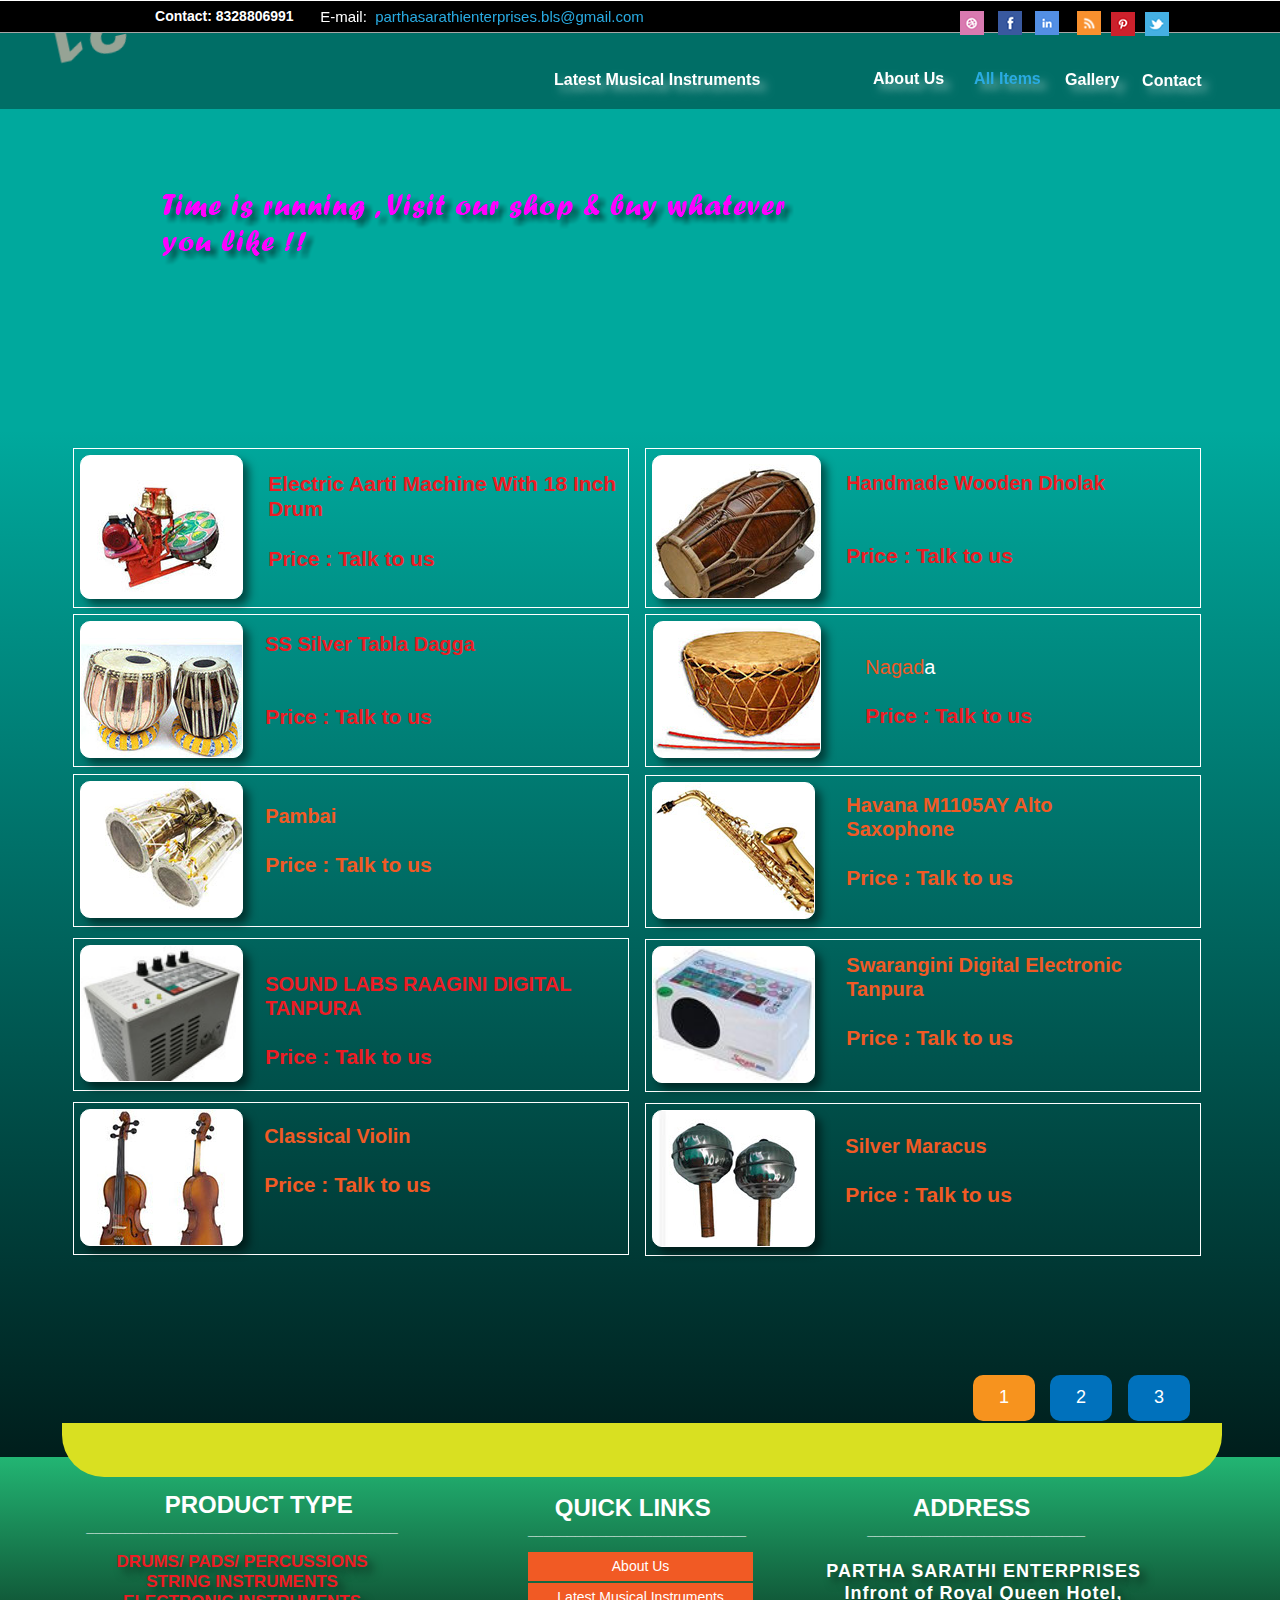
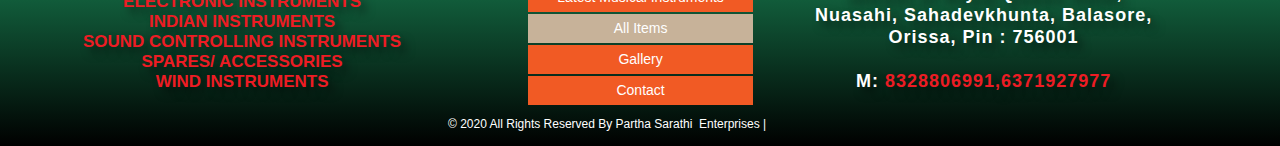
<file: all-items.html>
<!DOCTYPE html>
<html class="nojs html css_verticalspacer" lang="en-GB">
 <head>

  <meta http-equiv="Content-type" content="text/html;charset=UTF-8"/>
  <meta name="generator" content="2018.1.1.386"/>
  <meta name="viewport" content="width=device-width, initial-scale=1.0"/>
  
  <script type="text/javascript">
   // Update the 'nojs'/'js' class on the html node
document.documentElement.className = document.documentElement.className.replace(/\bnojs\b/g, 'js');

// Check that all required assets are uploaded and up-to-date
if(typeof Muse == "undefined") window.Muse = {}; window.Muse.assets = {"required":["museutils.js", "museconfig.js", "jquery.watch.js", "jquery.musepolyfill.bgsize.js", "jquery.musemenu.js", "webpro.js", "musewpslideshow.js", "jquery.museoverlay.js", "touchswipe.js", "jquery.museresponsive.js", "require.js", "all-items.css"], "outOfDate":[]};
</script>
  
  <title>All Items</title>
  <!-- CSS -->
  <link rel="stylesheet" type="text/css" href="css/site_global.css?crc=444006867"/>
  <link rel="stylesheet" type="text/css" href="css/all-items.css?crc=3835988454" id="pagesheet"/>
  <!-- IE-only CSS -->
  <!--[if lt IE 9]>
  <link rel="stylesheet" type="text/css" href="css/nomq_all-items.css?crc=62553836" id="nomq_pagesheet"/>
  <![endif]-->
  <!-- JS includes -->
  <!--[if lt IE 9]>
  <script src="scripts/html5shiv.js?crc=4241844378" type="text/javascript"></script>
  <![endif]-->
    <!--HTML Widget code-->
  
<style>
#screen { width: 100%; height: 394px; background: #00A99D; }
</style>

<style>
#screen { width: 100%; height: 398px; background: #00A99D; }
</style>

 </head>
 <body>

  <div class="breakpoint active" id="bp_infinity" data-min-width="361"><!-- responsive breakpoint node -->
   <div class="clearfix borderbox" id="page"><!-- group -->
    <div class="clearfix grpelem" id="ppu2399"><!-- column -->
     <div class="clearfix colelem" id="pu2399"><!-- group -->
      <div class="browser_width grpelem" id="u2399-bw">
       <div id="u2399"><!-- group -->
        <div class="clearfix" id="u2399_align_to_page">
         <div class="clearfix grpelem shared_content" id="u2401-4" data-content-guid="u2401-4_content"><!-- content -->
          <p>Contact: 8328806991</p>
         </div>
        </div>
       </div>
      </div>
      <div class="clip_frame grpelem shared_content" id="u2403" data-sizePolicy="fixed" data-pintopage="page_fluidx" data-content-guid="u2403_content"><!-- image -->
       <img class="block temp_no_img_src" id="u2403_img" data-orig-src="images/dribble.jpg?crc=4280254567" alt="" width="24" height="24" src="images/blank.gif?crc=4208392903"/>
      </div>
      <div class="clip_frame grpelem shared_content" id="u2405" data-sizePolicy="fixed" data-pintopage="page_fluidx" data-content-guid="u2405_content"><!-- image -->
       <img class="block temp_no_img_src" id="u2405_img" data-orig-src="images/facebook.jpg?crc=4123022462" alt="" width="24" height="24" src="images/blank.gif?crc=4208392903"/>
      </div>
      <div class="clip_frame grpelem shared_content" id="u2407" data-sizePolicy="fixed" data-pintopage="page_fluidx" data-content-guid="u2407_content"><!-- image -->
       <img class="block temp_no_img_src" id="u2407_img" data-orig-src="images/linkedin.jpg?crc=3814020931" alt="" width="24" height="24" src="images/blank.gif?crc=4208392903"/>
      </div>
      <div class="clip_frame grpelem shared_content" id="u2409" data-sizePolicy="fixed" data-pintopage="page_fluidx" data-content-guid="u2409_content"><!-- image -->
       <img class="block temp_no_img_src" id="u2409_img" data-orig-src="images/pinterest.jpg?crc=217599108" alt="" width="24" height="24" src="images/blank.gif?crc=4208392903"/>
      </div>
      <div class="clip_frame grpelem shared_content" id="u2411" data-sizePolicy="fixed" data-pintopage="page_fluidx" data-content-guid="u2411_content"><!-- image -->
       <img class="block temp_no_img_src" id="u2411_img" data-orig-src="images/rss.png?crc=4144695932" alt="" width="24" height="24" src="images/blank.gif?crc=4208392903"/>
      </div>
      <div class="clip_frame grpelem shared_content" id="u2413" data-sizePolicy="fixed" data-pintopage="page_fluidx" data-content-guid="u2413_content"><!-- image -->
       <img class="block temp_no_img_src" id="u2413_img" data-orig-src="images/twitter.jpg?crc=476929557" alt="" width="24" height="24" src="images/blank.gif?crc=4208392903"/>
      </div>
     </div>
     <div class="clearfix colelem" id="pu2468"><!-- group -->
      <div class="browser_width grpelem shared_content" id="u2468-bw" data-content-guid="u2468-bw_content">
       <div class="size_browser_width" id="u2468"><!-- custom html -->
        
	 <!-- This Adobe Muse widget was created by the team at Musefree.com -->
<canvas id="screen"></canvas>
    
       </div>
      </div>
      <div class="browser_width grpelem" id="u2400-bw">
       <div class="rgba-background" id="u2400"><!-- group -->
        <div class="clearfix" id="u2400_align_to_page">
         <div class="clearfix grpelem" id="pu2402-8"><!-- column -->
          <div class="clearfix colelem shared_content" id="u2402-8" data-content-guid="u2402-8_content"><!-- content -->
           <p id="u2402-4">&nbsp;<span id="u2402-2">E-mail:&nbsp; </span><span id="u2402-3">parthasarathienterprises.bls@gmail.com</span></p>
           <p>&nbsp;</p>
           <p>&nbsp;</p>
          </div>
          <a class="nonblock nontext clearfix colelem" id="u2415-4" href="latest-musical-instruments.html" data-sizePolicy="fixed" data-pintopage="page_fluidx"><!-- content --><p>Latest Musical Instruments</p></a>
         </div>
         <a class="nonblock nontext clearfix grpelem" id="u2416-4" href="index.html" data-sizePolicy="fixed" data-pintopage="page_fluidx"><!-- content --><p>About Us</p></a>
         <a class="nonblock nontext MuseLinkActive clearfix grpelem" id="u2417-4" href="all-items.html" data-sizePolicy="fixed" data-pintopage="page_fluidx"><!-- content --><p>All Items</p></a>
         <a class="nonblock nontext clearfix grpelem" id="u2418-4" href="gallery.html" data-sizePolicy="fixed" data-pintopage="page_fluidx"><!-- content --><p>Gallery</p></a>
         <a class="nonblock nontext clearfix grpelem" id="u2419-4" href="contact.html" data-sizePolicy="fixed" data-pintopage="page_fluidx"><!-- content --><p>Contact</p></a>
        </div>
       </div>
      </div>
      <img class="grpelem temp_no_img_src" id="u2596-4" alt="Time is running , Visit our shop &amp; buy whatever you like !!" width="665" height="161" data-orig-src="images/u2596-4.png?crc=4087605048" src="images/blank.gif?crc=4208392903"/><!-- rasterized frame -->
     </div>
     <div class="clearfix colelem shared_content" id="pu2479" data-content-guid="pu2479_content"><!-- group -->
      <div class="clearfix grpelem" id="u2479"><!-- group -->
       <div class="shadow museBGSize rounded-corners grpelem" id="u2485"><!-- simple frame --></div>
       <div class="clearfix grpelem" id="u5787-7"><!-- content -->
        <p>Electric Aarti Machine With 18 Inch Drum</p>
        <p>&nbsp;</p>
        <p>Price : Talk to us</p>
       </div>
      </div>
      <div class="clearfix grpelem" id="u2511"><!-- group -->
       <div class="shadow museBGSize rounded-corners grpelem" id="u2512"><!-- simple frame --></div>
       <div class="clearfix grpelem" id="u5796-8"><!-- content -->
        <p id="u5796-2">Handmade Wooden Dholak</p>
        <p id="u5796-3">&nbsp;</p>
        <p id="u5796-4">&nbsp;</p>
        <p id="u5796-6">Price : Talk to us</p>
       </div>
      </div>
     </div>
     <div class="clearfix colelem" id="pu2525"><!-- group -->
      <div class="clearfix grpelem" id="u2525"><!-- group -->
       <div class="shadow museBGSize rounded-corners grpelem" id="u2526"><!-- simple frame --></div>
       <div class="clearfix grpelem shared_content" id="u5799-8" data-content-guid="u5799-8_content"><!-- content -->
        <p id="u5799-2">SS Silver Tabla Dagga</p>
        <p id="u5799-3">&nbsp;</p>
        <p id="u5799-4">&nbsp;</p>
        <p id="u5799-6">Price : Talk to us</p>
       </div>
      </div>
      <div class="clearfix grpelem shared_content" id="u2531" data-content-guid="u2531_content"><!-- group -->
       <div class="shadow museBGSize rounded-corners grpelem" id="u2532"><!-- simple frame --></div>
       <div class="clearfix grpelem" id="u5868-8"><!-- content -->
        <p id="u5868-3"><span id="u5868">Nagad</span>a</p>
        <p id="u5868-4">&nbsp;</p>
        <p id="u5868-6">Price : Talk to us</p>
       </div>
      </div>
     </div>
     <div class="clearfix colelem" id="pu2553"><!-- group -->
      <div class="clearfix grpelem" id="u2553"><!-- group -->
       <div class="shadow museBGSize rounded-corners grpelem" id="u2554"><!-- simple frame --></div>
       <div class="clearfix grpelem shared_content" id="u5871-7" data-content-guid="u5871-7_content"><!-- content -->
        <p id="u5871-2">Pambai</p>
        <p id="u5871-3">&nbsp;</p>
        <p id="u5871-5">Price : Talk to us</p>
       </div>
      </div>
      <div class="clearfix grpelem shared_content" id="u2559" data-content-guid="u2559_content"><!-- group -->
       <div class="shadow museBGSize rounded-corners grpelem" id="u2560"><!-- simple frame --></div>
       <div class="clearfix grpelem" id="u5802-7"><!-- content -->
        <p id="u5802-2">Havana M1105AY Alto Saxophone</p>
        <p id="u5802-3">&nbsp;</p>
        <p id="u5802-5">Price : Talk to us</p>
       </div>
      </div>
     </div>
     <div class="clearfix colelem" id="pu5011"><!-- group -->
      <div class="clearfix grpelem" id="u5011"><!-- group -->
       <div class="shadow museBGSize rounded-corners grpelem" id="u5012"><!-- simple frame --></div>
       <div class="clearfix grpelem shared_content" id="u5841-7" data-content-guid="u5841-7_content"><!-- content -->
        <p id="u5841-2">SOUND LABS RAAGINI DIGITAL TANPURA</p>
        <p id="u5841-3">&nbsp;</p>
        <p id="u5841-5">Price : Talk to us</p>
       </div>
      </div>
      <div class="clearfix grpelem shared_content" id="u5013" data-content-guid="u5013_content"><!-- group -->
       <div class="shadow museBGSize rounded-corners grpelem" id="u5014"><!-- simple frame --></div>
       <div class="clearfix grpelem" id="u5793-7"><!-- content -->
        <p id="u5793-2">Swarangini Digital Electronic Tanpura</p>
        <p id="u5793-3">&nbsp;</p>
        <p id="u5793-5">Price : Talk to us</p>
       </div>
      </div>
     </div>
     <div class="clearfix colelem" id="pu5026"><!-- group -->
      <div class="clearfix grpelem" id="u5026"><!-- group -->
       <div class="shadow museBGSize rounded-corners grpelem" id="u5027"><!-- simple frame --></div>
       <div class="clearfix grpelem shared_content" id="u5882-7" data-content-guid="u5882-7_content"><!-- content -->
        <p id="u5882-2">Classical Violin</p>
        <p id="u5882-3">&nbsp;</p>
        <p id="u5882-5">Price : Talk to us</p>
       </div>
      </div>
      <div class="clearfix grpelem" id="u5028"><!-- group -->
       <div class="shadow museBGSize rounded-corners grpelem" id="u5029"><!-- simple frame --></div>
       <div class="clearfix grpelem shared_content" id="u5865-7" data-content-guid="u5865-7_content"><!-- content -->
        <p id="u5865-2">Silver Maracus</p>
        <p id="u5865-3">&nbsp;</p>
        <p id="u5865-5">Price : Talk to us</p>
       </div>
      </div>
     </div>
     <div class="clearfix colelem shared_content" id="pbuttonu2578" data-content-guid="pbuttonu2578_content"><!-- group -->
      <a class="nonblock nontext Button ButtonSelected rounded-corners clearfix grpelem" id="buttonu2578" href="all-items.html" data-visibility="changed" style="visibility:hidden"><!-- container box --><div class="clearfix grpelem" id="u2579-4"><!-- content --><p>1</p></div></a>
      <a class="nonblock nontext Button rounded-corners clearfix grpelem" id="buttonu2584" href="page2.html" data-visibility="changed" style="visibility:hidden"><!-- container box --><div class="clearfix grpelem" id="u2585-4"><!-- content --><p>2</p></div></a>
      <a class="nonblock nontext Button rounded-corners clearfix grpelem" id="buttonu2590" href="page3.html" data-visibility="changed" style="visibility:hidden"><!-- container box --><div class="clearfix grpelem" id="u2591-4"><!-- content --><p>3</p></div></a>
     </div>
    </div>
    <div class="verticalspacer" data-offset-top="1413" data-content-above-spacer="1412" data-content-below-spacer="308" data-sizePolicy="fixed" data-pintopage="page_fixedLeft"></div>
    <div class="clearfix grpelem" id="pu5025"><!-- group -->
     <div class="browser_width grpelem shared_content" id="u5025-bw" data-content-guid="u5025-bw_content">
      <div class="gradient" id="u5025"><!-- simple frame --></div>
     </div>
     <div class="browser_width grpelem" id="u5368-bw">
      <div class="gradient" id="u5368"><!-- group -->
       <div class="clearfix" id="u5368_align_to_page">
        <div class="clearfix grpelem" id="pu5370-7"><!-- column -->
         <div class="clearfix colelem shared_content" id="u5370-7" data-sizePolicy="fixed" data-pintopage="page_fluidx" data-content-guid="u5370-7_content"><!-- content -->
          <p id="u5370-2">&nbsp;&nbsp;&nbsp;&nbsp; PRODUCT TYPE</p>
          <p id="u5370-4">________________________________________</p>
          <p>&nbsp;</p>
         </div>
         <div class="clearfix colelem shared_content" id="u5369-16" data-sizePolicy="fixed" data-pintopage="page_fluidx" data-content-guid="u5369-16_content"><!-- content -->
          <p>DRUMS/ PADS/ PERCUSSIONS</p>
          <p>STRING INSTRUMENTS</p>
          <p>ELECTRONIC INSTRUMENTS</p>
          <p>INDIAN INSTRUMENTS</p>
          <p>SOUND CONTROLLING INSTRUMENTS</p>
          <p>SPARES/ ACCESSORIES</p>
          <p>WIND INSTRUMENTS</p>
         </div>
        </div>
        <div class="clearfix grpelem" id="ppu5371-7"><!-- column -->
         <div class="clearfix colelem" id="pu5371-7"><!-- group -->
          <div class="clearfix grpelem" id="u5371-7" data-sizePolicy="fixed" data-pintopage="page_fluidx"><!-- content -->
           <p id="u5371-2">&nbsp;&nbsp;&nbsp; QUICK LINKS</p>
           <p id="u5371-4">____________________________</p>
           <p>&nbsp;</p>
          </div>
          <div class="clearfix grpelem shared_content" id="u5408-7" data-sizePolicy="fixed" data-pintopage="page_fluidx" data-content-guid="u5408-7_content"><!-- content -->
           <p id="u5408-2">&nbsp;&nbsp;&nbsp;&nbsp;&nbsp;&nbsp; ADDRESS</p>
           <p id="u5408-4">____________________________</p>
           <p>&nbsp;</p>
          </div>
         </div>
         <div class="clearfix colelem" id="pmenuu5372"><!-- group -->
          <nav class="MenuBar clearfix grpelem" id="menuu5372"><!-- vertical box -->
           <div class="MenuItemContainer clearfix colelem" id="u11764"><!-- horizontal box -->
            <a class="nonblock nontext MenuItem MenuItemWithSubMenu borderbox clearfix grpelem" id="u11765" href="index.html"><!-- horizontal box --><div class="MenuItemLabel clearfix grpelem" id="u11768-4"><!-- content --><p>About Us</p></div></a>
           </div>
           <div class="MenuItemContainer clearfix colelem" id="u5373"><!-- horizontal box -->
            <a class="nonblock nontext MenuItem MenuItemWithSubMenu borderbox clearfix grpelem" id="u5374" href="latest-musical-instruments.html"><!-- horizontal box --><div class="MenuItemLabel clearfix grpelem" id="u5376-4"><!-- content --><p>Latest Musical Instruments</p></div></a>
           </div>
           <div class="MenuItemContainer clearfix colelem" id="u5394"><!-- horizontal box -->
            <a class="nonblock nontext MenuItem MenuItemWithSubMenu MuseMenuActive borderbox clearfix grpelem" id="u5397" href="all-items.html"><!-- horizontal box --><div class="MenuItemLabel clearfix grpelem" id="u5399-4"><!-- content --><p>All Items</p></div></a>
           </div>
           <div class="MenuItemContainer clearfix colelem" id="u5387"><!-- horizontal box -->
            <a class="nonblock nontext MenuItem MenuItemWithSubMenu borderbox clearfix grpelem" id="u5388" href="gallery.html"><!-- horizontal box --><div class="MenuItemLabel clearfix grpelem" id="u5391-4"><!-- content --><p>Gallery</p></div></a>
           </div>
           <div class="MenuItemContainer clearfix colelem" id="u5401"><!-- horizontal box -->
            <a class="nonblock nontext MenuItem MenuItemWithSubMenu borderbox clearfix grpelem" id="u5404" href="contact.html"><!-- horizontal box --><div class="MenuItemLabel clearfix grpelem" id="u5407-4"><!-- content --><p>Contact</p></div></a>
           </div>
          </nav>
          <div class="clearfix grpelem shared_content" id="u5409-14" data-sizePolicy="fixed" data-pintopage="page_fluidx" data-content-guid="u5409-14_content"><!-- content -->
           <p>PARTHA SARATHI ENTERPRISES</p>
           <p>Infront of Royal Queen Hotel,</p>
           <p>Nuasahi, Sahadevkhunta, Balasore,</p>
           <p>Orissa, Pin : 756001</p>
           <p>&nbsp;</p>
           <p>M:<span id="u5409-11"> 8328806991,6371927977</span></p>
          </div>
         </div>
         <div class="clearfix colelem shared_content" id="u5411-4" data-content-guid="u5411-4_content"><!-- content -->
          <p>© 2020 All Rights Reserved By Partha Sarathi&nbsp; Enterprises |</p>
         </div>
        </div>
       </div>
      </div>
     </div>
     <div class="rounded-corners grpelem shared_content" id="u5410" data-content-guid="u5410_content"><!-- simple frame --></div>
    </div>
   </div>
  </div>
  <div class="breakpoint" id="bp_360" data-max-width="360"><!-- responsive breakpoint node -->
   <div class="clearfix borderbox temp_no_id" data-orig-id="page"><!-- group -->
    <div class="clearfix grpelem temp_no_id" data-orig-id="pu2399"><!-- column -->
     <div class="browser_width colelem temp_no_id" data-orig-id="u2399-bw">
      <div class="temp_no_id" data-orig-id="u2399"><!-- group -->
       <div class="clearfix temp_no_id" data-orig-id="u2399_align_to_page">
        <span class="clip_frame grpelem placeholder" data-placeholder-for="u2403_content"><!-- placeholder node --></span>
        <span class="clip_frame grpelem placeholder" data-placeholder-for="u2411_content"><!-- placeholder node --></span>
        <span class="clip_frame grpelem placeholder" data-placeholder-for="u2407_content"><!-- placeholder node --></span>
        <span class="clip_frame grpelem placeholder" data-placeholder-for="u2405_content"><!-- placeholder node --></span>
        <span class="clip_frame grpelem placeholder" data-placeholder-for="u2409_content"><!-- placeholder node --></span>
        <span class="clip_frame grpelem placeholder" data-placeholder-for="u2413_content"><!-- placeholder node --></span>
       </div>
      </div>
     </div>
     <div class="clearfix colelem temp_no_id" data-orig-id="pu2468"><!-- group -->
      <span class="browser_width grpelem placeholder" data-placeholder-for="u2468-bw_content"><!-- placeholder node --></span>
      <div class="browser_width grpelem temp_no_id" data-orig-id="u2400-bw">
       <div class="rgba-background temp_no_id" data-orig-id="u2400"><!-- column -->
        <div class="clearfix temp_no_id" data-orig-id="u2400_align_to_page">
         <div class="position_content" id="u2400_position_content">
          <div class="clearfix colelem" id="pu2401-4"><!-- group -->
           <span class="clearfix grpelem placeholder" data-placeholder-for="u2401-4_content"><!-- placeholder node --></span>
           <div class="clearfix grpelem" id="u14612"><!-- group -->
            <div class="clearfix grpelem" id="u14658"><!-- group -->
             <div class="clearfix grpelem" id="u14660"><!-- column -->
              <div class="colelem" id="u14661"><!-- simple frame --></div>
              <div class="colelem" id="u14662"><!-- simple frame --></div>
              <div class="colelem" id="u14659"><!-- simple frame --></div>
             </div>
            </div>
            <div class="PamphletWidget clearfix allow_click_through widget_invisible grpelem" id="pamphletu14613" data-visibility="changed" style="visibility:hidden" data-islightbox="true"><!-- none box -->
             <div class="clearfix" id="pu14656"><!-- column -->
              <div class="popup_anchor allow_click_through colelem" data-col-pos="4" id="u14656popup">
               <div class="PamphletCloseButton PamphletLightboxPart popup_element clearfix" data-col-pos="4" id="u14656"><!-- group -->
                <div class="clearfix grpelem" id="u14657-4" data-sizePolicy="fixed" data-pintopage="page_fluidx"><!-- content -->
                 <p>X</p>
                </div>
               </div>
              </div>
              <div class="popup_anchor allow_click_through colelem" data-col-pos="1" id="u14616popup" data-lightbox="true">
               <div class="ContainerGroup clearfix" data-col-pos="1" id="u14616"><!-- stack box -->
                <div class="Container clearfix grpelem" data-col-pos="0" id="u14617"><!-- group -->
                 <nav class="MenuBar clearfix grpelem" id="menuu14618"><!-- vertical box -->
                  <div class="MenuItemContainer clearfix colelem" id="u14640"><!-- horizontal box -->
                   <a class="nonblock nontext MenuItem MenuItemWithSubMenu borderbox clearfix grpelem" id="u14643" href="index.html"><!-- horizontal box --><div class="MenuItemLabel clearfix grpelem" id="u14646-4"><!-- content --><p>About Us</p></div></a>
                  </div>
                  <div class="MenuItemContainer clearfix colelem" id="u14647"><!-- horizontal box -->
                   <a class="nonblock nontext MenuItem MenuItemWithSubMenu borderbox clearfix grpelem" id="u14650" href="latest-musical-instruments.html"><!-- horizontal box --><div class="MenuItemLabel clearfix grpelem" id="u14651-4"><!-- content --><p>Latest Musical Instruments</p></div></a>
                  </div>
                  <div class="MenuItemContainer clearfix colelem" id="u14619"><!-- horizontal box -->
                   <a class="nonblock nontext MenuItem MenuItemWithSubMenu MuseMenuActive borderbox clearfix grpelem" id="u14622" href="all-items.html"><!-- horizontal box --><div class="MenuItemLabel clearfix grpelem" id="u14623-4"><!-- content --><p>All Items</p></div></a>
                  </div>
                  <div class="MenuItemContainer clearfix colelem" id="u14633"><!-- horizontal box -->
                   <a class="nonblock nontext MenuItem MenuItemWithSubMenu borderbox clearfix grpelem" id="u14636" href="gallery.html"><!-- horizontal box --><div class="MenuItemLabel clearfix grpelem" id="u14638-4"><!-- content --><p>Gallery</p></div></a>
                  </div>
                  <div class="MenuItemContainer clearfix colelem" id="u14626"><!-- horizontal box -->
                   <a class="nonblock nontext MenuItem MenuItemWithSubMenu borderbox clearfix grpelem" id="u14629" href="contact.html"><!-- horizontal box --><div class="MenuItemLabel clearfix grpelem" id="u14631-4"><!-- content --><p>Contact</p></div></a>
                  </div>
                 </nav>
                </div>
               </div>
              </div>
             </div>
             <div class="ThumbGroup clearfix grpelem" data-col-pos="0" id="u14614"><!-- none box -->
              <div class="popup_anchor allow_click_through grpelem" data-col-pos="0" id="u14615popup">
               <div class="Thumb popup_element" data-col-pos="0" id="u14615"><!-- simple frame --></div>
              </div>
             </div>
            </div>
           </div>
          </div>
          <span class="clearfix colelem placeholder" data-placeholder-for="u2402-8_content"><!-- placeholder node --></span>
         </div>
        </div>
       </div>
      </div>
      <img class="grpelem temp_no_id temp_no_img_src" alt="Time is running , Visit our shop &amp; buy whatever you like !!" width="300" height="161" data-orig-src="images/u2596-42.png?crc=347298241" data-orig-id="u2596-4" src="images/blank.gif?crc=4208392903"/><!-- rasterized frame -->
     </div>
     <span class="clearfix colelem placeholder" data-placeholder-for="pu2479_content"><!-- placeholder node --></span>
     <div class="clearfix colelem temp_no_id" data-orig-id="pu2525"><!-- group -->
      <div class="clearfix grpelem temp_no_id" data-orig-id="u2525"><!-- group -->
       <div class="shadow museBGSize rounded-corners clearfix grpelem temp_no_id" data-orig-id="u2526"><!-- group -->
        <span class="clearfix grpelem placeholder" data-placeholder-for="u5799-8_content"><!-- placeholder node --></span>
       </div>
      </div>
      <span class="clearfix grpelem placeholder" data-placeholder-for="u2531_content"><!-- placeholder node --></span>
     </div>
     <div class="clearfix colelem temp_no_id" data-orig-id="pu2553"><!-- group -->
      <div class="clearfix grpelem temp_no_id" data-orig-id="u2553"><!-- group -->
       <div class="shadow museBGSize rounded-corners clearfix grpelem temp_no_id" data-orig-id="u2554"><!-- group -->
        <span class="clearfix grpelem placeholder" data-placeholder-for="u5871-7_content"><!-- placeholder node --></span>
       </div>
      </div>
      <span class="clearfix grpelem placeholder" data-placeholder-for="u2559_content"><!-- placeholder node --></span>
     </div>
     <div class="clearfix colelem temp_no_id" data-orig-id="pu5011"><!-- group -->
      <div class="clearfix grpelem temp_no_id" data-orig-id="u5011"><!-- group -->
       <div class="shadow museBGSize rounded-corners clearfix grpelem temp_no_id" data-orig-id="u5012"><!-- group -->
        <span class="clearfix grpelem placeholder" data-placeholder-for="u5841-7_content"><!-- placeholder node --></span>
       </div>
      </div>
      <span class="clearfix grpelem placeholder" data-placeholder-for="u5013_content"><!-- placeholder node --></span>
     </div>
     <div class="clearfix colelem temp_no_id" data-orig-id="pu5026"><!-- group -->
      <div class="clearfix grpelem temp_no_id" data-orig-id="u5026"><!-- group -->
       <div class="shadow museBGSize rounded-corners clearfix grpelem temp_no_id" data-orig-id="u5027"><!-- group -->
        <span class="clearfix grpelem placeholder" data-placeholder-for="u5882-7_content"><!-- placeholder node --></span>
       </div>
      </div>
      <div class="clearfix grpelem temp_no_id" data-orig-id="u5028"><!-- group -->
       <div class="shadow museBGSize rounded-corners clearfix grpelem temp_no_id" data-orig-id="u5029"><!-- group -->
        <span class="clearfix grpelem placeholder" data-placeholder-for="u5865-7_content"><!-- placeholder node --></span>
       </div>
      </div>
     </div>
     <span class="clearfix colelem placeholder" data-placeholder-for="pbuttonu2578_content"><!-- placeholder node --></span>
    </div>
    <div class="verticalspacer" data-offset-top="1807" data-content-above-spacer="1806" data-content-below-spacer="589" data-sizePolicy="fixed" data-pintopage="page_fixedLeft"></div>
    <div class="clearfix grpelem temp_no_id" data-orig-id="pu5025"><!-- group -->
     <span class="browser_width grpelem placeholder" data-placeholder-for="u5025-bw_content"><!-- placeholder node --></span>
     <div class="browser_width grpelem temp_no_id" data-orig-id="u5368-bw">
      <div class="gradient temp_no_id" data-orig-id="u5368"><!-- column -->
       <div class="clearfix temp_no_id" data-orig-id="u5368_align_to_page">
        <div class="position_content" id="u5368_position_content">
         <span class="clearfix colelem placeholder" data-placeholder-for="u5370-7_content"><!-- placeholder node --></span>
         <span class="clearfix colelem placeholder" data-placeholder-for="u5369-16_content"><!-- placeholder node --></span>
         <span class="clearfix colelem placeholder" data-placeholder-for="u5408-7_content"><!-- placeholder node --></span>
         <span class="clearfix colelem placeholder" data-placeholder-for="u5409-14_content"><!-- placeholder node --></span>
         <span class="clearfix colelem placeholder" data-placeholder-for="u5411-4_content"><!-- placeholder node --></span>
        </div>
       </div>
      </div>
     </div>
     <span class="rounded-corners grpelem placeholder" data-placeholder-for="u5410_content"><!-- placeholder node --></span>
    </div>
   </div>
  </div>
  <!-- JS includes -->
  <script type="text/javascript">
   if (document.location.protocol != 'https:') document.write('\x3Cscript src="http://musecdn.businesscatalyst.com/scripts/4.0/jquery-1.8.3.min.js" type="text/javascript">\x3C/script>');
</script>
  <script type="text/javascript">
   window.jQuery || document.write('\x3Cscript src="scripts/jquery-1.8.3.min.js?crc=209076791" type="text/javascript">\x3C/script>');
</script>
  <!-- Other scripts -->
  <script type="text/javascript">
   // Decide whether to suppress missing file error or not based on preference setting
var suppressMissingFileError = false
</script>
  <script type="text/javascript">
   window.Muse.assets.check=function(c){if(!window.Muse.assets.checked){window.Muse.assets.checked=!0;var b={},d=function(a,b){if(window.getComputedStyle){var c=window.getComputedStyle(a,null);return c&&c.getPropertyValue(b)||c&&c[b]||""}if(document.documentElement.currentStyle)return(c=a.currentStyle)&&c[b]||a.style&&a.style[b]||"";return""},a=function(a){if(a.match(/^rgb/))return a=a.replace(/\s+/g,"").match(/([\d\,]+)/gi)[0].split(","),(parseInt(a[0])<<16)+(parseInt(a[1])<<8)+parseInt(a[2]);if(a.match(/^\#/))return parseInt(a.substr(1),
16);return 0},f=function(f){for(var g=document.getElementsByTagName("link"),j=0;j<g.length;j++)if("text/css"==g[j].type){var l=(g[j].href||"").match(/\/?css\/([\w\-]+\.css)\?crc=(\d+)/);if(!l||!l[1]||!l[2])break;b[l[1]]=l[2]}g=document.createElement("div");g.className="version";g.style.cssText="display:none; width:1px; height:1px;";document.getElementsByTagName("body")[0].appendChild(g);for(j=0;j<Muse.assets.required.length;){var l=Muse.assets.required[j],k=l.match(/([\w\-\.]+)\.(\w+)$/),i=k&&k[1]?
k[1]:null,k=k&&k[2]?k[2]:null;switch(k.toLowerCase()){case "css":i=i.replace(/\W/gi,"_").replace(/^([^a-z])/gi,"_$1");g.className+=" "+i;i=a(d(g,"color"));k=a(d(g,"backgroundColor"));i!=0||k!=0?(Muse.assets.required.splice(j,1),"undefined"!=typeof b[l]&&(i!=b[l]>>>24||k!=(b[l]&16777215))&&Muse.assets.outOfDate.push(l)):j++;g.className="version";break;case "js":j++;break;default:throw Error("Unsupported file type: "+k);}}c?c().jquery!="1.8.3"&&Muse.assets.outOfDate.push("jquery-1.8.3.min.js"):Muse.assets.required.push("jquery-1.8.3.min.js");
g.parentNode.removeChild(g);if(Muse.assets.outOfDate.length||Muse.assets.required.length)g="Some files on the server may be missing or incorrect. Clear browser cache and try again. If the problem persists please contact website author.",f&&Muse.assets.outOfDate.length&&(g+="\nOut of date: "+Muse.assets.outOfDate.join(",")),f&&Muse.assets.required.length&&(g+="\nMissing: "+Muse.assets.required.join(",")),suppressMissingFileError?(g+="\nUse SuppressMissingFileError key in AppPrefs.xml to show missing file error pop up.",console.log(g)):alert(g)};location&&location.search&&location.search.match&&location.search.match(/muse_debug/gi)?
setTimeout(function(){f(!0)},5E3):f()}};
var muse_init=function(){require.config({baseUrl:""});require(["jquery","museutils","whatinput","jquery.watch","jquery.musepolyfill.bgsize","jquery.musemenu","webpro","musewpslideshow","jquery.museoverlay","touchswipe","jquery.museresponsive"],function(c){var $ = c;$(document).ready(function(){try{
window.Muse.assets.check($);/* body */
Muse.Utils.transformMarkupToFixBrowserProblemsPreInit();/* body */
Muse.Utils.prepHyperlinks(true);/* body */
Muse.Utils.resizeHeight('.browser_width');/* resize height */
Muse.Utils.requestAnimationFrame(function() { $('body').addClass('initialized'); });/* mark body as initialized */
Muse.Utils.resizeHeight('.popup_anchor.allow_click_through');/* resize height */
Muse.Utils.makeButtonsVisibleAfterSettingMinWidth();/* body */
Muse.Utils.initWidget('.MenuBar', ['#bp_infinity', '#bp_360'], function(elem) { return $(elem).museMenu(); });/* unifiedNavBar */
Muse.Utils.initWidget('#pamphletu14613', ['#bp_360'], function(elem) { return new WebPro.Widget.ContentSlideShow(elem, {contentLayout_runtime:'lightbox',event:'click',deactivationEvent:'none',autoPlay:false,displayInterval:3000,transitionStyle:'fading',transitionDuration:500,hideAllContentsFirst:false,triggersOnTop:false,shuffle:false,enableSwipe:true,resumeAutoplay:true,resumeAutoplayInterval:3000,playOnce:false,autoActivate_runtime:false,isResponsive:true}); });/* #pamphletu14613 */
Muse.Utils.fullPage('#page');/* 100% height page */
$( '.breakpoint' ).registerBreakpoint();/* Register breakpoints */
Muse.Utils.transformMarkupToFixBrowserProblems();/* body */
}catch(b){if(b&&"function"==typeof b.notify?b.notify():Muse.Assert.fail("Error calling selector function: "+b),false)throw b;}})})};

</script>
  <!-- RequireJS script -->
  <script src="scripts/require.js?crc=4177726516" type="text/javascript" async data-main="scripts/museconfig.js?crc=3936894949" onload="if (requirejs) requirejs.onError = function(requireType, requireModule) { if (requireType && requireType.toString && requireType.toString().indexOf && 0 <= requireType.toString().indexOf('#scripterror')) window.Muse.assets.check(); }" onerror="window.Muse.assets.check();"></script>
  
  <!--HTML Widget code-->
  
 <script>
        !function(){"use strict";function t(t,i){this.x=t||0,this.y=i||0}function i(){this.cos=0,this.sin=0,this.pos=new t,this.ang=0}function s(t){return t>9?""+t:"0"+t}function e(t,i,s,e,n){var h=.69*t|0,o=c.number(t,h,s);return c.rectangle(i,-t,t,h,e,n,o)}function n(){var t,i,n,h,a=new Date,r=s(a.getHours()),y=s(a.getMinutes()),g=s(a.getSeconds());if(r!=d&&(f=360*Math.random()|0,m="hsl("+f+", 70%, 80%)",t=o.width/3|0,c["delete"](l),l=e(t,1.2*t,r,1,0),d=r),y!=p){f=360*Math.random()|0,m="hsl("+f+", 70%, 60%)",t=o.width/3|0,i=.69*t|0,n=c.number(t,i,r),l.img=n,t=o.width/5|0,c["delete"](u),u=e(t,o.width-1.2*t,y,1,0),p=y;for(var w=0;w<x.length;w++)setTimeout(function(){c["delete"](x.shift())},60*w);v=0}m="hsl("+f+",70%,"+(20+80*Math.random()|0)+"%)",t=o.width/15|0,h=e(t,t+v*t%(o.width-2*t),g,.1,2*Math.random()*Math.PI),x.push(h),v++}function h(){requestAnimationFrame(h),a.clearRect(0,0,o.width,o.height),c.render()}var o={elem:document.getElementById("screen"),width:0,height:0,top:0,left:0,resize:function(){var t=o.elem;for(o.width=t.offsetWidth,o.height=t.offsetHeight,o.left=0,o.top=0;null!=t;t=t.offsetParent)o.left+=t.offsetLeft,o.top+=t.offsetTop;o.elem.width=o.width,o.elem.height=o.height,c&&(c.deleteStatic(),c.rectangle(o.width/2,o.height+50,o.width,100,0,0),c.rectangle(o.width/2,2*-o.height,o.width,100,0,0),c.rectangle(-50,0,100,4*o.height,0,0),c.rectangle(o.width+50,0,100,4*o.height,0,0))}};o.elem.onselectstart=function(){return!1},o.elem.ondrag=function(){return!1};var a=o.elem.getContext("2d");window.addEventListener("resize",o.resize,!1);var r={pos:{x:0,y:0},active:!1,down:function(t,i){t.preventDefault();var s=i?t.touches[0]:t;!i&&document.setCapture&&document.setCapture(),this.pos.x=s.clientX-o.left,this.pos.y=s.clientY-o.top,this.active=!0},up:function(t,i){t.preventDefault(),!i&&document.releaseCapture&&document.releaseCapture(),this.active=!1},move:function(t,i){t.preventDefault();var s=i?t.touches[0]:t;this.active&&(this.pos.x=s.clientX-o.left,this.pos.y=s.clientY-o.top)}};"ontouchstart"in window&&(o.elem.ontouchstart=function(t){r.down(t,!0)}.bind(r),o.elem.ontouchmove=function(t){r.move(t,!0)}.bind(r),o.elem.ontouchend=function(t){r.up(t,!0)}.bind(r),o.elem.ontouchcancel=function(t){r.up(t,!0)}.bind(r)),document.addEventListener("mousedown",function(t){r.down(t,!1)}.bind(r),!0),document.addEventListener("mousemove",function(t){r.move(t,!1)}.bind(r),!0),document.addEventListener("mouseup",function(t){r.up(t,!1)}.bind(r),!0),t.prototype={set:function(t,i){return this.x=t,this.y=i,this},dot:function(t){return this.x*t.x+this.y*t.y},lenSqr:function(){return this.x*this.x+this.y*this.y},transform:function(t,i){return this.x=i.cos*t.x-i.sin*t.y+i.pos.x,this.y=i.sin*t.x+i.cos*t.y+i.pos.y,this},rotate:function(t,i){return this.x=i.cos*t.x-i.sin*t.y,this.y=i.sin*t.x+i.cos*t.y,this},normal:function(t,i){var s=t.x-i.x,e=t.y-i.y,n=Math.sqrt(s*s+e*e);return this.x=-e/n,this.y=s/n,this},project:function(t,i,s){var e=t.x-i.x,n=t.y-i.y,h=Math.sqrt(e*e+n*n);return-n/h*s.x+e/h*s.y},addScale:function(t,i,s){return this.x=t.x+i.x*s,this.y=t.y+i.y*s,this},subScale:function(t,i,s){return this.x=t.x-i.x*s,this.y=t.y-i.y*s,this},add:function(t,i){return this.x=t.x+i.x,this.y=t.y+i.y,this},sub:function(t,i){return this.x=t.x-i.x,this.y=t.y-i.y,this},scale:function(t,i){return this.x=t.x*i,this.y=t.y*i,this},perp:function(){var t=this.x;return this.x=-this.y,this.y=t,this},inv:function(t){return this.x=-t.x,this.y=-t.y,this},clamp:function(t,i,s){return t>s?t=s:i>t&&(t=i),t},rotateIntoSpaceOf:function(t,i){var s=-t.x,e=-t.y;return this.x=s*i.cos+e*i.sin,this.y=s*-i.sin+e*i.cos,this},array:function(i,s){var e=new Array(i);e.min=new t,e.max=new t;for(var n=0;i>n;n++)e[n]=new t(s?s[2*n+0]:0,s?s[2*n+1]:0);return e.transform=function(t,i){for(var s=0,e=this.length;e>s;s++){var n=t[s],h=this[s],o=i.cos*n.x-i.sin*n.y+i.pos.x,a=i.sin*n.x+i.cos*n.y+i.pos.y;o<this.min.x&&(this.min.x=o),a<this.min.y&&(this.min.y=a),o>this.max.x&&(this.max.x=o),a>this.max.y&&(this.max.y=a),h.x=o,h.y=a}return this},e.rotate=function(t,i){for(var s=0,e=this.length;e>s;s++){var n=t[s],h=this[s];h.x=i.cos*n.x-i.sin*n.y,h.y=i.sin*n.x+i.cos*n.y}return this},e.resetMinmax=function(){this.min.x=1e5,this.min.y=1e5,this.max.x=-1e5,this.max.y=-1e5},e.normal=function(t){for(var i=0;i<this.length;i++)this[i].normal(t[(i+1)%this.length],t[i]);return this},e}},i.prototype={set:function(t,i,s,e,n){return this.cos=Math.cos(t),this.sin=Math.sin(t),this.ang=t,this.pos.x=i,this.pos.y=s,this.w=e,this.h=n,this},copy:function(t){return this.cos=t.cos,this.sin=t.sin,this.ang=t.ang,this.pos.x=t.pos.x,this.pos.y=t.pos.y,this},integrate:function(t,i,s,e){return this.pos.x+=i*e,this.pos.y+=s*e,this.ang+=t*e,this.cos=Math.cos(this.ang),this.sin=Math.sin(this.ang),this}};var c=function(t,i,s,e){function n(){this.x=0,this.y=0,this.w=0,this.h=0}function h(t,i,h,o,a,r,c,l){this.img=l,this.vel=new s,this.angularVel=0,this.invMass=r,this.matrix=(new e).set(c,t,i,h,o),this.aabb=new n,this.drag=!1,this["static"]=!1,this.length=a.length/2|0,this.localSpacePoints=(new s).array(this.length,a),this.localSpaceNormals=(new s).array(this.length).normal(this.localSpacePoints),this.worldSpaceNormals=(new s).array(this.length),this.worldSpacePoints=(new s).array(this.length),this.invI=r>0?1/(1/r*(h*h+o*o)/3):0,this.c1=new s,this.c0=new s,d.push(this)}function o(){this.dist=0,this.closestI=0,this.edge=0,this.fpc=0}function a(){this.a=null,this.b=null,this.normal=new s,this.normalPerp=new s,this.ra=new s,this.rb=new s,this.dist=0,this.impulseN=0,this.impulseT=0,this.invDenom=0,this.invDenomTan=0}function r(){w.index=0;for(var t=0,i=d.length;i-1>t;t++)for(var s=d[t],e=t+1;i>e;e++){var n=d[e];if(s.invMass||n.invMass){var h=s.aabb,o=n.aabb;Math.abs(o.x-h.x)-(h.w+o.w)<0&&Math.abs(o.y-h.y)-(h.h+o.h)<0&&s.contact(n)}}for(var i=w.index,e=0;5>e;e++)for(var t=0;i>t;t++)w[t].solve();for(var t=0,i=d.length;i>t;t++)d[t].integrate();for(var t=0;i>t;t++){var a=d[t];a.draw()}}var c=5,l=1/60,u=.5,d=[],p=!1,f=new s,v=new s,x=new s,y=new s,g=(new s,new s),w=[];w.index=0,w.create=function(t,i,s,e,n,h){this[this.index]||(this[this.index]=new a),this[this.index++].set(t,i,s,e,n,h)},h.prototype={motionAABB:function(){this.worldSpacePoints.resetMinmax(),this.worldSpacePoints.transform(this.localSpacePoints,this.matrix),this.worldSpaceNormals.rotate(this.localSpaceNormals,this.matrix);var t=this.worldSpacePoints.min,i=this.worldSpacePoints.max;this.aabb.x=.5*(t.x+i.x),this.aabb.y=.5*(t.y+i.y),this.aabb.w=.5*(i.x-t.x),this.aabb.h=.5*(i.y-t.y)},contact:function(t){var i,s,e,n,h,o,a,r,c,l,u,d,p,m,x;b.set(1e5,-1,-1,0,1e5),S.set(-1e5,-1,-1,0,1e5),this.featurePairJudgement(t,2),t.featurePairJudgement(this,1),b.dist>0&&0!==b.fpc?(i=b.edge,s=b.closestI,h=b.fpc):S.dist<=0&&(i=S.edge,s=S.closestI,h=S.fpc),1===h?(e=this,n=t):(e=t,n=this),u=n.worldSpaceNormals[i],o=e.worldSpacePoints[(s-1+e.length)%e.length],a=e.worldSpacePoints[s],r=e.worldSpacePoints[(s+1)%e.length],f.project(a,o,u)<v.project(r,a,u)?(d=o,p=a):(d=a,p=r),m=n.worldSpacePoints[i],x=n.worldSpacePoints[(i+1)%n.length],1===h?(this.projectPointOntoEdge(m,x,d,p),t.projectPointOntoEdge(p,d,m,x),c=-u.x,l=-u.y):(this.projectPointOntoEdge(p,d,m,x),t.projectPointOntoEdge(m,x,d,p),c=u.x,l=u.y),w.create(this,t,this.c0,t.c0,c,l),w.create(this,t,this.c1,t.c1,c,l)},featurePairJudgement:function(t,i){for(var s,e,n,h,o=0;o<this.length;o++){s=this.worldSpaceNormals[o],g.rotateIntoSpaceOf(s,t.matrix);for(var e=-1,a=-1e5,r=0;r<t.length;r++){var c=g.dot(t.localSpacePoints[r]);c>a&&(a=c,e=r)}var n=t.worldSpacePoints[e];f.sub(n,this.worldSpacePoints[o]);var h=f.dot(s);h>0?(v.sub(n,this.worldSpacePoints[(o+1)%this.length]),h=this.projectPointOntoEdgeZero(f,v).lenSqr(),h<b.dist&&b.set(h,e,o,i)):h>S.dist&&S.set(h,e,o,i)}},projectPointOntoEdge:function(t,i,s,e){var n=x.sub(e,s).lenSqr()+1e-7;this.c0.addScale(s,x,y.clamp(y.sub(t,s).dot(x)/n,0,1)),this.c1.addScale(s,x,y.clamp(y.sub(i,s).dot(x)/n,0,1))},projectPointOntoEdgeZero:function(t,i){var s=x.sub(i,t).lenSqr()+1e-7;return this.c0.addScale(t,x,y.clamp(y.inv(t).dot(x)/s,0,1))},integrate:function(){this.drag?(this.vel.x+=i.pos.x-this.matrix.pos.x,this.vel.y+=i.pos.y-this.matrix.pos.y):this.invMass>0&&(this.vel.y+=c),this.matrix.integrate(this.angularVel,this.vel.x,this.vel.y,l),this["static"]?0===this.invMass&&(this["static"]=!0,this.motionAABB()):this.motionAABB()},draw:function(){if(this.img){var s=this.matrix;if(t.save(),t.translate(s.pos.x,s.pos.y),t.rotate(s.ang),t.drawImage(this.img,.5*-s.w,.5*-s.h,s.w,s.h),t.restore(),i.active){if(!p&&this.invMass){t.beginPath();for(var e=0;e<this.length;e++){var n=this.worldSpacePoints[e];t.lineTo(n.x,n.y)}t.closePath(),t.isPointInPath(i.pos.x,i.pos.y)&&(this.drag=!0,p=!0)}}else if(p){for(var h=0;h<d.length;h++)d[h].drag=!1;p=!1}}}},o.prototype.set=function(t,i,s,e){this.dist=t,this.closestI=i,this.edge=s,this.fpc=e};var b=new o,S=new o;return a.prototype={set:function(t,i,s,e,n,h){var o,a;this.a=t,this.b=i,this.normal.set(n,h),this.normalPerp.set(-h,n),this.dist=v.sub(e,s).dot(this.normal),this.impulseN=0,this.impulseT=0,this.ra.sub(s,t.matrix.pos).perp(),this.rb.sub(e,i.matrix.pos).perp(),o=this.ra.dot(this.normal),a=this.rb.dot(this.normal),this.invDenom=1/(t.invMass+i.invMass+o*o*t.invI+a*a*i.invI),o=this.ra.dot(this.normalPerp),a=this.rb.dot(this.normalPerp),this.invDenomTan=1/(t.invMass+i.invMass+o*o*t.invI+a*a*i.invI)},applyImpulse:function(t){this.a.vel.addScale(this.a.vel,t,this.a.invMass),this.b.vel.subScale(this.b.vel,t,this.b.invMass),this.a.angularVel+=t.dot(this.ra)*this.a.invI,this.b.angularVel-=t.dot(this.rb)*this.b.invI},solve:function(){var t,i,s=v;s.sub(x.addScale(this.b.vel,this.rb,this.b.angularVel),y.addScale(this.a.vel,this.ra,this.a.angularVel)),t=(s.dot(this.normal)+this.dist/l)*this.invDenom+this.impulseN,t>0&&(t=0),this.applyImpulse(x.scale(this.normal,t-this.impulseN)),this.impulseN=t,i=Math.abs(this.impulseN)*u,t=x.clamp(s.dot(this.normalPerp)*this.invDenomTan+this.impulseT,-i,i),this.applyImpulse(y.scale(this.normalPerp,t-this.impulseT)),this.impulseT=t}},{render:r,rectangle:function(t,i,s,e,n,o,a){var r=[s/2,-e/2,-s/2,-e/2,-s/2,e/2,s/2,e/2],c=n?1/n:0;return new h(t,i,s,e,r,c,o,a)},deleteStatic:function(){for(var t=d.length;t--;){var i=d[t];i.invMass||d.splice(t,1)}},number:function(t,i,s){var e=document.createElement("canvas"),n=e.getContext("2d");return e.width=t,e.height=i,n.font="bold "+.92*t+"px arial",n.fillStyle=m,n.fillText(s,0,.97*i),e},"delete":function(t){for(var i=0,s=d.length;s>i;i++)if(d[i]===t)return void d.splice(i,1)}}}(a,r,t,i);o.resize();var l,u,d="",p="",m="",f=0,v=0,x=[];n(),setInterval(n,1e3),requestAnimationFrame(h)}();
        </script>
				
   </body>
</html>
</file>
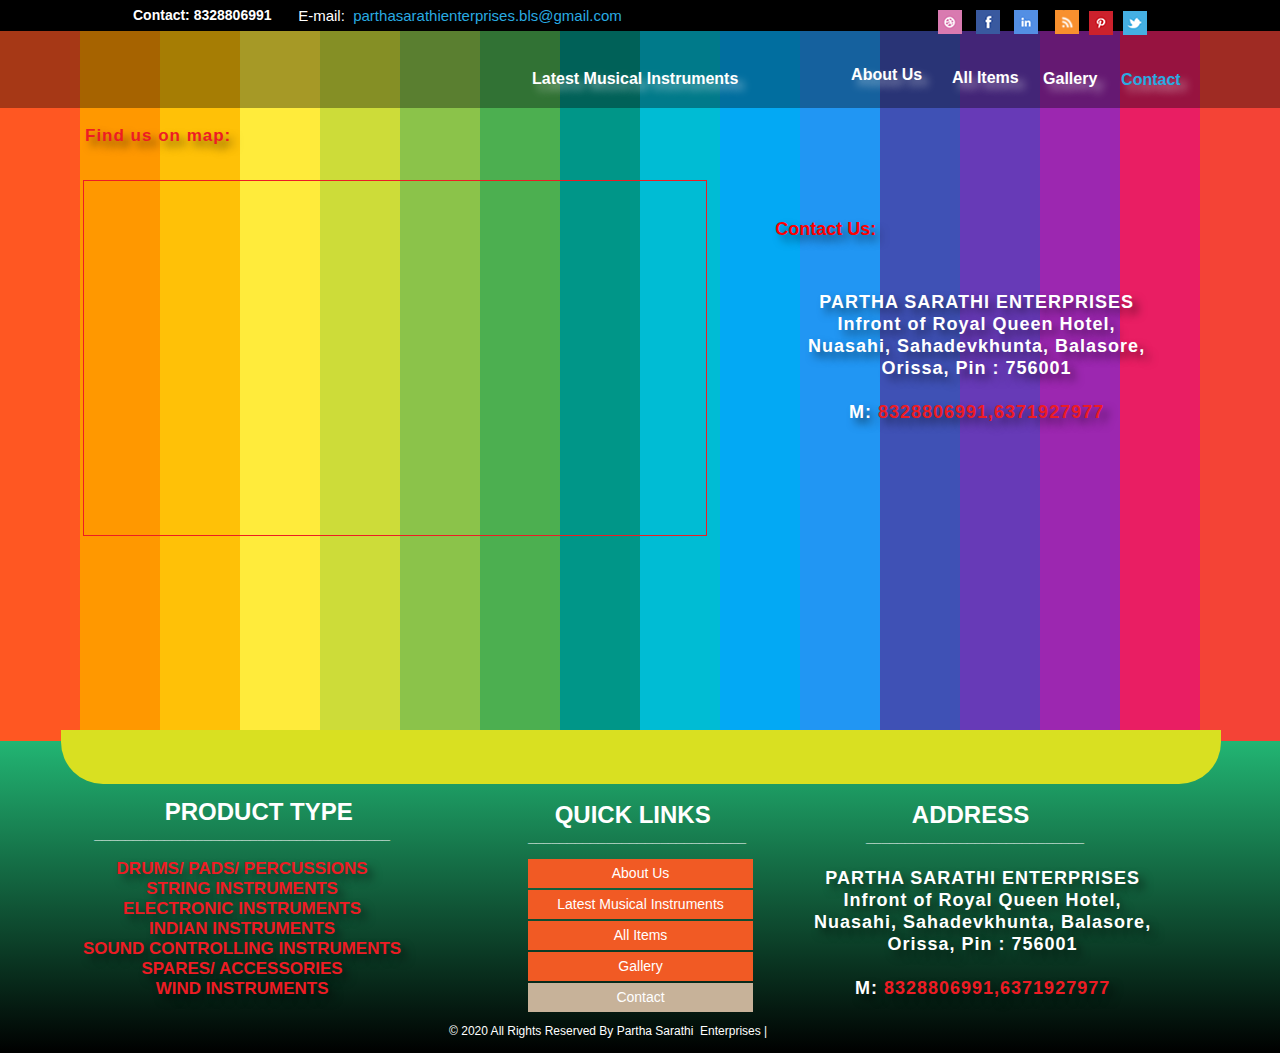
<file: contact.html>
<!DOCTYPE html>
<html class="nojs html css_verticalspacer" lang="en-GB">
 <head>

  <meta http-equiv="Content-type" content="text/html;charset=UTF-8"/>
  <meta name="generator" content="2018.1.1.386"/>
  <meta name="viewport" content="width=device-width, initial-scale=1.0"/>
  
  <script type="text/javascript">
   // Update the 'nojs'/'js' class on the html node
document.documentElement.className = document.documentElement.className.replace(/\bnojs\b/g, 'js');

// Check that all required assets are uploaded and up-to-date
if(typeof Muse == "undefined") window.Muse = {}; window.Muse.assets = {"required":["museutils.js", "museconfig.js", "jquery.watch.js", "jquery.musemenu.js", "webpro.js", "musewpslideshow.js", "jquery.museoverlay.js", "touchswipe.js", "jquery.museresponsive.js", "require.js", "contact.css"], "outOfDate":[]};
</script>
  
  <title>Contact</title>
  <!-- CSS -->
  <link rel="stylesheet" type="text/css" href="css/site_global.css?crc=444006867"/>
  <link rel="stylesheet" type="text/css" href="css/contact.css?crc=3875774363" id="pagesheet"/>
  <!-- IE-only CSS -->
  <!--[if lt IE 9]>
  <link rel="stylesheet" type="text/css" href="css/nomq_contact.css?crc=4095453057" id="nomq_pagesheet"/>
  <![endif]-->
  <!-- JS includes -->
  <!--[if lt IE 9]>
  <script src="scripts/html5shiv.js?crc=4241844378" type="text/javascript"></script>
  <![endif]-->
    <!--HTML Widget code-->
  
        <style>
		.u605 {
  background: linear-gradient( to left, #F44336 6.25%, #E91E63 6.25%, #E91E63 12.5%, #9C27B0 12.5%, #9C27B0 18.75%, #673AB7 18.75%, #673AB7 25%, #3F51B5 25%, #3F51B5 31.25%, #2196F3 31.25%, #2196F3 37.5%, #03A9F4 37.5%, #03A9F4 43.75%, #00BCD4 43.75%, #00BCD4 50%, #009688 50%, #009688 56.25%, #4CAF50 56.25%, #4CAF50 62.5%, #8BC34A 62.5%, #8BC34A 68.75%, #CDDC39 68.75%, #CDDC39 75%, #FFEB3B 75%, #FFEB3B 81.25%, #FFC107 81.25%, #FFC107 87.5%, #FF9800 87.5%, #FF9800 93.75%, #FF5722 93.75%, #FF5722 100%);
animation: animatedBackground 7s linear infinite; width:100%px; height:770px;
}
		</style>

        <style>
		.u605 {
  background: linear-gradient( to left, #F44336 6.25%, #E91E63 6.25%, #E91E63 12.5%, #9C27B0 12.5%, #9C27B0 18.75%, #673AB7 18.75%, #673AB7 25%, #3F51B5 25%, #3F51B5 31.25%, #2196F3 31.25%, #2196F3 37.5%, #03A9F4 37.5%, #03A9F4 43.75%, #00BCD4 43.75%, #00BCD4 50%, #009688 50%, #009688 56.25%, #4CAF50 56.25%, #4CAF50 62.5%, #8BC34A 62.5%, #8BC34A 68.75%, #CDDC39 68.75%, #CDDC39 75%, #FFEB3B 75%, #FFEB3B 81.25%, #FFC107 81.25%, #FFC107 87.5%, #FF9800 87.5%, #FF9800 93.75%, #FF5722 93.75%, #FF5722 100%);
animation: animatedBackground 7s linear infinite; width:100%px; height:755px;
}
		</style>

 </head>
 <body>

  <div class="breakpoint active" id="bp_infinity" data-min-width="361"><!-- responsive breakpoint node -->
   <div class="clearfix borderbox" id="page"><!-- group -->
    <div class="clearfix grpelem" id="ppu536"><!-- column -->
     <div class="clearfix colelem" id="pu536"><!-- group -->
      <div class="browser_width grpelem" id="u536-bw">
       <div id="u536"><!-- group -->
        <div class="clearfix" id="u536_align_to_page">
         <div class="clearfix grpelem shared_content" id="u538-4" data-content-guid="u538-4_content"><!-- content -->
          <p>Contact: 8328806991</p>
         </div>
        </div>
       </div>
      </div>
      <div class="clearfix grpelem" id="u6434"><!-- group -->
       <div class="clip_frame grpelem shared_content" id="u540" data-sizePolicy="fixed" data-pintopage="page_fluidx" data-content-guid="u540_content"><!-- image -->
        <img class="block temp_no_img_src" id="u540_img" data-orig-src="images/dribble.jpg?crc=4280254567" alt="" width="24" height="24" src="images/blank.gif?crc=4208392903"/>
       </div>
       <div class="clip_frame grpelem shared_content" id="u542" data-sizePolicy="fixed" data-pintopage="page_fluidx" data-content-guid="u542_content"><!-- image -->
        <img class="block temp_no_img_src" id="u542_img" data-orig-src="images/facebook.jpg?crc=4123022462" alt="" width="24" height="24" src="images/blank.gif?crc=4208392903"/>
       </div>
       <div class="clip_frame grpelem shared_content" id="u544" data-sizePolicy="fixed" data-pintopage="page_fluidx" data-content-guid="u544_content"><!-- image -->
        <img class="block temp_no_img_src" id="u544_img" data-orig-src="images/linkedin.jpg?crc=3814020931" alt="" width="24" height="24" src="images/blank.gif?crc=4208392903"/>
       </div>
       <div class="clip_frame grpelem shared_content" id="u548" data-sizePolicy="fixed" data-pintopage="page_fluidx" data-content-guid="u548_content"><!-- image -->
        <img class="block temp_no_img_src" id="u548_img" data-orig-src="images/rss.png?crc=4144695932" alt="" width="24" height="24" src="images/blank.gif?crc=4208392903"/>
       </div>
       <div class="clip_frame grpelem shared_content" id="u546" data-sizePolicy="fixed" data-pintopage="page_fluidx" data-content-guid="u546_content"><!-- image -->
        <img class="block temp_no_img_src" id="u546_img" data-orig-src="images/pinterest.jpg?crc=217599108" alt="" width="24" height="24" src="images/blank.gif?crc=4208392903"/>
       </div>
       <div class="clip_frame grpelem shared_content" id="u550" data-sizePolicy="fixed" data-pintopage="page_fluidx" data-content-guid="u550_content"><!-- image -->
        <img class="block temp_no_img_src" id="u550_img" data-orig-src="images/twitter.jpg?crc=476929557" alt="" width="24" height="24" src="images/blank.gif?crc=4208392903"/>
       </div>
      </div>
     </div>
     <div class="browser_width colelem" id="u537-bw">
      <div class="rgba-background" id="u537"><!-- group -->
       <div class="clearfix" id="u537_align_to_page">
        <div class="clearfix grpelem" id="pu539-8"><!-- column -->
         <div class="clearfix colelem shared_content" id="u539-8" data-content-guid="u539-8_content"><!-- content -->
          <p id="u539-4">&nbsp;<span id="u539-2">E-mail:&nbsp; </span><span id="u539-3">parthasarathienterprises.bls@gmail.com</span></p>
          <p>&nbsp;</p>
          <p>&nbsp;</p>
         </div>
         <a class="nonblock nontext clearfix colelem" id="u552-4" href="latest-musical-instruments.html" data-sizePolicy="fixed" data-pintopage="page_fluidx"><!-- content --><p>Latest Musical Instruments</p></a>
        </div>
        <a class="nonblock nontext clearfix grpelem" id="u553-4" href="index.html" data-sizePolicy="fixed" data-pintopage="page_fluidx"><!-- content --><p>About Us</p></a>
        <a class="nonblock nontext clearfix grpelem" id="u554-4" href="all-items.html" data-sizePolicy="fixed" data-pintopage="page_fluidx"><!-- content --><p>All Items</p></a>
        <a class="nonblock nontext clearfix grpelem" id="u555-4" href="gallery.html" data-sizePolicy="fixed" data-pintopage="page_fluidx"><!-- content --><p>Gallery</p></a>
        <a class="nonblock nontext MuseLinkActive clearfix grpelem" id="u556-4" href="contact.html" data-sizePolicy="fixed" data-pintopage="page_fluidx"><!-- content --><p>Contact</p></a>
       </div>
      </div>
     </div>
     <div class="clearfix colelem shared_content" id="u632-4" data-sizePolicy="fixed" data-pintopage="page_fluidx" data-content-guid="u632-4_content"><!-- content -->
      <p>Find us on map:</p>
     </div>
     <div class="clearfix colelem" id="pu616"><!-- group -->
      <div class="clearfix grpelem" id="u616"><!-- group -->
       <div class="clearfix grpelem" id="u622-4" data-sizePolicy="fixed" data-pintopage="page_fluidx"><!-- content -->
        <p>Contact Us:</p>
       </div>
      </div>
      <div class="grpelem shared_content" id="u625" data-content-guid="u625_content"><!-- simple frame --></div>
      <div class="grpelem" id="u6309"><!-- custom html -->
       <iframe src="https://www.google.com/maps/embed?pb=!1m18!1m12!1m3!1d3712.0517620834908!2d86.91087161443441!3d21.505692376702264!2m3!1f0!2f0!3f0!3m2!1i1024!2i768!4f13.1!3m3!1m2!1s0x3a1cf5bf6fae4d13%3A0x8bf167eae11e52de!2sPartha%20Sarathi%20Enterprises!5e0!3m2!1sen!2sin!4v1602149362411!5m2!1sen!2sin" width="622" height="347" frameborder="0" style="border:0;" allowfullscreen="" aria-hidden="false" tabindex="0"></iframe>
      </div>
     </div>
    </div>
    <div class="verticalspacer" data-offset-top="536" data-content-above-spacer="534" data-content-below-spacer="384" data-sizePolicy="fixed" data-pintopage="page_fixedLeft"></div>
    <div class="clearfix grpelem" id="pu605"><!-- group -->
     <div class="browser_width grpelem shared_content" id="u605-bw" data-content-guid="u605-bw_content">
      <div class="size_browser_width" id="u605"><!-- custom html -->
       
<!-- This Adobe Muse widget was created by the team at MuseFree.com -->
	 <div class="u605"></div>

      </div>
     </div>
     <div class="clearfix grpelem" id="u5007-14" data-sizePolicy="fixed" data-pintopage="page_fluidx"><!-- content -->
      <p>PARTHA SARATHI ENTERPRISES</p>
      <p>Infront of Royal Queen Hotel,</p>
      <p>Nuasahi, Sahadevkhunta, Balasore,</p>
      <p>Orissa, Pin : 756001</p>
      <p>&nbsp;</p>
      <p>M:<span id="u5007-11"> 8328806991,6371927977</span></p>
     </div>
     <div class="browser_width grpelem" id="u5233-bw">
      <div class="gradient" id="u5233"><!-- column -->
       <div class="clearfix" id="u5233_align_to_page">
        <div class="position_content" id="u5233_position_content">
         <div class="rounded-corners colelem shared_content" id="u5275" data-content-guid="u5275_content"><!-- simple frame --></div>
         <div class="clearfix colelem" id="pu5235-7"><!-- group -->
          <div class="clearfix grpelem shared_content" id="u5235-7" data-sizePolicy="fixed" data-pintopage="page_fluidx" data-content-guid="u5235-7_content"><!-- content -->
           <p id="u5235-2">&nbsp;&nbsp;&nbsp;&nbsp; PRODUCT TYPE</p>
           <p id="u5235-4">______________________________________</p>
           <p>&nbsp;</p>
          </div>
          <div class="clearfix grpelem" id="u5236-7" data-sizePolicy="fixed" data-pintopage="page_fluidx"><!-- content -->
           <p id="u5236-2">&nbsp;&nbsp;&nbsp; QUICK LINKS</p>
           <p id="u5236-4">____________________________</p>
           <p>&nbsp;</p>
          </div>
          <div class="clearfix grpelem shared_content" id="u5273-7" data-sizePolicy="fixed" data-pintopage="page_fluidx" data-content-guid="u5273-7_content"><!-- content -->
           <p id="u5273-2">&nbsp;&nbsp;&nbsp;&nbsp;&nbsp;&nbsp; ADDRESS</p>
           <p id="u5273-4">____________________________</p>
           <p>&nbsp;</p>
          </div>
         </div>
         <div class="clearfix colelem" id="pu5234-16"><!-- group -->
          <div class="clearfix grpelem shared_content" id="u5234-16" data-sizePolicy="fixed" data-pintopage="page_fluidx" data-content-guid="u5234-16_content"><!-- content -->
           <p>DRUMS/ PADS/ PERCUSSIONS</p>
           <p>STRING INSTRUMENTS</p>
           <p>ELECTRONIC INSTRUMENTS</p>
           <p>INDIAN INSTRUMENTS</p>
           <p>SOUND CONTROLLING INSTRUMENTS</p>
           <p>SPARES/ ACCESSORIES</p>
           <p>WIND INSTRUMENTS</p>
          </div>
          <nav class="MenuBar clearfix grpelem" id="menuu5237"><!-- vertical box -->
           <div class="MenuItemContainer clearfix colelem" id="u11645"><!-- horizontal box -->
            <a class="nonblock nontext MenuItem MenuItemWithSubMenu borderbox clearfix grpelem" id="u11646" href="index.html"><!-- horizontal box --><div class="MenuItemLabel clearfix grpelem" id="u11647-4"><!-- content --><p>About Us</p></div></a>
           </div>
           <div class="MenuItemContainer clearfix colelem" id="u5238"><!-- horizontal box -->
            <a class="nonblock nontext MenuItem MenuItemWithSubMenu borderbox clearfix grpelem" id="u5239" href="latest-musical-instruments.html"><!-- horizontal box --><div class="MenuItemLabel clearfix grpelem" id="u5241-4"><!-- content --><p>Latest Musical Instruments</p></div></a>
           </div>
           <div class="MenuItemContainer clearfix colelem" id="u5259"><!-- horizontal box -->
            <a class="nonblock nontext MenuItem MenuItemWithSubMenu borderbox clearfix grpelem" id="u5262" href="all-items.html"><!-- horizontal box --><div class="MenuItemLabel clearfix grpelem" id="u5264-4"><!-- content --><p>All Items</p></div></a>
           </div>
           <div class="MenuItemContainer clearfix colelem" id="u5252"><!-- horizontal box -->
            <a class="nonblock nontext MenuItem MenuItemWithSubMenu borderbox clearfix grpelem" id="u5253" href="gallery.html"><!-- horizontal box --><div class="MenuItemLabel clearfix grpelem" id="u5256-4"><!-- content --><p>Gallery</p></div></a>
           </div>
           <div class="MenuItemContainer clearfix colelem" id="u5266"><!-- horizontal box -->
            <a class="nonblock nontext MenuItem MenuItemWithSubMenu MuseMenuActive borderbox clearfix grpelem" id="u5269" href="contact.html"><!-- horizontal box --><div class="MenuItemLabel clearfix grpelem" id="u5272-4"><!-- content --><p>Contact</p></div></a>
           </div>
          </nav>
          <div class="clearfix grpelem shared_content" id="u5274-14" data-sizePolicy="fixed" data-pintopage="page_fluidx" data-content-guid="u5274-14_content"><!-- content -->
           <p>PARTHA SARATHI ENTERPRISES</p>
           <p>Infront of Royal Queen Hotel,</p>
           <p>Nuasahi, Sahadevkhunta, Balasore,</p>
           <p>Orissa, Pin : 756001</p>
           <p>&nbsp;</p>
           <p>M:<span id="u5274-11"> 8328806991,6371927977</span></p>
          </div>
         </div>
         <div class="clearfix colelem shared_content" id="u5276-4" data-content-guid="u5276-4_content"><!-- content -->
          <p>© 2020 All Rights Reserved By Partha Sarathi&nbsp; Enterprises |</p>
         </div>
        </div>
       </div>
      </div>
     </div>
    </div>
    <div class="grpelem shared_content" id="u6428" data-content-guid="u6428_content"><!-- custom html -->
     <iframe src="https://www.google.com/maps/embed?pb=!1m18!1m12!1m3!1d3712.0517620834908!2d86.91087161443441!3d21.505692376702264!2m3!1f0!2f0!3f0!3m2!1i1024!2i768!4f13.1!3m3!1m2!1s0x3a1cf5bf6fae4d13%3A0x8bf167eae11e52de!2sPartha%20Sarathi%20Enterprises!5e0!3m2!1sen!2sin!4v1602149362411!5m2!1sen!2sin" width="340" height="347" frameborder="0" style="border:0;" allowfullscreen="" aria-hidden="false" tabindex="0"></iframe>
    </div>
   </div>
  </div>
  <div class="breakpoint" id="bp_360" data-max-width="360"><!-- responsive breakpoint node -->
   <div class="clearfix borderbox temp_no_id" data-orig-id="page"><!-- group -->
    <div class="clearfix grpelem temp_no_id" data-orig-id="pu536"><!-- column -->
     <div class="browser_width colelem temp_no_id" data-orig-id="u536-bw">
      <div class="temp_no_id" data-orig-id="u536"><!-- group -->
       <div class="clearfix temp_no_id" data-orig-id="u536_align_to_page">
        <div class="clearfix grpelem temp_no_id" data-orig-id="u6434"><!-- group -->
         <span class="clip_frame grpelem placeholder" data-placeholder-for="u542_content"><!-- placeholder node --></span>
         <span class="clip_frame grpelem placeholder" data-placeholder-for="u544_content"><!-- placeholder node --></span>
         <span class="clip_frame grpelem placeholder" data-placeholder-for="u546_content"><!-- placeholder node --></span>
         <span class="clip_frame grpelem placeholder" data-placeholder-for="u548_content"><!-- placeholder node --></span>
         <span class="clip_frame grpelem placeholder" data-placeholder-for="u550_content"><!-- placeholder node --></span>
         <span class="clip_frame grpelem placeholder" data-placeholder-for="u540_content"><!-- placeholder node --></span>
        </div>
       </div>
      </div>
     </div>
     <div class="browser_width colelem temp_no_id" data-orig-id="u537-bw">
      <div class="rgba-background temp_no_id" data-orig-id="u537"><!-- group -->
       <div class="clearfix temp_no_id" data-orig-id="u537_align_to_page">
        <span class="clearfix grpelem placeholder" data-placeholder-for="u538-4_content"><!-- placeholder node --></span>
        <span class="clearfix grpelem placeholder" data-placeholder-for="u539-8_content"><!-- placeholder node --></span>
        <div class="clearfix grpelem" id="u6474"><!-- group -->
         <div class="clearfix grpelem" id="u6527"><!-- group -->
          <div class="clearfix grpelem" id="u6531"><!-- column -->
           <div class="colelem" id="u6528"><!-- simple frame --></div>
           <div class="colelem" id="u6529"><!-- simple frame --></div>
           <div class="colelem" id="u6530"><!-- simple frame --></div>
          </div>
         </div>
         <div class="PamphletWidget clearfix allow_click_through widget_invisible grpelem" id="pamphletu6475" data-visibility="changed" style="visibility:hidden" data-islightbox="true"><!-- none box -->
          <div class="clearfix" id="pu6476"><!-- column -->
           <div class="popup_anchor allow_click_through colelem" data-col-pos="4" id="u6476popup">
            <div class="PamphletCloseButton PamphletLightboxPart popup_element clearfix" data-col-pos="4" id="u6476"><!-- group -->
             <div class="clearfix grpelem" id="u6477-4" data-sizePolicy="fixed" data-pintopage="page_fluidx"><!-- content -->
              <p>X</p>
             </div>
            </div>
           </div>
           <div class="popup_anchor allow_click_through colelem" data-col-pos="1" id="u6478popup" data-lightbox="true">
            <div class="ContainerGroup clearfix" data-col-pos="1" id="u6478"><!-- stack box -->
             <div class="Container clearfix grpelem" data-col-pos="0" id="u6479"><!-- group -->
              <nav class="MenuBar clearfix grpelem" id="menuu6480"><!-- vertical box -->
               <div class="MenuItemContainer clearfix colelem" id="u11932"><!-- horizontal box -->
                <a class="nonblock nontext MenuItem MenuItemWithSubMenu borderbox clearfix grpelem" id="u11933" href="index.html"><!-- horizontal box --><div class="MenuItemLabel clearfix grpelem" id="u11935-4"><!-- content --><p>About Us</p></div></a>
               </div>
               <div class="MenuItemContainer clearfix colelem" id="u6488"><!-- horizontal box -->
                <a class="nonblock nontext MenuItem MenuItemWithSubMenu borderbox clearfix grpelem" id="u6489" href="latest-musical-instruments.html"><!-- horizontal box --><div class="MenuItemLabel clearfix grpelem" id="u6491-4"><!-- content --><p>Latest Musical Instruments</p></div></a>
               </div>
               <div class="MenuItemContainer clearfix colelem" id="u6495"><!-- horizontal box -->
                <a class="nonblock nontext MenuItem MenuItemWithSubMenu borderbox clearfix grpelem" id="u6496" href="all-items.html"><!-- horizontal box --><div class="MenuItemLabel clearfix grpelem" id="u6499-4"><!-- content --><p>All Items</p></div></a>
               </div>
               <div class="MenuItemContainer clearfix colelem" id="u6481"><!-- horizontal box -->
                <a class="nonblock nontext MenuItem MenuItemWithSubMenu borderbox clearfix grpelem" id="u6484" href="gallery.html"><!-- horizontal box --><div class="MenuItemLabel clearfix grpelem" id="u6487-4"><!-- content --><p>Gallery</p></div></a>
               </div>
               <div class="MenuItemContainer clearfix colelem" id="u6509"><!-- horizontal box -->
                <a class="nonblock nontext MenuItem MenuItemWithSubMenu MuseMenuActive borderbox clearfix grpelem" id="u6512" href="contact.html"><!-- horizontal box --><div class="MenuItemLabel clearfix grpelem" id="u6513-4"><!-- content --><p>Contact</p></div></a>
               </div>
              </nav>
             </div>
            </div>
           </div>
          </div>
          <div class="ThumbGroup clearfix grpelem" data-col-pos="0" id="u6523"><!-- none box -->
           <div class="popup_anchor allow_click_through grpelem" data-col-pos="0" id="u6524popup">
            <div class="Thumb popup_element" data-col-pos="0" id="u6524"><!-- simple frame --></div>
           </div>
          </div>
         </div>
        </div>
       </div>
      </div>
     </div>
     <span class="clearfix colelem placeholder" data-placeholder-for="u632-4_content"><!-- placeholder node --></span>
     <span class="colelem placeholder" data-placeholder-for="u625_content"><!-- placeholder node --></span>
    </div>
    <div class="verticalspacer" data-offset-top="660" data-content-above-spacer="660" data-content-below-spacer="368" data-sizePolicy="fixed" data-pintopage="page_fixedLeft"></div>
    <div class="clearfix grpelem temp_no_id" data-orig-id="pu605"><!-- group -->
     <span class="browser_width grpelem placeholder" data-placeholder-for="u605-bw_content"><!-- placeholder node --></span>
     <div class="browser_width grpelem temp_no_id" data-orig-id="u5233-bw">
      <div class="gradient temp_no_id" data-orig-id="u5233"><!-- column -->
       <div class="clearfix temp_no_id" data-orig-id="u5233_align_to_page">
        <span class="clearfix colelem placeholder" data-placeholder-for="u5235-7_content"><!-- placeholder node --></span>
        <span class="clearfix colelem placeholder" data-placeholder-for="u5234-16_content"><!-- placeholder node --></span>
        <span class="clearfix colelem placeholder" data-placeholder-for="u5273-7_content"><!-- placeholder node --></span>
        <span class="clearfix colelem placeholder" data-placeholder-for="u5274-14_content"><!-- placeholder node --></span>
        <span class="clearfix colelem placeholder" data-placeholder-for="u5276-4_content"><!-- placeholder node --></span>
       </div>
      </div>
     </div>
     <span class="rounded-corners grpelem placeholder" data-placeholder-for="u5275_content"><!-- placeholder node --></span>
     <span class="grpelem placeholder" data-placeholder-for="u6428_content"><!-- placeholder node --></span>
    </div>
   </div>
  </div>
  <!-- JS includes -->
  <script type="text/javascript">
   if (document.location.protocol != 'https:') document.write('\x3Cscript src="http://musecdn.businesscatalyst.com/scripts/4.0/jquery-1.8.3.min.js" type="text/javascript">\x3C/script>');
</script>
  <script type="text/javascript">
   window.jQuery || document.write('\x3Cscript src="scripts/jquery-1.8.3.min.js?crc=209076791" type="text/javascript">\x3C/script>');
</script>
  <!-- Other scripts -->
  <script type="text/javascript">
   // Decide whether to suppress missing file error or not based on preference setting
var suppressMissingFileError = false
</script>
  <script type="text/javascript">
   window.Muse.assets.check=function(c){if(!window.Muse.assets.checked){window.Muse.assets.checked=!0;var b={},d=function(a,b){if(window.getComputedStyle){var c=window.getComputedStyle(a,null);return c&&c.getPropertyValue(b)||c&&c[b]||""}if(document.documentElement.currentStyle)return(c=a.currentStyle)&&c[b]||a.style&&a.style[b]||"";return""},a=function(a){if(a.match(/^rgb/))return a=a.replace(/\s+/g,"").match(/([\d\,]+)/gi)[0].split(","),(parseInt(a[0])<<16)+(parseInt(a[1])<<8)+parseInt(a[2]);if(a.match(/^\#/))return parseInt(a.substr(1),
16);return 0},f=function(f){for(var g=document.getElementsByTagName("link"),j=0;j<g.length;j++)if("text/css"==g[j].type){var l=(g[j].href||"").match(/\/?css\/([\w\-]+\.css)\?crc=(\d+)/);if(!l||!l[1]||!l[2])break;b[l[1]]=l[2]}g=document.createElement("div");g.className="version";g.style.cssText="display:none; width:1px; height:1px;";document.getElementsByTagName("body")[0].appendChild(g);for(j=0;j<Muse.assets.required.length;){var l=Muse.assets.required[j],k=l.match(/([\w\-\.]+)\.(\w+)$/),i=k&&k[1]?
k[1]:null,k=k&&k[2]?k[2]:null;switch(k.toLowerCase()){case "css":i=i.replace(/\W/gi,"_").replace(/^([^a-z])/gi,"_$1");g.className+=" "+i;i=a(d(g,"color"));k=a(d(g,"backgroundColor"));i!=0||k!=0?(Muse.assets.required.splice(j,1),"undefined"!=typeof b[l]&&(i!=b[l]>>>24||k!=(b[l]&16777215))&&Muse.assets.outOfDate.push(l)):j++;g.className="version";break;case "js":j++;break;default:throw Error("Unsupported file type: "+k);}}c?c().jquery!="1.8.3"&&Muse.assets.outOfDate.push("jquery-1.8.3.min.js"):Muse.assets.required.push("jquery-1.8.3.min.js");
g.parentNode.removeChild(g);if(Muse.assets.outOfDate.length||Muse.assets.required.length)g="Some files on the server may be missing or incorrect. Clear browser cache and try again. If the problem persists please contact website author.",f&&Muse.assets.outOfDate.length&&(g+="\nOut of date: "+Muse.assets.outOfDate.join(",")),f&&Muse.assets.required.length&&(g+="\nMissing: "+Muse.assets.required.join(",")),suppressMissingFileError?(g+="\nUse SuppressMissingFileError key in AppPrefs.xml to show missing file error pop up.",console.log(g)):alert(g)};location&&location.search&&location.search.match&&location.search.match(/muse_debug/gi)?
setTimeout(function(){f(!0)},5E3):f()}};
var muse_init=function(){require.config({baseUrl:""});require(["jquery","museutils","whatinput","jquery.watch","jquery.musemenu","webpro","musewpslideshow","jquery.museoverlay","touchswipe","jquery.museresponsive"],function(c){var $ = c;$(document).ready(function(){try{
window.Muse.assets.check($);/* body */
Muse.Utils.transformMarkupToFixBrowserProblemsPreInit();/* body */
Muse.Utils.prepHyperlinks(true);/* body */
Muse.Utils.resizeHeight('.browser_width');/* resize height */
Muse.Utils.requestAnimationFrame(function() { $('body').addClass('initialized'); });/* mark body as initialized */
Muse.Utils.resizeHeight('.popup_anchor.allow_click_through');/* resize height */
Muse.Utils.makeButtonsVisibleAfterSettingMinWidth();/* body */
Muse.Utils.initWidget('.MenuBar', ['#bp_infinity', '#bp_360'], function(elem) { return $(elem).museMenu(); });/* unifiedNavBar */
Muse.Utils.initWidget('#pamphletu6475', ['#bp_360'], function(elem) { return new WebPro.Widget.ContentSlideShow(elem, {contentLayout_runtime:'lightbox',event:'click',deactivationEvent:'none',autoPlay:false,displayInterval:3000,transitionStyle:'fading',transitionDuration:500,hideAllContentsFirst:false,triggersOnTop:false,shuffle:false,enableSwipe:true,resumeAutoplay:true,resumeAutoplayInterval:3000,playOnce:false,autoActivate_runtime:false,isResponsive:true}); });/* #pamphletu6475 */
Muse.Utils.fullPage('#page');/* 100% height page */
$( '.breakpoint' ).registerBreakpoint();/* Register breakpoints */
Muse.Utils.transformMarkupToFixBrowserProblems();/* body */
}catch(b){if(b&&"function"==typeof b.notify?b.notify():Muse.Assert.fail("Error calling selector function: "+b),false)throw b;}})})};

</script>
  <!-- RequireJS script -->
  <script src="scripts/require.js?crc=4177726516" type="text/javascript" async data-main="scripts/museconfig.js?crc=3936894949" onload="if (requirejs) requirejs.onError = function(requireType, requireModule) { if (requireType && requireType.toString && requireType.toString().indexOf && 0 <= requireType.toString().indexOf('#scripterror')) window.Muse.assets.check(); }" onerror="window.Muse.assets.check();"></script>
  
  <!--HTML Widget code-->
  
	 <script src='http://renseign.com/js/animate.js'></script>

	         <script>
        var width = $("body").width();
$.keyframe.define({
  name: 'animatedBackground',
  from: {
    'background-position': '0 0'
  },
  to: {
    'background-position': '-' + width + 'px 0'
  }
});
        </script>

		
   </body>
</html>
</file>
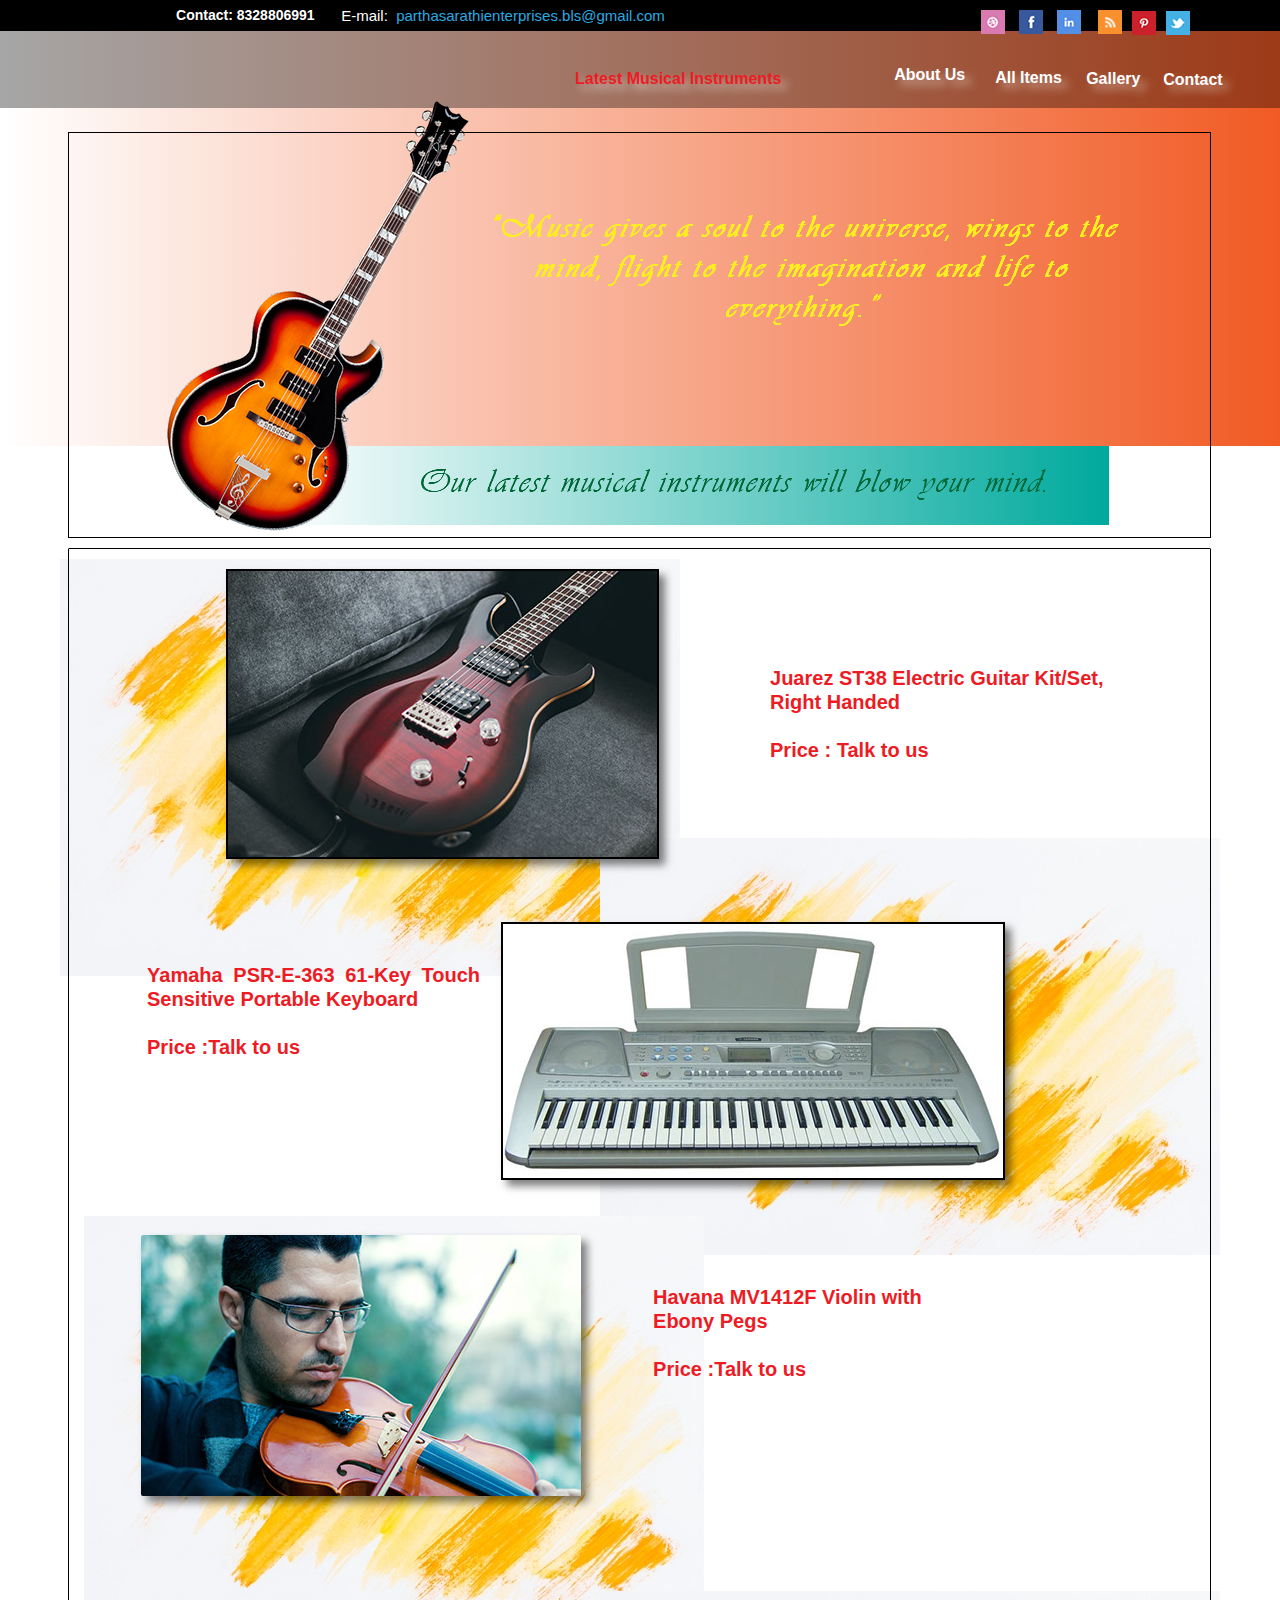
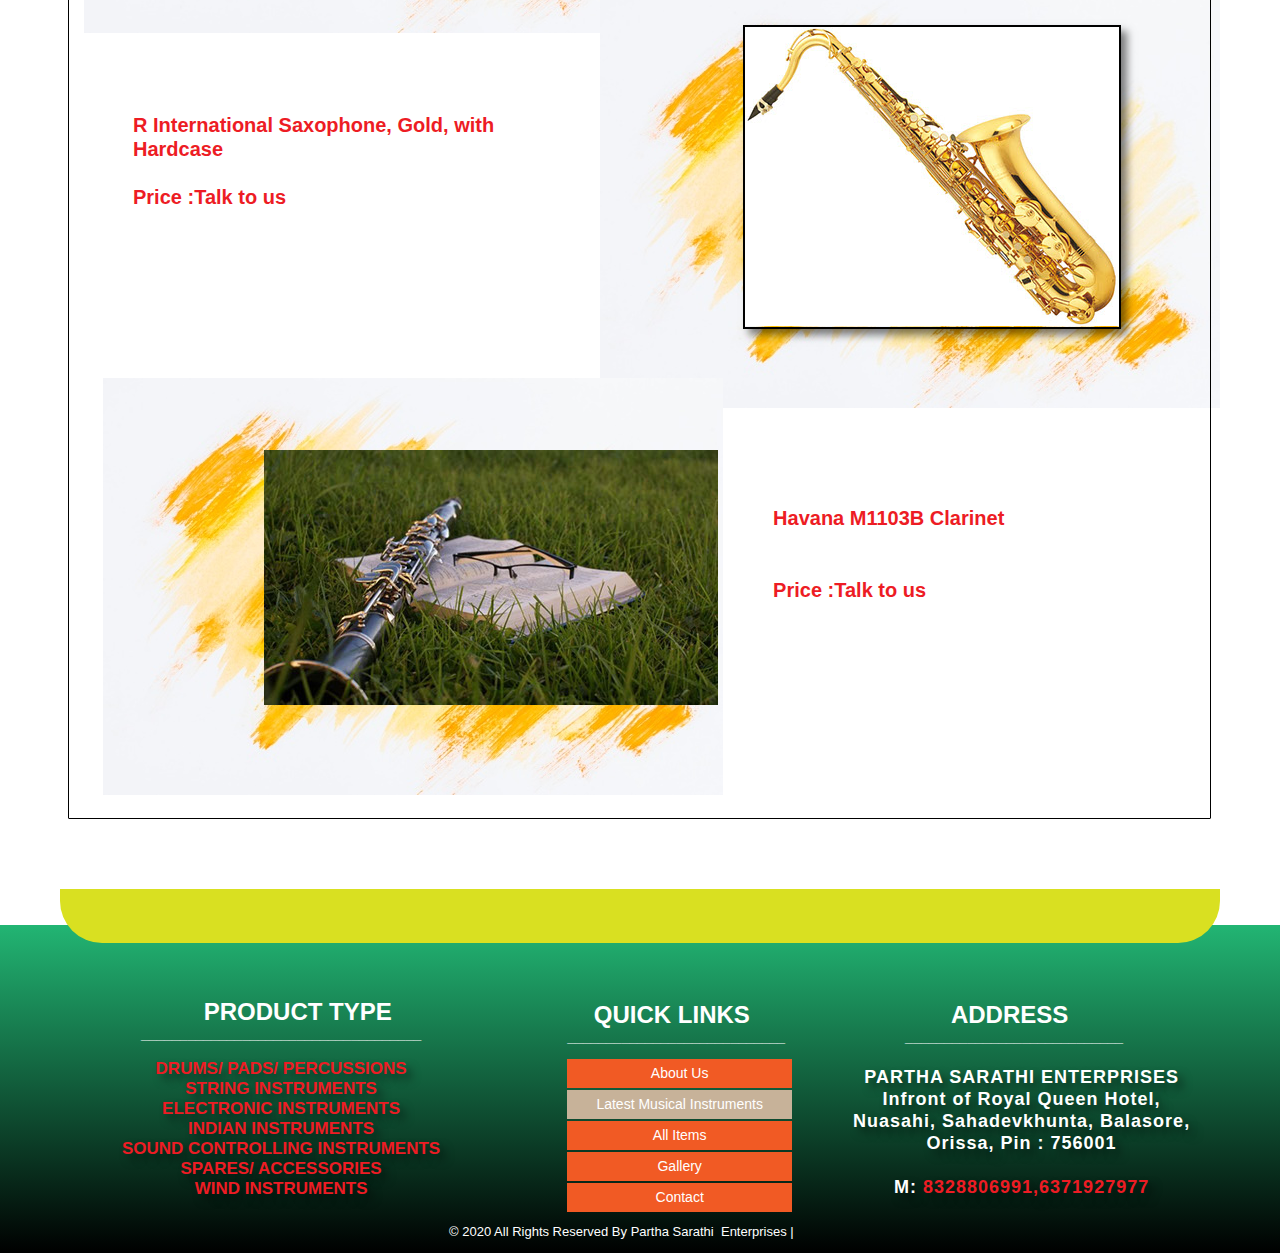
<file: latest-musical-instruments.html>
<!DOCTYPE html>
<html class="nojs html css_verticalspacer" lang="en-GB">
 <head>

  <meta http-equiv="Content-type" content="text/html;charset=UTF-8"/>
  <meta name="generator" content="2018.1.1.386"/>
  <meta name="viewport" content="width=device-width, initial-scale=1.0"/>
  
  <script type="text/javascript">
   // Update the 'nojs'/'js' class on the html node
document.documentElement.className = document.documentElement.className.replace(/\bnojs\b/g, 'js');

// Check that all required assets are uploaded and up-to-date
if(typeof Muse == "undefined") window.Muse = {}; window.Muse.assets = {"required":["museutils.js", "museconfig.js", "jquery.watch.js", "jquery.musepolyfill.bgsize.js", "jquery.musemenu.js", "webpro.js", "musewpslideshow.js", "jquery.museoverlay.js", "touchswipe.js", "jquery.museresponsive.js", "require.js", "latest-musical-instruments.css"], "outOfDate":[]};
</script>
  
  <title>Latest Musical Instruments</title>
  <!-- CSS -->
  <link rel="stylesheet" type="text/css" href="css/site_global.css?crc=444006867"/>
  <link rel="stylesheet" type="text/css" href="css/latest-musical-instruments.css?crc=298328025" id="pagesheet"/>
  <!-- IE-only CSS -->
  <!--[if lt IE 9]>
  <link rel="stylesheet" type="text/css" href="css/nomq_latest-musical-instruments.css?crc=453882986" id="nomq_pagesheet"/>
  <![endif]-->
  <!-- JS includes -->
  <!--[if lt IE 9]>
  <script src="scripts/html5shiv.js?crc=4241844378" type="text/javascript"></script>
  <![endif]-->
   </head>
 <body>

  <div class="breakpoint active" id="bp_infinity" data-min-width="361"><!-- responsive breakpoint node -->
   <div class="clearfix borderbox" id="page"><!-- group -->
    <div class="clearfix grpelem" id="pu5990"><!-- group -->
     <div class="gradient clearfix grpelem" id="u5990"><!-- group -->
      <img class="grpelem temp_no_img_src" id="u5993-4" alt="Our latest musical instruments will blow your mind. " width="740" height="64" data-orig-src="images/u5993-4.png?crc=3966068469" src="images/blank.gif?crc=4208392903"/><!-- rasterized frame -->
     </div>
     <div class="browser_width grpelem" id="u5954-bw">
      <div class="gradient" id="u5954"><!-- group -->
       <div class="clearfix" id="u5954_align_to_page">
        <img class="grpelem temp_no_img_src" id="u5984-4" alt="“Music gives a soul to the universe, wings to the mind, flight to the imagination and life to everything.”" width="687" height="156" data-orig-src="images/u5984-4.png?crc=3780378056" src="images/blank.gif?crc=4208392903"/><!-- rasterized frame -->
       </div>
      </div>
     </div>
     <div class="browser_width grpelem" id="u5885-bw">
      <div class="rgba-background" id="u5885"><!-- group -->
       <div class="clearfix" id="u5885_align_to_page">
        <div class="clearfix grpelem" id="u7759"><!-- group -->
         <a class="nonblock nontext MuseLinkActive clearfix grpelem" id="u5901-4" href="latest-musical-instruments.html" data-sizePolicy="fixed" data-pintopage="page_fluidx"><!-- content --><p>Latest Musical Instruments</p></a>
         <div class="clearfix grpelem" id="u7755"><!-- group -->
          <a class="nonblock nontext clearfix grpelem" id="u5902-4" href="index.html" data-sizePolicy="fixed" data-pintopage="page_fluidx"><!-- content --><p>About Us</p></a>
          <a class="nonblock nontext clearfix grpelem" id="u5903-4" href="page2.html" data-sizePolicy="fixed" data-pintopage="page_fluidx"><!-- content --><p>All Items</p></a>
          <a class="nonblock nontext clearfix grpelem" id="u5904-4" href="gallery.html" data-sizePolicy="fixed" data-pintopage="page_fluidx"><!-- content --><p>Gallery</p></a>
          <a class="nonblock nontext clearfix grpelem" id="u5905-4" href="contact.html" data-sizePolicy="fixed" data-pintopage="page_fluidx"><!-- content --><p>Contact</p></a>
         </div>
        </div>
       </div>
      </div>
     </div>
     <div class="browser_width grpelem" id="u5886-bw">
      <div id="u5886"><!-- group -->
       <div class="clearfix" id="u5886_align_to_page">
        <div class="clearfix grpelem shared_content" id="u5887-4" data-content-guid="u5887-4_content"><!-- content -->
         <p>Contact: 8328806991</p>
        </div>
        <div class="clearfix grpelem" id="u7751"><!-- group -->
         <div class="clip_frame grpelem" id="u5889" data-sizePolicy="fixed" data-pintopage="page_fluidx"><!-- image -->
          <img class="block temp_no_img_src" id="u5889_img" data-orig-src="images/dribble.jpg?crc=4280254567" alt="" width="24" height="24" src="images/blank.gif?crc=4208392903"/>
         </div>
         <a class="nonblock nontext clip_frame grpelem" id="u5891" href="https://www.facebook.com/incys/" data-sizePolicy="fixed" data-pintopage="page_fluidx"><!-- image --><img class="block temp_no_img_src" id="u5891_img" data-orig-src="images/facebook.jpg?crc=4123022462" alt="" width="24" height="24" src="images/blank.gif?crc=4208392903"/></a>
         <div class="clip_frame grpelem" id="u5893" data-sizePolicy="fixed" data-pintopage="page_fluidx"><!-- image -->
          <img class="block temp_no_img_src" id="u5893_img" data-orig-src="images/linkedin.jpg?crc=3814020931" alt="" width="24" height="24" src="images/blank.gif?crc=4208392903"/>
         </div>
         <div class="clip_frame grpelem" id="u5897" data-sizePolicy="fixed" data-pintopage="page_fluidx"><!-- image -->
          <img class="block temp_no_img_src" id="u5897_img" data-orig-src="images/rss.png?crc=4144695932" alt="" width="24" height="24" src="images/blank.gif?crc=4208392903"/>
         </div>
         <div class="clip_frame grpelem" id="u5895" data-sizePolicy="fixed" data-pintopage="page_fluidx"><!-- image -->
          <img class="block temp_no_img_src" id="u5895_img" data-orig-src="images/pinterest.jpg?crc=217599108" alt="" width="24" height="24" src="images/blank.gif?crc=4208392903"/>
         </div>
         <a class="nonblock nontext clip_frame grpelem" id="u5899" href="https://twitter.com/Incysyoga" data-sizePolicy="fixed" data-pintopage="page_fluidx"><!-- image --><img class="block temp_no_img_src" id="u5899_img" data-orig-src="images/twitter.jpg?crc=476929557" alt="" width="24" height="24" src="images/blank.gif?crc=4208392903"/></a>
        </div>
       </div>
      </div>
     </div>
     <div class="clearfix grpelem shared_content" id="u5888-8" data-content-guid="u5888-8_content"><!-- content -->
      <p id="u5888-4">&nbsp;<span id="u5888-2">E-mail:&nbsp; </span><span id="u5888-3">parthasarathienterprises.bls@gmail.com</span></p>
      <p>&nbsp;</p>
      <p>&nbsp;</p>
     </div>
     <div class="grpelem" id="u5996"><!-- simple frame --></div>
     <div class="clearfix grpelem" id="u6007"><!-- group -->
      <div class="shadow museBGSize grpelem" id="u6027"><!-- simple frame --></div>
     </div>
     <div class="shadow museBGSize grpelem shared_content" id="u6010" data-content-guid="u6010_content"><!-- simple frame --></div>
     <div class="clearfix grpelem" id="u6021"><!-- group -->
      <div class="clearfix grpelem shared_content" id="u6024-7" data-sizePolicy="fixed" data-pintopage="page_fluidx" data-content-guid="u6024-7_content"><!-- content -->
       <p>Juarez ST38 Electric Guitar Kit/Set, Right Handed</p>
       <p>&nbsp;</p>
       <p>Price : Talk to us</p>
      </div>
     </div>
     <div class="clearfix grpelem shared_content" id="u6038-7" data-sizePolicy="fixed" data-pintopage="page_fluidx" data-content-guid="u6038-7_content"><!-- content -->
      <p>Yamaha PSR-E-363 61-Key Touch Sensitive Portable Keyboard</p>
      <p>&nbsp;</p>
      <p>Price :Talk to us</p>
     </div>
     <div class="clearfix grpelem" id="u6041"><!-- group -->
      <div class="shadow museBGSize rounded-corners grpelem shared_content" id="u6047" data-content-guid="u6047_content"><!-- simple frame --></div>
     </div>
     <div class="clearfix grpelem" id="u6044"><!-- group -->
      <div class="shadow museBGSize grpelem" id="u6064"><!-- simple frame --></div>
     </div>
     <div class="clearfix grpelem" id="u6050"><!-- group -->
      <div class="clearfix grpelem shared_content" id="u6061-7" data-sizePolicy="fixed" data-pintopage="page_fluidx" data-content-guid="u6061-7_content"><!-- content -->
       <p>Havana MV1412F Violin with Ebony Pegs</p>
       <p>&nbsp;</p>
       <p>Price :Talk to us</p>
      </div>
     </div>
     <div class="clearfix grpelem shared_content" id="u6075-7" data-sizePolicy="fixed" data-pintopage="page_fluidx" data-content-guid="u6075-7_content"><!-- content -->
      <p>R International Saxophone, Gold, with Hardcase</p>
      <p>&nbsp;</p>
      <p>Price :Talk to us</p>
     </div>
     <div class="clearfix grpelem" id="u6078"><!-- group -->
      <div class="museBGSize grpelem" id="u6081"><!-- simple frame --></div>
     </div>
     <div class="clearfix grpelem shared_content" id="u6092-8" data-sizePolicy="fixed" data-pintopage="page_fluidx" data-content-guid="u6092-8_content"><!-- content -->
      <p>Havana M1103B Clarinet</p>
      <p>&nbsp;</p>
      <p>&nbsp;</p>
      <p>Price :Talk to us</p>
     </div>
     <div class="museBGSize grpelem shared_content" id="u5973" data-content-guid="u5973_content"><!-- simple frame --></div>
     <div class="grpelem shared_content" id="u6302" data-content-guid="u6302_content"><!-- simple frame --></div>
     <div class="rounded-corners grpelem shared_content" id="u6095" data-content-guid="u6095_content"><!-- simple frame --></div>
    </div>
    <div class="verticalspacer" data-offset-top="2419" data-content-above-spacer="2418" data-content-below-spacer="352" data-sizePolicy="fixed" data-pintopage="page_fixedLeft"></div>
    <div class="clearfix grpelem" id="pu6119"><!-- group -->
     <div class="browser_width grpelem" id="u6119-bw">
      <div class="gradient" id="u6119"><!-- group -->
       <div class="clearfix" id="u6119_align_to_page">
        <div class="clearfix grpelem" id="pu6121-7"><!-- column -->
         <div class="clearfix colelem shared_content" id="u6121-7" data-sizePolicy="fixed" data-pintopage="page_fluidx" data-content-guid="u6121-7_content"><!-- content -->
          <p id="u6121-2">&nbsp;&nbsp;&nbsp;&nbsp; PRODUCT TYPE</p>
          <p id="u6121-4">____________________________________</p>
          <p>&nbsp;</p>
         </div>
         <div class="clearfix colelem shared_content" id="u6120-16" data-sizePolicy="fixed" data-pintopage="page_fluidx" data-content-guid="u6120-16_content"><!-- content -->
          <p>DRUMS/ PADS/ PERCUSSIONS</p>
          <p>STRING INSTRUMENTS</p>
          <p>ELECTRONIC INSTRUMENTS</p>
          <p>INDIAN INSTRUMENTS</p>
          <p>SOUND CONTROLLING INSTRUMENTS</p>
          <p>SPARES/ ACCESSORIES</p>
          <p>WIND INSTRUMENTS</p>
         </div>
        </div>
        <div class="clearfix grpelem" id="pu6122-7"><!-- column -->
         <div class="clearfix colelem" id="u6122-7" data-sizePolicy="fixed" data-pintopage="page_fluidx"><!-- content -->
          <p id="u6122-2">&nbsp;&nbsp;&nbsp; QUICK LINKS</p>
          <p id="u6122-4">____________________________</p>
          <p>&nbsp;</p>
         </div>
         <nav class="MenuBar clearfix colelem" id="menuu6123"><!-- vertical box -->
          <div class="MenuItemContainer clearfix colelem" id="u11792"><!-- horizontal box -->
           <a class="nonblock nontext MenuItem MenuItemWithSubMenu borderbox clearfix grpelem" id="u11795" href="index.html"><!-- horizontal box --><div class="MenuItemLabel clearfix grpelem" id="u11798-4"><!-- content --><p>About Us</p></div></a>
          </div>
          <div class="MenuItemContainer clearfix colelem" id="u6145"><!-- horizontal box -->
           <a class="nonblock nontext MenuItem MenuItemWithSubMenu MuseMenuActive borderbox clearfix grpelem" id="u6148" href="latest-musical-instruments.html"><!-- horizontal box --><div class="MenuItemLabel clearfix grpelem" id="u6149-4"><!-- content --><p>Latest Musical Instruments</p></div></a>
          </div>
          <div class="MenuItemContainer clearfix colelem" id="u6152"><!-- horizontal box -->
           <a class="nonblock nontext MenuItem MenuItemWithSubMenu borderbox clearfix grpelem" id="u6153" href="all-items.html"><!-- horizontal box --><div class="MenuItemLabel clearfix grpelem" id="u6156-4"><!-- content --><p>All Items</p></div></a>
          </div>
          <div class="MenuItemContainer clearfix colelem" id="u6124"><!-- horizontal box -->
           <a class="nonblock nontext MenuItem MenuItemWithSubMenu borderbox clearfix grpelem" id="u6125" href="gallery.html"><!-- horizontal box --><div class="MenuItemLabel clearfix grpelem" id="u6128-4"><!-- content --><p>Gallery</p></div></a>
          </div>
          <div class="MenuItemContainer clearfix colelem" id="u6131"><!-- horizontal box -->
           <a class="nonblock nontext MenuItem MenuItemWithSubMenu borderbox clearfix grpelem" id="u6132" href="contact.html"><!-- horizontal box --><div class="MenuItemLabel clearfix grpelem" id="u6135-4"><!-- content --><p>Contact</p></div></a>
          </div>
         </nav>
         <div class="clearfix colelem shared_content" id="u6162-4" data-content-guid="u6162-4_content"><!-- content -->
          <p>© 2020 All Rights Reserved By Partha Sarathi&nbsp; Enterprises |</p>
         </div>
        </div>
        <div class="clearfix grpelem" id="pu6159-7"><!-- column -->
         <div class="clearfix colelem shared_content" id="u6159-7" data-sizePolicy="fixed" data-pintopage="page_fluidx" data-content-guid="u6159-7_content"><!-- content -->
          <p id="u6159-2">&nbsp;&nbsp;&nbsp;&nbsp;&nbsp;&nbsp; ADDRESS</p>
          <p id="u6159-4">____________________________</p>
          <p>&nbsp;</p>
         </div>
         <div class="clearfix colelem shared_content" id="u6160-14" data-sizePolicy="fixed" data-pintopage="page_fluidx" data-content-guid="u6160-14_content"><!-- content -->
          <p>PARTHA SARATHI ENTERPRISES</p>
          <p>Infront of Royal Queen Hotel,</p>
          <p>Nuasahi, Sahadevkhunta, Balasore,</p>
          <p>Orissa, Pin : 756001</p>
          <p>&nbsp;</p>
          <p>M:<span id="u6160-11"> 8328806991,6371927977</span></p>
         </div>
        </div>
       </div>
      </div>
     </div>
     <div class="rounded-corners grpelem shared_content" id="u6161" data-content-guid="u6161_content"><!-- simple frame --></div>
    </div>
   </div>
  </div>
  <div class="breakpoint" id="bp_360" data-max-width="360"><!-- responsive breakpoint node -->
   <div class="clearfix borderbox temp_no_id" data-orig-id="page"><!-- group -->
    <div class="clearfix grpelem" id="ppu5990"><!-- column -->
     <div class="clearfix colelem temp_no_id" data-orig-id="pu5990"><!-- group -->
      <div class="gradient grpelem temp_no_id" data-orig-id="u5990"><!-- simple frame --></div>
      <div class="browser_width grpelem temp_no_id" data-orig-id="u5954-bw">
       <div class="gradient temp_no_id" data-orig-id="u5954"><!-- group -->
        <div class="clearfix temp_no_id" data-orig-id="u5954_align_to_page">
         <img class="grpelem temp_no_id temp_no_img_src" alt="Our latest musical instruments will blow your mind. " width="320" height="190" data-orig-src="images/u5993-42.png?crc=32966438" data-orig-id="u5993-4" src="images/blank.gif?crc=4208392903"/><!-- rasterized frame -->
        </div>
       </div>
      </div>
      <div class="browser_width grpelem temp_no_id" data-orig-id="u5885-bw">
       <div class="rgba-background temp_no_id" data-orig-id="u5885"><!-- simple frame --></div>
      </div>
      <div class="browser_width grpelem temp_no_id" data-orig-id="u5886-bw">
       <div class="temp_no_id" data-orig-id="u5886"><!-- group -->
        <div class="clearfix temp_no_id" data-orig-id="u5886_align_to_page">
         <span class="clearfix grpelem placeholder" data-placeholder-for="u5887-4_content"><!-- placeholder node --></span>
         <div class="clearfix grpelem temp_no_id" data-orig-id="u7751"><!-- group -->
          <div class="clip_frame grpelem temp_no_id" data-sizePolicy="fixed" data-pintopage="page_fluidx" data-orig-id="u5895"><!-- image -->
           <img class="block temp_no_id temp_no_img_src" data-orig-src="images/pinterest18x18.jpg?crc=4213653121" alt="" width="18" height="18" data-orig-id="u5895_img" src="images/blank.gif?crc=4208392903"/>
          </div>
          <a class="nonblock nontext clip_frame grpelem temp_no_id" href="https://twitter.com/Incysyoga" data-sizePolicy="fixed" data-pintopage="page_fluidx" data-orig-id="u5899"><!-- image --><img class="block temp_no_id temp_no_img_src" data-orig-src="images/twitter18x18.jpg?crc=436711096" alt="" width="18" height="18" data-orig-id="u5899_img" src="images/blank.gif?crc=4208392903"/></a>
          <div class="clip_frame grpelem temp_no_id" data-sizePolicy="fixed" data-pintopage="page_fluidx" data-orig-id="u5889"><!-- image -->
           <img class="block temp_no_id temp_no_img_src" data-orig-src="images/dribble18x18.jpg?crc=4235311644" alt="" width="18" height="18" data-orig-id="u5889_img" src="images/blank.gif?crc=4208392903"/>
          </div>
          <a class="nonblock nontext clip_frame grpelem temp_no_id" href="https://www.facebook.com/incys/" data-sizePolicy="fixed" data-pintopage="page_fluidx" data-orig-id="u5891"><!-- image --><img class="block temp_no_id temp_no_img_src" data-orig-src="images/facebook18x18.jpg?crc=3954577024" alt="" width="18" height="18" data-orig-id="u5891_img" src="images/blank.gif?crc=4208392903"/></a>
          <div class="clip_frame grpelem temp_no_id" data-sizePolicy="fixed" data-pintopage="page_fluidx" data-orig-id="u5897"><!-- image -->
           <img class="block temp_no_id temp_no_img_src" data-orig-src="images/rss.png?crc=4144695932" alt="" width="18" height="18" data-orig-id="u5897_img" src="images/blank.gif?crc=4208392903"/>
          </div>
          <div class="clip_frame grpelem temp_no_id" data-sizePolicy="fixed" data-pintopage="page_fluidx" data-orig-id="u5893"><!-- image -->
           <img class="block temp_no_id temp_no_img_src" data-orig-src="images/linkedin18x18.jpg?crc=255399381" alt="" width="18" height="18" data-orig-id="u5893_img" src="images/blank.gif?crc=4208392903"/>
          </div>
         </div>
         <div class="clearfix grpelem" id="u7875"><!-- group -->
          <div class="clearfix grpelem" id="u7876"><!-- group -->
           <div class="clearfix grpelem" id="u7878"><!-- column -->
            <div class="colelem" id="u7877"><!-- simple frame --></div>
            <div class="colelem" id="u7880"><!-- simple frame --></div>
            <div class="colelem" id="u7879"><!-- simple frame --></div>
           </div>
          </div>
          <div class="PamphletWidget clearfix allow_click_through widget_invisible grpelem" id="pamphletu7881" data-visibility="changed" style="visibility:hidden" data-islightbox="true"><!-- none box -->
           <div class="clearfix" id="pu7886"><!-- column -->
            <div class="popup_anchor allow_click_through colelem" data-col-pos="4" id="u7886popup">
             <div class="PamphletCloseButton PamphletLightboxPart popup_element clearfix" data-col-pos="4" id="u7886"><!-- group -->
              <div class="clearfix grpelem" id="u7887-4" data-sizePolicy="fixed" data-pintopage="page_fluidx"><!-- content -->
               <p>X</p>
              </div>
             </div>
            </div>
            <div class="popup_anchor allow_click_through colelem" data-col-pos="1" id="u7888popup" data-lightbox="true">
             <div class="ContainerGroup clearfix" data-col-pos="1" id="u7888"><!-- stack box -->
              <div class="Container clearfix grpelem" data-col-pos="0" id="u7889"><!-- group -->
               <nav class="MenuBar clearfix grpelem" id="menuu7890"><!-- vertical box -->
                <div class="MenuItemContainer clearfix colelem" id="u11827"><!-- horizontal box -->
                 <a class="nonblock nontext MenuItem MenuItemWithSubMenu borderbox clearfix grpelem" id="u11830" href="index.html"><!-- horizontal box --><div class="MenuItemLabel clearfix grpelem" id="u11831-4"><!-- content --><p>About Us</p></div></a>
                </div>
                <div class="MenuItemContainer clearfix colelem" id="u7905"><!-- horizontal box -->
                 <a class="nonblock nontext MenuItem MenuItemWithSubMenu MuseMenuActive borderbox clearfix grpelem" id="u7908" href="latest-musical-instruments.html"><!-- horizontal box --><div class="MenuItemLabel clearfix grpelem" id="u7911-4"><!-- content --><p>Latest Musical Instruments</p></div></a>
                </div>
                <div class="MenuItemContainer clearfix colelem" id="u7912"><!-- horizontal box -->
                 <a class="nonblock nontext MenuItem MenuItemWithSubMenu borderbox clearfix grpelem" id="u7913" href="all-items.html"><!-- horizontal box --><div class="MenuItemLabel clearfix grpelem" id="u7916-4"><!-- content --><p>All Items</p></div></a>
                </div>
                <div class="MenuItemContainer clearfix colelem" id="u7919"><!-- horizontal box -->
                 <a class="nonblock nontext MenuItem MenuItemWithSubMenu borderbox clearfix grpelem" id="u7920" href="gallery.html"><!-- horizontal box --><div class="MenuItemLabel clearfix grpelem" id="u7921-4"><!-- content --><p>Gallery</p></div></a>
                </div>
                <div class="MenuItemContainer clearfix colelem" id="u7891"><!-- horizontal box -->
                 <a class="nonblock nontext MenuItem MenuItemWithSubMenu borderbox clearfix grpelem" id="u7894" href="contact.html"><!-- horizontal box --><div class="MenuItemLabel clearfix grpelem" id="u7895-4"><!-- content --><p>Contact</p></div></a>
                </div>
               </nav>
              </div>
             </div>
            </div>
           </div>
           <div class="ThumbGroup clearfix grpelem" data-col-pos="0" id="u7883"><!-- none box -->
            <div class="popup_anchor allow_click_through grpelem" data-col-pos="0" id="u7884popup">
             <div class="Thumb popup_element" data-col-pos="0" id="u7884"><!-- simple frame --></div>
            </div>
           </div>
          </div>
         </div>
        </div>
       </div>
      </div>
      <span class="clearfix grpelem placeholder" data-placeholder-for="u5888-8_content"><!-- placeholder node --></span>
      <img class="grpelem temp_no_id temp_no_img_src" alt="“Music gives a soul to the universe, wings to the mind, flight to the imagination and life to everything.”" data-orig-src="images/u5984-42.png?crc=4047795163" data-image-width="292" data-orig-id="u5984-4" src="images/blank.gif?crc=4208392903"/><!-- rasterized frame -->
      <span class="museBGSize grpelem placeholder" data-placeholder-for="u5973_content"><!-- placeholder node --></span>
      <span class="grpelem placeholder" data-placeholder-for="u6302_content"><!-- placeholder node --></span>
     </div>
     <div class="clearfix colelem" id="pu5996"><!-- group -->
      <div class="clearfix grpelem temp_no_id" data-orig-id="u5996"><!-- group -->
       <span class="shadow museBGSize grpelem placeholder" data-placeholder-for="u6010_content"><!-- placeholder node --></span>
       <div class="grpelem temp_no_id" data-orig-id="u6021"><!-- simple frame --></div>
       <span class="clearfix grpelem placeholder" data-placeholder-for="u6024-7_content"><!-- placeholder node --></span>
      </div>
      <div class="clearfix grpelem temp_no_id" data-orig-id="u6007"><!-- group -->
       <div class="shadow museBGSize clearfix grpelem temp_no_id" data-orig-id="u6027"><!-- group -->
        <span class="clearfix grpelem placeholder" data-placeholder-for="u6038-7_content"><!-- placeholder node --></span>
       </div>
      </div>
      <div class="clearfix grpelem temp_no_id" data-orig-id="u6041"><!-- group -->
       <span class="shadow museBGSize rounded-corners grpelem placeholder" data-placeholder-for="u6047_content"><!-- placeholder node --></span>
       <div class="grpelem temp_no_id" data-orig-id="u6050"><!-- simple frame --></div>
       <span class="clearfix grpelem placeholder" data-placeholder-for="u6061-7_content"><!-- placeholder node --></span>
      </div>
      <div class="clearfix grpelem temp_no_id" data-orig-id="u6044"><!-- group -->
       <div class="shadow museBGSize clearfix grpelem temp_no_id" data-orig-id="u6064"><!-- group -->
        <span class="clearfix grpelem placeholder" data-placeholder-for="u6075-7_content"><!-- placeholder node --></span>
       </div>
      </div>
      <div class="clearfix grpelem temp_no_id" data-orig-id="u6078"><!-- group -->
       <div class="museBGSize clearfix grpelem temp_no_id" data-orig-id="u6081"><!-- group -->
        <span class="clearfix grpelem placeholder" data-placeholder-for="u6092-8_content"><!-- placeholder node --></span>
       </div>
      </div>
      <span class="rounded-corners grpelem placeholder" data-placeholder-for="u6095_content"><!-- placeholder node --></span>
     </div>
    </div>
    <div class="verticalspacer" data-offset-top="2284" data-content-above-spacer="2283" data-content-below-spacer="468" data-sizePolicy="fixed" data-pintopage="page_fixedLeft"></div>
    <div class="clearfix grpelem temp_no_id" data-orig-id="pu6119"><!-- group -->
     <div class="browser_width grpelem temp_no_id" data-orig-id="u6119-bw">
      <div class="gradient temp_no_id" data-orig-id="u6119"><!-- column -->
       <div class="clearfix temp_no_id" data-orig-id="u6119_align_to_page">
        <div class="position_content" id="u6119_position_content">
         <div class="clearfix colelem" id="pu6120-16"><!-- group -->
          <span class="clearfix grpelem placeholder" data-placeholder-for="u6120-16_content"><!-- placeholder node --></span>
          <span class="clearfix grpelem placeholder" data-placeholder-for="u6121-7_content"><!-- placeholder node --></span>
         </div>
         <span class="clearfix colelem placeholder" data-placeholder-for="u6159-7_content"><!-- placeholder node --></span>
         <span class="clearfix colelem placeholder" data-placeholder-for="u6160-14_content"><!-- placeholder node --></span>
         <span class="clearfix colelem placeholder" data-placeholder-for="u6162-4_content"><!-- placeholder node --></span>
        </div>
       </div>
      </div>
     </div>
     <span class="rounded-corners grpelem placeholder" data-placeholder-for="u6161_content"><!-- placeholder node --></span>
    </div>
   </div>
  </div>
  <!-- Other scripts -->
  <script type="text/javascript">
   // Decide whether to suppress missing file error or not based on preference setting
var suppressMissingFileError = false
</script>
  <script type="text/javascript">
   window.Muse.assets.check=function(c){if(!window.Muse.assets.checked){window.Muse.assets.checked=!0;var b={},d=function(a,b){if(window.getComputedStyle){var c=window.getComputedStyle(a,null);return c&&c.getPropertyValue(b)||c&&c[b]||""}if(document.documentElement.currentStyle)return(c=a.currentStyle)&&c[b]||a.style&&a.style[b]||"";return""},a=function(a){if(a.match(/^rgb/))return a=a.replace(/\s+/g,"").match(/([\d\,]+)/gi)[0].split(","),(parseInt(a[0])<<16)+(parseInt(a[1])<<8)+parseInt(a[2]);if(a.match(/^\#/))return parseInt(a.substr(1),
16);return 0},f=function(f){for(var g=document.getElementsByTagName("link"),j=0;j<g.length;j++)if("text/css"==g[j].type){var l=(g[j].href||"").match(/\/?css\/([\w\-]+\.css)\?crc=(\d+)/);if(!l||!l[1]||!l[2])break;b[l[1]]=l[2]}g=document.createElement("div");g.className="version";g.style.cssText="display:none; width:1px; height:1px;";document.getElementsByTagName("body")[0].appendChild(g);for(j=0;j<Muse.assets.required.length;){var l=Muse.assets.required[j],k=l.match(/([\w\-\.]+)\.(\w+)$/),i=k&&k[1]?
k[1]:null,k=k&&k[2]?k[2]:null;switch(k.toLowerCase()){case "css":i=i.replace(/\W/gi,"_").replace(/^([^a-z])/gi,"_$1");g.className+=" "+i;i=a(d(g,"color"));k=a(d(g,"backgroundColor"));i!=0||k!=0?(Muse.assets.required.splice(j,1),"undefined"!=typeof b[l]&&(i!=b[l]>>>24||k!=(b[l]&16777215))&&Muse.assets.outOfDate.push(l)):j++;g.className="version";break;case "js":j++;break;default:throw Error("Unsupported file type: "+k);}}c?c().jquery!="1.8.3"&&Muse.assets.outOfDate.push("jquery-1.8.3.min.js"):Muse.assets.required.push("jquery-1.8.3.min.js");
g.parentNode.removeChild(g);if(Muse.assets.outOfDate.length||Muse.assets.required.length)g="Some files on the server may be missing or incorrect. Clear browser cache and try again. If the problem persists please contact website author.",f&&Muse.assets.outOfDate.length&&(g+="\nOut of date: "+Muse.assets.outOfDate.join(",")),f&&Muse.assets.required.length&&(g+="\nMissing: "+Muse.assets.required.join(",")),suppressMissingFileError?(g+="\nUse SuppressMissingFileError key in AppPrefs.xml to show missing file error pop up.",console.log(g)):alert(g)};location&&location.search&&location.search.match&&location.search.match(/muse_debug/gi)?
setTimeout(function(){f(!0)},5E3):f()}};
var muse_init=function(){require.config({baseUrl:""});require(["jquery","museutils","whatinput","jquery.watch","jquery.musepolyfill.bgsize","jquery.musemenu","webpro","musewpslideshow","jquery.museoverlay","touchswipe","jquery.museresponsive"],function(c){var $ = c;$(document).ready(function(){try{
window.Muse.assets.check($);/* body */
Muse.Utils.transformMarkupToFixBrowserProblemsPreInit();/* body */
Muse.Utils.prepHyperlinks(true);/* body */
Muse.Utils.resizeHeight('.browser_width');/* resize height */
Muse.Utils.requestAnimationFrame(function() { $('body').addClass('initialized'); });/* mark body as initialized */
Muse.Utils.resizeHeight('.popup_anchor.allow_click_through');/* resize height */
Muse.Utils.makeButtonsVisibleAfterSettingMinWidth();/* body */
Muse.Utils.initWidget('.MenuBar', ['#bp_infinity', '#bp_360'], function(elem) { return $(elem).museMenu(); });/* unifiedNavBar */
Muse.Utils.initWidget('#pamphletu7881', ['#bp_360'], function(elem) { return new WebPro.Widget.ContentSlideShow(elem, {contentLayout_runtime:'lightbox',event:'click',deactivationEvent:'none',autoPlay:false,displayInterval:3000,transitionStyle:'fading',transitionDuration:500,hideAllContentsFirst:false,triggersOnTop:false,shuffle:false,enableSwipe:true,resumeAutoplay:true,resumeAutoplayInterval:3000,playOnce:false,autoActivate_runtime:false,isResponsive:true}); });/* #pamphletu7881 */
Muse.Utils.fullPage('#page');/* 100% height page */
$( '.breakpoint' ).registerBreakpoint();/* Register breakpoints */
Muse.Utils.transformMarkupToFixBrowserProblems();/* body */
}catch(b){if(b&&"function"==typeof b.notify?b.notify():Muse.Assert.fail("Error calling selector function: "+b),false)throw b;}})})};

</script>
  <!-- RequireJS script -->
  <script src="scripts/require.js?crc=4177726516" type="text/javascript" async data-main="scripts/museconfig.js?crc=3936894949" onload="if (requirejs) requirejs.onError = function(requireType, requireModule) { if (requireType && requireType.toString && requireType.toString().indexOf && 0 <= requireType.toString().indexOf('#scripterror')) window.Muse.assets.check(); }" onerror="window.Muse.assets.check();"></script>
   </body>
</html>
</file>
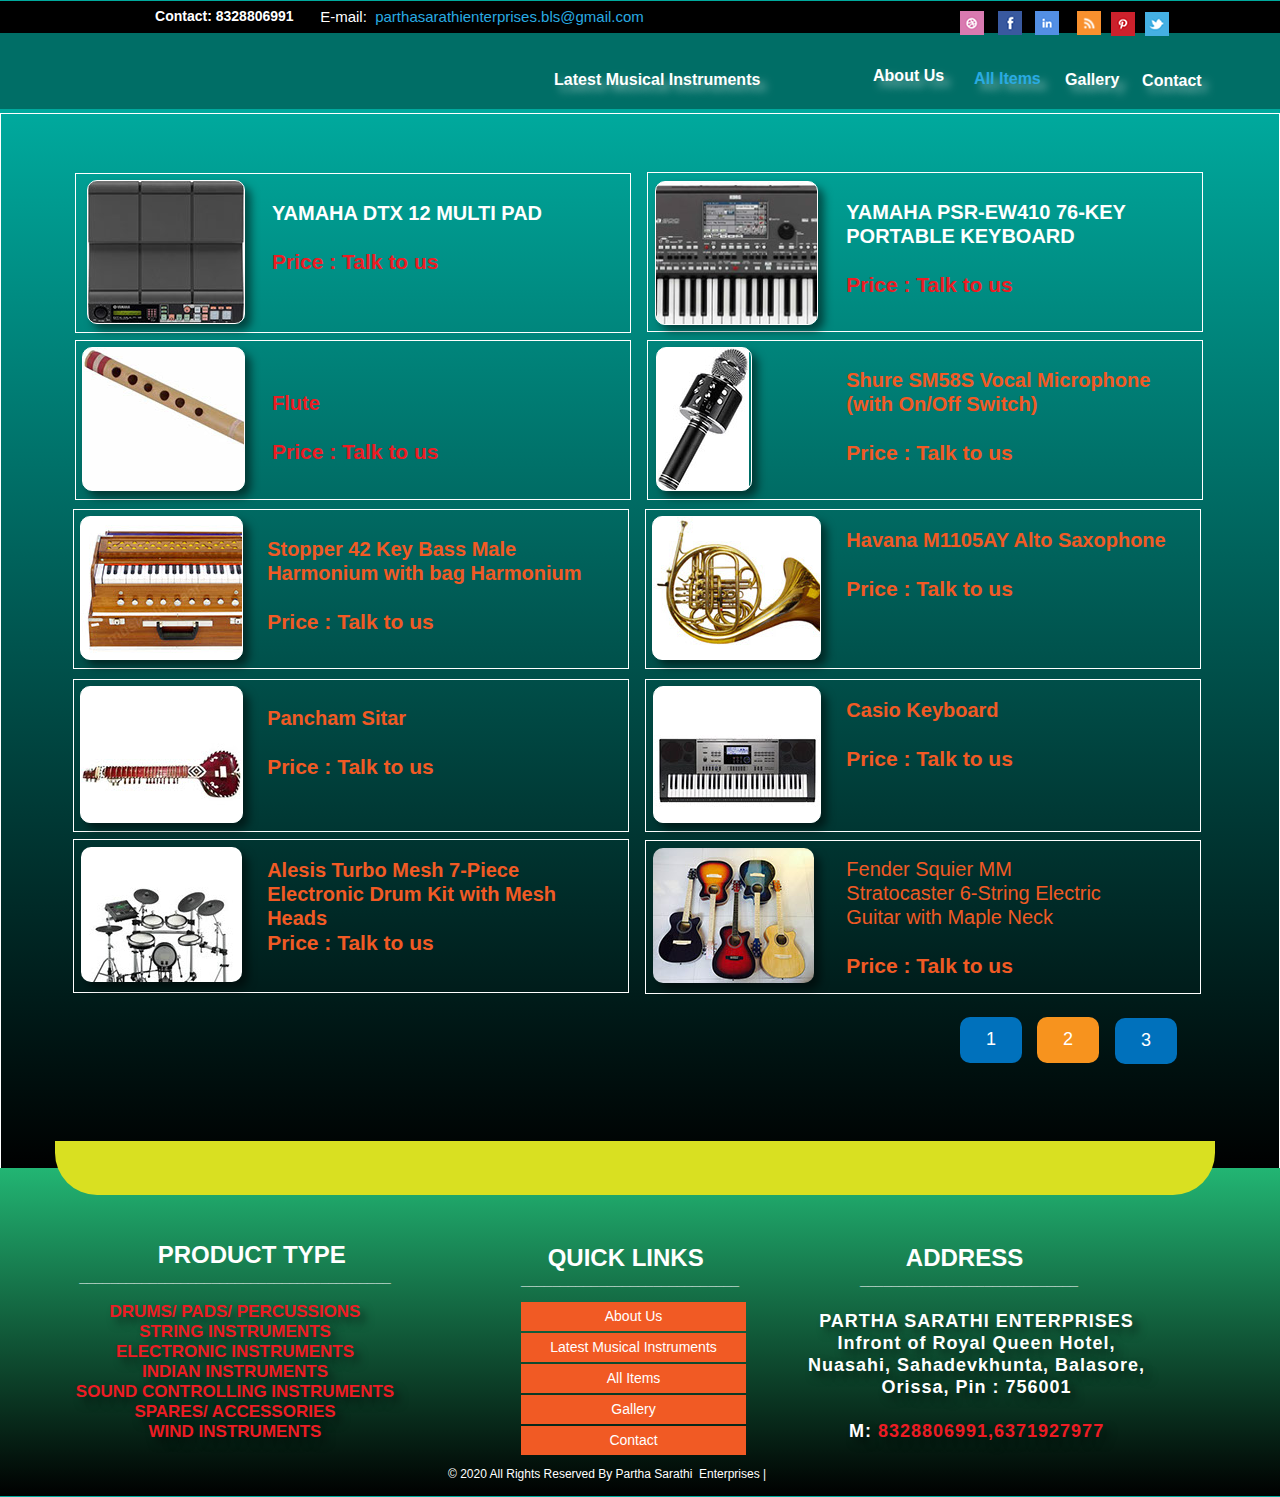
<file: page2.html>
<!DOCTYPE html>
<html class="nojs html css_verticalspacer" lang="en-GB">
 <head>

  <meta http-equiv="Content-type" content="text/html;charset=UTF-8"/>
  <meta name="generator" content="2018.1.1.386"/>
  <meta name="viewport" content="width=device-width, initial-scale=1.0"/>
  
  <script type="text/javascript">
   // Update the 'nojs'/'js' class on the html node
document.documentElement.className = document.documentElement.className.replace(/\bnojs\b/g, 'js');

// Check that all required assets are uploaded and up-to-date
if(typeof Muse == "undefined") window.Muse = {}; window.Muse.assets = {"required":["museutils.js", "museconfig.js", "jquery.watch.js", "jquery.musepolyfill.bgsize.js", "jquery.musemenu.js", "webpro.js", "musewpslideshow.js", "jquery.museoverlay.js", "touchswipe.js", "jquery.museresponsive.js", "require.js", "page2.css"], "outOfDate":[]};
</script>
  
  <title>Page2</title>
  <!-- CSS -->
  <link rel="stylesheet" type="text/css" href="css/site_global.css?crc=444006867"/>
  <link rel="stylesheet" type="text/css" href="css/page2.css?crc=3992869709" id="pagesheet"/>
  <!-- IE-only CSS -->
  <!--[if lt IE 9]>
  <link rel="stylesheet" type="text/css" href="css/nomq_page2.css?crc=312147889" id="nomq_pagesheet"/>
  <![endif]-->
  <!-- JS includes -->
  <!--[if lt IE 9]>
  <script src="scripts/html5shiv.js?crc=4241844378" type="text/javascript"></script>
  <![endif]-->
   </head>
 <body>

  <div class="breakpoint active" id="bp_infinity" data-min-width="361"><!-- responsive breakpoint node -->
   <div class="clearfix borderbox" id="page"><!-- group -->
    <div class="clearfix grpelem" id="ppu2672"><!-- column -->
     <div class="clearfix colelem" id="pu2672"><!-- group -->
      <div class="browser_width grpelem" id="u2672-bw">
       <div class="rgba-background" id="u2672"><!-- group -->
        <div class="clearfix" id="u2672_align_to_page">
         <a class="nonblock nontext clearfix grpelem" id="u2680-4" href="latest-musical-instruments.html" data-sizePolicy="fixed" data-pintopage="page_fluidx"><!-- content --><p>Latest Musical Instruments</p></a>
         <a class="nonblock nontext clearfix grpelem" id="u2687-4" href="index.html" data-sizePolicy="fixed" data-pintopage="page_fluidx"><!-- content --><p>About Us</p></a>
         <a class="nonblock nontext MuseLinkActive clearfix grpelem" id="u2678-4" href="page2.html" data-sizePolicy="fixed" data-pintopage="page_fluidx"><!-- content --><p>All Items</p></a>
         <a class="nonblock nontext clearfix grpelem" id="u2698-4" href="gallery.html" data-sizePolicy="fixed" data-pintopage="page_fluidx"><!-- content --><p>Gallery</p></a>
         <a class="nonblock nontext clearfix grpelem" id="u2703-4" href="contact.html" data-sizePolicy="fixed" data-pintopage="page_fluidx"><!-- content --><p>Contact</p></a>
        </div>
       </div>
      </div>
      <div class="browser_width grpelem" id="u2664-bw">
       <div id="u2664"><!-- group -->
        <div class="clearfix" id="u2664_align_to_page">
         <div class="clearfix grpelem shared_content" id="u2688-4" data-content-guid="u2688-4_content"><!-- content -->
          <p>Contact: 8328806991</p>
         </div>
         <div class="clip_frame grpelem shared_content" id="u2676" data-sizePolicy="fixed" data-pintopage="page_fluidx" data-content-guid="u2676_content"><!-- image -->
          <img class="block temp_no_img_src" id="u2676_img" data-orig-src="images/dribble.jpg?crc=4280254567" alt="" width="24" height="24" src="images/blank.gif?crc=4208392903"/>
         </div>
         <div class="clip_frame grpelem shared_content" id="u2681" data-sizePolicy="fixed" data-pintopage="page_fluidx" data-content-guid="u2681_content"><!-- image -->
          <img class="block temp_no_img_src" id="u2681_img" data-orig-src="images/facebook.jpg?crc=4123022462" alt="" width="24" height="24" src="images/blank.gif?crc=4208392903"/>
         </div>
         <div class="clip_frame grpelem shared_content" id="u2668" data-sizePolicy="fixed" data-pintopage="page_fluidx" data-content-guid="u2668_content"><!-- image -->
          <img class="block temp_no_img_src" id="u2668_img" data-orig-src="images/linkedin.jpg?crc=3814020931" alt="" width="24" height="24" src="images/blank.gif?crc=4208392903"/>
         </div>
         <div class="clip_frame grpelem shared_content" id="u2673" data-sizePolicy="fixed" data-pintopage="page_fluidx" data-content-guid="u2673_content"><!-- image -->
          <img class="block temp_no_img_src" id="u2673_img" data-orig-src="images/rss.png?crc=4144695932" alt="" width="24" height="24" src="images/blank.gif?crc=4208392903"/>
         </div>
         <div class="clip_frame grpelem shared_content" id="u2689" data-sizePolicy="fixed" data-pintopage="page_fluidx" data-content-guid="u2689_content"><!-- image -->
          <img class="block temp_no_img_src" id="u2689_img" data-orig-src="images/pinterest.jpg?crc=217599108" alt="" width="24" height="24" src="images/blank.gif?crc=4208392903"/>
         </div>
         <div class="clip_frame grpelem shared_content" id="u2691" data-sizePolicy="fixed" data-pintopage="page_fluidx" data-content-guid="u2691_content"><!-- image -->
          <img class="block temp_no_img_src" id="u2691_img" data-orig-src="images/twitter.jpg?crc=476929557" alt="" width="24" height="24" src="images/blank.gif?crc=4208392903"/>
         </div>
        </div>
       </div>
      </div>
      <div class="clearfix grpelem shared_content" id="u2679-8" data-content-guid="u2679-8_content"><!-- content -->
       <p id="u2679-4">&nbsp;<span id="u2679-2">E-mail:&nbsp; </span><span id="u2679-3">parthasarathienterprises.bls@gmail.com</span></p>
       <p>&nbsp;</p>
       <p>&nbsp;</p>
      </div>
     </div>
     <div class="clearfix colelem" id="pu4314"><!-- group -->
      <div class="clearfix grpelem" id="u4314"><!-- group -->
       <div class="shadow museBGSize rounded-corners grpelem" id="u4313"><!-- simple frame --></div>
       <div class="clearfix grpelem shared_content" id="u5829-7" data-content-guid="u5829-7_content"><!-- content -->
        <p id="u5829-2">YAMAHA DTX 12 MULTI PAD</p>
        <p id="u5829-3">&nbsp;</p>
        <p id="u5829-5">Price : Talk to us</p>
       </div>
      </div>
      <div class="clearfix grpelem" id="u4320"><!-- group -->
       <div class="shadow museBGSize rounded-corners grpelem" id="u4319"><!-- simple frame --></div>
       <div class="clearfix grpelem shared_content" id="u5832-7" data-content-guid="u5832-7_content"><!-- content -->
        <p id="u5832-2">YAMAHA PSR-EW410 76-KEY PORTABLE KEYBOARD</p>
        <p id="u5832-3">&nbsp;</p>
        <p id="u5832-5">Price : Talk to us</p>
       </div>
      </div>
     </div>
     <div class="clearfix colelem" id="pu3056"><!-- group -->
      <div class="shadow museBGSize rounded-corners grpelem shared_content" id="u3056" data-content-guid="u3056_content"><!-- simple frame --></div>
      <div class="clearfix grpelem shared_content" id="u3055" data-content-guid="u3055_content"><!-- group -->
       <div class="clearfix grpelem" id="u5862-7"><!-- content -->
        <p id="u5862-2">Shure SM58S Vocal Microphone (with On/Off Switch)</p>
        <p id="u5862-3">&nbsp;</p>
        <p id="u5862-5">Price : Talk to us</p>
       </div>
      </div>
      <div class="clearfix grpelem" id="u3053"><!-- group -->
       <div class="shadow museBGSize rounded-corners grpelem" id="u3054"><!-- simple frame --></div>
       <div class="clearfix grpelem shared_content" id="u5838-8" data-content-guid="u5838-8_content"><!-- content -->
        <p id="u5838">&nbsp;</p>
        <p id="u5838-3">Flute</p>
        <p id="u5838-4">&nbsp;</p>
        <p id="u5838-6">Price : Talk to us</p>
       </div>
      </div>
     </div>
     <div class="clearfix colelem" id="pu2665"><!-- group -->
      <div class="clearfix grpelem shared_content" id="u2665" data-content-guid="u2665_content"><!-- group -->
       <div class="shadow museBGSize rounded-corners grpelem" id="u2686"><!-- simple frame --></div>
       <div class="clearfix grpelem" id="u5835-7"><!-- content -->
        <p id="u5835-2">Stopper 42 Key Bass Male Harmonium with bag Harmonium</p>
        <p id="u5835-3">&nbsp;</p>
        <p id="u5835-5">Price : Talk to us</p>
       </div>
      </div>
      <div class="clearfix grpelem" id="u2693"><!-- group -->
       <div class="shadow museBGSize rounded-corners grpelem" id="u2675"><!-- simple frame --></div>
       <div class="clearfix grpelem shared_content" id="u5814-7" data-content-guid="u5814-7_content"><!-- content -->
        <p id="u5814-2">Havana M1105AY Alto Saxophone</p>
        <p id="u5814-3">&nbsp;</p>
        <p id="u5814-5">Price : Talk to us</p>
       </div>
      </div>
     </div>
     <div class="clearfix colelem" id="pu2701"><!-- group -->
      <div class="clearfix grpelem" id="u2701"><!-- group -->
       <div class="shadow museBGSize rounded-corners grpelem" id="u2666"><!-- simple frame --></div>
       <div class="clearfix grpelem shared_content" id="u5811-7" data-content-guid="u5811-7_content"><!-- content -->
        <p id="u5811-2">Pancham Sitar</p>
        <p id="u5811-3">&nbsp;</p>
        <p id="u5811-5">Price : Talk to us</p>
       </div>
      </div>
      <div class="clearfix grpelem" id="u2685"><!-- group -->
       <div class="shadow museBGSize rounded-corners grpelem" id="u2702"><!-- simple frame --></div>
       <div class="clearfix grpelem shared_content" id="u5790-7" data-content-guid="u5790-7_content"><!-- content -->
        <p id="u5790-2">Casio Keyboard</p>
        <p id="u5790-3">&nbsp;</p>
        <p id="u5790-5">Price : Talk to us</p>
       </div>
      </div>
     </div>
     <div class="clearfix colelem" id="pu2683"><!-- group -->
      <div class="clearfix grpelem" id="u2683"><!-- group -->
       <div class="shadow museBGSize rounded-corners grpelem" id="u2704"><!-- simple frame --></div>
       <div class="clearfix grpelem shared_content" id="u5805-6" data-content-guid="u5805-6_content"><!-- content -->
        <p id="u5805-2">Alesis Turbo Mesh 7-Piece Electronic Drum Kit with Mesh Heads</p>
        <p id="u5805-4">Price : Talk to us</p>
       </div>
      </div>
      <div class="clearfix grpelem shared_content" id="u2696" data-content-guid="u2696_content"><!-- group -->
       <div class="shadow museBGSize rounded-corners grpelem" id="u2667"><!-- simple frame --></div>
       <div class="clearfix grpelem" id="u5808-7"><!-- content -->
        <p id="u5808-2">Fender Squier MM Stratocaster 6-String Electric Guitar with Maple Neck</p>
        <p id="u5808-3">&nbsp;</p>
        <p id="u5808-5">Price : Talk to us</p>
       </div>
      </div>
     </div>
     <div class="clearfix colelem shared_content" id="pbuttonu2670" data-content-guid="pbuttonu2670_content"><!-- group -->
      <a class="nonblock nontext Button rounded-corners clearfix grpelem" id="buttonu2670" href="all-items.html" data-visibility="changed" style="visibility:hidden"><!-- container box --><div class="clearfix grpelem" id="u2671-4"><!-- content --><p>1</p></div></a>
      <a class="nonblock nontext Button ButtonSelected rounded-corners clearfix grpelem" id="buttonu2699" href="page2.html" data-visibility="changed" style="visibility:hidden"><!-- container box --><div class="clearfix grpelem" id="u2700-4"><!-- content --><p>2</p></div></a>
      <a class="nonblock nontext Button rounded-corners clearfix grpelem" id="buttonu2694" href="page3.html" data-visibility="changed" style="visibility:hidden"><!-- container box --><div class="clearfix grpelem" id="u2695-4"><!-- content --><p>3</p></div></a>
     </div>
    </div>
    <div class="verticalspacer" data-offset-top="1064" data-content-above-spacer="1063" data-content-below-spacer="430" data-sizePolicy="fixed" data-pintopage="page_fixedLeft"></div>
    <div class="clearfix grpelem" id="pu2684"><!-- group -->
     <div class="browser_width grpelem" id="u2684-bw">
      <div class="gradient" id="u2684"><!-- simple frame --></div>
     </div>
     <div class="browser_width grpelem" id="u5510-bw">
      <div class="gradient" id="u5510"><!-- group -->
       <div class="clearfix" id="u5510_align_to_page">
        <div class="clearfix grpelem" id="pu5512-7"><!-- column -->
         <div class="clearfix colelem shared_content" id="u5512-7" data-sizePolicy="fixed" data-pintopage="page_fluidx" data-content-guid="u5512-7_content"><!-- content -->
          <p id="u5512-2">&nbsp;&nbsp;&nbsp;&nbsp; PRODUCT TYPE</p>
          <p id="u5512-4">________________________________________</p>
          <p>&nbsp;</p>
         </div>
         <div class="clearfix colelem shared_content" id="u5511-16" data-sizePolicy="fixed" data-pintopage="page_fluidx" data-content-guid="u5511-16_content"><!-- content -->
          <p>DRUMS/ PADS/ PERCUSSIONS</p>
          <p>STRING INSTRUMENTS</p>
          <p>ELECTRONIC INSTRUMENTS</p>
          <p>INDIAN INSTRUMENTS</p>
          <p>SOUND CONTROLLING INSTRUMENTS</p>
          <p>SPARES/ ACCESSORIES</p>
          <p>WIND INSTRUMENTS</p>
         </div>
        </div>
        <div class="clearfix grpelem" id="ppu5513-7"><!-- column -->
         <div class="clearfix colelem" id="pu5513-7"><!-- group -->
          <div class="clearfix grpelem" id="u5513-7" data-sizePolicy="fixed" data-pintopage="page_fluidx"><!-- content -->
           <p id="u5513-2">&nbsp;&nbsp;&nbsp; QUICK LINKS</p>
           <p id="u5513-4">____________________________</p>
           <p>&nbsp;</p>
          </div>
          <div class="clearfix grpelem shared_content" id="u5550-7" data-sizePolicy="fixed" data-pintopage="page_fluidx" data-content-guid="u5550-7_content"><!-- content -->
           <p id="u5550-2">&nbsp;&nbsp;&nbsp;&nbsp;&nbsp;&nbsp; ADDRESS</p>
           <p id="u5550-4">____________________________</p>
           <p>&nbsp;</p>
          </div>
         </div>
         <div class="clearfix colelem" id="pmenuu5514"><!-- group -->
          <nav class="MenuBar clearfix grpelem" id="menuu5514"><!-- vertical box -->
           <div class="MenuItemContainer clearfix colelem" id="u11736"><!-- horizontal box -->
            <a class="nonblock nontext MenuItem MenuItemWithSubMenu borderbox clearfix grpelem" id="u11739" href="index.html"><!-- horizontal box --><div class="MenuItemLabel clearfix grpelem" id="u11741-4"><!-- content --><p>About Us</p></div></a>
           </div>
           <div class="MenuItemContainer clearfix colelem" id="u5515"><!-- horizontal box -->
            <a class="nonblock nontext MenuItem MenuItemWithSubMenu borderbox clearfix grpelem" id="u5516" href="latest-musical-instruments.html"><!-- horizontal box --><div class="MenuItemLabel clearfix grpelem" id="u5518-4"><!-- content --><p>Latest Musical Instruments</p></div></a>
           </div>
           <div class="MenuItemContainer clearfix colelem" id="u5536"><!-- horizontal box -->
            <a class="nonblock nontext MenuItem MenuItemWithSubMenu borderbox clearfix grpelem" id="u5539" href="all-items.html"><!-- horizontal box --><div class="MenuItemLabel clearfix grpelem" id="u5541-4"><!-- content --><p>All Items</p></div></a>
           </div>
           <div class="MenuItemContainer clearfix colelem" id="u5529"><!-- horizontal box -->
            <a class="nonblock nontext MenuItem MenuItemWithSubMenu borderbox clearfix grpelem" id="u5530" href="gallery.html"><!-- horizontal box --><div class="MenuItemLabel clearfix grpelem" id="u5533-4"><!-- content --><p>Gallery</p></div></a>
           </div>
           <div class="MenuItemContainer clearfix colelem" id="u5543"><!-- horizontal box -->
            <a class="nonblock nontext MenuItem MenuItemWithSubMenu borderbox clearfix grpelem" id="u5546" href="contact.html"><!-- horizontal box --><div class="MenuItemLabel clearfix grpelem" id="u5549-4"><!-- content --><p>Contact</p></div></a>
           </div>
          </nav>
          <div class="clearfix grpelem shared_content" id="u5551-14" data-sizePolicy="fixed" data-pintopage="page_fluidx" data-content-guid="u5551-14_content"><!-- content -->
           <p>PARTHA SARATHI ENTERPRISES</p>
           <p>Infront of Royal Queen Hotel,</p>
           <p>Nuasahi, Sahadevkhunta, Balasore,</p>
           <p>Orissa, Pin : 756001</p>
           <p>&nbsp;</p>
           <p>M:<span id="u5551-11"> 8328806991,6371927977</span></p>
          </div>
         </div>
         <div class="clearfix colelem shared_content" id="u5553-4" data-content-guid="u5553-4_content"><!-- content -->
          <p>© 2020 All Rights Reserved By Partha Sarathi&nbsp; Enterprises |</p>
         </div>
        </div>
       </div>
      </div>
     </div>
     <div class="rounded-corners grpelem shared_content" id="u5552" data-content-guid="u5552_content"><!-- simple frame --></div>
    </div>
   </div>
  </div>
  <div class="breakpoint" id="bp_360" data-max-width="360"><!-- responsive breakpoint node -->
   <div class="clearfix borderbox temp_no_id" data-orig-id="page"><!-- group -->
    <div class="clearfix grpelem temp_no_id" data-orig-id="ppu2672"><!-- column -->
     <div class="clearfix colelem temp_no_id" data-orig-id="pu2672"><!-- group -->
      <div class="browser_width grpelem temp_no_id" data-orig-id="u2672-bw">
       <div class="rgba-background temp_no_id" data-orig-id="u2672"><!-- group -->
        <div class="clearfix temp_no_id" data-orig-id="u2672_align_to_page">
         <span class="clearfix grpelem placeholder" data-placeholder-for="u2679-8_content"><!-- placeholder node --></span>
        </div>
       </div>
      </div>
      <div class="browser_width grpelem temp_no_id" data-orig-id="u2664-bw">
       <div class="temp_no_id" data-orig-id="u2664"><!-- group -->
        <div class="clearfix temp_no_id" data-orig-id="u2664_align_to_page">
         <span class="clip_frame grpelem placeholder" data-placeholder-for="u2676_content"><!-- placeholder node --></span>
         <div class="clearfix grpelem" id="ppu2681"><!-- column -->
          <div class="clearfix colelem" id="pu2681"><!-- group -->
           <span class="clip_frame grpelem placeholder" data-placeholder-for="u2681_content"><!-- placeholder node --></span>
           <span class="clip_frame grpelem placeholder" data-placeholder-for="u2673_content"><!-- placeholder node --></span>
           <span class="clip_frame grpelem placeholder" data-placeholder-for="u2668_content"><!-- placeholder node --></span>
           <span class="clip_frame grpelem placeholder" data-placeholder-for="u2689_content"><!-- placeholder node --></span>
           <span class="clip_frame grpelem placeholder" data-placeholder-for="u2691_content"><!-- placeholder node --></span>
          </div>
          <span class="clearfix colelem placeholder" data-placeholder-for="u2688-4_content"><!-- placeholder node --></span>
         </div>
        </div>
       </div>
      </div>
     </div>
     <div class="clearfix colelem" id="u14352"><!-- group -->
      <div class="clearfix grpelem" id="u14398"><!-- group -->
       <div class="clearfix grpelem" id="u14400"><!-- column -->
        <div class="colelem" id="u14401"><!-- simple frame --></div>
        <div class="colelem" id="u14402"><!-- simple frame --></div>
        <div class="colelem" id="u14399"><!-- simple frame --></div>
       </div>
      </div>
      <div class="PamphletWidget clearfix allow_click_through widget_invisible grpelem" id="pamphletu14353" data-visibility="changed" style="visibility:hidden" data-islightbox="true"><!-- none box -->
       <div class="clearfix" id="pu14396"><!-- column -->
        <div class="popup_anchor allow_click_through colelem" data-col-pos="4" id="u14396popup">
         <div class="PamphletCloseButton PamphletLightboxPart popup_element clearfix" data-col-pos="4" id="u14396"><!-- group -->
          <div class="clearfix grpelem" id="u14397-4" data-sizePolicy="fixed" data-pintopage="page_fluidx"><!-- content -->
           <p>X</p>
          </div>
         </div>
        </div>
        <div class="popup_anchor allow_click_through colelem" data-col-pos="1" id="u14356popup" data-lightbox="true">
         <div class="ContainerGroup clearfix" data-col-pos="1" id="u14356"><!-- stack box -->
          <div class="Container clearfix grpelem" data-col-pos="0" id="u14357"><!-- group -->
           <nav class="MenuBar clearfix grpelem" id="menuu14358"><!-- vertical box -->
            <div class="MenuItemContainer clearfix colelem" id="u14380"><!-- horizontal box -->
             <a class="nonblock nontext MenuItem MenuItemWithSubMenu borderbox clearfix grpelem" id="u14383" href="index.html"><!-- horizontal box --><div class="MenuItemLabel clearfix grpelem" id="u14386-4"><!-- content --><p>About Us</p></div></a>
            </div>
            <div class="MenuItemContainer clearfix colelem" id="u14387"><!-- horizontal box -->
             <a class="nonblock nontext MenuItem MenuItemWithSubMenu borderbox clearfix grpelem" id="u14390" href="latest-musical-instruments.html"><!-- horizontal box --><div class="MenuItemLabel clearfix grpelem" id="u14391-4"><!-- content --><p>Latest Musical Instruments</p></div></a>
            </div>
            <div class="MenuItemContainer clearfix colelem" id="u14359"><!-- horizontal box -->
             <a class="nonblock nontext MenuItem MenuItemWithSubMenu borderbox clearfix grpelem" id="u14362" href="all-items.html"><!-- horizontal box --><div class="MenuItemLabel clearfix grpelem" id="u14363-4"><!-- content --><p>All Items</p></div></a>
            </div>
            <div class="MenuItemContainer clearfix colelem" id="u14373"><!-- horizontal box -->
             <a class="nonblock nontext MenuItem MenuItemWithSubMenu borderbox clearfix grpelem" id="u14376" href="gallery.html"><!-- horizontal box --><div class="MenuItemLabel clearfix grpelem" id="u14378-4"><!-- content --><p>Gallery</p></div></a>
            </div>
            <div class="MenuItemContainer clearfix colelem" id="u14366"><!-- horizontal box -->
             <a class="nonblock nontext MenuItem MenuItemWithSubMenu borderbox clearfix grpelem" id="u14369" href="contact.html"><!-- horizontal box --><div class="MenuItemLabel clearfix grpelem" id="u14371-4"><!-- content --><p>Contact</p></div></a>
            </div>
           </nav>
          </div>
         </div>
        </div>
       </div>
       <div class="ThumbGroup clearfix grpelem" data-col-pos="0" id="u14354"><!-- none box -->
        <div class="popup_anchor allow_click_through grpelem" data-col-pos="0" id="u14355popup">
         <div class="Thumb popup_element" data-col-pos="0" id="u14355"><!-- simple frame --></div>
        </div>
       </div>
      </div>
     </div>
     <div class="clearfix colelem temp_no_id" data-orig-id="pu4314"><!-- group -->
      <div class="clearfix grpelem temp_no_id" data-orig-id="u4314"><!-- group -->
       <div class="shadow museBGSize rounded-corners clearfix grpelem temp_no_id" data-orig-id="u4313"><!-- group -->
        <span class="clearfix grpelem placeholder" data-placeholder-for="u5829-7_content"><!-- placeholder node --></span>
       </div>
      </div>
      <div class="clearfix grpelem temp_no_id" data-orig-id="u4320"><!-- group -->
       <div class="shadow museBGSize rounded-corners clearfix grpelem temp_no_id" data-orig-id="u4319"><!-- group -->
        <span class="clearfix grpelem placeholder" data-placeholder-for="u5832-7_content"><!-- placeholder node --></span>
       </div>
      </div>
     </div>
     <div class="clearfix colelem temp_no_id" data-orig-id="pu3056"><!-- group -->
      <span class="shadow museBGSize rounded-corners grpelem placeholder" data-placeholder-for="u3056_content"><!-- placeholder node --></span>
      <span class="clearfix grpelem placeholder" data-placeholder-for="u3055_content"><!-- placeholder node --></span>
      <div class="clearfix grpelem temp_no_id" data-orig-id="u3053"><!-- group -->
       <div class="shadow museBGSize rounded-corners clearfix grpelem temp_no_id" data-orig-id="u3054"><!-- group -->
        <span class="clearfix grpelem placeholder" data-placeholder-for="u5838-8_content"><!-- placeholder node --></span>
       </div>
      </div>
     </div>
     <div class="clearfix colelem temp_no_id" data-orig-id="pu2665"><!-- group -->
      <span class="clearfix grpelem placeholder" data-placeholder-for="u2665_content"><!-- placeholder node --></span>
      <div class="clearfix grpelem temp_no_id" data-orig-id="u2693"><!-- group -->
       <div class="shadow museBGSize rounded-corners clearfix grpelem temp_no_id" data-orig-id="u2675"><!-- group -->
        <span class="clearfix grpelem placeholder" data-placeholder-for="u5814-7_content"><!-- placeholder node --></span>
       </div>
      </div>
     </div>
     <div class="clearfix colelem temp_no_id" data-orig-id="pu2701"><!-- group -->
      <div class="clearfix grpelem temp_no_id" data-orig-id="u2701"><!-- group -->
       <div class="shadow museBGSize rounded-corners clearfix grpelem temp_no_id" data-orig-id="u2666"><!-- group -->
        <span class="clearfix grpelem placeholder" data-placeholder-for="u5811-7_content"><!-- placeholder node --></span>
       </div>
      </div>
      <div class="clearfix grpelem temp_no_id" data-orig-id="u2685"><!-- group -->
       <div class="shadow museBGSize rounded-corners clearfix grpelem temp_no_id" data-orig-id="u2702"><!-- group -->
        <span class="clearfix grpelem placeholder" data-placeholder-for="u5790-7_content"><!-- placeholder node --></span>
       </div>
      </div>
     </div>
     <div class="clearfix colelem temp_no_id" data-orig-id="pu2683"><!-- group -->
      <div class="clearfix grpelem temp_no_id" data-orig-id="u2683"><!-- group -->
       <div class="shadow museBGSize rounded-corners clearfix grpelem temp_no_id" data-orig-id="u2704"><!-- group -->
        <span class="clearfix grpelem placeholder" data-placeholder-for="u5805-6_content"><!-- placeholder node --></span>
       </div>
      </div>
      <span class="clearfix grpelem placeholder" data-placeholder-for="u2696_content"><!-- placeholder node --></span>
     </div>
     <span class="clearfix colelem placeholder" data-placeholder-for="pbuttonu2670_content"><!-- placeholder node --></span>
    </div>
    <div class="verticalspacer" data-offset-top="1792" data-content-above-spacer="1792" data-content-below-spacer="636" data-sizePolicy="fixed" data-pintopage="page_fixedLeft"></div>
    <div class="clearfix grpelem" id="pu5510"><!-- group -->
     <div class="browser_width grpelem temp_no_id" data-orig-id="u5510-bw">
      <div class="gradient temp_no_id" data-orig-id="u5510"><!-- column -->
       <div class="clearfix temp_no_id" data-orig-id="u5510_align_to_page">
        <div class="position_content" id="u5510_position_content">
         <span class="clearfix colelem placeholder" data-placeholder-for="u5512-7_content"><!-- placeholder node --></span>
         <span class="clearfix colelem placeholder" data-placeholder-for="u5511-16_content"><!-- placeholder node --></span>
         <span class="clearfix colelem placeholder" data-placeholder-for="u5550-7_content"><!-- placeholder node --></span>
         <span class="clearfix colelem placeholder" data-placeholder-for="u5551-14_content"><!-- placeholder node --></span>
         <span class="clearfix colelem placeholder" data-placeholder-for="u5553-4_content"><!-- placeholder node --></span>
        </div>
       </div>
      </div>
     </div>
     <span class="rounded-corners grpelem placeholder" data-placeholder-for="u5552_content"><!-- placeholder node --></span>
    </div>
   </div>
  </div>
  <!-- Other scripts -->
  <script type="text/javascript">
   // Decide whether to suppress missing file error or not based on preference setting
var suppressMissingFileError = false
</script>
  <script type="text/javascript">
   window.Muse.assets.check=function(c){if(!window.Muse.assets.checked){window.Muse.assets.checked=!0;var b={},d=function(a,b){if(window.getComputedStyle){var c=window.getComputedStyle(a,null);return c&&c.getPropertyValue(b)||c&&c[b]||""}if(document.documentElement.currentStyle)return(c=a.currentStyle)&&c[b]||a.style&&a.style[b]||"";return""},a=function(a){if(a.match(/^rgb/))return a=a.replace(/\s+/g,"").match(/([\d\,]+)/gi)[0].split(","),(parseInt(a[0])<<16)+(parseInt(a[1])<<8)+parseInt(a[2]);if(a.match(/^\#/))return parseInt(a.substr(1),
16);return 0},f=function(f){for(var g=document.getElementsByTagName("link"),j=0;j<g.length;j++)if("text/css"==g[j].type){var l=(g[j].href||"").match(/\/?css\/([\w\-]+\.css)\?crc=(\d+)/);if(!l||!l[1]||!l[2])break;b[l[1]]=l[2]}g=document.createElement("div");g.className="version";g.style.cssText="display:none; width:1px; height:1px;";document.getElementsByTagName("body")[0].appendChild(g);for(j=0;j<Muse.assets.required.length;){var l=Muse.assets.required[j],k=l.match(/([\w\-\.]+)\.(\w+)$/),i=k&&k[1]?
k[1]:null,k=k&&k[2]?k[2]:null;switch(k.toLowerCase()){case "css":i=i.replace(/\W/gi,"_").replace(/^([^a-z])/gi,"_$1");g.className+=" "+i;i=a(d(g,"color"));k=a(d(g,"backgroundColor"));i!=0||k!=0?(Muse.assets.required.splice(j,1),"undefined"!=typeof b[l]&&(i!=b[l]>>>24||k!=(b[l]&16777215))&&Muse.assets.outOfDate.push(l)):j++;g.className="version";break;case "js":j++;break;default:throw Error("Unsupported file type: "+k);}}c?c().jquery!="1.8.3"&&Muse.assets.outOfDate.push("jquery-1.8.3.min.js"):Muse.assets.required.push("jquery-1.8.3.min.js");
g.parentNode.removeChild(g);if(Muse.assets.outOfDate.length||Muse.assets.required.length)g="Some files on the server may be missing or incorrect. Clear browser cache and try again. If the problem persists please contact website author.",f&&Muse.assets.outOfDate.length&&(g+="\nOut of date: "+Muse.assets.outOfDate.join(",")),f&&Muse.assets.required.length&&(g+="\nMissing: "+Muse.assets.required.join(",")),suppressMissingFileError?(g+="\nUse SuppressMissingFileError key in AppPrefs.xml to show missing file error pop up.",console.log(g)):alert(g)};location&&location.search&&location.search.match&&location.search.match(/muse_debug/gi)?
setTimeout(function(){f(!0)},5E3):f()}};
var muse_init=function(){require.config({baseUrl:""});require(["jquery","museutils","whatinput","jquery.watch","jquery.musepolyfill.bgsize","jquery.musemenu","webpro","musewpslideshow","jquery.museoverlay","touchswipe","jquery.museresponsive"],function(c){var $ = c;$(document).ready(function(){try{
window.Muse.assets.check($);/* body */
Muse.Utils.transformMarkupToFixBrowserProblemsPreInit();/* body */
Muse.Utils.prepHyperlinks(true);/* body */
Muse.Utils.resizeHeight('.browser_width');/* resize height */
Muse.Utils.requestAnimationFrame(function() { $('body').addClass('initialized'); });/* mark body as initialized */
Muse.Utils.resizeHeight('.popup_anchor.allow_click_through');/* resize height */
Muse.Utils.makeButtonsVisibleAfterSettingMinWidth();/* body */
Muse.Utils.initWidget('.MenuBar', ['#bp_infinity', '#bp_360'], function(elem) { return $(elem).museMenu(); });/* unifiedNavBar */
Muse.Utils.initWidget('#pamphletu14353', ['#bp_360'], function(elem) { return new WebPro.Widget.ContentSlideShow(elem, {contentLayout_runtime:'lightbox',event:'click',deactivationEvent:'none',autoPlay:false,displayInterval:3000,transitionStyle:'fading',transitionDuration:500,hideAllContentsFirst:false,triggersOnTop:false,shuffle:false,enableSwipe:true,resumeAutoplay:true,resumeAutoplayInterval:3000,playOnce:false,autoActivate_runtime:false,isResponsive:true}); });/* #pamphletu14353 */
Muse.Utils.fullPage('#page');/* 100% height page */
$( '.breakpoint' ).registerBreakpoint();/* Register breakpoints */
Muse.Utils.transformMarkupToFixBrowserProblems();/* body */
}catch(b){if(b&&"function"==typeof b.notify?b.notify():Muse.Assert.fail("Error calling selector function: "+b),false)throw b;}})})};

</script>
  <!-- RequireJS script -->
  <script src="scripts/require.js?crc=4177726516" type="text/javascript" async data-main="scripts/museconfig.js?crc=3936894949" onload="if (requirejs) requirejs.onError = function(requireType, requireModule) { if (requireType && requireType.toString && requireType.toString().indexOf && 0 <= requireType.toString().indexOf('#scripterror')) window.Muse.assets.check(); }" onerror="window.Muse.assets.check();"></script>
   </body>
</html>
</file>
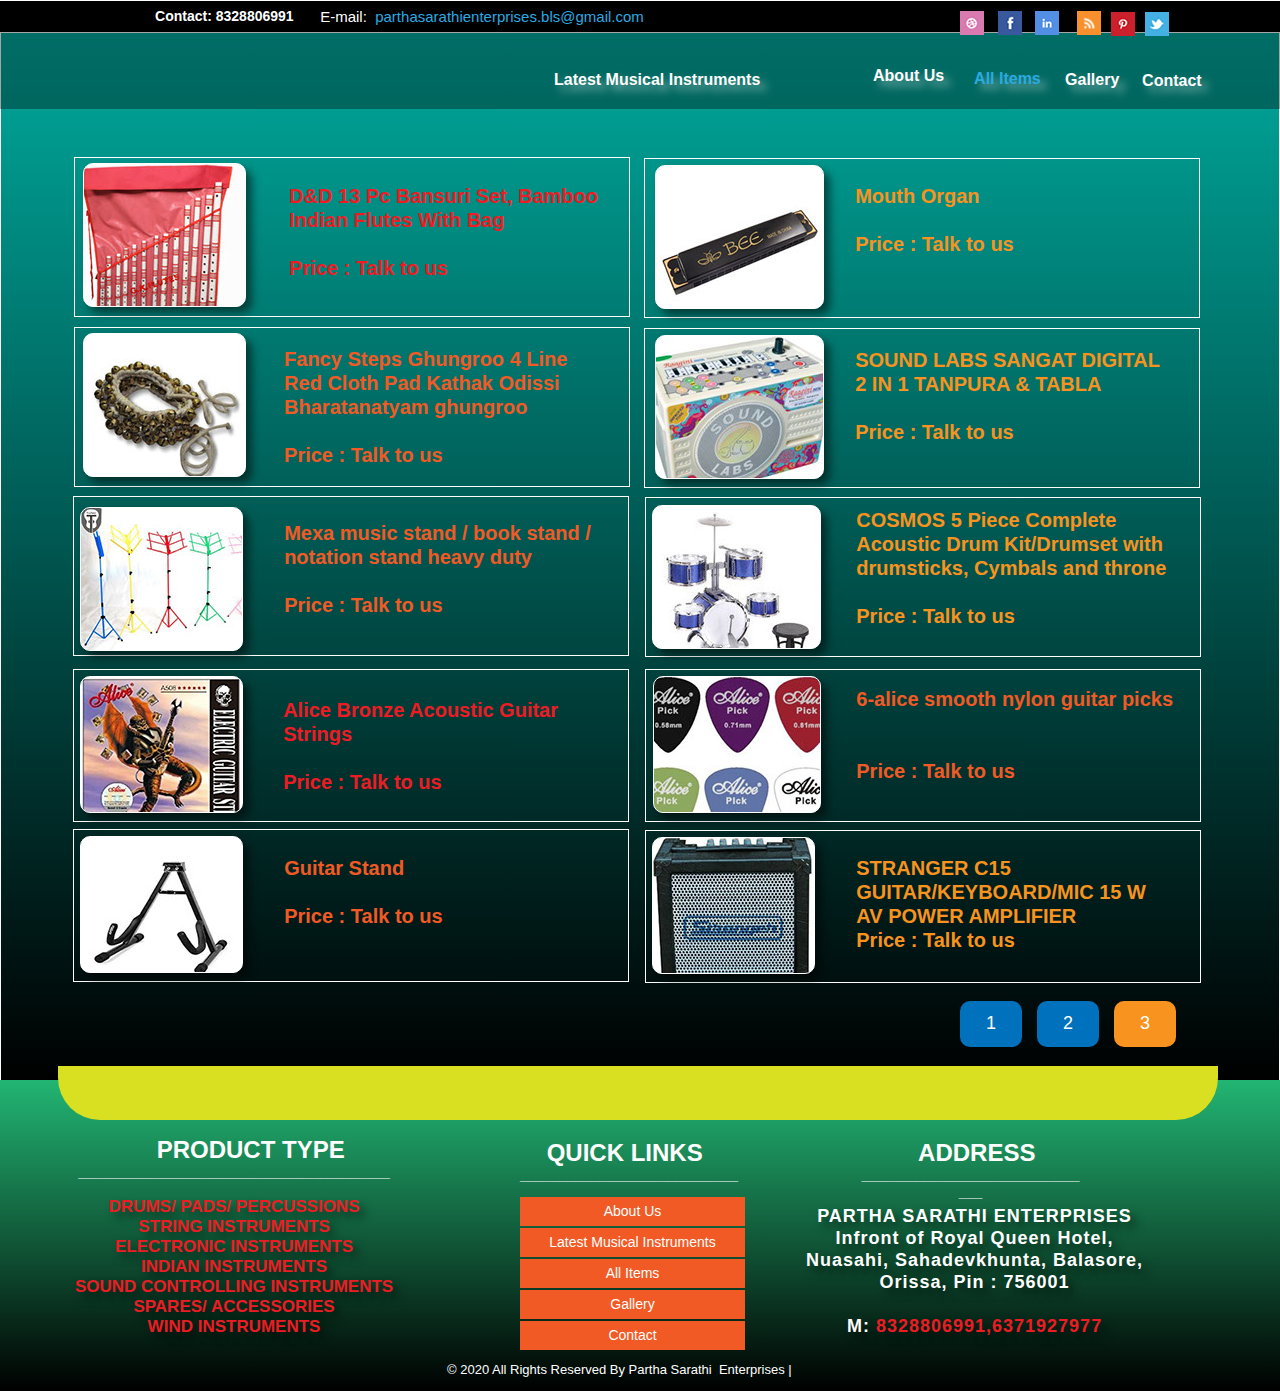
<file: page3.html>
<!DOCTYPE html>
<html class="nojs html css_verticalspacer" lang="en-GB">
 <head>

  <meta http-equiv="Content-type" content="text/html;charset=UTF-8"/>
  <meta name="generator" content="2018.1.1.386"/>
  <meta name="viewport" content="width=device-width, initial-scale=1.0"/>
  
  <script type="text/javascript">
   // Update the 'nojs'/'js' class on the html node
document.documentElement.className = document.documentElement.className.replace(/\bnojs\b/g, 'js');

// Check that all required assets are uploaded and up-to-date
if(typeof Muse == "undefined") window.Muse = {}; window.Muse.assets = {"required":["museutils.js", "museconfig.js", "jquery.watch.js", "jquery.musepolyfill.bgsize.js", "jquery.musemenu.js", "webpro.js", "musewpslideshow.js", "jquery.museoverlay.js", "touchswipe.js", "jquery.museresponsive.js", "require.js", "page3.css"], "outOfDate":[]};
</script>
  
  <title>Page3</title>
  <!-- CSS -->
  <link rel="stylesheet" type="text/css" href="css/site_global.css?crc=444006867"/>
  <link rel="stylesheet" type="text/css" href="css/page3.css?crc=4112562704" id="pagesheet"/>
  <!-- IE-only CSS -->
  <!--[if lt IE 9]>
  <link rel="stylesheet" type="text/css" href="css/nomq_page3.css?crc=4204156278" id="nomq_pagesheet"/>
  <![endif]-->
  <!-- JS includes -->
  <!--[if lt IE 9]>
  <script src="scripts/html5shiv.js?crc=4241844378" type="text/javascript"></script>
  <![endif]-->
   </head>
 <body>

  <div class="breakpoint active" id="bp_infinity" data-min-width="361"><!-- responsive breakpoint node -->
   <div class="clearfix borderbox" id="page"><!-- group -->
    <div class="clearfix grpelem" id="ppu2854"><!-- column -->
     <div class="clearfix colelem" id="pu2854"><!-- group -->
      <div class="browser_width grpelem" id="u2854-bw">
       <div id="u2854"><!-- group -->
        <div class="clearfix" id="u2854_align_to_page">
         <div class="clearfix grpelem shared_content" id="u2855-4" data-content-guid="u2855-4_content"><!-- content -->
          <p>Contact: 8328806991</p>
         </div>
        </div>
       </div>
      </div>
      <div class="clip_frame grpelem shared_content" id="u2861" data-sizePolicy="fixed" data-pintopage="page_fluidx" data-content-guid="u2861_content"><!-- image -->
       <img class="block temp_no_img_src" id="u2861_img" data-orig-src="images/dribble.jpg?crc=4280254567" alt="" width="24" height="24" src="images/blank.gif?crc=4208392903"/>
      </div>
      <div class="clip_frame grpelem shared_content" id="u2832" data-sizePolicy="fixed" data-pintopage="page_fluidx" data-content-guid="u2832_content"><!-- image -->
       <img class="block temp_no_img_src" id="u2832_img" data-orig-src="images/facebook.jpg?crc=4123022462" alt="" width="24" height="24" src="images/blank.gif?crc=4208392903"/>
      </div>
      <div class="clip_frame grpelem shared_content" id="u2838" data-sizePolicy="fixed" data-pintopage="page_fluidx" data-content-guid="u2838_content"><!-- image -->
       <img class="block temp_no_img_src" id="u2838_img" data-orig-src="images/linkedin.jpg?crc=3814020931" alt="" width="24" height="24" src="images/blank.gif?crc=4208392903"/>
      </div>
      <div class="clip_frame grpelem shared_content" id="u2836" data-sizePolicy="fixed" data-pintopage="page_fluidx" data-content-guid="u2836_content"><!-- image -->
       <img class="block temp_no_img_src" id="u2836_img" data-orig-src="images/pinterest.jpg?crc=217599108" alt="" width="24" height="24" src="images/blank.gif?crc=4208392903"/>
      </div>
      <div class="clip_frame grpelem shared_content" id="u2834" data-sizePolicy="fixed" data-pintopage="page_fluidx" data-content-guid="u2834_content"><!-- image -->
       <img class="block temp_no_img_src" id="u2834_img" data-orig-src="images/rss.png?crc=4144695932" alt="" width="24" height="24" src="images/blank.gif?crc=4208392903"/>
      </div>
      <div class="clip_frame grpelem shared_content" id="u2841" data-sizePolicy="fixed" data-pintopage="page_fluidx" data-content-guid="u2841_content"><!-- image -->
       <img class="block temp_no_img_src" id="u2841_img" data-orig-src="images/twitter.jpg?crc=476929557" alt="" width="24" height="24" src="images/blank.gif?crc=4208392903"/>
      </div>
     </div>
     <div class="browser_width colelem" id="u2860-bw">
      <div class="rgba-background" id="u2860"><!-- group -->
       <div class="clearfix" id="u2860_align_to_page">
        <div class="clearfix grpelem" id="pu2846-8"><!-- column -->
         <div class="clearfix colelem shared_content" id="u2846-8" data-content-guid="u2846-8_content"><!-- content -->
          <p id="u2846-4">&nbsp;<span id="u2846-2">E-mail:&nbsp; </span><span id="u2846-3">parthasarathienterprises.bls@gmail.com</span></p>
          <p>&nbsp;</p>
          <p>&nbsp;</p>
         </div>
         <a class="nonblock nontext clearfix colelem" id="u2853-4" href="latest-musical-instruments.html" data-sizePolicy="fixed" data-pintopage="page_fluidx"><!-- content --><p>Latest Musical Instruments</p></a>
        </div>
        <a class="nonblock nontext clearfix grpelem" id="u2849-4" href="index.html" data-sizePolicy="fixed" data-pintopage="page_fluidx"><!-- content --><p>About Us</p></a>
        <a class="nonblock nontext MuseLinkActive clearfix grpelem" id="u2830-4" href="page3.html" data-sizePolicy="fixed" data-pintopage="page_fluidx"><!-- content --><p>All Items</p></a>
        <a class="nonblock nontext clearfix grpelem" id="u2847-4" href="gallery.html" data-sizePolicy="fixed" data-pintopage="page_fluidx"><!-- content --><p>Gallery</p></a>
        <a class="nonblock nontext clearfix grpelem" id="u2869-4" href="contact.html" data-sizePolicy="fixed" data-pintopage="page_fluidx"><!-- content --><p>Contact</p></a>
       </div>
      </div>
     </div>
     <div class="clearfix colelem" id="pu4350"><!-- group -->
      <div class="clearfix grpelem shared_content" id="u4350" data-content-guid="u4350_content"><!-- group -->
       <div class="shadow museBGSize rounded-corners grpelem" id="u4351"><!-- simple frame --></div>
       <div class="clearfix grpelem" id="u5826-8"><!-- content -->
        <p>D&amp;D 13 Pc Bansuri Set, Bamboo Indian Flutes With Bag</p>
        <p>&nbsp;</p>
        <p>Price : Talk to us</p>
        <p>&nbsp;</p>
       </div>
      </div>
      <div class="clearfix grpelem" id="u4352"><!-- group -->
       <div class="shadow museBGSize rounded-corners grpelem" id="u4353"><!-- simple frame --></div>
       <div class="clearfix grpelem shared_content" id="u5817-7" data-content-guid="u5817-7_content"><!-- content -->
        <p>Mouth Organ</p>
        <p>&nbsp;</p>
        <p>Price : Talk to us</p>
       </div>
      </div>
     </div>
     <div class="clearfix colelem" id="pu2868"><!-- group -->
      <div class="clearfix grpelem shared_content" id="u2868" data-content-guid="u2868_content"><!-- group -->
       <div class="shadow museBGSize rounded-corners grpelem" id="u3042"><!-- simple frame --></div>
       <div class="clearfix grpelem" id="u5820-7"><!-- content -->
        <p>Fancy Steps Ghungroo 4 Line Red Cloth Pad Kathak Odissi Bharatanatyam ghungroo</p>
        <p>&nbsp;</p>
        <p>Price : Talk to us</p>
       </div>
      </div>
      <div class="clearfix grpelem" id="u3043"><!-- group -->
       <div class="shadow museBGSize rounded-corners grpelem" id="u3044"><!-- simple frame --></div>
       <div class="clearfix grpelem shared_content" id="u5847-7" data-content-guid="u5847-7_content"><!-- content -->
        <p>SOUND LABS SANGAT DIGITAL 2 IN 1 TANPURA &amp; TABLA</p>
        <p>&nbsp;</p>
        <p>Price : Talk to us</p>
       </div>
      </div>
     </div>
     <div class="clearfix colelem" id="pu3041"><!-- group -->
      <div class="clearfix grpelem" id="u3041"><!-- group -->
       <div class="shadow museBGSize rounded-corners grpelem shared_content" id="u2863" data-content-guid="u2863_content"><!-- simple frame --></div>
       <div class="clearfix grpelem shared_content" id="u5823-7" data-content-guid="u5823-7_content"><!-- content -->
        <p>Mexa music stand / book stand / notation stand heavy duty</p>
        <p>&nbsp;</p>
        <p>Price : Talk to us</p>
       </div>
      </div>
      <div class="clearfix grpelem shared_content" id="u2845" data-content-guid="u2845_content"><!-- group -->
       <div class="shadow museBGSize rounded-corners grpelem" id="u2857"><!-- simple frame --></div>
       <div class="clearfix grpelem" id="u5859-7"><!-- content -->
        <p>COSMOS 5 Piece Complete Acoustic Drum Kit/Drumset with drumsticks, Cymbals and throne</p>
        <p>&nbsp;</p>
        <p>Price : Talk to us</p>
       </div>
      </div>
     </div>
     <div class="clearfix colelem" id="pu2859"><!-- group -->
      <div class="clearfix grpelem" id="u2859"><!-- group -->
       <div class="shadow museBGSize rounded-corners grpelem" id="u2850"><!-- simple frame --></div>
       <div class="clearfix grpelem shared_content" id="u5856-7" data-content-guid="u5856-7_content"><!-- content -->
        <p>Alice Bronze Acoustic Guitar Strings</p>
        <p>&nbsp;</p>
        <p>Price : Talk to us</p>
       </div>
      </div>
      <div class="clearfix grpelem" id="u2858"><!-- group -->
       <div class="shadow museBGSize rounded-corners grpelem shared_content" id="u2867" data-content-guid="u2867_content"><!-- simple frame --></div>
       <div class="clearfix grpelem shared_content" id="u5850-8" data-content-guid="u5850-8_content"><!-- content -->
        <p>6-alice smooth nylon guitar picks</p>
        <p>&nbsp;</p>
        <p>&nbsp;</p>
        <p>Price : Talk to us</p>
       </div>
      </div>
     </div>
     <div class="clearfix colelem" id="pu2831"><!-- group -->
      <div class="clearfix grpelem" id="u2831"><!-- group -->
       <div class="shadow museBGSize rounded-corners grpelem" id="u2851"><!-- simple frame --></div>
       <div class="clearfix grpelem shared_content" id="u5844-7" data-content-guid="u5844-7_content"><!-- content -->
        <p>Guitar Stand</p>
        <p>&nbsp;</p>
        <p>Price : Talk to us</p>
       </div>
      </div>
      <div class="clearfix grpelem shared_content" id="u2856" data-content-guid="u2856_content"><!-- group -->
       <div class="shadow museBGSize rounded-corners grpelem" id="u2852"><!-- simple frame --></div>
       <div class="clearfix grpelem" id="u5853-6"><!-- content -->
        <p>STRANGER C15 GUITAR/KEYBOARD/MIC 15 W AV POWER AMPLIFIER</p>
        <p>Price : Talk to us</p>
       </div>
      </div>
     </div>
     <div class="clearfix colelem shared_content" id="pbuttonu2864" data-content-guid="pbuttonu2864_content"><!-- group -->
      <a class="nonblock nontext Button rounded-corners clearfix grpelem" id="buttonu2864" href="all-items.html" data-visibility="changed" style="visibility:hidden"><!-- container box --><div class="clearfix grpelem" id="u2865-4"><!-- content --><p>1</p></div></a>
      <a class="nonblock nontext Button rounded-corners clearfix grpelem" id="buttonu2828" href="page2.html" data-visibility="changed" style="visibility:hidden"><!-- container box --><div class="clearfix grpelem" id="u2829-4"><!-- content --><p>2</p></div></a>
      <a class="nonblock nontext Button ButtonSelected rounded-corners clearfix grpelem" id="buttonu2843" href="page3.html" data-visibility="changed" style="visibility:hidden"><!-- container box --><div class="clearfix grpelem" id="u2844-4"><!-- content --><p>3</p></div></a>
     </div>
    </div>
    <div class="verticalspacer" data-offset-top="1047" data-content-above-spacer="1047" data-content-below-spacer="308" data-sizePolicy="fixed" data-pintopage="page_fixedLeft"></div>
    <div class="clearfix grpelem" id="pu2848"><!-- column -->
     <div class="browser_width colelem shared_content" id="u2848-bw" data-content-guid="u2848-bw_content">
      <div class="gradient" id="u2848"><!-- simple frame --></div>
     </div>
     <div class="browser_width colelem" id="u5645-bw">
      <div class="gradient" id="u5645"><!-- column -->
       <div class="clearfix" id="u5645_align_to_page">
        <div class="position_content" id="u5645_position_content">
         <div class="rounded-corners colelem shared_content" id="u5687" data-content-guid="u5687_content"><!-- simple frame --></div>
         <div class="clearfix colelem" id="pu5647-7"><!-- group -->
          <div class="clearfix grpelem shared_content" id="u5647-7" data-sizePolicy="fixed" data-pintopage="page_fluidx" data-content-guid="u5647-7_content"><!-- content -->
           <p id="u5647-2">&nbsp;&nbsp;&nbsp;&nbsp; PRODUCT TYPE</p>
           <p id="u5647-4">________________________________________</p>
           <p>&nbsp;</p>
          </div>
          <div class="clearfix grpelem" id="u5648-7" data-sizePolicy="fixed" data-pintopage="page_fluidx"><!-- content -->
           <p id="u5648-2">&nbsp;&nbsp;&nbsp; QUICK LINKS</p>
           <p id="u5648-4">____________________________</p>
           <p>&nbsp;</p>
          </div>
          <div class="clearfix grpelem shared_content" id="u5685-6" data-sizePolicy="fixed" data-pintopage="page_fluidx" data-content-guid="u5685-6_content"><!-- content -->
           <p id="u5685-2">&nbsp; ADDRESS</p>
           <p>_______________________________</p>
          </div>
         </div>
         <div class="clearfix colelem" id="pu5646-16"><!-- group -->
          <div class="clearfix grpelem shared_content" id="u5646-16" data-sizePolicy="fixed" data-pintopage="page_fluidx" data-content-guid="u5646-16_content"><!-- content -->
           <p>DRUMS/ PADS/ PERCUSSIONS</p>
           <p>STRING INSTRUMENTS</p>
           <p>ELECTRONIC INSTRUMENTS</p>
           <p>INDIAN INSTRUMENTS</p>
           <p>SOUND CONTROLLING INSTRUMENTS</p>
           <p>SPARES/ ACCESSORIES</p>
           <p>WIND INSTRUMENTS</p>
          </div>
          <nav class="MenuBar clearfix grpelem" id="menuu5649"><!-- vertical box -->
           <div class="MenuItemContainer clearfix colelem" id="u11680"><!-- horizontal box -->
            <a class="nonblock nontext MenuItem MenuItemWithSubMenu borderbox clearfix grpelem" id="u11681" href="index.html"><!-- horizontal box --><div class="MenuItemLabel clearfix grpelem" id="u11684-4"><!-- content --><p>About Us</p></div></a>
           </div>
           <div class="MenuItemContainer clearfix colelem" id="u5650"><!-- horizontal box -->
            <a class="nonblock nontext MenuItem MenuItemWithSubMenu borderbox clearfix grpelem" id="u5651" href="latest-musical-instruments.html"><!-- horizontal box --><div class="MenuItemLabel clearfix grpelem" id="u5653-4"><!-- content --><p>Latest Musical Instruments</p></div></a>
           </div>
           <div class="MenuItemContainer clearfix colelem" id="u5671"><!-- horizontal box -->
            <a class="nonblock nontext MenuItem MenuItemWithSubMenu borderbox clearfix grpelem" id="u5674" href="all-items.html"><!-- horizontal box --><div class="MenuItemLabel clearfix grpelem" id="u5676-4"><!-- content --><p>All Items</p></div></a>
           </div>
           <div class="MenuItemContainer clearfix colelem" id="u5664"><!-- horizontal box -->
            <a class="nonblock nontext MenuItem MenuItemWithSubMenu borderbox clearfix grpelem" id="u5665" href="gallery.html"><!-- horizontal box --><div class="MenuItemLabel clearfix grpelem" id="u5668-4"><!-- content --><p>Gallery</p></div></a>
           </div>
           <div class="MenuItemContainer clearfix colelem" id="u5678"><!-- horizontal box -->
            <a class="nonblock nontext MenuItem MenuItemWithSubMenu borderbox clearfix grpelem" id="u5681" href="contact.html"><!-- horizontal box --><div class="MenuItemLabel clearfix grpelem" id="u5684-4"><!-- content --><p>Contact</p></div></a>
           </div>
          </nav>
          <div class="clearfix grpelem shared_content" id="u5686-14" data-sizePolicy="fixed" data-pintopage="page_fluidx" data-content-guid="u5686-14_content"><!-- content -->
           <p>PARTHA SARATHI ENTERPRISES</p>
           <p>Infront of Royal Queen Hotel,</p>
           <p>Nuasahi, Sahadevkhunta, Balasore,</p>
           <p>Orissa, Pin : 756001</p>
           <p>&nbsp;</p>
           <p>M:<span id="u5686-11"> 8328806991,6371927977</span></p>
          </div>
         </div>
         <div class="clearfix colelem shared_content" id="u5688-4" data-content-guid="u5688-4_content"><!-- content -->
          <p>© 2020 All Rights Reserved By Partha Sarathi&nbsp; Enterprises |</p>
         </div>
        </div>
       </div>
      </div>
     </div>
    </div>
   </div>
  </div>
  <div class="breakpoint" id="bp_360" data-max-width="360"><!-- responsive breakpoint node -->
   <div class="clearfix borderbox temp_no_id" data-orig-id="page"><!-- group -->
    <div class="clearfix grpelem temp_no_id" data-orig-id="pu2854"><!-- column -->
     <div class="browser_width colelem temp_no_id" data-orig-id="u2854-bw">
      <div class="temp_no_id" data-orig-id="u2854"><!-- group -->
       <div class="clearfix temp_no_id" data-orig-id="u2854_align_to_page">
        <span class="clip_frame grpelem placeholder" data-placeholder-for="u2861_content"><!-- placeholder node --></span>
        <span class="clip_frame grpelem placeholder" data-placeholder-for="u2832_content"><!-- placeholder node --></span>
        <span class="clip_frame grpelem placeholder" data-placeholder-for="u2838_content"><!-- placeholder node --></span>
        <span class="clip_frame grpelem placeholder" data-placeholder-for="u2834_content"><!-- placeholder node --></span>
        <span class="clip_frame grpelem placeholder" data-placeholder-for="u2836_content"><!-- placeholder node --></span>
        <span class="clip_frame grpelem placeholder" data-placeholder-for="u2841_content"><!-- placeholder node --></span>
       </div>
      </div>
     </div>
     <div class="browser_width colelem temp_no_id" data-orig-id="u2860-bw">
      <div class="rgba-background temp_no_id" data-orig-id="u2860"><!-- column -->
       <div class="clearfix temp_no_id" data-orig-id="u2860_align_to_page">
        <div class="position_content" id="u2860_position_content">
         <span class="clearfix colelem placeholder" data-placeholder-for="u2855-4_content"><!-- placeholder node --></span>
         <div class="clearfix colelem temp_no_id" data-orig-id="pu2846-8"><!-- group -->
          <span class="clearfix grpelem placeholder" data-placeholder-for="u2846-8_content"><!-- placeholder node --></span>
          <div class="clearfix grpelem" id="u14092"><!-- group -->
           <div class="clearfix grpelem" id="u14138"><!-- group -->
            <div class="clearfix grpelem" id="u14140"><!-- column -->
             <div class="colelem" id="u14141"><!-- simple frame --></div>
             <div class="colelem" id="u14142"><!-- simple frame --></div>
             <div class="colelem" id="u14139"><!-- simple frame --></div>
            </div>
           </div>
           <div class="PamphletWidget clearfix allow_click_through widget_invisible grpelem" id="pamphletu14093" data-visibility="changed" style="visibility:hidden" data-islightbox="true"><!-- none box -->
            <div class="clearfix" id="pu14136"><!-- column -->
             <div class="popup_anchor allow_click_through colelem" data-col-pos="4" id="u14136popup">
              <div class="PamphletCloseButton PamphletLightboxPart popup_element clearfix" data-col-pos="4" id="u14136"><!-- group -->
               <div class="clearfix grpelem" id="u14137-4" data-sizePolicy="fixed" data-pintopage="page_fluidx"><!-- content -->
                <p>X</p>
               </div>
              </div>
             </div>
             <div class="popup_anchor allow_click_through colelem" data-col-pos="1" id="u14096popup" data-lightbox="true">
              <div class="ContainerGroup clearfix" data-col-pos="1" id="u14096"><!-- stack box -->
               <div class="Container clearfix grpelem" data-col-pos="0" id="u14097"><!-- group -->
                <nav class="MenuBar clearfix grpelem" id="menuu14098"><!-- vertical box -->
                 <div class="MenuItemContainer clearfix colelem" id="u14120"><!-- horizontal box -->
                  <a class="nonblock nontext MenuItem MenuItemWithSubMenu borderbox clearfix grpelem" id="u14123" href="index.html"><!-- horizontal box --><div class="MenuItemLabel clearfix grpelem" id="u14126-4"><!-- content --><p>About Us</p></div></a>
                 </div>
                 <div class="MenuItemContainer clearfix colelem" id="u14127"><!-- horizontal box -->
                  <a class="nonblock nontext MenuItem MenuItemWithSubMenu borderbox clearfix grpelem" id="u14130" href="latest-musical-instruments.html"><!-- horizontal box --><div class="MenuItemLabel clearfix grpelem" id="u14131-4"><!-- content --><p>Latest Musical Instruments</p></div></a>
                 </div>
                 <div class="MenuItemContainer clearfix colelem" id="u14099"><!-- horizontal box -->
                  <a class="nonblock nontext MenuItem MenuItemWithSubMenu borderbox clearfix grpelem" id="u14102" href="all-items.html"><!-- horizontal box --><div class="MenuItemLabel clearfix grpelem" id="u14103-4"><!-- content --><p>All Items</p></div></a>
                 </div>
                 <div class="MenuItemContainer clearfix colelem" id="u14113"><!-- horizontal box -->
                  <a class="nonblock nontext MenuItem MenuItemWithSubMenu borderbox clearfix grpelem" id="u14116" href="gallery.html"><!-- horizontal box --><div class="MenuItemLabel clearfix grpelem" id="u14118-4"><!-- content --><p>Gallery</p></div></a>
                 </div>
                 <div class="MenuItemContainer clearfix colelem" id="u14106"><!-- horizontal box -->
                  <a class="nonblock nontext MenuItem MenuItemWithSubMenu borderbox clearfix grpelem" id="u14109" href="contact.html"><!-- horizontal box --><div class="MenuItemLabel clearfix grpelem" id="u14111-4"><!-- content --><p>Contact</p></div></a>
                 </div>
                </nav>
               </div>
              </div>
             </div>
            </div>
            <div class="ThumbGroup clearfix grpelem" data-col-pos="0" id="u14094"><!-- none box -->
             <div class="popup_anchor allow_click_through grpelem" data-col-pos="0" id="u14095popup">
              <div class="Thumb popup_element" data-col-pos="0" id="u14095"><!-- simple frame --></div>
             </div>
            </div>
           </div>
          </div>
         </div>
        </div>
       </div>
      </div>
     </div>
     <div class="clearfix colelem temp_no_id" data-orig-id="pu4350"><!-- group -->
      <span class="clearfix grpelem placeholder" data-placeholder-for="u4350_content"><!-- placeholder node --></span>
      <div class="clearfix grpelem temp_no_id" data-orig-id="u4352"><!-- group -->
       <div class="shadow museBGSize rounded-corners clearfix grpelem temp_no_id" data-orig-id="u4353"><!-- group -->
        <span class="clearfix grpelem placeholder" data-placeholder-for="u5817-7_content"><!-- placeholder node --></span>
       </div>
      </div>
     </div>
     <div class="clearfix colelem temp_no_id" data-orig-id="pu2868"><!-- group -->
      <span class="clearfix grpelem placeholder" data-placeholder-for="u2868_content"><!-- placeholder node --></span>
      <div class="clearfix grpelem temp_no_id" data-orig-id="u3043"><!-- group -->
       <div class="shadow museBGSize rounded-corners clearfix grpelem temp_no_id" data-orig-id="u3044"><!-- group -->
        <span class="clearfix grpelem placeholder" data-placeholder-for="u5847-7_content"><!-- placeholder node --></span>
       </div>
      </div>
     </div>
     <div class="clearfix colelem temp_no_id" data-orig-id="pu3041"><!-- group -->
      <div class="clearfix grpelem temp_no_id" data-orig-id="u3041"><!-- group -->
       <span class="clearfix grpelem placeholder" data-placeholder-for="u5823-7_content"><!-- placeholder node --></span>
       <span class="shadow museBGSize rounded-corners grpelem placeholder" data-placeholder-for="u2863_content"><!-- placeholder node --></span>
      </div>
      <span class="clearfix grpelem placeholder" data-placeholder-for="u2845_content"><!-- placeholder node --></span>
     </div>
     <div class="clearfix colelem temp_no_id" data-orig-id="pu2859"><!-- group -->
      <div class="clearfix grpelem temp_no_id" data-orig-id="u2859"><!-- group -->
       <div class="shadow museBGSize rounded-corners clearfix grpelem temp_no_id" data-orig-id="u2850"><!-- group -->
        <span class="clearfix grpelem placeholder" data-placeholder-for="u5856-7_content"><!-- placeholder node --></span>
       </div>
      </div>
      <div class="clearfix grpelem temp_no_id" data-orig-id="u2858"><!-- group -->
       <span class="shadow museBGSize rounded-corners grpelem placeholder" data-placeholder-for="u2867_content"><!-- placeholder node --></span>
      </div>
      <span class="clearfix grpelem placeholder" data-placeholder-for="u5850-8_content"><!-- placeholder node --></span>
     </div>
     <div class="clearfix colelem temp_no_id" data-orig-id="pu2831"><!-- group -->
      <div class="clearfix grpelem temp_no_id" data-orig-id="u2831"><!-- group -->
       <div class="shadow museBGSize rounded-corners clearfix grpelem temp_no_id" data-orig-id="u2851"><!-- group -->
        <span class="clearfix grpelem placeholder" data-placeholder-for="u5844-7_content"><!-- placeholder node --></span>
       </div>
      </div>
      <span class="clearfix grpelem placeholder" data-placeholder-for="u2856_content"><!-- placeholder node --></span>
     </div>
     <span class="clearfix colelem placeholder" data-placeholder-for="pbuttonu2864_content"><!-- placeholder node --></span>
    </div>
    <div class="verticalspacer" data-offset-top="1924" data-content-above-spacer="1923" data-content-below-spacer="561" data-sizePolicy="fixed" data-pintopage="page_fixedLeft"></div>
    <div class="clearfix grpelem temp_no_id" data-orig-id="pu2848"><!-- column -->
     <span class="browser_width colelem placeholder" data-placeholder-for="u2848-bw_content"><!-- placeholder node --></span>
     <div class="browser_width colelem temp_no_id" data-orig-id="u5645-bw">
      <div class="gradient temp_no_id" data-orig-id="u5645"><!-- column -->
       <div class="clearfix temp_no_id" data-orig-id="u5645_align_to_page">
        <div class="position_content temp_no_id" data-orig-id="u5645_position_content">
         <span class="rounded-corners colelem placeholder" data-placeholder-for="u5687_content"><!-- placeholder node --></span>
         <span class="clearfix colelem placeholder" data-placeholder-for="u5647-7_content"><!-- placeholder node --></span>
         <span class="clearfix colelem placeholder" data-placeholder-for="u5646-16_content"><!-- placeholder node --></span>
         <span class="clearfix colelem placeholder" data-placeholder-for="u5685-6_content"><!-- placeholder node --></span>
         <span class="clearfix colelem placeholder" data-placeholder-for="u5686-14_content"><!-- placeholder node --></span>
         <span class="clearfix colelem placeholder" data-placeholder-for="u5688-4_content"><!-- placeholder node --></span>
        </div>
       </div>
      </div>
     </div>
    </div>
   </div>
  </div>
  <!-- Other scripts -->
  <script type="text/javascript">
   // Decide whether to suppress missing file error or not based on preference setting
var suppressMissingFileError = false
</script>
  <script type="text/javascript">
   window.Muse.assets.check=function(c){if(!window.Muse.assets.checked){window.Muse.assets.checked=!0;var b={},d=function(a,b){if(window.getComputedStyle){var c=window.getComputedStyle(a,null);return c&&c.getPropertyValue(b)||c&&c[b]||""}if(document.documentElement.currentStyle)return(c=a.currentStyle)&&c[b]||a.style&&a.style[b]||"";return""},a=function(a){if(a.match(/^rgb/))return a=a.replace(/\s+/g,"").match(/([\d\,]+)/gi)[0].split(","),(parseInt(a[0])<<16)+(parseInt(a[1])<<8)+parseInt(a[2]);if(a.match(/^\#/))return parseInt(a.substr(1),
16);return 0},f=function(f){for(var g=document.getElementsByTagName("link"),j=0;j<g.length;j++)if("text/css"==g[j].type){var l=(g[j].href||"").match(/\/?css\/([\w\-]+\.css)\?crc=(\d+)/);if(!l||!l[1]||!l[2])break;b[l[1]]=l[2]}g=document.createElement("div");g.className="version";g.style.cssText="display:none; width:1px; height:1px;";document.getElementsByTagName("body")[0].appendChild(g);for(j=0;j<Muse.assets.required.length;){var l=Muse.assets.required[j],k=l.match(/([\w\-\.]+)\.(\w+)$/),i=k&&k[1]?
k[1]:null,k=k&&k[2]?k[2]:null;switch(k.toLowerCase()){case "css":i=i.replace(/\W/gi,"_").replace(/^([^a-z])/gi,"_$1");g.className+=" "+i;i=a(d(g,"color"));k=a(d(g,"backgroundColor"));i!=0||k!=0?(Muse.assets.required.splice(j,1),"undefined"!=typeof b[l]&&(i!=b[l]>>>24||k!=(b[l]&16777215))&&Muse.assets.outOfDate.push(l)):j++;g.className="version";break;case "js":j++;break;default:throw Error("Unsupported file type: "+k);}}c?c().jquery!="1.8.3"&&Muse.assets.outOfDate.push("jquery-1.8.3.min.js"):Muse.assets.required.push("jquery-1.8.3.min.js");
g.parentNode.removeChild(g);if(Muse.assets.outOfDate.length||Muse.assets.required.length)g="Some files on the server may be missing or incorrect. Clear browser cache and try again. If the problem persists please contact website author.",f&&Muse.assets.outOfDate.length&&(g+="\nOut of date: "+Muse.assets.outOfDate.join(",")),f&&Muse.assets.required.length&&(g+="\nMissing: "+Muse.assets.required.join(",")),suppressMissingFileError?(g+="\nUse SuppressMissingFileError key in AppPrefs.xml to show missing file error pop up.",console.log(g)):alert(g)};location&&location.search&&location.search.match&&location.search.match(/muse_debug/gi)?
setTimeout(function(){f(!0)},5E3):f()}};
var muse_init=function(){require.config({baseUrl:""});require(["jquery","museutils","whatinput","jquery.watch","jquery.musepolyfill.bgsize","jquery.musemenu","webpro","musewpslideshow","jquery.museoverlay","touchswipe","jquery.museresponsive"],function(c){var $ = c;$(document).ready(function(){try{
window.Muse.assets.check($);/* body */
Muse.Utils.transformMarkupToFixBrowserProblemsPreInit();/* body */
Muse.Utils.prepHyperlinks(true);/* body */
Muse.Utils.resizeHeight('.browser_width');/* resize height */
Muse.Utils.requestAnimationFrame(function() { $('body').addClass('initialized'); });/* mark body as initialized */
Muse.Utils.resizeHeight('.popup_anchor.allow_click_through');/* resize height */
Muse.Utils.makeButtonsVisibleAfterSettingMinWidth();/* body */
Muse.Utils.initWidget('.MenuBar', ['#bp_infinity', '#bp_360'], function(elem) { return $(elem).museMenu(); });/* unifiedNavBar */
Muse.Utils.initWidget('#pamphletu14093', ['#bp_360'], function(elem) { return new WebPro.Widget.ContentSlideShow(elem, {contentLayout_runtime:'lightbox',event:'click',deactivationEvent:'none',autoPlay:false,displayInterval:3000,transitionStyle:'fading',transitionDuration:500,hideAllContentsFirst:false,triggersOnTop:false,shuffle:false,enableSwipe:true,resumeAutoplay:true,resumeAutoplayInterval:3000,playOnce:false,autoActivate_runtime:false,isResponsive:true}); });/* #pamphletu14093 */
Muse.Utils.fullPage('#page');/* 100% height page */
$( '.breakpoint' ).registerBreakpoint();/* Register breakpoints */
Muse.Utils.transformMarkupToFixBrowserProblems();/* body */
}catch(b){if(b&&"function"==typeof b.notify?b.notify():Muse.Assert.fail("Error calling selector function: "+b),false)throw b;}})})};

</script>
  <!-- RequireJS script -->
  <script src="scripts/require.js?crc=4177726516" type="text/javascript" async data-main="scripts/museconfig.js?crc=3936894949" onload="if (requirejs) requirejs.onError = function(requireType, requireModule) { if (requireType && requireType.toString && requireType.toString().indexOf && 0 <= requireType.toString().indexOf('#scripterror')) window.Muse.assets.check(); }" onerror="window.Muse.assets.check();"></script>
   </body>
</html>
</file>
<file: css/site_global.css>
html{min-height:100%;min-width:100%;-ms-text-size-adjust:none;}body,div,dl,dt,dd,ul,ol,li,nav,h1,h2,h3,h4,h5,h6,pre,code,form,fieldset,legend,input,button,textarea,p,blockquote,th,td,a{margin:0px;padding:0px;border-width:0px;border-style:solid;border-color:transparent;-webkit-transform-origin:left top;-ms-transform-origin:left top;-o-transform-origin:left top;transform-origin:left top;background-repeat:no-repeat;}button.submit-btn{-moz-box-sizing:content-box;-webkit-box-sizing:content-box;box-sizing:content-box;}.transition{-webkit-transition-property:background-image,background-position,background-color,border-color,border-radius,color,font-size,font-style,font-weight,letter-spacing,line-height,text-align,box-shadow,text-shadow,opacity;transition-property:background-image,background-position,background-color,border-color,border-radius,color,font-size,font-style,font-weight,letter-spacing,line-height,text-align,box-shadow,text-shadow,opacity;}.transition *{-webkit-transition:inherit;transition:inherit;}table{border-collapse:collapse;border-spacing:0px;}fieldset,img{border:0px;border-style:solid;-webkit-transform-origin:left top;-ms-transform-origin:left top;-o-transform-origin:left top;transform-origin:left top;}address,caption,cite,code,dfn,em,strong,th,var,optgroup{font-style:inherit;font-weight:inherit;}del,ins{text-decoration:none;}li{list-style:none;}caption,th{text-align:left;}h1,h2,h3,h4,h5,h6{font-size:100%;font-weight:inherit;}input,button,textarea,select,optgroup,option{font-family:inherit;font-size:inherit;font-style:inherit;font-weight:inherit;}.form-grp input,.form-grp textarea{-webkit-appearance:none;-webkit-border-radius:0;}body{font-family:Arial, Helvetica Neue, Helvetica, sans-serif;text-align:left;font-size:14px;line-height:17px;word-wrap:break-word;text-rendering:optimizeLegibility;-moz-font-feature-settings:'liga';-ms-font-feature-settings:'liga';-webkit-font-feature-settings:'liga';font-feature-settings:'liga';}a:link{color:#0000FF;text-decoration:underline;}a:visited{color:#800080;text-decoration:underline;}a:hover{color:#0000FF;text-decoration:underline;}a:active{color:#EE0000;text-decoration:underline;}a.nontext{color:black;text-decoration:none;font-style:normal;font-weight:normal;}.normal_text{color:#000000;direction:ltr;font-family:Arial, Helvetica Neue, Helvetica, sans-serif;font-size:14px;font-style:normal;font-weight:normal;letter-spacing:0px;line-height:17px;text-align:left;text-decoration:none;text-indent:0px;text-transform:none;vertical-align:0px;padding:0px;}.list0 li:before{position:absolute;right:100%;letter-spacing:0px;text-decoration:none;font-weight:normal;font-style:normal;}.rtl-list li:before{right:auto;left:100%;}.nls-None > li:before,.nls-None .list3 > li:before,.nls-None .list6 > li:before{margin-right:6px;content:'•';}.nls-None .list1 > li:before,.nls-None .list4 > li:before,.nls-None .list7 > li:before{margin-right:6px;content:'○';}.nls-None,.nls-None .list1,.nls-None .list2,.nls-None .list3,.nls-None .list4,.nls-None .list5,.nls-None .list6,.nls-None .list7,.nls-None .list8{padding-left:34px;}.nls-None.rtl-list,.nls-None .list1.rtl-list,.nls-None .list2.rtl-list,.nls-None .list3.rtl-list,.nls-None .list4.rtl-list,.nls-None .list5.rtl-list,.nls-None .list6.rtl-list,.nls-None .list7.rtl-list,.nls-None .list8.rtl-list{padding-left:0px;padding-right:34px;}.nls-None .list2 > li:before,.nls-None .list5 > li:before,.nls-None .list8 > li:before{margin-right:6px;content:'-';}.nls-None.rtl-list > li:before,.nls-None .list1.rtl-list > li:before,.nls-None .list2.rtl-list > li:before,.nls-None .list3.rtl-list > li:before,.nls-None .list4.rtl-list > li:before,.nls-None .list5.rtl-list > li:before,.nls-None .list6.rtl-list > li:before,.nls-None .list7.rtl-list > li:before,.nls-None .list8.rtl-list > li:before{margin-right:0px;margin-left:6px;}.TabbedPanelsTab{white-space:nowrap;}.MenuBar .MenuBarView,.MenuBar .SubMenuView{display:block;list-style:none;}.MenuBar .SubMenu{display:none;position:absolute;}.NoWrap{white-space:nowrap;word-wrap:normal;}.rootelem{margin-left:auto;margin-right:auto;}.colelem{display:inline;float:left;clear:both;}.clearfix:after{content:"\0020";visibility:hidden;display:block;height:0px;clear:both;}*:first-child+html .clearfix{zoom:1;}.clip_frame{overflow:hidden;}.popup_anchor{position:relative;width:0px;height:0px;}.allow_click_through *{pointer-events:auto;}.popup_element{z-index:100000;}.svg{display:block;vertical-align:top;}span.wrap{content:'';clear:left;display:block;}span.actAsInlineDiv{display:inline-block;}.position_content,.excludeFromNormalFlow{float:left;}.preload_images{position:absolute;overflow:hidden;left:-9999px;top:-9999px;height:1px;width:1px;}.preload{height:1px;width:1px;}.animateStates{-webkit-transition:0.3s ease-in-out;-moz-transition:0.3s ease-in-out;-o-transition:0.3s ease-in-out;transition:0.3s ease-in-out;}[data-whatinput="mouse"] *:focus,[data-whatinput="touch"] *:focus,input:focus,textarea:focus{outline:none;}textarea{resize:none;overflow:auto;}.allow_click_through,.fld-prompt{pointer-events:none;}.wrapped-input{position:absolute;top:0px;left:0px;background:transparent;border:none;}.submit-btn{z-index:50000;cursor:pointer;}.anchor_item{width:22px;height:18px;}.MenuBar .SubMenuVisible,.MenuBarVertical .SubMenuVisible,.MenuBar .SubMenu .SubMenuVisible,.popup_element.Active,span.actAsPara,.actAsDiv,a.nonblock.nontext,img.block{display:block;}.widget_invisible,.js .invi,.js .mse_pre_init{visibility:hidden;}.ose_ei{visibility:hidden;z-index:0;}.no_vert_scroll{overflow-y:hidden;}.always_vert_scroll{overflow-y:scroll;}.always_horz_scroll{overflow-x:scroll;}.fullscreen{overflow:hidden;left:0px;top:0px;position:fixed;height:100%;width:100%;-moz-box-sizing:border-box;-webkit-box-sizing:border-box;-ms-box-sizing:border-box;box-sizing:border-box;}.fullwidth{position:absolute;}.borderbox{-moz-box-sizing:border-box;-webkit-box-sizing:border-box;-ms-box-sizing:border-box;box-sizing:border-box;}.scroll_wrapper{position:absolute;overflow:auto;left:0px;right:0px;top:0px;bottom:0px;padding-top:0px;padding-bottom:0px;margin-top:0px;margin-bottom:0px;}.browser_width > *{position:absolute;left:0px;right:0px;}.grpelem,.accordion_wrapper{display:inline;float:left;}.fld-checkbox input[type=checkbox],.fld-radiobutton input[type=radio]{position:absolute;overflow:hidden;clip:rect(0px, 0px, 0px, 0px);height:1px;width:1px;margin:-1px;padding:0px;border:0px;}.fld-checkbox input[type=checkbox] + label,.fld-radiobutton input[type=radio] + label{display:inline-block;background-repeat:no-repeat;cursor:pointer;float:left;width:100%;height:100%;}.pointer_cursor,.fld-recaptcha-mode,.fld-recaptcha-refresh,.fld-recaptcha-help{cursor:pointer;}p,h1,h2,h3,h4,h5,h6,ol,ul,span.actAsPara{max-height:1000000px;}.superscript{vertical-align:super;font-size:66%;line-height:0px;}.subscript{vertical-align:sub;font-size:66%;line-height:0px;}.horizontalSlideShow{-ms-touch-action:pan-y;touch-action:pan-y;}.verticalSlideShow{-ms-touch-action:pan-x;touch-action:pan-x;}.colelem100,.verticalspacer{clear:both;}.list0 li,.MenuBar .MenuItemContainer,.SlideShowContentPanel .fullscreen img,.css_verticalspacer .verticalspacer{position:relative;}.popup_element.Inactive,.js .disn,.js .an_invi,.hidden,.breakpoint{display:none;}#muse_css_mq{position:absolute;display:none;background-color:#FFFFFE;}.fluid_height_spacer{width:0.01px;}.muse_check_css{display:none;position:fixed;}@media screen and (-webkit-min-device-pixel-ratio:0){body{text-rendering:auto;}}
</file>
<file: css/all-items.css>
.version.all_items{color:#0000E4;background-color:#A489E6;}.js body{visibility:hidden;}.js body.initialized{visibility:visible;}#page{width:100%;border-color:#000000;background-image:none;z-index:1;background-color:transparent;min-height:1492px;margin-left:auto;margin-right:auto;border-width:0px;}#pu2399{width:100%;z-index:12;}#u2399{background-color:#000000;z-index:12;}#u2403{width:24px;margin-right:-10000px;position:relative;background-color:transparent;z-index:26;}#u2411{width:24px;margin-right:-10000px;position:relative;background-color:transparent;z-index:34;}#u2407{width:24px;margin-right:-10000px;position:relative;background-color:transparent;z-index:30;}#u2405{width:24px;margin-right:-10000px;position:relative;background-color:transparent;z-index:28;}#u2409{width:24px;margin-right:-10000px;position:relative;background-color:transparent;z-index:32;}#u2413{width:24px;margin-top:11px;margin-right:-10000px;position:relative;background-color:transparent;z-index:36;}#u2399-bw{z-index:12;}#pu2468{width:100%;margin-top:-5px;z-index:11;}#u2468{z-index:11;background-color:transparent;border-color:transparent;border-width:0px;}#u2468-bw{margin-top:2px;z-index:11;}#u2400{z-index:13;-pie-background:rgba(0,0,0,0.35);}#u2401-4{color:#FFFFFF;font-weight:bold;margin-right:-10000px;position:relative;background-color:transparent;min-height:18px;z-index:14;}.MenuItem{cursor:pointer;}#u2402-8{position:relative;background-color:transparent;min-height:39px;z-index:18;}#u2402-4{font-size:15px;line-height:18px;}#u2402-2{color:#FFFFFF;}#u2402-3{color:#29ABE2;}#u2400-bw{z-index:13;}#u2596-4{margin-top:156px;display:block;margin-right:-10000px;position:relative;vertical-align:top;}#pu2479{margin-top:14px;}#u5787-7{color:#ED1C24;font-weight:bold;min-height:99px;background-color:transparent;margin-right:-10000px;position:relative;line-height:25px;margin-top:22px;font-size:21px;}#u2511{margin-bottom:-1px;margin-top:-1px;border-color:#FFFFFF;border-style:solid;margin-right:-10000px;position:relative;background-color:transparent;padding-bottom:8px;border-width:1px;}#u5796-8{color:#ED1C24;font-weight:bold;margin-top:22px;margin-right:-10000px;position:relative;background-color:transparent;}#pu2525{margin-top:8px;}#u2525{margin-bottom:-1px;margin-top:-1px;border-color:#FFFFFF;border-style:solid;margin-right:-10000px;position:relative;background-color:transparent;border-width:1px;}#u2526{border-color:#FFFFFF;box-shadow:6px 6px 8px rgba(0,0,0,0.5);margin-right:-10000px;filter:alpha(opacity=100);border-width:1px;margin-top:6px;position:relative;border-style:solid;-ms-filter:"progid:DXImageTransform.Microsoft.Alpha(Opacity=100)";border-radius:10px;opacity:1;background:transparent url("../images/classical-tabla-250x250.jpg?crc=471581092") no-repeat left top;background-size:cover;}#u5799-8{color:#ED1C24;font-weight:bold;margin-right:-10000px;position:relative;background-color:transparent;min-height:98px;}#u2479,#u2531{margin-top:-1px;border-color:#FFFFFF;border-style:solid;margin-right:-10000px;position:relative;background-color:transparent;padding-bottom:8px;border-width:1px;}#u5868-8{margin-top:40px;margin-right:-10000px;position:relative;background-color:transparent;min-height:90px;}#u5868{color:#F15A24;}#u5868-3,#u5868-4{color:#FFFFFF;line-height:24px;font-size:20px;}#u5868-6{color:#ED1C24;line-height:25px;font-weight:bold;font-size:21px;}#pu2553{margin-top:9px;}#u2553{margin-top:-1px;border-color:#FFFFFF;border-style:solid;margin-right:-10000px;position:relative;background-color:transparent;border-width:1px;}#u2554{border-color:#FFFFFF;box-shadow:6px 6px 8px rgba(0,0,0,0.5);margin-right:-10000px;filter:alpha(opacity=100);border-width:1px;margin-top:6px;position:relative;border-style:solid;-ms-filter:"progid:DXImageTransform.Microsoft.Alpha(Opacity=100)";border-radius:10px;opacity:1;background:transparent url("../images/pambai-250x250.jpg?crc=3878894456") no-repeat left top;background-size:cover;}#u5871-7{color:#F15A24;font-weight:bold;margin-right:-10000px;position:relative;background-color:transparent;}#u2559{margin-bottom:-1px;border-color:#FFFFFF;border-style:solid;margin-right:-10000px;position:relative;background-color:transparent;padding-bottom:8px;border-width:1px;}#u2485,#u2512,#u2532,#u2560{border-color:#FFFFFF;box-shadow:6px 6px 8px rgba(0,0,0,0.5);margin-right:-10000px;filter:alpha(opacity=100);border-width:1px;margin-top:6px;background-position:left top;position:relative;background-repeat:no-repeat;background-color:transparent;border-style:solid;-ms-filter:"progid:DXImageTransform.Microsoft.Alpha(Opacity=100)";border-radius:10px;opacity:1;background-size:cover;}#u5802-7{color:#F15A24;font-weight:bold;margin-top:17px;margin-right:-10000px;position:relative;background-color:transparent;min-height:104px;}#pu5011{z-index:7;}#u5011{margin-top:-1px;border-color:#FFFFFF;border-style:solid;margin-right:-10000px;z-index:7;position:relative;background-color:transparent;border-width:1px;}#u5012{border-color:#FFFFFF;box-shadow:6px 6px 8px rgba(0,0,0,0.5);margin-right:-10000px;z-index:8;filter:alpha(opacity=100);border-width:1px;margin-top:6px;position:relative;border-style:solid;-ms-filter:"progid:DXImageTransform.Microsoft.Alpha(Opacity=100)";border-radius:10px;opacity:1;background:transparent url("../images/electronic-tabla-125x125.jpg?crc=4157395221") no-repeat left top;background-size:cover;}#u5841-7{color:#ED1C24;font-weight:bold;margin-right:-10000px;position:relative;background-color:transparent;min-height:100px;}#u5013{margin-bottom:-1px;border-color:#FFFFFF;border-style:solid;margin-right:-10000px;z-index:9;position:relative;background-color:transparent;padding-bottom:8px;border-width:1px;}#u5014{border-color:#FFFFFF;box-shadow:6px 6px 8px rgba(0,0,0,0.5);margin-right:-10000px;z-index:10;filter:alpha(opacity=100);border-width:1px;margin-top:6px;position:relative;border-style:solid;-ms-filter:"progid:DXImageTransform.Microsoft.Alpha(Opacity=100)";border-radius:10px;opacity:1;background:transparent url("../images/electronic-tanpura-125x125.jpg?crc=531962788") no-repeat left top;background-size:cover;}#u5793-7{color:#F15A24;font-weight:bold;margin-top:13px;margin-right:-10000px;position:relative;background-color:transparent;min-height:119px;}#pu5026{z-index:3;}#u5026{margin-top:-1px;border-color:#FFFFFF;border-style:solid;margin-right:-10000px;z-index:3;position:relative;background-color:transparent;border-width:1px;}#u5027{border-color:#FFFFFF;box-shadow:6px 6px 8px rgba(0,0,0,0.5);margin-right:-10000px;z-index:4;filter:alpha(opacity=100);border-width:1px;margin-top:6px;background-position:left top;position:relative;background-repeat:no-repeat;background-color:transparent;border-style:solid;-ms-filter:"progid:DXImageTransform.Microsoft.Alpha(Opacity=100)";border-radius:10px;opacity:1;background-size:cover;}#u5882-7{color:#F15A24;font-weight:bold;margin-right:-10000px;position:relative;background-color:transparent;min-height:106px;}#u5028{margin-bottom:-1px;border-color:#FFFFFF;border-style:solid;margin-right:-10000px;z-index:5;position:relative;background-color:transparent;border-width:1px;}#u5029{border-color:#FFFFFF;box-shadow:6px 6px 8px rgba(0,0,0,0.5);margin-right:-10000px;z-index:6;filter:alpha(opacity=100);border-width:1px;margin-top:6px;position:relative;border-style:solid;-ms-filter:"progid:DXImageTransform.Microsoft.Alpha(Opacity=100)";border-radius:10px;opacity:1;background:transparent url("../images/silver-maracus-250x250.jpg?crc=379095260") no-repeat left top;background-size:cover;}#u5865-7{color:#F15A24;font-weight:bold;margin-right:-10000px;position:relative;background-color:transparent;min-height:96px;}#u5796-2,#u5796-3,#u5796-4,#u5799-2,#u5799-3,#u5799-4,#u5871-2,#u5871-3,#u5802-2,#u5802-3,#u5841-2,#u5841-3,#u5793-2,#u5793-3,#u5882-2,#u5882-3,#u5865-2,#u5865-3{font-size:20px;line-height:24px;}#u5796-6,#u5799-6,#u5871-5,#u5802-5,#u5841-5,#u5793-5,#u5882-5,#u5865-5{font-size:21px;line-height:25px;}#buttonu2578{margin-right:-10000px;border-color:#787878;border-radius:10px;position:relative;background-color:#0071BC;}#u2579-4{color:#FFFFFF;margin-right:-10000px;line-height:22px;letter-spacing:1px;font-size:18px;position:relative;text-align:center;margin-top:11px;font-family:Helvetica, Helvetica Neue, Arial, sans-serif;background-color:transparent;min-height:25px;}#buttonu2578:hover #u2579-4{min-height:25px;padding-top:0px;padding-bottom:0px;margin:11px -10000px 0px 0%;}#buttonu2578:hover #u2579-4 p{color:#FFFFFF;visibility:inherit;}#buttonu2584{margin-right:-10000px;border-color:#787878;border-radius:10px;position:relative;background-color:#0071BC;}#buttonu2584:hover{margin-bottom:0px;margin-right:-10000px;background-color:#F7931E;min-height:0px;margin-left:0%;}#u2585-4{color:#FFFFFF;margin-right:-10000px;line-height:22px;letter-spacing:1px;font-size:18px;position:relative;text-align:center;margin-top:11px;font-family:Helvetica, Helvetica Neue, Arial, sans-serif;background-color:transparent;min-height:25px;}#buttonu2578.ButtonSelected #u2579-4,#buttonu2584:hover #u2585-4{min-height:25px;padding-top:0px;padding-bottom:0px;margin:11px -10000px 0px 0%;}#buttonu2578.ButtonSelected #u2579-4 p,#buttonu2584:hover #u2585-4 p{color:#FFFFFF;visibility:inherit;}#buttonu2590{margin-right:-10000px;border-color:#787878;border-radius:10px;position:relative;background-color:#0071BC;}#buttonu2578.ButtonSelected,#buttonu2590:hover{background-color:#F7931E;min-height:0px;margin:0px -10000px 0px 0%;}#u2591-4{color:#FFFFFF;margin-right:-10000px;line-height:22px;letter-spacing:1px;font-size:18px;position:relative;text-align:center;margin-top:11px;font-family:Helvetica, Helvetica Neue, Arial, sans-serif;background-color:transparent;min-height:25px;}#buttonu2584.ButtonSelected #u2585-4,#buttonu2590:hover #u2591-4{min-height:25px;padding-top:0px;padding-bottom:0px;margin:11px -10000px 0px 0%;}#buttonu2590.ButtonSelected #u2591-4{min-height:25px;padding-top:0px;padding-bottom:0px;margin:11px -10000px 0px 0%;}#buttonu2584.ButtonSelected #u2585-4 p,#buttonu2590:hover #u2591-4 p{color:#FFFFFF;visibility:inherit;}#buttonu2590.ButtonSelected #u2591-4 p{color:#FFFFFF;visibility:inherit;}#pu5025{margin-top:-1008px;width:100%;margin-right:-10000px;z-index:2;}#u5025{z-index:2;filter:progid:DXImageTransform.Microsoft.gradient(startColorstr=#FF00A99D, endColorstr=#FF000000, GradientType=0);-ms-filter:"progid:DXImageTransform.Microsoft.gradient(startColorstr='#FF00A99D', endColorstr='#FF000000', GradientType=0)";height:1248px;}#u5025-bw{height:1248px;z-index:2;}#u5368{filter:progid:DXImageTransform.Microsoft.gradient(startColorstr=#FF22B573, endColorstr=#FF000000, GradientType=0);-ms-filter:"progid:DXImageTransform.Microsoft.gradient(startColorstr='#FF22B573', endColorstr='#FF000000', GradientType=0)";}#u2399_align_to_page,#u2400_align_to_page,#u5368_align_to_page{margin-left:auto;margin-right:auto;position:relative;}#u5370-7{position:relative;background-color:transparent;}#u5370-2{text-align:center;color:#FFFFFF;line-height:29px;font-weight:bold;font-size:24px;}#u5370-4{text-align:center;color:#FFFFFF;font-weight:bold;}#u5369-16{color:#ED1C24;background-color:transparent;box-shadow:none;line-height:20px;font-size:17px;position:relative;text-align:center;font-weight:bold;text-shadow:6px 6px 8px rgba(0,0,0,0.5);width:336px;min-height:153px;}#u5408-7{width:225px;position:relative;background-color:transparent;}#u5408-2{color:#FFFFFF;line-height:29px;font-weight:bold;font-size:24px;}#u5408-4{color:#FFFFFF;font-weight:bold;}#u5409-14{color:#FFFFFF;background-color:transparent;box-shadow:none;line-height:22px;letter-spacing:1px;font-size:18px;position:relative;text-align:center;font-weight:bold;text-shadow:6px 6px 8px rgba(0,0,0,0.5);width:365px;min-height:145px;}#u5409-11{color:#ED1C24;}#u5411-4{color:#FFFFFF;line-height:14px;background-color:transparent;min-height:29px;font-size:12px;position:relative;}#u5410{height:54px;margin-right:-10000px;background-color:#D9E021;width:96.67%;border-radius:0px 0px 42px 42px ;position:relative;}.html{background-color:#FFFFFF;}body{position:relative;}@media (min-width: 361px), print{#muse_css_mq{background-color:#FFFFFF;}#bp_infinity.active{display:block;}#ppu2399{z-index:0;margin-right:-10000px;margin-top:1px;width:100%;}#u2399{min-height:25px;padding-bottom:6px;}#u2401-4{margin-top:7px;width:12.92%;left:9.59%;}#u2399-bw{min-height:25px;}#u2403{margin-top:10px;left:76.67%;}#u2405{margin-top:10px;left:79.84%;}#u2407{margin-top:10px;left:82.92%;}#u2409{margin-top:11px;left:89.25%;}#u2411{margin-top:10px;left:86.42%;}#u2413{left:92.09%;}#u2468,#u2468-bw{min-height:394px;}#u2400{min-height:78px;background-color:#A5A5A5;background-color:rgba(0,0,0,0.35);}#pu2402-8{z-index:18;padding-bottom:0px;width:37.75%;margin:-23px -10000px -4px 23%;}#u2402-8{width:76.38%;}#u2415-4{z-index:38;width:215px;min-height:43px;text-shadow:6px 6px 8px rgba(255,255,255,0.5);box-shadow:none;background-color:transparent;color:#FFFFFF;font-size:16px;line-height:19px;font-weight:bold;margin-top:10px;position:relative;margin-left:52.54%;}#u2415-4:hover{text-shadow:6px 6px 8px rgba(255,255,255,0.5);box-shadow:none;background-color:transparent;padding-top:0px;padding-bottom:0px;min-height:43px;width:215px;margin:10px 0px 0px 52.53863134657837%;}#u2415-4:hover p{color:#ED1C24;visibility:inherit;}#u2416-4{z-index:42;width:82px;min-height:40px;text-shadow:6px 6px 8px rgba(255,255,255,0.5);box-shadow:none;background-color:transparent;color:#FFFFFF;font-size:16px;line-height:19px;font-weight:bold;position:relative;margin-right:-10000px;margin-top:38px;left:69.42%;}#u2416-4:hover{text-shadow:6px 6px 8px rgba(255,255,255,0.5);box-shadow:none;padding-top:0px;padding-bottom:0px;min-height:40px;width:82px;margin:38px -10000px 0px 0%;}#u2417-4{z-index:46;width:74px;min-height:36px;text-shadow:6px 6px 8px rgba(255,255,255,0.5);box-shadow:none;background-color:transparent;color:#FFFFFF;font-size:16px;line-height:19px;font-weight:bold;position:relative;margin-right:-10000px;margin-top:38px;left:77.84%;}#u2417-4.MuseLinkActive{text-shadow:6px 6px 8px rgba(255,255,255,0.5);box-shadow:none;padding-top:0px;padding-bottom:0px;min-height:36px;width:74px;margin:38px -10000px 0px 0%;}#u2418-4{z-index:50;width:67px;min-height:30px;text-shadow:6px 6px 8px rgba(255,255,255,0.5);box-shadow:none;background-color:transparent;color:#FFFFFF;font-size:16px;line-height:19px;font-weight:bold;position:relative;margin-right:-10000px;margin-top:39px;left:85.42%;}#u2418-4:hover{text-shadow:6px 6px 8px rgba(255,255,255,0.5);box-shadow:none;padding-top:0px;padding-bottom:0px;min-height:30px;width:67px;margin:39px -10000px 0px 0%;}#u2419-4{z-index:54;width:82px;min-height:34px;text-shadow:6px 6px 8px rgba(255,255,255,0.5);box-shadow:none;background-color:transparent;color:#FFFFFF;font-size:16px;line-height:19px;font-weight:bold;position:relative;margin-right:-10000px;margin-top:40px;left:91.84%;}#u2419-4:hover{text-shadow:6px 6px 8px rgba(255,255,255,0.5);box-shadow:none;padding-top:0px;padding-bottom:0px;min-height:34px;width:82px;margin:40px -10000px 0px 0%;}#u2416-4:hover p,#u2417-4.MuseLinkActive p,#u2418-4:hover p,#u2419-4:hover p{color:#29ABE2;visibility:inherit;}#u2400-bw{min-height:78px;}#u2596-4{z-index:70;left:10.17%;}#pu2479{z-index:58;width:93.84%;margin-left:2.84%;}#u2479{z-index:58;margin-bottom:-1px;width:49.21%;left:-0.09%;}#u2485{z-index:59;height:142px;background-image:url("../images/electronic-nagada-250x250.jpg?crc=4069450387");width:29.07%;left:1.09%;}#u5787-7{z-index:162;width:64.99%;left:35.02%;}#u2511{z-index:60;width:49.21%;left:50.72%;}#u2512{z-index:61;height:142px;background-image:url("../images/dholak-250x250.jpg?crc=402598446");width:30.15%;left:1.09%;}#u5796-8{z-index:176;min-height:98px;width:55.78%;left:36.11%;}#pu2525{z-index:62;width:93.84%;margin-left:2.84%;}#u2525{z-index:62;padding-bottom:8px;width:49.21%;left:-0.09%;}#u2526{z-index:63;height:135px;width:29.07%;left:1.09%;}#u5799-8{z-index:184;margin-top:17px;width:61.38%;left:34.48%;}#u2531{z-index:64;margin-bottom:-1px;width:49.21%;left:50.72%;}#u2532{z-index:65;height:135px;background-image:url("../images/22-250x250-u2532-fr.jpg?crc=181353375");width:29.97%;left:1.27%;}#u5868-8{z-index:213;width:47.12%;left:39.54%;}#pu2553{z-index:66;width:93.84%;margin-left:2.84%;}#u2553{z-index:66;padding-bottom:8px;width:49.21%;left:-0.09%;}#u2554{z-index:67;height:135px;width:29.07%;left:1.09%;}#u5871-7{z-index:221;margin-top:29px;width:36.11%;left:34.48%;}#u2559{z-index:68;width:49.21%;left:50.72%;}#u2560{z-index:69;height:135px;background-image:url("../images/yamaha-alto-saxophone-yas-280-500x500-u2560-fr.jpg?crc=189696120");width:29.07%;left:1.09%;}#u5802-7{z-index:192;width:53.8%;left:36.11%;}#u5841-7{z-index:199;margin-top:33px;width:62.28%;left:34.48%;}#u5013{width:49.21%;left:50.72%;}#u5793-7{z-index:169;width:52.17%;left:36.11%;}#pu5011,#pu5026{margin-top:12px;width:93.84%;margin-left:2.84%;}#u5011,#u5026{padding-bottom:8px;width:49.21%;left:-0.09%;}#u5027{height:135px;background-image:url("../images/plastic-vioilin-250x250-u5027-fr.jpg?crc=172385190");width:29.07%;left:1.09%;}#u5882-7{z-index:228;margin-top:21px;width:53.25%;left:34.3%;}#u5028{padding-bottom:8px;width:49.21%;left:50.72%;}#u5012,#u5014,#u5029{height:135px;width:29.07%;left:1.09%;}#u5865-7{z-index:206;margin-top:30px;width:53.8%;left:35.93%;}#pbuttonu2578{z-index:235;margin-top:120px;width:18.09%;margin-left:77.75%;}#buttonu2578{z-index:235;padding-bottom:10px;width:28.58%;}#u2579-4{z-index:236;width:72.59%;left:14.52%;}#buttonu2578:hover #u2579-4{width:72.59%;}#buttonu2584{z-index:240;padding-bottom:10px;width:28.58%;left:35.49%;}#buttonu2584:hover{margin-top:0px;width:28.58%;}#u2585-4{z-index:241;width:72.59%;left:14.52%;}#buttonu2578.ButtonSelected #u2579-4,#buttonu2584:hover #u2585-4{width:72.59%;}#buttonu2590{z-index:245;padding-bottom:10px;width:28.58%;left:71.43%;}#buttonu2578.ButtonSelected,#buttonu2590:hover{width:28.58%;}#u2591-4{z-index:246;width:72.59%;left:14.52%;}#buttonu2584.ButtonSelected #u2585-4,#buttonu2590:hover #u2591-4{width:72.59%;}#buttonu2590.ButtonSelected #u2591-4{width:72.59%;}.css_verticalspacer .verticalspacer{height:calc(100vh - 1720px);}#pu5025{margin-bottom:-246px;}#u5025{background:-webkit-gradient(linear, center top, center bottom, from(#00A99D),color-stop(100%, #000000));background:-webkit-linear-gradient(top,#00A99D ,#000000 100%);background:linear-gradient(to bottom,#00A99D ,#000000 100%);}#u5368{z-index:74;min-height:289px;background:-webkit-gradient(linear, center top, center bottom, from(#22B573),color-stop(100%, #000000));background:-webkit-linear-gradient(top,#22B573 ,#000000 100%);background:linear-gradient(to bottom,#22B573 ,#000000 100%);}#page,#u2399_align_to_page,#u2400_align_to_page,#u5368_align_to_page{max-width:1200px;}#pu5370-7{z-index:91;margin-right:-10000px;margin-top:33px;width:28.01%;margin-left:2.84%;}#u5370-7{z-index:91;width:336px;}#u5369-16{z-index:75;top:-1px;margin-bottom:-1px;}#ppu5371-7{z-index:0;margin-right:-10000px;margin-top:36px;width:59.84%;margin-left:34%;}#pu5371-7{z-index:98;width:78.56%;margin-left:11.15%;}#u5371-7{z-index:98;width:225px;background-color:transparent;position:relative;margin-right:-10000px;}#u5371-2{font-size:24px;line-height:29px;color:#FFFFFF;font-weight:bold;}#u5371-4{color:#FFFFFF;font-weight:bold;}#u5408-7{z-index:136;margin-right:-10000px;left:60.11%;}#pmenuu5372{z-index:105;margin-top:-4px;width:88.86%;margin-left:11.15%;}#menuu5372{z-index:105;border-width:0px;border-color:transparent;background-color:transparent;position:relative;margin-right:-10000px;width:35.27%;}#u11764{background-color:transparent;position:relative;width:100%;}#u11765{min-height:17px;background-color:#F15A24;padding-bottom:12px;position:relative;margin-right:-10000px;width:100%;}#u11765:hover{background-color:#FBB03B;min-height:17px;width:100%;margin:0px -10000px 0px 0%;}#u11768-4{min-height:17px;border-width:0px;border-color:transparent;background-color:transparent;text-align:center;color:#FFFFFF;font-family:Helvetica, Helvetica Neue, Arial, sans-serif;position:relative;margin-right:-10000px;top:6px;width:100%;}#u11765:hover #u11768-4{padding-top:0px;padding-bottom:0px;min-height:17px;width:100%;margin:0px -10000px 0px 0%;}#u11765:active #u11768-4{padding-top:0px;padding-bottom:0px;min-height:17px;width:100%;margin:0px -10000px 0px 0%;}#u5374{min-height:17px;background-color:#F15A24;padding-bottom:12px;position:relative;margin-right:-10000px;width:100%;}#u5374:hover{background-color:#FBB03B;min-height:17px;width:100%;margin:0px -10000px 0px 0%;}#u5376-4{min-height:17px;border-width:0px;border-color:transparent;background-color:transparent;text-align:center;color:#FFFFFF;font-family:Helvetica, Helvetica Neue, Arial, sans-serif;position:relative;margin-right:-10000px;top:6px;width:100%;}#u11765.MuseMenuActive #u11768-4,#u5374:hover #u5376-4{padding-top:0px;padding-bottom:0px;min-height:17px;width:100%;margin:0px -10000px 0px 0%;}#u5374:active #u5376-4{padding-top:0px;padding-bottom:0px;min-height:17px;width:100%;margin:0px -10000px 0px 0%;}#u5397{min-height:17px;background-color:#F15A24;padding-bottom:12px;position:relative;margin-right:-10000px;top:0px;width:100%;left:0%;}#u5397.MuseMenuActive{background-color:#C7B299;min-height:17px;width:100%;margin:0px -10000px 0px 0%;}#u5399-4{min-height:17px;border-width:0px;border-color:transparent;background-color:transparent;text-align:center;color:#FFFFFF;font-family:Helvetica, Helvetica Neue, Arial, sans-serif;position:relative;margin-right:-10000px;top:6px;width:100%;left:0%;}#u5374.MuseMenuActive #u5376-4,#u5397:hover #u5399-4{padding-top:0px;padding-bottom:0px;min-height:17px;width:100%;margin:0px -10000px 0px 0%;}#u5397:active #u5399-4{padding-top:0px;padding-bottom:0px;min-height:17px;width:100%;margin:0px -10000px 0px 0%;}#u5388{min-height:17px;background-color:#F15A24;padding-bottom:12px;position:relative;margin-right:-10000px;width:100%;}#u5388:hover{background-color:#FBB03B;min-height:17px;width:100%;margin:0px -10000px 0px 0%;}#u5391-4{min-height:17px;border-width:0px;border-color:transparent;background-color:transparent;text-align:center;color:#FFFFFF;font-family:Helvetica, Helvetica Neue, Arial, sans-serif;position:relative;margin-right:-10000px;top:6px;width:100%;}#u5397.MuseMenuActive #u5399-4,#u5388:hover #u5391-4{padding-top:0px;padding-bottom:0px;min-height:17px;width:100%;margin:0px -10000px 0px 0%;}#u5388:active #u5391-4{padding-top:0px;padding-bottom:0px;min-height:17px;width:100%;margin:0px -10000px 0px 0%;}#u5373,#u5394,#u5387,#u5401{background-color:transparent;margin-top:2px;position:relative;width:100%;}#u5404{min-height:17px;background-color:#F15A24;padding-bottom:12px;position:relative;margin-right:-10000px;width:100%;}#u5404:hover{background-color:#FBB03B;min-height:17px;width:100%;margin:0px -10000px 0px 0%;}#u11765:active,#u5374:active,#u5388:active,#u5404:active{background-color:#F7931E;min-height:17px;width:100%;margin:0px -10000px 0px 0%;}#u5407-4{min-height:17px;border-width:0px;border-color:transparent;background-color:transparent;text-align:center;color:#FFFFFF;font-family:Helvetica, Helvetica Neue, Arial, sans-serif;position:relative;margin-right:-10000px;top:6px;width:100%;}#u5388.MuseMenuActive #u5391-4,#u5404:hover #u5407-4{padding-top:0px;padding-bottom:0px;min-height:17px;width:100%;margin:0px -10000px 0px 0%;}#u5404:active #u5407-4{padding-top:0px;padding-bottom:0px;min-height:17px;width:100%;margin:0px -10000px 0px 0%;}#u5404.MuseMenuActive #u5407-4{padding-top:0px;padding-bottom:0px;min-height:17px;width:100%;margin:0px -10000px 0px 0%;}#u11765.MuseMenuActive #u11768-4 p,#u5374.MuseMenuActive #u5376-4 p,#u5397.MuseMenuActive #u5399-4 p,#u5388.MuseMenuActive #u5391-4 p,#u5404.MuseMenuActive #u5407-4 p{font-family:Helvetica, Helvetica Neue, Arial, sans-serif;}#u5409-14{z-index:143;margin-right:-10000px;margin-top:8px;left:42.79%;}#u5411-4{z-index:158;margin-top:12px;width:53.49%;}#u5368-bw{z-index:74;min-height:289px;margin-top:1027px;}#u5410{z-index:157;margin-top:993px;left:1.84%;}body{padding-bottom:246px;}.verticalspacer{min-height:17px;}}@media (max-width: 360px){#muse_css_mq{background-color:#000168;}#bp_360.active{display:block;}#pu2399{padding-bottom:1px;margin-right:-10000px;margin-top:1px;}#u2399{min-height:64px;padding-bottom:17px;}#u2403{margin-top:40px;left:22.23%;}#u2411{margin-top:40px;left:33.34%;}#u2407{margin-top:40px;left:44.17%;}#u2405{margin-top:40px;left:55.01%;}#u2409{margin-top:40px;left:67.5%;}#u2413{left:92.23%;}#u2399-bw{min-height:64px;}#u2468,#u2468-bw{min-height:398px;}#u2400{min-height:131.63770660242972px;background-color:#A5A5A5;background-color:rgba(0,0,0,0.35);padding-bottom:0px;}#u2400_position_content{margin-bottom:-11px;padding-top:25px;width:100%;}#pu2401-4{z-index:14;position:relative;width:100%;}#u2401-4{margin-top:32px;width:46.67%;left:21.67%;}#u14612{z-index:192;border-width:0px;border-color:transparent;background-color:transparent;padding-bottom:1px;margin-bottom:-1px;position:relative;margin-right:-10000px;margin-top:-1px;width:21.39%;left:67.5%;}#u14658{z-index:193;border-width:0px;border-color:transparent;background-color:transparent;position:relative;margin-right:-10000px;margin-top:4px;width:84.42%;left:6.5%;}#u14660{z-index:194;background-color:#F7931E;padding-top:12px;padding-bottom:5px;position:relative;margin-right:-10000px;width:100%;}#u14661{z-index:195;height:7px;background-color:#000000;position:relative;width:92.31%;margin-left:3.08%;}#u14662{z-index:197;height:7px;background-color:#000000;margin-top:5px;position:relative;width:92.31%;margin-left:4.62%;}#u14659{z-index:196;height:7px;background-color:#000000;margin-top:5px;position:relative;width:92.31%;margin-left:4.62%;}#pamphletu14613{z-index:198;position:relative;margin-right:-10000px;margin-top:1px;width:97.41%;left:1.3%;}#pu14656{z-index:234;padding-bottom:0px;width:300%;}#u14656{position:absolute;border-width:0px;border-color:transparent;background-color:transparent;padding-bottom:2px;margin-bottom:-1px;width:100%;}#u14656:hover{background-color:#999999;min-height:0px;width:100%;margin:0px 0px -1px 0%;}#u14656:active{background-color:#6B6B6B;min-height:0px;width:100%;margin:0px 0px -1px 0%;}#u14657-4{z-index:235;width:56px;min-height:46px;background-color:transparent;font-size:33px;text-align:center;line-height:40px;position:relative;margin-right:-10000px;margin-top:1px;}#u14656popup{height:49px;margin-top:-1px;width:25.34%;margin-left:44.89%;}#u14616{position:absolute;border-width:0px;background-color:transparent;width:100%;}#u14616popup{z-index:201;height:181px;margin-top:11px;width:100%;}#u14617{z-index:202;border-width:0px;background-color:transparent;padding-bottom:3px;margin-right:-10000px;position:relative;width:100%;}#menuu14618{z-index:203;border-width:0px;border-color:transparent;background-color:transparent;position:relative;margin-right:-10000px;width:100%;}#u14640{background-color:transparent;position:relative;width:100%;}#u14643{min-height:17px;background-color:#8CC63F;padding-bottom:17px;position:relative;margin-right:-10000px;width:100%;}#u14643:hover{background-color:#999999;min-height:17px;width:100%;margin:0px -10000px 0px 0%;}#u14646-4{min-height:17px;border-width:0px;border-color:transparent;background-color:transparent;text-align:center;color:#FFFFFF;font-family:Helvetica, Helvetica Neue, Arial, sans-serif;position:relative;margin-right:-10000px;top:8px;width:100%;}#u14643:hover #u14646-4{padding-top:0px;padding-bottom:0px;min-height:17px;width:100%;margin:0px -10000px 0px 0%;}#u14643:active #u14646-4{padding-top:0px;padding-bottom:0px;min-height:17px;width:100%;margin:0px -10000px 0px 0%;}#u14650{min-height:17px;background-color:#8CC63F;padding-bottom:17px;position:relative;margin-right:-10000px;width:100%;}#u14650:hover{background-color:#999999;min-height:17px;width:100%;margin:0px -10000px 0px 0%;}#u14651-4{min-height:17px;border-width:0px;border-color:transparent;background-color:transparent;text-align:center;color:#FFFFFF;font-family:Helvetica, Helvetica Neue, Arial, sans-serif;position:relative;margin-right:-10000px;top:8px;width:100%;}#u14643.MuseMenuActive #u14646-4,#u14650:hover #u14651-4{padding-top:0px;padding-bottom:0px;min-height:17px;width:100%;margin:0px -10000px 0px 0%;}#u14650:active #u14651-4{padding-top:0px;padding-bottom:0px;min-height:17px;width:100%;margin:0px -10000px 0px 0%;}#u14622{min-height:17px;background-color:#8CC63F;padding-bottom:17px;position:relative;margin-right:-10000px;top:0px;width:100%;left:0%;}#u14622.MuseMenuActive{background-color:#666666;min-height:17px;width:100%;margin:0px -10000px 0px 0%;}#u14623-4{min-height:17px;border-width:0px;border-color:transparent;background-color:transparent;text-align:center;color:#FFFFFF;font-family:Helvetica, Helvetica Neue, Arial, sans-serif;position:relative;margin-right:-10000px;top:8px;width:100%;left:0%;}#u14650.MuseMenuActive #u14651-4,#u14622:hover #u14623-4{padding-top:0px;padding-bottom:0px;min-height:17px;width:100%;margin:0px -10000px 0px 0%;}#u14622:active #u14623-4{padding-top:0px;padding-bottom:0px;min-height:17px;width:100%;margin:0px -10000px 0px 0%;}#u14636{min-height:17px;background-color:#8CC63F;padding-bottom:17px;position:relative;margin-right:-10000px;width:100%;}#u14636:hover{background-color:#999999;min-height:17px;width:100%;margin:0px -10000px 0px 0%;}#u14638-4{min-height:17px;border-width:0px;border-color:transparent;background-color:transparent;text-align:center;color:#FFFFFF;font-family:Helvetica, Helvetica Neue, Arial, sans-serif;position:relative;margin-right:-10000px;top:8px;width:100%;}#u14622.MuseMenuActive #u14623-4,#u14636:hover #u14638-4{padding-top:0px;padding-bottom:0px;min-height:17px;width:100%;margin:0px -10000px 0px 0%;}#u14636:active #u14638-4{padding-top:0px;padding-bottom:0px;min-height:17px;width:100%;margin:0px -10000px 0px 0%;}#u14647,#u14619,#u14633,#u14626{background-color:transparent;margin-top:2px;position:relative;width:100%;}#u14629{min-height:17px;background-color:#8CC63F;padding-bottom:17px;position:relative;margin-right:-10000px;width:100%;}#u14629:hover{background-color:#999999;min-height:17px;width:100%;margin:0px -10000px 0px 0%;}#u14643:active,#u14650:active,#u14636:active,#u14629:active{background-color:#6B6B6B;min-height:17px;width:100%;margin:0px -10000px 0px 0%;}#u14631-4{min-height:17px;border-width:0px;border-color:transparent;background-color:transparent;text-align:center;color:#FFFFFF;font-family:Helvetica, Helvetica Neue, Arial, sans-serif;position:relative;margin-right:-10000px;top:8px;width:100%;}#u14636.MuseMenuActive #u14638-4,#u14629:hover #u14631-4{padding-top:0px;padding-bottom:0px;min-height:17px;width:100%;margin:0px -10000px 0px 0%;}#u14629:active #u14631-4{padding-top:0px;padding-bottom:0px;min-height:17px;width:100%;margin:0px -10000px 0px 0%;}#u14629.MuseMenuActive #u14631-4{padding-top:0px;padding-bottom:0px;min-height:17px;width:100%;margin:0px -10000px 0px 0%;}#u14643.MuseMenuActive #u14646-4 p,#u14650.MuseMenuActive #u14651-4 p,#u14622.MuseMenuActive #u14623-4 p,#u14636.MuseMenuActive #u14638-4 p,#u14629.MuseMenuActive #u14631-4 p{font-family:Helvetica, Helvetica Neue, Arial, sans-serif;}#u14614{z-index:199;margin-bottom:-1px;position:relative;margin-right:-10000px;width:102.67%;left:-1.34%;}#u14615{position:absolute;height:55px;border-style:solid;border-width:1px;border-color:#999999;background-color:transparent;width:97.41%;}#u14615:hover{border-style:solid;border-width:1px;border-color:#6B6B6B;height:55px;min-height:0px;width:97.41%;margin:0px 0px 0px 0%;}#u14615popup{height:57px;margin-right:-10000px;width:100%;}.PamphletWidget .ThumbGroup .Thumb,.PamphletNextButton,.PamphletPrevButton,.PamphletCloseButton{cursor:pointer;}#u2402-8{margin-top:11px;width:96.95%;left:1.39%;}#u2400-bw{min-height:131.63770660242972px;}#u2596-4{z-index:50;left:10%;}#pu2479{z-index:38;width:93.89%;margin-left:2.78%;}#u2479{z-index:38;width:49.12%;left:-0.3%;}#u2485{z-index:39;height:108px;background-image:url("../images/electronic-nagada-250x250-u2485-fr.jpg?crc=4218690462");width:69.28%;left:0.61%;}#u5787-7{z-index:104;width:65.07%;left:34.94%;}#u2511{z-index:40;width:49.12%;left:50.6%;}#u2512{z-index:41;height:108px;background-image:url("../images/dholak-250x250-u2512-fr.jpg?crc=3832338365");width:61.45%;left:0.61%;}#u5796-8{z-index:118;min-height:200px;width:56.03%;left:36.15%;}#pu2525{z-index:42;width:93.89%;margin-left:2.78%;}#u2525{z-index:42;padding-bottom:93px;width:49.12%;left:-0.3%;}#u2526{z-index:43;width:63.86%;left:0.61%;}#u5799-8{z-index:126;margin-bottom:-86px;margin-top:10px;width:96.23%;left:51.89%;}#u2531{z-index:44;width:49.12%;left:50.6%;}#u2532{z-index:45;height:90px;background-image:url("../images/22-250x250-u2532-fr2.jpg?crc=503151149");width:78.32%;left:0.61%;}#u5868-8{z-index:155;width:46.99%;left:39.76%;}#pu2553{z-index:46;width:93.89%;margin-left:2.78%;}#u2553{z-index:46;padding-bottom:81px;width:49.12%;left:-0.3%;}#u2554{z-index:47;width:69.28%;left:0.61%;}#u5871-7{z-index:163;margin-bottom:-50px;margin-top:22px;width:76.53%;left:47.83%;}#u2559{z-index:48;width:49.12%;left:50.6%;}#u2560{z-index:49;height:100px;background-image:url("../images/yamaha-alto-saxophone-yas-280-500x500-u2560-fr2.jpg?crc=3759061680");width:81.93%;left:0.61%;}#u5802-7{z-index:134;width:53.62%;left:36.15%;}#pu5011{margin-top:11px;width:93.89%;margin-left:2.78%;}#u5011{padding-bottom:101px;width:49.12%;left:-0.3%;}#u5012{width:80.73%;left:0.61%;}#u5841-7{z-index:141;margin-bottom:-94px;margin-top:26px;width:77.62%;left:41.05%;}#u5013{width:49.12%;left:50.6%;}#u5014{height:116px;width:85.55%;left:0.61%;}#u5793-7{z-index:111;width:52.41%;left:36.15%;}#pu5026{margin-top:13px;width:93.89%;margin-left:2.78%;}#u5026{padding-bottom:45px;width:49.12%;left:-0.3%;}#u5027{background-image:url("../images/plastic-vioilin-250x250-u5027-fr2.jpg?crc=3906641267");width:66.27%;left:0.61%;}#u5882-7{z-index:170;margin-bottom:-38px;margin-top:14px;width:80.91%;left:50%;}#u5028{padding-bottom:66px;margin-top:1px;width:49.12%;left:50.6%;}#u5029{width:71.69%;left:0.61%;}#u5865-7{z-index:148;margin-bottom:-59px;margin-top:23px;width:74.79%;left:48.74%;}#pbuttonu2578{z-index:177;margin-top:85px;width:29.17%;margin-left:70%;}#buttonu2578{z-index:177;padding-bottom:13px;width:32.39%;}#buttonu2578.ButtonSelected{width:32.39%;}#u2579-4{z-index:178;width:41.18%;left:8.83%;}#buttonu2578:hover #u2579-4{width:41.18%;}#buttonu2578.ButtonSelected #u2579-4{width:41.18%;}#buttonu2584{z-index:182;padding-bottom:13px;margin-top:1px;width:26.67%;left:38.1%;}#buttonu2584:hover{margin-top:1px;width:26.67%;}#u2585-4{z-index:183;width:50%;left:10.72%;}#buttonu2584:hover #u2585-4{width:50%;}#buttonu2590{z-index:187;padding-bottom:13px;width:26.67%;left:73.34%;}#buttonu2590:hover{width:26.67%;}#u2591-4{z-index:188;width:50%;left:10.72%;}#buttonu2584.ButtonSelected #u2585-4,#buttonu2590:hover #u2591-4{width:50%;}#buttonu2590.ButtonSelected #u2591-4{width:50%;}.css_verticalspacer .verticalspacer{height:calc(100vh - 2395px);}#pu5025{margin-bottom:-510px;}#u5025{background:-webkit-gradient(linear, center top, center bottom, from(#00A99D),color-stop(100%, #000000));background:-webkit-linear-gradient(top,#00A99D ,#000000 100%);background:linear-gradient(to bottom,#00A99D ,#000000 100%);}#u5368{z-index:54;min-height:553.9999999999982px;background:-webkit-gradient(linear, center top, center bottom, from(#22B573),color-stop(100%, #000000));background:-webkit-linear-gradient(top,#22B573 ,#000000 100%);background:linear-gradient(to bottom,#22B573 ,#000000 100%);padding-bottom:0px;}#page,#u2399_align_to_page,#u2400_align_to_page,#u5368_align_to_page{max-width:360px;}#u5368_position_content{padding-top:20px;width:100%;}#u5370-7{z-index:71;width:331px;left:3.62%;}#u5369-16{z-index:55;margin-top:8px;left:3.89%;}#u5408-7{z-index:78;margin-top:49px;left:22.5%;}#u5409-14{z-index:85;}#u5411-4{z-index:100;margin-top:24px;width:98.34%;left:0.56%;}#u5368-bw{z-index:54;min-height:553.9999999999982px;margin-top:1026px;}#u5410{z-index:99;margin-top:992px;left:1.67%;}body{overflow-x:hidden;min-width:320px;padding-bottom:528px;}.verticalspacer{min-height:1px;}}
</file>
<file: css/nomq_all-items.css>
#muse_css_mq{background-color:#FFFFFF;}#bp_infinity.active{display:block;}#ppu2399{z-index:0;margin-right:-10000px;margin-top:1px;width:100%;}#u2399{min-height:25px;padding-bottom:6px;}#u2401-4{margin-top:7px;width:12.92%;left:9.59%;}#u2399-bw{min-height:25px;}#u2403{margin-top:10px;left:76.67%;}#u2405{margin-top:10px;left:79.84%;}#u2407{margin-top:10px;left:82.92%;}#u2409{margin-top:11px;left:89.25%;}#u2411{margin-top:10px;left:86.42%;}#u2413{left:92.09%;}#u2468,#u2468-bw{min-height:394px;}#u2400{min-height:78px;background-color:#A5A5A5;background-color:rgba(0,0,0,0.35);}#pu2402-8{z-index:18;padding-bottom:0px;width:37.75%;margin:-23px -10000px -4px 23%;}#u2402-8{width:76.38%;}#u2415-4{z-index:38;width:215px;min-height:43px;text-shadow:6px 6px 8px rgba(255,255,255,0.5);box-shadow:none;background-color:transparent;color:#FFFFFF;font-size:16px;line-height:19px;font-weight:bold;margin-top:10px;position:relative;margin-left:52.54%;}#u2415-4:hover{text-shadow:6px 6px 8px rgba(255,255,255,0.5);box-shadow:none;background-color:transparent;padding-top:0px;padding-bottom:0px;min-height:43px;width:215px;margin:10px 0px 0px 52.53863134657837%;}#u2415-4:hover p{color:#ED1C24;visibility:inherit;}#u2416-4{z-index:42;width:82px;min-height:40px;text-shadow:6px 6px 8px rgba(255,255,255,0.5);box-shadow:none;background-color:transparent;color:#FFFFFF;font-size:16px;line-height:19px;font-weight:bold;position:relative;margin-right:-10000px;margin-top:38px;left:69.42%;}#u2416-4:hover{text-shadow:6px 6px 8px rgba(255,255,255,0.5);box-shadow:none;padding-top:0px;padding-bottom:0px;min-height:40px;width:82px;margin:38px -10000px 0px 0%;}#u2417-4{z-index:46;width:74px;min-height:36px;text-shadow:6px 6px 8px rgba(255,255,255,0.5);box-shadow:none;background-color:transparent;color:#FFFFFF;font-size:16px;line-height:19px;font-weight:bold;position:relative;margin-right:-10000px;margin-top:38px;left:77.84%;}#u2417-4.MuseLinkActive{text-shadow:6px 6px 8px rgba(255,255,255,0.5);box-shadow:none;padding-top:0px;padding-bottom:0px;min-height:36px;width:74px;margin:38px -10000px 0px 0%;}#u2418-4{z-index:50;width:67px;min-height:30px;text-shadow:6px 6px 8px rgba(255,255,255,0.5);box-shadow:none;background-color:transparent;color:#FFFFFF;font-size:16px;line-height:19px;font-weight:bold;position:relative;margin-right:-10000px;margin-top:39px;left:85.42%;}#u2418-4:hover{text-shadow:6px 6px 8px rgba(255,255,255,0.5);box-shadow:none;padding-top:0px;padding-bottom:0px;min-height:30px;width:67px;margin:39px -10000px 0px 0%;}#u2419-4{z-index:54;width:82px;min-height:34px;text-shadow:6px 6px 8px rgba(255,255,255,0.5);box-shadow:none;background-color:transparent;color:#FFFFFF;font-size:16px;line-height:19px;font-weight:bold;position:relative;margin-right:-10000px;margin-top:40px;left:91.84%;}#u2419-4:hover{text-shadow:6px 6px 8px rgba(255,255,255,0.5);box-shadow:none;padding-top:0px;padding-bottom:0px;min-height:34px;width:82px;margin:40px -10000px 0px 0%;}#u2416-4:hover p,#u2417-4.MuseLinkActive p,#u2418-4:hover p,#u2419-4:hover p{color:#29ABE2;visibility:inherit;}#u2400-bw{min-height:78px;}#u2596-4{z-index:70;left:10.17%;}#pu2479{z-index:58;width:93.84%;margin-left:2.84%;}#u2479{z-index:58;margin-bottom:-1px;width:49.21%;left:-0.09%;}#u2485{z-index:59;height:142px;background-image:url("../images/electronic-nagada-250x250.jpg?crc=4069450387");width:29.07%;left:1.09%;}#u5787-7{z-index:162;width:64.99%;left:35.02%;}#u2511{z-index:60;width:49.21%;left:50.72%;}#u2512{z-index:61;height:142px;background-image:url("../images/dholak-250x250.jpg?crc=402598446");width:30.15%;left:1.09%;}#u5796-8{z-index:176;min-height:98px;width:55.78%;left:36.11%;}#pu2525{z-index:62;width:93.84%;margin-left:2.84%;}#u2525{z-index:62;padding-bottom:8px;width:49.21%;left:-0.09%;}#u2526{z-index:63;height:135px;width:29.07%;left:1.09%;}#u5799-8{z-index:184;margin-top:17px;width:61.38%;left:34.48%;}#u2531{z-index:64;margin-bottom:-1px;width:49.21%;left:50.72%;}#u2532{z-index:65;height:135px;background-image:url("../images/22-250x250-u2532-fr.jpg?crc=181353375");width:29.97%;left:1.27%;}#u5868-8{z-index:213;width:47.12%;left:39.54%;}#pu2553{z-index:66;width:93.84%;margin-left:2.84%;}#u2553{z-index:66;padding-bottom:8px;width:49.21%;left:-0.09%;}#u2554{z-index:67;height:135px;width:29.07%;left:1.09%;}#u5871-7{z-index:221;margin-top:29px;width:36.11%;left:34.48%;}#u2559{z-index:68;width:49.21%;left:50.72%;}#u2560{z-index:69;height:135px;background-image:url("../images/yamaha-alto-saxophone-yas-280-500x500-u2560-fr.jpg?crc=189696120");width:29.07%;left:1.09%;}#u5802-7{z-index:192;width:53.8%;left:36.11%;}#u5841-7{z-index:199;margin-top:33px;width:62.28%;left:34.48%;}#u5013{width:49.21%;left:50.72%;}#u5793-7{z-index:169;width:52.17%;left:36.11%;}#pu5011,#pu5026{margin-top:12px;width:93.84%;margin-left:2.84%;}#u5011,#u5026{padding-bottom:8px;width:49.21%;left:-0.09%;}#u5027{height:135px;background-image:url("../images/plastic-vioilin-250x250-u5027-fr.jpg?crc=172385190");width:29.07%;left:1.09%;}#u5882-7{z-index:228;margin-top:21px;width:53.25%;left:34.3%;}#u5028{padding-bottom:8px;width:49.21%;left:50.72%;}#u5012,#u5014,#u5029{height:135px;width:29.07%;left:1.09%;}#u5865-7{z-index:206;margin-top:30px;width:53.8%;left:35.93%;}#pbuttonu2578{z-index:235;margin-top:120px;width:18.09%;margin-left:77.75%;}#buttonu2578{z-index:235;padding-bottom:10px;width:28.58%;}#u2579-4{z-index:236;width:72.59%;left:14.52%;}#buttonu2578:hover #u2579-4{width:72.59%;}#buttonu2584{z-index:240;padding-bottom:10px;width:28.58%;left:35.49%;}#buttonu2584:hover{margin-top:0px;width:28.58%;}#u2585-4{z-index:241;width:72.59%;left:14.52%;}#buttonu2578.ButtonSelected #u2579-4,#buttonu2584:hover #u2585-4{width:72.59%;}#buttonu2590{z-index:245;padding-bottom:10px;width:28.58%;left:71.43%;}#buttonu2578.ButtonSelected,#buttonu2590:hover{width:28.58%;}#u2591-4{z-index:246;width:72.59%;left:14.52%;}#buttonu2584.ButtonSelected #u2585-4,#buttonu2590:hover #u2591-4{width:72.59%;}#buttonu2590.ButtonSelected #u2591-4{width:72.59%;}.css_verticalspacer .verticalspacer{height:calc(100vh - 1720px);}#pu5025{margin-bottom:-246px;}#u5025{background:-webkit-gradient(linear, center top, center bottom, from(#00A99D),color-stop(100%, #000000));background:-webkit-linear-gradient(top,#00A99D ,#000000 100%);background:linear-gradient(to bottom,#00A99D ,#000000 100%);}#u5368{z-index:74;min-height:289px;background:-webkit-gradient(linear, center top, center bottom, from(#22B573),color-stop(100%, #000000));background:-webkit-linear-gradient(top,#22B573 ,#000000 100%);background:linear-gradient(to bottom,#22B573 ,#000000 100%);}#page,#u2399_align_to_page,#u2400_align_to_page,#u5368_align_to_page{max-width:1200px;}#pu5370-7{z-index:91;margin-right:-10000px;margin-top:33px;width:28.01%;margin-left:2.84%;}#u5370-7{z-index:91;width:336px;}#u5369-16{z-index:75;top:-1px;margin-bottom:-1px;}#ppu5371-7{z-index:0;margin-right:-10000px;margin-top:36px;width:59.84%;margin-left:34%;}#pu5371-7{z-index:98;width:78.56%;margin-left:11.15%;}#u5371-7{z-index:98;width:225px;background-color:transparent;position:relative;margin-right:-10000px;}#u5371-2{font-size:24px;line-height:29px;color:#FFFFFF;font-weight:bold;}#u5371-4{color:#FFFFFF;font-weight:bold;}#u5408-7{z-index:136;margin-right:-10000px;left:60.11%;}#pmenuu5372{z-index:105;margin-top:-4px;width:88.86%;margin-left:11.15%;}#menuu5372{z-index:105;border-width:0px;border-color:transparent;background-color:transparent;position:relative;margin-right:-10000px;width:35.27%;}#u11764{background-color:transparent;position:relative;width:100%;}#u11765{min-height:17px;background-color:#F15A24;padding-bottom:12px;position:relative;margin-right:-10000px;width:100%;}#u11765:hover{background-color:#FBB03B;min-height:17px;width:100%;margin:0px -10000px 0px 0%;}#u11768-4{min-height:17px;border-width:0px;border-color:transparent;background-color:transparent;text-align:center;color:#FFFFFF;font-family:Helvetica, Helvetica Neue, Arial, sans-serif;position:relative;margin-right:-10000px;top:6px;width:100%;}#u11765:hover #u11768-4{padding-top:0px;padding-bottom:0px;min-height:17px;width:100%;margin:0px -10000px 0px 0%;}#u11765:active #u11768-4{padding-top:0px;padding-bottom:0px;min-height:17px;width:100%;margin:0px -10000px 0px 0%;}#u5374{min-height:17px;background-color:#F15A24;padding-bottom:12px;position:relative;margin-right:-10000px;width:100%;}#u5374:hover{background-color:#FBB03B;min-height:17px;width:100%;margin:0px -10000px 0px 0%;}#u5376-4{min-height:17px;border-width:0px;border-color:transparent;background-color:transparent;text-align:center;color:#FFFFFF;font-family:Helvetica, Helvetica Neue, Arial, sans-serif;position:relative;margin-right:-10000px;top:6px;width:100%;}#u11765.MuseMenuActive #u11768-4,#u5374:hover #u5376-4{padding-top:0px;padding-bottom:0px;min-height:17px;width:100%;margin:0px -10000px 0px 0%;}#u5374:active #u5376-4{padding-top:0px;padding-bottom:0px;min-height:17px;width:100%;margin:0px -10000px 0px 0%;}#u5397{min-height:17px;background-color:#F15A24;padding-bottom:12px;position:relative;margin-right:-10000px;top:0px;width:100%;left:0%;}#u5397.MuseMenuActive{background-color:#C7B299;min-height:17px;width:100%;margin:0px -10000px 0px 0%;}#u5399-4{min-height:17px;border-width:0px;border-color:transparent;background-color:transparent;text-align:center;color:#FFFFFF;font-family:Helvetica, Helvetica Neue, Arial, sans-serif;position:relative;margin-right:-10000px;top:6px;width:100%;left:0%;}#u5374.MuseMenuActive #u5376-4,#u5397:hover #u5399-4{padding-top:0px;padding-bottom:0px;min-height:17px;width:100%;margin:0px -10000px 0px 0%;}#u5397:active #u5399-4{padding-top:0px;padding-bottom:0px;min-height:17px;width:100%;margin:0px -10000px 0px 0%;}#u5388{min-height:17px;background-color:#F15A24;padding-bottom:12px;position:relative;margin-right:-10000px;width:100%;}#u5388:hover{background-color:#FBB03B;min-height:17px;width:100%;margin:0px -10000px 0px 0%;}#u5391-4{min-height:17px;border-width:0px;border-color:transparent;background-color:transparent;text-align:center;color:#FFFFFF;font-family:Helvetica, Helvetica Neue, Arial, sans-serif;position:relative;margin-right:-10000px;top:6px;width:100%;}#u5397.MuseMenuActive #u5399-4,#u5388:hover #u5391-4{padding-top:0px;padding-bottom:0px;min-height:17px;width:100%;margin:0px -10000px 0px 0%;}#u5388:active #u5391-4{padding-top:0px;padding-bottom:0px;min-height:17px;width:100%;margin:0px -10000px 0px 0%;}#u5373,#u5394,#u5387,#u5401{background-color:transparent;margin-top:2px;position:relative;width:100%;}#u5404{min-height:17px;background-color:#F15A24;padding-bottom:12px;position:relative;margin-right:-10000px;width:100%;}#u5404:hover{background-color:#FBB03B;min-height:17px;width:100%;margin:0px -10000px 0px 0%;}#u11765:active,#u5374:active,#u5388:active,#u5404:active{background-color:#F7931E;min-height:17px;width:100%;margin:0px -10000px 0px 0%;}#u5407-4{min-height:17px;border-width:0px;border-color:transparent;background-color:transparent;text-align:center;color:#FFFFFF;font-family:Helvetica, Helvetica Neue, Arial, sans-serif;position:relative;margin-right:-10000px;top:6px;width:100%;}#u5388.MuseMenuActive #u5391-4,#u5404:hover #u5407-4{padding-top:0px;padding-bottom:0px;min-height:17px;width:100%;margin:0px -10000px 0px 0%;}#u5404:active #u5407-4{padding-top:0px;padding-bottom:0px;min-height:17px;width:100%;margin:0px -10000px 0px 0%;}#u5404.MuseMenuActive #u5407-4{padding-top:0px;padding-bottom:0px;min-height:17px;width:100%;margin:0px -10000px 0px 0%;}#u11765.MuseMenuActive #u11768-4 p,#u5374.MuseMenuActive #u5376-4 p,#u5397.MuseMenuActive #u5399-4 p,#u5388.MuseMenuActive #u5391-4 p,#u5404.MuseMenuActive #u5407-4 p{font-family:Helvetica, Helvetica Neue, Arial, sans-serif;}#u5409-14{z-index:143;margin-right:-10000px;margin-top:8px;left:42.79%;}#u5411-4{z-index:158;margin-top:12px;width:53.49%;}#u5368-bw{z-index:74;min-height:289px;margin-top:1027px;}#u5410{z-index:157;margin-top:993px;left:1.84%;}body{padding-bottom:246px;}.verticalspacer{min-height:17px;}
</file>
<file: css/contact.css>
.version.contact{color:#0000E7;background-color:#039F9B;}.js body{visibility:hidden;}.js body.initialized{visibility:visible;}#page{width:100%;border-color:#000000;background-image:none;z-index:1;background-color:transparent;margin-left:auto;margin-right:auto;border-width:0px;}#pu536{width:100%;z-index:3;}#u536{background-color:#000000;z-index:3;}#u6434{border-width:0px;background-color:transparent;border-color:transparent;margin-right:-10000px;z-index:17;position:relative;}#u542{width:24px;margin-right:-10000px;position:relative;background-color:transparent;z-index:20;}#u544{width:24px;margin-right:-10000px;position:relative;background-color:transparent;z-index:22;}#u546{width:24px;margin-top:1px;margin-right:-10000px;position:relative;background-color:transparent;z-index:24;}#u548{width:24px;margin-right:-10000px;position:relative;background-color:transparent;z-index:26;}#u550{width:24px;margin-top:1px;margin-right:-10000px;position:relative;background-color:transparent;z-index:28;}#u540{width:24px;margin-right:-10000px;position:relative;background-color:transparent;z-index:18;}#u536-bw{z-index:3;}#u537{z-index:4;-pie-background:rgba(0,0,0,0.35);}#u537_align_to_page{margin-bottom:-5px;margin-left:auto;margin-right:auto;position:relative;}#u538-4{color:#FFFFFF;font-weight:bold;margin-right:-10000px;position:relative;background-color:transparent;min-height:18px;z-index:5;}#u539-8{position:relative;background-color:transparent;min-height:39px;z-index:9;}#u539-4{font-size:15px;line-height:18px;}#u539-2{color:#FFFFFF;}#u539-3{color:#29ABE2;}.MenuItem{cursor:pointer;}#u537-bw{margin-top:-5px;z-index:4;}#u632-4{color:#ED1C24;background-color:transparent;box-shadow:none;line-height:20px;letter-spacing:1px;font-size:17px;position:relative;font-weight:bold;text-shadow:6px 6px 8px rgba(0,0,0,0.5);width:203px;min-height:36px;}#u625{position:relative;}.ie #u625{background-color:#FFFFFF;filter:alpha(opacity=1);-ms-filter:"progid:DXImageTransform.Microsoft.Alpha(Opacity=1)";opacity:0.01;}#pu605{width:100%;margin-right:-10000px;z-index:2;}#u605{z-index:2;background-color:transparent;border-color:transparent;border-width:0px;}#u605-bw{z-index:2;}#u5233{filter:progid:DXImageTransform.Microsoft.gradient(startColorstr=#FF22B573, endColorstr=#FF000000, GradientType=0);-ms-filter:"progid:DXImageTransform.Microsoft.gradient(startColorstr='#FF22B573', endColorstr='#FF000000', GradientType=0)";padding-bottom:0px;}#u536_align_to_page,#u5233_align_to_page{margin-left:auto;margin-right:auto;position:relative;}#u5235-7{background-color:transparent;position:relative;}#u5235-2{text-align:center;color:#FFFFFF;line-height:29px;font-weight:bold;font-size:24px;}#u5235-4{text-align:center;color:#FFFFFF;font-weight:bold;}#u5234-16{color:#ED1C24;background-color:transparent;box-shadow:none;line-height:20px;font-size:17px;position:relative;text-align:center;font-weight:bold;text-shadow:6px 6px 8px rgba(0,0,0,0.5);width:336px;min-height:153px;}#u5273-7{width:225px;position:relative;background-color:transparent;}#u5273-2{color:#FFFFFF;line-height:29px;font-weight:bold;font-size:24px;}#u5273-4{color:#FFFFFF;font-weight:bold;}#u5274-14{color:#FFFFFF;background-color:transparent;box-shadow:none;line-height:22px;letter-spacing:1px;font-size:18px;position:relative;text-align:center;font-weight:bold;text-shadow:6px 6px 8px rgba(0,0,0,0.5);}#u5274-11{color:#ED1C24;}#u5276-4{color:#FFFFFF;line-height:14px;background-color:transparent;min-height:29px;font-size:12px;position:relative;}#u5275{height:54px;width:96.67%;background-color:#D9E021;border-radius:0px 0px 42px 42px ;position:relative;}#u6428{border-width:0px;border-color:transparent;margin-right:-10000px;background-color:transparent;min-height:392px;position:relative;}.html{background-color:#FFFFFF;}body{position:relative;}@media (min-width: 361px), print{#muse_css_mq{background-color:#FFFFFF;}#bp_infinity.active{display:block;}#page{min-height:731px;max-width:1200px;}#ppu536{z-index:0;margin-right:-10000px;width:100%;}#u536{min-height:25px;padding-bottom:6px;}#u538-4{margin-top:7px;width:12.92%;left:7.75%;}#u536-bw{min-height:25px;}#u6434{width:209px;margin-top:10px;left:74.84%;}#u542{left:18.19%;}#u544{left:36.37%;}#u548{left:55.99%;}#u546{left:72.25%;}#u550{left:88.52%;}#u537{min-height:78px;background-color:#A5A5A5;background-color:rgba(0,0,0,0.35);}#pu539-8{z-index:9;width:37.75%;margin:-23px -10000px -4px 21.166666666666668%;}#u539-8{width:76.38%;}#u552-4{z-index:30;width:215px;min-height:43px;text-shadow:6px 6px 8px rgba(255,255,255,0.5);box-shadow:none;background-color:transparent;color:#FFFFFF;font-size:16px;line-height:19px;font-weight:bold;margin-top:10px;position:relative;margin-left:52.54%;}#u552-4:hover{text-shadow:6px 6px 8px rgba(255,255,255,0.5);box-shadow:none;background-color:transparent;padding-top:0px;padding-bottom:0px;min-height:43px;width:215px;margin:10px 0px 0px 52.53863134657837%;}#u552-4:hover p{color:#ED1C24;visibility:inherit;}#u553-4{z-index:34;width:82px;min-height:40px;text-shadow:6px 6px 8px rgba(255,255,255,0.5);box-shadow:none;background-color:transparent;color:#FFFFFF;font-size:16px;line-height:19px;font-weight:bold;position:relative;margin-right:-10000px;margin-top:35px;left:67.59%;}#u553-4:hover{text-shadow:6px 6px 8px rgba(255,255,255,0.5);box-shadow:none;padding-top:0px;padding-bottom:0px;min-height:40px;width:82px;margin:35px -10000px 0px 0%;}#u554-4{z-index:38;width:74px;min-height:36px;text-shadow:6px 6px 8px rgba(255,255,255,0.5);box-shadow:none;background-color:transparent;color:#FFFFFF;font-size:16px;line-height:19px;font-weight:bold;position:relative;margin-right:-10000px;margin-top:38px;left:76%;}#u554-4:hover{text-shadow:6px 6px 8px rgba(255,255,255,0.5);box-shadow:none;padding-top:0px;padding-bottom:0px;min-height:36px;width:74px;margin:38px -10000px 0px 0%;}#u555-4{z-index:42;width:67px;min-height:30px;text-shadow:6px 6px 8px rgba(255,255,255,0.5);box-shadow:none;background-color:transparent;color:#FFFFFF;font-size:16px;line-height:19px;font-weight:bold;position:relative;margin-right:-10000px;margin-top:39px;left:83.59%;}#u555-4:hover{text-shadow:6px 6px 8px rgba(255,255,255,0.5);box-shadow:none;padding-top:0px;padding-bottom:0px;min-height:30px;width:67px;margin:39px -10000px 0px 0%;}#u556-4{z-index:46;width:82px;min-height:34px;text-shadow:6px 6px 8px rgba(255,255,255,0.5);box-shadow:none;background-color:transparent;color:#FFFFFF;font-size:16px;line-height:19px;font-weight:bold;position:relative;margin-right:-10000px;margin-top:40px;left:90.09%;}#u556-4.MuseLinkActive{text-shadow:6px 6px 8px rgba(255,255,255,0.5);box-shadow:none;padding-top:0px;padding-bottom:0px;min-height:34px;width:82px;margin:40px -10000px 0px 0%;}#u553-4:hover p,#u554-4:hover p,#u555-4:hover p,#u556-4.MuseLinkActive p{color:#29ABE2;visibility:inherit;}#u537-bw{min-height:78px;}#u632-4{z-index:56;margin-top:18px;margin-left:3.75%;}#pu616{z-index:50;margin-top:10px;width:91.09%;margin-left:3.67%;}#u616{z-index:50;background-color:transparent;padding-bottom:199px;position:relative;margin-right:-10000px;width:36.78%;left:63.23%;}#u622-4{z-index:51;width:201px;min-height:34px;text-shadow:6px 6px 8px rgba(0,0,0,0.5);box-shadow:none;background-color:transparent;color:#FF0000;font-size:18px;line-height:22px;font-weight:bold;position:relative;margin-right:-10000px;margin-top:46px;}#u625{z-index:55;height:354px;margin-right:-10000px;margin-top:8px;width:56.91%;left:0.1%;}#u6309{z-index:162;min-height:354px;border-style:solid;border-width:1px;border-color:#ED1C24;background-color:transparent;margin-bottom:-1px;position:relative;margin-right:-10000px;margin-top:8px;width:56.91%;left:-0.1%;}.css_verticalspacer .verticalspacer{height:calc(100vh - 918px);}#pu605{margin-bottom:-321px;margin-top:-643px;}#u605,#u605-bw{min-height:770px;}#u5007-14{z-index:60;width:365px;min-height:145px;text-shadow:6px 6px 8px rgba(0,0,0,0.5);box-shadow:none;background-color:transparent;line-height:22px;color:#FFFFFF;letter-spacing:1px;font-size:18px;text-align:center;font-weight:bold;position:relative;margin-right:-10000px;margin-top:264px;left:62.84%;}#u5007-11{color:#ED1C24;}#u5233{z-index:74;min-height:311.99999999999955px;background:-webkit-gradient(linear, center top, center bottom, from(#22B573),color-stop(100%, #000000));background:-webkit-linear-gradient(top,#22B573 ,#000000 100%);background:linear-gradient(to bottom,#22B573 ,#000000 100%);}#u536_align_to_page,#u537_align_to_page,#u5233_align_to_page{max-width:1200px;}#u5233_position_content{margin-top:-11px;width:100%;}#u5275{z-index:157;left:1.76%;}#pu5235-7{z-index:91;margin-top:13px;position:relative;width:100%;}#u5235-7{z-index:91;width:336px;margin-right:-10000px;left:2.84%;}#u5236-7{z-index:98;width:225px;background-color:transparent;position:relative;margin-right:-10000px;margin-top:3px;left:40.67%;}#u5236-2{font-size:24px;line-height:29px;color:#FFFFFF;font-weight:bold;}#u5236-4{color:#FFFFFF;font-weight:bold;}#u5273-7{z-index:136;margin-right:-10000px;margin-top:3px;left:68.84%;}#pu5234-16{z-index:75;top:-4px;margin-bottom:-4px;position:relative;width:100%;}#u5234-16{z-index:75;margin-right:-10000px;left:2.84%;}#menuu5237{z-index:105;border-width:0px;border-color:transparent;background-color:transparent;position:relative;margin-right:-10000px;width:18.75%;left:40.67%;}#u11645{background-color:transparent;position:relative;width:100%;}#u11646{min-height:17px;background-color:#F15A24;padding-bottom:12px;position:relative;margin-right:-10000px;width:100%;}#u11646:hover{background-color:#FBB03B;min-height:17px;width:100%;margin:0px -10000px 0px 0%;}#u11647-4{min-height:17px;border-width:0px;border-color:transparent;background-color:transparent;text-align:center;color:#FFFFFF;font-family:Helvetica, Helvetica Neue, Arial, sans-serif;position:relative;margin-right:-10000px;top:6px;width:100%;}#u11646:hover #u11647-4{padding-top:0px;padding-bottom:0px;min-height:17px;width:100%;margin:0px -10000px 0px 0%;}#u11646:active #u11647-4{padding-top:0px;padding-bottom:0px;min-height:17px;width:100%;margin:0px -10000px 0px 0%;}#u5239{min-height:17px;background-color:#F15A24;padding-bottom:12px;position:relative;margin-right:-10000px;width:100%;}#u5239:hover{background-color:#FBB03B;min-height:17px;width:100%;margin:0px -10000px 0px 0%;}#u5241-4{min-height:17px;border-width:0px;border-color:transparent;background-color:transparent;text-align:center;color:#FFFFFF;font-family:Helvetica, Helvetica Neue, Arial, sans-serif;position:relative;margin-right:-10000px;top:6px;width:100%;}#u11646.MuseMenuActive #u11647-4,#u5239:hover #u5241-4{padding-top:0px;padding-bottom:0px;min-height:17px;width:100%;margin:0px -10000px 0px 0%;}#u5239:active #u5241-4{padding-top:0px;padding-bottom:0px;min-height:17px;width:100%;margin:0px -10000px 0px 0%;}#u5262{min-height:17px;background-color:#F15A24;padding-bottom:12px;position:relative;margin-right:-10000px;width:100%;}#u5262:hover{background-color:#FBB03B;min-height:17px;width:100%;margin:0px -10000px 0px 0%;}#u5264-4{min-height:17px;border-width:0px;border-color:transparent;background-color:transparent;text-align:center;color:#FFFFFF;font-family:Helvetica, Helvetica Neue, Arial, sans-serif;position:relative;margin-right:-10000px;top:6px;width:100%;}#u5239.MuseMenuActive #u5241-4,#u5262:hover #u5264-4{padding-top:0px;padding-bottom:0px;min-height:17px;width:100%;margin:0px -10000px 0px 0%;}#u5262:active #u5264-4{padding-top:0px;padding-bottom:0px;min-height:17px;width:100%;margin:0px -10000px 0px 0%;}#u5253{min-height:17px;background-color:#F15A24;padding-bottom:12px;position:relative;margin-right:-10000px;width:100%;}#u5253:hover{background-color:#FBB03B;min-height:17px;width:100%;margin:0px -10000px 0px 0%;}#u11646:active,#u5239:active,#u5262:active,#u5253:active{background-color:#F7931E;min-height:17px;width:100%;margin:0px -10000px 0px 0%;}#u5256-4{min-height:17px;border-width:0px;border-color:transparent;background-color:transparent;text-align:center;color:#FFFFFF;font-family:Helvetica, Helvetica Neue, Arial, sans-serif;position:relative;margin-right:-10000px;top:6px;width:100%;}#u5262.MuseMenuActive #u5264-4,#u5253:hover #u5256-4{padding-top:0px;padding-bottom:0px;min-height:17px;width:100%;margin:0px -10000px 0px 0%;}#u5253:active #u5256-4{padding-top:0px;padding-bottom:0px;min-height:17px;width:100%;margin:0px -10000px 0px 0%;}#u5238,#u5259,#u5252,#u5266{background-color:transparent;margin-top:2px;position:relative;width:100%;}#u5269{min-height:17px;background-color:#F15A24;padding-bottom:12px;position:relative;margin-right:-10000px;top:0px;width:100%;left:0%;}#u5269.MuseMenuActive{background-color:#C7B299;min-height:17px;width:100%;margin:0px -10000px 0px 0%;}#u5272-4{min-height:17px;border-width:0px;border-color:transparent;background-color:transparent;text-align:center;color:#FFFFFF;font-family:Helvetica, Helvetica Neue, Arial, sans-serif;position:relative;margin-right:-10000px;top:6px;width:100%;left:0%;}#u5253.MuseMenuActive #u5256-4,#u5269:hover #u5272-4{padding-top:0px;padding-bottom:0px;min-height:17px;width:100%;margin:0px -10000px 0px 0%;}#u5269:active #u5272-4{padding-top:0px;padding-bottom:0px;min-height:17px;width:100%;margin:0px -10000px 0px 0%;}#u5269.MuseMenuActive #u5272-4{padding-top:0px;padding-bottom:0px;min-height:17px;width:100%;margin:0px -10000px 0px 0%;}#u11646.MuseMenuActive #u11647-4 p,#u5239.MuseMenuActive #u5241-4 p,#u5262.MuseMenuActive #u5264-4 p,#u5253.MuseMenuActive #u5256-4 p,#u5269.MuseMenuActive #u5272-4 p{font-family:Helvetica, Helvetica Neue, Arial, sans-serif;}#u5274-14{z-index:143;width:365px;min-height:145px;margin-right:-10000px;margin-top:8px;left:63.34%;}#u5276-4{z-index:158;margin-top:12px;width:31.84%;left:34.09%;}#u5233-bw{z-index:74;min-height:311.99999999999955px;margin-top:714px;}#u6428{z-index:163;margin-top:-495px;width:88.92%;left:126.42%;}body{padding-bottom:322px;}.verticalspacer{min-height:135px;}}@media (max-width: 360px){#muse_css_mq{background-color:#000168;}#bp_360.active{display:block;}#page{min-height:616px;max-width:360px;}#pu536{padding-bottom:0px;margin-right:-10000px;}#u536{min-height:52px;padding-bottom:29px;}#u6434{width:240px;margin-top:28px;left:19.45%;}#u544{margin-top:1px;left:19.17%;}#u546{left:38.34%;}#u548{margin-top:1px;left:57.09%;}#u550{left:73.75%;}#u540{margin-top:1px;left:90%;}#u536-bw{min-height:52px;}#u537{min-height:106px;background-color:#A5A5A5;background-color:rgba(0,0,0,0.35);}#u536_align_to_page,#u537_align_to_page{max-width:360px;}#u538-4{margin-bottom:-5px;margin-top:93px;width:41.95%;left:25%;}#u539-8{margin-right:-10000px;margin-top:29px;width:92.5%;left:3.89%;}#u6474{z-index:86;border-width:0px;border-color:transparent;background-color:transparent;padding-bottom:1px;margin-bottom:-20px;position:relative;margin-right:-10000px;margin-top:69px;width:21.39%;left:71.95%;}#u6527{z-index:87;border-width:0px;border-color:transparent;background-color:transparent;position:relative;margin-right:-10000px;margin-top:4px;width:84.42%;left:6.5%;}#u6531{z-index:88;background-color:#F7931E;padding-top:12px;padding-bottom:5px;position:relative;margin-right:-10000px;width:100%;}#u6528{z-index:89;height:7px;background-color:#000000;position:relative;width:92.31%;margin-left:3.08%;}#u6529{z-index:91;height:7px;background-color:#000000;margin-top:5px;position:relative;width:92.31%;margin-left:4.62%;}#u6530{z-index:90;height:7px;background-color:#000000;margin-top:5px;position:relative;width:92.31%;margin-left:4.62%;}#pamphletu6475{z-index:92;position:relative;margin-right:-10000px;margin-top:1px;width:97.41%;left:1.3%;}#pu6476{z-index:128;padding-bottom:0px;width:300%;}#u6476{position:absolute;border-width:0px;border-color:transparent;background-color:transparent;padding-bottom:2px;margin-bottom:-1px;width:100%;}#u6476:hover{background-color:#999999;min-height:0px;width:100%;margin:0px 0px -1px 0%;}#u6476:active{background-color:#6B6B6B;min-height:0px;width:100%;margin:0px 0px -1px 0%;}#u6477-4{z-index:129;width:56px;min-height:46px;background-color:transparent;font-size:33px;text-align:center;line-height:40px;position:relative;margin-right:-10000px;margin-top:1px;}#u6476popup{height:49px;margin-top:-1px;width:25.34%;margin-left:44.89%;}#u6478{position:absolute;border-width:0px;background-color:transparent;width:100%;}#u6478popup{z-index:95;height:181px;margin-top:11px;width:100%;}#u6479{z-index:96;border-width:0px;background-color:transparent;padding-bottom:3px;margin-right:-10000px;position:relative;width:100%;}#menuu6480{z-index:97;border-width:0px;border-color:transparent;background-color:transparent;position:relative;margin-right:-10000px;width:100%;}#u11932{background-color:transparent;position:relative;width:100%;}#u11933{min-height:17px;background-color:#8CC63F;padding-bottom:17px;position:relative;margin-right:-10000px;width:100%;}#u11933:hover{background-color:#999999;min-height:17px;width:100%;margin:0px -10000px 0px 0%;}#u11935-4{min-height:17px;border-width:0px;border-color:transparent;background-color:transparent;text-align:center;color:#FFFFFF;font-family:Helvetica, Helvetica Neue, Arial, sans-serif;position:relative;margin-right:-10000px;top:8px;width:100%;}#u11933:hover #u11935-4{padding-top:0px;padding-bottom:0px;min-height:17px;width:100%;margin:0px -10000px 0px 0%;}#u11933:active #u11935-4{padding-top:0px;padding-bottom:0px;min-height:17px;width:100%;margin:0px -10000px 0px 0%;}#u6489{min-height:17px;background-color:#8CC63F;padding-bottom:17px;position:relative;margin-right:-10000px;width:100%;}#u6489:hover{background-color:#999999;min-height:17px;width:100%;margin:0px -10000px 0px 0%;}#u6491-4{min-height:17px;border-width:0px;border-color:transparent;background-color:transparent;text-align:center;color:#FFFFFF;font-family:Helvetica, Helvetica Neue, Arial, sans-serif;position:relative;margin-right:-10000px;top:8px;width:100%;}#u11933.MuseMenuActive #u11935-4,#u6489:hover #u6491-4{padding-top:0px;padding-bottom:0px;min-height:17px;width:100%;margin:0px -10000px 0px 0%;}#u6489:active #u6491-4{padding-top:0px;padding-bottom:0px;min-height:17px;width:100%;margin:0px -10000px 0px 0%;}#u6496{min-height:17px;background-color:#8CC63F;padding-bottom:17px;position:relative;margin-right:-10000px;width:100%;}#u6496:hover{background-color:#999999;min-height:17px;width:100%;margin:0px -10000px 0px 0%;}#u6499-4{min-height:17px;border-width:0px;border-color:transparent;background-color:transparent;text-align:center;color:#FFFFFF;font-family:Helvetica, Helvetica Neue, Arial, sans-serif;position:relative;margin-right:-10000px;top:8px;width:100%;}#u6489.MuseMenuActive #u6491-4,#u6496:hover #u6499-4{padding-top:0px;padding-bottom:0px;min-height:17px;width:100%;margin:0px -10000px 0px 0%;}#u6496:active #u6499-4{padding-top:0px;padding-bottom:0px;min-height:17px;width:100%;margin:0px -10000px 0px 0%;}#u6484{min-height:17px;background-color:#8CC63F;padding-bottom:17px;position:relative;margin-right:-10000px;width:100%;}#u6484:hover{background-color:#999999;min-height:17px;width:100%;margin:0px -10000px 0px 0%;}#u11933:active,#u6489:active,#u6496:active,#u6484:active{background-color:#6B6B6B;min-height:17px;width:100%;margin:0px -10000px 0px 0%;}#u6487-4{min-height:17px;border-width:0px;border-color:transparent;background-color:transparent;text-align:center;color:#FFFFFF;font-family:Helvetica, Helvetica Neue, Arial, sans-serif;position:relative;margin-right:-10000px;top:8px;width:100%;}#u6496.MuseMenuActive #u6499-4,#u6484:hover #u6487-4{padding-top:0px;padding-bottom:0px;min-height:17px;width:100%;margin:0px -10000px 0px 0%;}#u6484:active #u6487-4{padding-top:0px;padding-bottom:0px;min-height:17px;width:100%;margin:0px -10000px 0px 0%;}#u6488,#u6495,#u6481,#u6509{background-color:transparent;margin-top:2px;position:relative;width:100%;}#u6512{min-height:17px;background-color:#8CC63F;padding-bottom:17px;position:relative;margin-right:-10000px;top:0px;width:100%;left:0%;}#u6512.MuseMenuActive{background-color:#666666;min-height:17px;width:100%;margin:0px -10000px 0px 0%;}#u6513-4{min-height:17px;border-width:0px;border-color:transparent;background-color:transparent;text-align:center;color:#FFFFFF;font-family:Helvetica, Helvetica Neue, Arial, sans-serif;position:relative;margin-right:-10000px;top:8px;width:100%;left:0%;}#u6484.MuseMenuActive #u6487-4,#u6512:hover #u6513-4{padding-top:0px;padding-bottom:0px;min-height:17px;width:100%;margin:0px -10000px 0px 0%;}#u6512:active #u6513-4{padding-top:0px;padding-bottom:0px;min-height:17px;width:100%;margin:0px -10000px 0px 0%;}#u6512.MuseMenuActive #u6513-4{padding-top:0px;padding-bottom:0px;min-height:17px;width:100%;margin:0px -10000px 0px 0%;}#u11933.MuseMenuActive #u11935-4 p,#u6489.MuseMenuActive #u6491-4 p,#u6496.MuseMenuActive #u6499-4 p,#u6484.MuseMenuActive #u6487-4 p,#u6512.MuseMenuActive #u6513-4 p{font-family:Helvetica, Helvetica Neue, Arial, sans-serif;}#u6523{z-index:93;margin-bottom:-1px;position:relative;margin-right:-10000px;width:102.67%;left:-1.34%;}#u6524{position:absolute;height:55px;border-style:solid;border-width:1px;border-color:#999999;background-color:transparent;width:97.41%;}#u6524:hover{border-style:solid;border-width:1px;border-color:#6B6B6B;height:55px;min-height:0px;width:97.41%;margin:0px 0px 0px 0%;}#u6524popup{height:57px;margin-right:-10000px;width:100%;}.PamphletWidget .ThumbGroup .Thumb,.PamphletNextButton,.PamphletPrevButton,.PamphletCloseButton{cursor:pointer;}#u537-bw{min-height:106px;}#u632-4{z-index:31;margin-top:44px;margin-left:3.89%;}#u625{z-index:30;height:374px;margin-top:24px;width:92.5%;margin-left:3.62%;}.css_verticalspacer .verticalspacer{height:calc(100vh - 1028px);}#pu605{margin-bottom:-644px;margin-top:-579px;}#u605,#u605-bw{min-height:755px;}#u5233{z-index:35;min-height:625.8499999999979px;background:-webkit-gradient(linear, center top, center bottom, from(#22B573),color-stop(100%, #000000));background:-webkit-linear-gradient(top,#22B573 ,#000000 100%);background:linear-gradient(to bottom,#22B573 ,#000000 100%);}#u5233_align_to_page{max-width:360px;padding-top:26px;padding-bottom:28px;}#u5235-7{z-index:52;width:313px;left:7.5%;}#u5234-16{z-index:36;margin-top:6px;left:2.78%;}#u5273-7{z-index:59;margin-top:41px;left:18.89%;}#u5274-14{z-index:66;width:348px;min-height:164px;margin-top:53px;left:1.39%;}#u5276-4{z-index:81;width:95.28%;left:2.78%;}#u5233-bw{z-index:35;min-height:625.8499999999979px;margin-top:659px;}#u5275{z-index:80;margin-right:-10000px;margin-top:625px;left:1.67%;}#u6428{z-index:85;margin-top:207px;width:97.23%;left:1.67%;}body{overflow-x:hidden;min-width:320px;padding-bottom:307px;}.verticalspacer{min-height:1px;}}
</file>
<file: css/nomq_contact.css>
#muse_css_mq{background-color:#FFFFFF;}#bp_infinity.active{display:block;}#page{min-height:731px;max-width:1200px;}#ppu536{z-index:0;margin-right:-10000px;width:100%;}#u536{min-height:25px;padding-bottom:6px;}#u538-4{margin-top:7px;width:12.92%;left:7.75%;}#u536-bw{min-height:25px;}#u6434{width:209px;margin-top:10px;left:74.84%;}#u542{left:18.19%;}#u544{left:36.37%;}#u548{left:55.99%;}#u546{left:72.25%;}#u550{left:88.52%;}#u537{min-height:78px;background-color:#A5A5A5;background-color:rgba(0,0,0,0.35);}#pu539-8{z-index:9;width:37.75%;margin:-23px -10000px -4px 21.166666666666668%;}#u539-8{width:76.38%;}#u552-4{z-index:30;width:215px;min-height:43px;text-shadow:6px 6px 8px rgba(255,255,255,0.5);box-shadow:none;background-color:transparent;color:#FFFFFF;font-size:16px;line-height:19px;font-weight:bold;margin-top:10px;position:relative;margin-left:52.54%;}#u552-4:hover{text-shadow:6px 6px 8px rgba(255,255,255,0.5);box-shadow:none;background-color:transparent;padding-top:0px;padding-bottom:0px;min-height:43px;width:215px;margin:10px 0px 0px 52.53863134657837%;}#u552-4:hover p{color:#ED1C24;visibility:inherit;}#u553-4{z-index:34;width:82px;min-height:40px;text-shadow:6px 6px 8px rgba(255,255,255,0.5);box-shadow:none;background-color:transparent;color:#FFFFFF;font-size:16px;line-height:19px;font-weight:bold;position:relative;margin-right:-10000px;margin-top:35px;left:67.59%;}#u553-4:hover{text-shadow:6px 6px 8px rgba(255,255,255,0.5);box-shadow:none;padding-top:0px;padding-bottom:0px;min-height:40px;width:82px;margin:35px -10000px 0px 0%;}#u554-4{z-index:38;width:74px;min-height:36px;text-shadow:6px 6px 8px rgba(255,255,255,0.5);box-shadow:none;background-color:transparent;color:#FFFFFF;font-size:16px;line-height:19px;font-weight:bold;position:relative;margin-right:-10000px;margin-top:38px;left:76%;}#u554-4:hover{text-shadow:6px 6px 8px rgba(255,255,255,0.5);box-shadow:none;padding-top:0px;padding-bottom:0px;min-height:36px;width:74px;margin:38px -10000px 0px 0%;}#u555-4{z-index:42;width:67px;min-height:30px;text-shadow:6px 6px 8px rgba(255,255,255,0.5);box-shadow:none;background-color:transparent;color:#FFFFFF;font-size:16px;line-height:19px;font-weight:bold;position:relative;margin-right:-10000px;margin-top:39px;left:83.59%;}#u555-4:hover{text-shadow:6px 6px 8px rgba(255,255,255,0.5);box-shadow:none;padding-top:0px;padding-bottom:0px;min-height:30px;width:67px;margin:39px -10000px 0px 0%;}#u556-4{z-index:46;width:82px;min-height:34px;text-shadow:6px 6px 8px rgba(255,255,255,0.5);box-shadow:none;background-color:transparent;color:#FFFFFF;font-size:16px;line-height:19px;font-weight:bold;position:relative;margin-right:-10000px;margin-top:40px;left:90.09%;}#u556-4.MuseLinkActive{text-shadow:6px 6px 8px rgba(255,255,255,0.5);box-shadow:none;padding-top:0px;padding-bottom:0px;min-height:34px;width:82px;margin:40px -10000px 0px 0%;}#u553-4:hover p,#u554-4:hover p,#u555-4:hover p,#u556-4.MuseLinkActive p{color:#29ABE2;visibility:inherit;}#u537-bw{min-height:78px;}#u632-4{z-index:56;margin-top:18px;margin-left:3.75%;}#pu616{z-index:50;margin-top:10px;width:91.09%;margin-left:3.67%;}#u616{z-index:50;background-color:transparent;padding-bottom:199px;position:relative;margin-right:-10000px;width:36.78%;left:63.23%;}#u622-4{z-index:51;width:201px;min-height:34px;text-shadow:6px 6px 8px rgba(0,0,0,0.5);box-shadow:none;background-color:transparent;color:#FF0000;font-size:18px;line-height:22px;font-weight:bold;position:relative;margin-right:-10000px;margin-top:46px;}#u625{z-index:55;height:354px;margin-right:-10000px;margin-top:8px;width:56.91%;left:0.1%;}#u6309{z-index:162;min-height:354px;border-style:solid;border-width:1px;border-color:#ED1C24;background-color:transparent;margin-bottom:-1px;position:relative;margin-right:-10000px;margin-top:8px;width:56.91%;left:-0.1%;}.css_verticalspacer .verticalspacer{height:calc(100vh - 918px);}#pu605{margin-bottom:-321px;margin-top:-643px;}#u605,#u605-bw{min-height:770px;}#u5007-14{z-index:60;width:365px;min-height:145px;text-shadow:6px 6px 8px rgba(0,0,0,0.5);box-shadow:none;background-color:transparent;line-height:22px;color:#FFFFFF;letter-spacing:1px;font-size:18px;text-align:center;font-weight:bold;position:relative;margin-right:-10000px;margin-top:264px;left:62.84%;}#u5007-11{color:#ED1C24;}#u5233{z-index:74;min-height:311.99999999999955px;background:-webkit-gradient(linear, center top, center bottom, from(#22B573),color-stop(100%, #000000));background:-webkit-linear-gradient(top,#22B573 ,#000000 100%);background:linear-gradient(to bottom,#22B573 ,#000000 100%);}#u536_align_to_page,#u537_align_to_page,#u5233_align_to_page{max-width:1200px;}#u5233_position_content{margin-top:-11px;width:100%;}#u5275{z-index:157;left:1.76%;}#pu5235-7{z-index:91;margin-top:13px;position:relative;width:100%;}#u5235-7{z-index:91;width:336px;margin-right:-10000px;left:2.84%;}#u5236-7{z-index:98;width:225px;background-color:transparent;position:relative;margin-right:-10000px;margin-top:3px;left:40.67%;}#u5236-2{font-size:24px;line-height:29px;color:#FFFFFF;font-weight:bold;}#u5236-4{color:#FFFFFF;font-weight:bold;}#u5273-7{z-index:136;margin-right:-10000px;margin-top:3px;left:68.84%;}#pu5234-16{z-index:75;top:-4px;margin-bottom:-4px;position:relative;width:100%;}#u5234-16{z-index:75;margin-right:-10000px;left:2.84%;}#menuu5237{z-index:105;border-width:0px;border-color:transparent;background-color:transparent;position:relative;margin-right:-10000px;width:18.75%;left:40.67%;}#u11645{background-color:transparent;position:relative;width:100%;}#u11646{min-height:17px;background-color:#F15A24;padding-bottom:12px;position:relative;margin-right:-10000px;width:100%;}#u11646:hover{background-color:#FBB03B;min-height:17px;width:100%;margin:0px -10000px 0px 0%;}#u11647-4{min-height:17px;border-width:0px;border-color:transparent;background-color:transparent;text-align:center;color:#FFFFFF;font-family:Helvetica, Helvetica Neue, Arial, sans-serif;position:relative;margin-right:-10000px;top:6px;width:100%;}#u11646:hover #u11647-4{padding-top:0px;padding-bottom:0px;min-height:17px;width:100%;margin:0px -10000px 0px 0%;}#u11646:active #u11647-4{padding-top:0px;padding-bottom:0px;min-height:17px;width:100%;margin:0px -10000px 0px 0%;}#u5239{min-height:17px;background-color:#F15A24;padding-bottom:12px;position:relative;margin-right:-10000px;width:100%;}#u5239:hover{background-color:#FBB03B;min-height:17px;width:100%;margin:0px -10000px 0px 0%;}#u5241-4{min-height:17px;border-width:0px;border-color:transparent;background-color:transparent;text-align:center;color:#FFFFFF;font-family:Helvetica, Helvetica Neue, Arial, sans-serif;position:relative;margin-right:-10000px;top:6px;width:100%;}#u11646.MuseMenuActive #u11647-4,#u5239:hover #u5241-4{padding-top:0px;padding-bottom:0px;min-height:17px;width:100%;margin:0px -10000px 0px 0%;}#u5239:active #u5241-4{padding-top:0px;padding-bottom:0px;min-height:17px;width:100%;margin:0px -10000px 0px 0%;}#u5262{min-height:17px;background-color:#F15A24;padding-bottom:12px;position:relative;margin-right:-10000px;width:100%;}#u5262:hover{background-color:#FBB03B;min-height:17px;width:100%;margin:0px -10000px 0px 0%;}#u5264-4{min-height:17px;border-width:0px;border-color:transparent;background-color:transparent;text-align:center;color:#FFFFFF;font-family:Helvetica, Helvetica Neue, Arial, sans-serif;position:relative;margin-right:-10000px;top:6px;width:100%;}#u5239.MuseMenuActive #u5241-4,#u5262:hover #u5264-4{padding-top:0px;padding-bottom:0px;min-height:17px;width:100%;margin:0px -10000px 0px 0%;}#u5262:active #u5264-4{padding-top:0px;padding-bottom:0px;min-height:17px;width:100%;margin:0px -10000px 0px 0%;}#u5253{min-height:17px;background-color:#F15A24;padding-bottom:12px;position:relative;margin-right:-10000px;width:100%;}#u5253:hover{background-color:#FBB03B;min-height:17px;width:100%;margin:0px -10000px 0px 0%;}#u11646:active,#u5239:active,#u5262:active,#u5253:active{background-color:#F7931E;min-height:17px;width:100%;margin:0px -10000px 0px 0%;}#u5256-4{min-height:17px;border-width:0px;border-color:transparent;background-color:transparent;text-align:center;color:#FFFFFF;font-family:Helvetica, Helvetica Neue, Arial, sans-serif;position:relative;margin-right:-10000px;top:6px;width:100%;}#u5262.MuseMenuActive #u5264-4,#u5253:hover #u5256-4{padding-top:0px;padding-bottom:0px;min-height:17px;width:100%;margin:0px -10000px 0px 0%;}#u5253:active #u5256-4{padding-top:0px;padding-bottom:0px;min-height:17px;width:100%;margin:0px -10000px 0px 0%;}#u5238,#u5259,#u5252,#u5266{background-color:transparent;margin-top:2px;position:relative;width:100%;}#u5269{min-height:17px;background-color:#F15A24;padding-bottom:12px;position:relative;margin-right:-10000px;top:0px;width:100%;left:0%;}#u5269.MuseMenuActive{background-color:#C7B299;min-height:17px;width:100%;margin:0px -10000px 0px 0%;}#u5272-4{min-height:17px;border-width:0px;border-color:transparent;background-color:transparent;text-align:center;color:#FFFFFF;font-family:Helvetica, Helvetica Neue, Arial, sans-serif;position:relative;margin-right:-10000px;top:6px;width:100%;left:0%;}#u5253.MuseMenuActive #u5256-4,#u5269:hover #u5272-4{padding-top:0px;padding-bottom:0px;min-height:17px;width:100%;margin:0px -10000px 0px 0%;}#u5269:active #u5272-4{padding-top:0px;padding-bottom:0px;min-height:17px;width:100%;margin:0px -10000px 0px 0%;}#u5269.MuseMenuActive #u5272-4{padding-top:0px;padding-bottom:0px;min-height:17px;width:100%;margin:0px -10000px 0px 0%;}#u11646.MuseMenuActive #u11647-4 p,#u5239.MuseMenuActive #u5241-4 p,#u5262.MuseMenuActive #u5264-4 p,#u5253.MuseMenuActive #u5256-4 p,#u5269.MuseMenuActive #u5272-4 p{font-family:Helvetica, Helvetica Neue, Arial, sans-serif;}#u5274-14{z-index:143;width:365px;min-height:145px;margin-right:-10000px;margin-top:8px;left:63.34%;}#u5276-4{z-index:158;margin-top:12px;width:31.84%;left:34.09%;}#u5233-bw{z-index:74;min-height:311.99999999999955px;margin-top:714px;}#u6428{z-index:163;margin-top:-495px;width:88.92%;left:126.42%;}body{padding-bottom:322px;}.verticalspacer{min-height:135px;}
</file>
<file: css/latest-musical-instruments.css>
.version.latest_musical_instruments{color:#000011;background-color:#C81FD9;}.js body{visibility:hidden;}.js body.initialized{visibility:visible;}#page{width:100%;border-color:#000000;background-image:none;z-index:1;background-color:transparent;margin-left:auto;margin-right:auto;border-width:0px;}#pu5990{width:100%;z-index:2;}#u5990{margin-top:442px;-ms-filter:"progid:DXImageTransform.Microsoft.gradient(startColorstr='#FFFFFFFF', endColorstr='#FF00A99D', GradientType=1)";margin-right:-10000px;position:relative;filter:progid:DXImageTransform.Microsoft.gradient(startColorstr=#FFFFFFFF, endColorstr=#FF00A99D, GradientType=1);z-index:2;}#u5954{-ms-filter:"progid:DXImageTransform.Microsoft.gradient(startColorstr='#FFFFFFFF', endColorstr='#FFF15A24', GradientType=1)";z-index:3;filter:progid:DXImageTransform.Microsoft.gradient(startColorstr=#FFFFFFFF, endColorstr=#FFF15A24, GradientType=1);background-size:100% auto;}#u5954-bw{margin-top:30px;z-index:3;}#u5885{z-index:4;-pie-background:rgba(0,0,0,0.35);}#u5885-bw{margin-top:30px;z-index:4;}#u5886{background-color:#000000;z-index:5;}#u5887-4{color:#FFFFFF;font-weight:bold;margin-right:-10000px;position:relative;background-color:transparent;min-height:18px;z-index:6;}#u7751{background-color:transparent;border-color:transparent;margin-right:-10000px;z-index:18;position:relative;border-width:0px;}#u5895{margin-top:1px;margin-right:-10000px;position:relative;background-color:transparent;z-index:25;}#u5899{margin-right:-10000px;position:relative;background-color:transparent;z-index:29;}#u5889{z-index:19;background-color:transparent;margin-right:-10000px;position:relative;}#u5891{margin-right:-10000px;position:relative;background-color:transparent;z-index:21;}#u5897{margin-right:-10000px;position:relative;background-color:transparent;z-index:27;}#u5893{margin-right:-10000px;position:relative;background-color:transparent;z-index:23;}.MenuItem{cursor:pointer;}#u5886-bw{z-index:5;}#u5888-8{margin-right:-10000px;position:relative;background-color:transparent;min-height:39px;z-index:10;}#u5888-4{font-size:15px;line-height:18px;}#u5888-2{color:#FFFFFF;}#u5888-3{color:#29ABE2;}#u5993-4,#u5984-4{display:block;margin-right:-10000px;position:relative;vertical-align:top;}#u5973{margin-right:-10000px;filter:alpha(opacity=100);position:relative;margin-top:62px;background-position:left top;background-repeat:no-repeat;background-color:transparent;-ms-filter:"progid:DXImageTransform.Microsoft.Alpha(Opacity=100)";opacity:1;background-size:cover;}#u6302{margin-top:132px;border-color:#000000;border-style:solid;border-width:1px;margin-right:-10000px;position:relative;background-color:transparent;height:404px;}#u6024-7{color:#ED1C24;font-weight:bold;min-height:132px;margin-right:-10000px;position:relative;background-color:transparent;line-height:24px;font-size:20px;}#u6027{border-color:#000000;box-shadow:6px 6px 8px rgba(0,0,0,0.5);margin-right:-10000px;filter:alpha(opacity=100);border-width:2px;position:relative;border-style:solid;-ms-filter:"progid:DXImageTransform.Microsoft.Alpha(Opacity=100)";opacity:1;background:transparent url("../images/key.jpg?crc=4103200917") no-repeat left top;background-size:cover;}#u6038-7{color:#ED1C24;background-color:transparent;margin-right:-10000px;line-height:24px;font-size:20px;position:relative;text-align:justify;font-weight:bold;}#u6047{box-shadow:6px 6px 8px rgba(0,0,0,0.5);margin-right:-10000px;filter:alpha(opacity=100);position:relative;margin-top:19px;background-position:left top;background-repeat:no-repeat;background-color:transparent;-ms-filter:"progid:DXImageTransform.Microsoft.Alpha(Opacity=100)";border-radius:2px;opacity:1;background-size:cover;}#u6021,#u6050{margin-right:-10000px;position:relative;}#u6061-7{color:#ED1C24;font-weight:bold;min-height:156px;margin-right:-10000px;position:relative;background-color:transparent;line-height:24px;font-size:20px;}#u6010,#u6064{border-color:#000000;box-shadow:6px 6px 8px rgba(0,0,0,0.5);margin-right:-10000px;filter:alpha(opacity=100);border-width:2px;background-position:left top;position:relative;background-repeat:no-repeat;background-color:transparent;border-style:solid;-ms-filter:"progid:DXImageTransform.Microsoft.Alpha(Opacity=100)";opacity:1;background-size:contain;}#u6075-7{color:#ED1C24;font-weight:bold;min-height:185px;margin-right:-10000px;position:relative;background-color:transparent;line-height:24px;font-size:20px;}#u5996,#u6007,#u6041,#u6044,#u6078{margin-right:-10000px;filter:alpha(opacity=100);position:relative;-ms-filter:"progid:DXImageTransform.Microsoft.Alpha(Opacity=100)";opacity:1;background:transparent url("../images/abstract-yellow-brush-stroke-white-background_23-2147835995.jpg?crc=4129923296") no-repeat left top;}#u6081{margin-right:-10000px;filter:alpha(opacity=100);position:relative;background-position:left top;background-repeat:no-repeat;background-color:transparent;-ms-filter:"progid:DXImageTransform.Microsoft.Alpha(Opacity=100)";opacity:1;background-size:contain;}#u6092-8{color:#ED1C24;font-weight:bold;min-height:165px;margin-right:-10000px;position:relative;background-color:transparent;line-height:24px;font-size:20px;}#u6095{border-color:#000000;margin-right:-10000px;position:relative;margin-bottom:-1px;border-style:solid;border-width:1px;background-color:transparent;border-radius:1px;}#pu6119{margin-top:-11px;width:100%;margin-right:-10000px;}#u6119{filter:progid:DXImageTransform.Microsoft.gradient(startColorstr=#FF22B573, endColorstr=#FF000000, GradientType=0);-ms-filter:"progid:DXImageTransform.Microsoft.gradient(startColorstr='#FF22B573', endColorstr='#FF000000', GradientType=0)";}#u5954_align_to_page,#u5886_align_to_page,#u6119_align_to_page{margin-left:auto;margin-right:auto;position:relative;}#u6120-16{color:#ED1C24;background-color:transparent;box-shadow:none;line-height:20px;font-size:17px;position:relative;text-align:center;font-weight:bold;text-shadow:6px 6px 8px rgba(0,0,0,0.5);width:336px;min-height:153px;}#u6121-7{position:relative;background-color:transparent;}#u6121-2{text-align:center;color:#FFFFFF;line-height:29px;font-weight:bold;font-size:24px;}#u6121-4{text-align:center;color:#FFFFFF;font-weight:bold;}#u6159-7{background-color:transparent;width:225px;position:relative;}#u6159-2{color:#FFFFFF;line-height:29px;font-weight:bold;font-size:24px;}#u6159-4{color:#FFFFFF;font-weight:bold;}#u6160-14{color:#FFFFFF;background-color:transparent;box-shadow:none;line-height:22px;letter-spacing:1px;font-size:18px;position:relative;text-align:center;font-weight:bold;text-shadow:6px 6px 8px rgba(0,0,0,0.5);width:365px;min-height:145px;}#u6160-11{color:#ED1C24;}#u6162-4{color:#FFFFFF;line-height:16px;background-color:transparent;min-height:29px;font-size:13px;position:relative;}#u6119-bw{margin-top:36px;}#u6161{height:54px;left:1.67%;width:96.67%;margin-right:-10000px;background-color:#D9E021;border-radius:0px 0px 42px 42px ;position:relative;}.html{background-color:#FFFFFF;}body{position:relative;}@media (min-width: 361px), print{#muse_css_mq{background-color:#FFFFFF;}#bp_infinity.active{display:block;}#page{min-height:2562px;max-width:1200px;}#pu5990{margin-right:-10000px;}#u5990{background:-webkit-gradient(linear, left center, right center, from(#FFFFFF),color-stop(100%, #00A99D));background:-webkit-linear-gradient(left,#FFFFFF ,#00A99D 100%);background:linear-gradient(to right,#FFFFFF ,#00A99D 100%);width:69.67%;left:19.42%;}#u5993-4{z-index:57;margin-top:19px;left:10.77%;}#u5954{min-height:333px;background:-webkit-gradient(linear, left center, right center, from(#FFFFFF),color-stop(100%, #F15A24));background:-webkit-linear-gradient(left,#FFFFFF ,#F15A24 100%);background:linear-gradient(to right,#FFFFFF ,#F15A24 100%);padding-bottom:83px;}#u5984-4{z-index:53;margin-top:177px;left:34.75%;}#u5954-bw{min-height:333px;}#u5885{min-height:78px;background-color:#A5A5A5;background-color:rgba(0,0,0,0.35);}#u5885_align_to_page{margin-left:auto;margin-right:auto;position:relative;max-width:1200px;}#u7759{z-index:31;width:670px;border-width:0px;border-color:transparent;background-color:transparent;margin-bottom:-4px;position:relative;margin-right:-10000px;margin-top:35px;left:44.59%;}#u5901-4{z-index:32;width:215px;min-height:43px;text-shadow:6px 6px 8px rgba(255,255,255,0.5);box-shadow:none;background-color:transparent;color:#FFFFFF;font-size:16px;line-height:19px;font-weight:bold;position:relative;margin-right:-10000px;margin-top:4px;}#u5901-4.MuseLinkActive{text-shadow:6px 6px 8px rgba(255,255,255,0.5);box-shadow:none;background-color:transparent;padding-top:0px;padding-bottom:0px;min-height:43px;width:215px;margin:4px -10000px 0px 0%;}#u5901-4.MuseLinkActive p{color:#ED1C24;visibility:inherit;}#u7755{z-index:36;width:351px;border-width:0px;border-color:transparent;background-color:transparent;position:relative;margin-right:-10000px;left:47.62%;}#u5902-4{z-index:37;width:82px;min-height:40px;text-shadow:6px 6px 8px rgba(255,255,255,0.5);box-shadow:none;background-color:transparent;color:#FFFFFF;font-size:16px;line-height:19px;font-weight:bold;position:relative;margin-right:-10000px;}#u5902-4:hover{text-shadow:6px 6px 8px rgba(255,255,255,0.5);box-shadow:none;padding-top:0px;padding-bottom:0px;min-height:40px;width:82px;margin:0px -10000px 0px 0%;}#u5903-4{z-index:41;width:74px;min-height:36px;text-shadow:6px 6px 8px rgba(255,255,255,0.5);box-shadow:none;background-color:transparent;color:#FFFFFF;font-size:16px;line-height:19px;font-weight:bold;position:relative;margin-right:-10000px;margin-top:3px;left:28.78%;}#u5903-4:hover{text-shadow:6px 6px 8px rgba(255,255,255,0.5);box-shadow:none;padding-top:0px;padding-bottom:0px;min-height:36px;width:74px;margin:3px -10000px 0px 0%;}#u5904-4{z-index:45;width:67px;min-height:30px;text-shadow:6px 6px 8px rgba(255,255,255,0.5);box-shadow:none;background-color:transparent;color:#FFFFFF;font-size:16px;line-height:19px;font-weight:bold;position:relative;margin-right:-10000px;margin-top:4px;left:54.71%;}#u5904-4:hover{text-shadow:6px 6px 8px rgba(255,255,255,0.5);box-shadow:none;padding-top:0px;padding-bottom:0px;min-height:30px;width:67px;margin:4px -10000px 0px 0%;}#u5905-4{z-index:49;width:82px;min-height:34px;text-shadow:6px 6px 8px rgba(255,255,255,0.5);box-shadow:none;background-color:transparent;color:#FFFFFF;font-size:16px;line-height:19px;font-weight:bold;position:relative;margin-right:-10000px;margin-top:5px;left:76.64%;}#u5905-4:hover{text-shadow:6px 6px 8px rgba(255,255,255,0.5);box-shadow:none;padding-top:0px;padding-bottom:0px;min-height:34px;width:82px;margin:5px -10000px 0px 0%;}#u5902-4:hover p,#u5903-4:hover p,#u5904-4:hover p,#u5905-4:hover p{color:#29ABE2;visibility:inherit;}#u5885-bw{min-height:78px;}#u5887-4{margin-top:7px;width:12.92%;left:11.34%;}#u7751{width:209px;margin-bottom:-4px;margin-top:10px;left:78.42%;}#u5889{width:24px;}#u5891{width:24px;left:18.19%;}#u5893{width:24px;left:36.37%;}#u5897{width:24px;left:55.99%;}#u5895{width:24px;left:72.25%;}#u5899{width:24px;margin-top:1px;left:88.52%;}#u5886,#u5886-bw{min-height:31px;}#u5888-8{margin-top:7px;width:28.84%;left:24.75%;}#u5996{z-index:61;height:417px;margin-top:559px;width:51.67%;left:1.67%;}#u6007{z-index:62;padding-bottom:75px;margin-top:838px;width:51.67%;left:46.67%;}#u6027{z-index:72;height:254px;margin-top:84px;width:80.65%;left:-15.97%;}#u6010{z-index:63;height:286px;background-image:url("../images/felipe-randolfi-x0s-qxzhltm-unsplash.jpg?crc=459358826");margin-top:569px;width:35.75%;left:15.5%;}#u6021{z-index:64;background-color:transparent;padding-bottom:70px;margin-top:616px;width:35.42%;left:59.92%;}#u6024-7{z-index:65;width:354px;margin-top:50px;left:2.59%;}#u6038-7{z-index:73;width:333px;min-height:162px;margin-top:963px;left:8.92%;}#u6041{z-index:80;padding-bottom:137px;margin-top:1216px;width:51.67%;left:3.67%;}#u6047{z-index:82;height:261px;background-image:url("../images/behzad-soleimanian-ok529xfnfbi-unsplash.jpg?crc=44832192");width:70.97%;left:9.2%;}#u6044{z-index:81;padding-bottom:79px;margin-top:1591px;width:51.67%;left:46.67%;}#u6064{z-index:91;height:300px;background-image:url("../images/saxo.jpg?crc=3814268441");margin-top:34px;width:60.33%;left:23.07%;}#u6050{z-index:83;background-color:transparent;padding-bottom:37px;margin-top:1255px;width:31.34%;left:48.92%;}#u6061-7{z-index:84;width:318px;margin-top:30px;left:6.92%;}#u6075-7{z-index:92;width:377px;margin-top:1713px;left:7.75%;}#u6078{z-index:99;padding-bottom:90px;margin-top:1978px;width:51.67%;left:5.25%;}#u6081{z-index:100;height:255px;background-image:url("../images/clarinet.jpg?crc=68609960");margin-top:72px;width:73.23%;left:25.97%;}#u6092-8{z-index:101;width:382px;margin-top:2106px;left:61.09%;}#u5973{z-index:197;height:497px;background-image:url("../images/dean-sunburst-guitar.png?crc=137435666");width:39.17%;left:3.92%;}#u6302{z-index:198;width:95.09%;left:2.34%;}#u6095{z-index:199;height:1869px;margin-top:548px;width:95.09%;left:2.34%;}.css_verticalspacer .verticalspacer{height:calc(100vh - 2770px);}#pu6119{z-index:109;margin-bottom:-291px;}#u6119{z-index:109;min-height:328px;background:-webkit-gradient(linear, center top, center bottom, from(#22B573),color-stop(100%, #000000));background:-webkit-linear-gradient(top,#22B573 ,#000000 100%);background:linear-gradient(to bottom,#22B573 ,#000000 100%);}#u5954_align_to_page,#u5886_align_to_page,#u6119_align_to_page{max-width:1200px;}#pu6121-7{z-index:126;margin-right:-10000px;margin-top:72px;width:28.01%;margin-left:6.09%;}#u6121-7{z-index:126;width:336px;}#u6120-16{z-index:110;top:-1px;margin-bottom:-1px;}#pu6122-7{z-index:133;margin-right:-10000px;margin-top:75px;width:31.84%;margin-left:34.09%;}#u6122-7{z-index:133;width:225px;background-color:transparent;position:relative;margin-left:30.9%;}#u6122-2{font-size:24px;line-height:29px;color:#FFFFFF;font-weight:bold;}#u6122-4{color:#FFFFFF;font-weight:bold;}#menuu6123{z-index:140;border-width:0px;border-color:transparent;background-color:transparent;top:-4px;margin-bottom:-4px;position:relative;width:58.91%;margin-left:30.9%;}#u11792{background-color:transparent;position:relative;width:100%;}#u11795{min-height:17px;background-color:#F15A24;padding-bottom:12px;position:relative;margin-right:-10000px;width:100%;}#u11795:hover{background-color:#FBB03B;min-height:17px;width:100%;margin:0px -10000px 0px 0%;}#u11798-4{min-height:17px;border-width:0px;border-color:transparent;background-color:transparent;text-align:center;color:#FFFFFF;font-family:Helvetica, Helvetica Neue, Arial, sans-serif;position:relative;margin-right:-10000px;top:6px;width:100%;}#u11795:hover #u11798-4{padding-top:0px;padding-bottom:0px;min-height:17px;width:100%;margin:0px -10000px 0px 0%;}#u11795:active #u11798-4{padding-top:0px;padding-bottom:0px;min-height:17px;width:100%;margin:0px -10000px 0px 0%;}#u6148{min-height:17px;background-color:#F15A24;padding-bottom:12px;position:relative;margin-right:-10000px;top:0px;width:100%;left:0%;}#u6148.MuseMenuActive{background-color:#C7B299;min-height:17px;width:100%;margin:0px -10000px 0px 0%;}#u6149-4{min-height:17px;border-width:0px;border-color:transparent;background-color:transparent;text-align:center;color:#FFFFFF;font-family:Helvetica, Helvetica Neue, Arial, sans-serif;position:relative;margin-right:-10000px;top:6px;width:100%;left:0%;}#u11795.MuseMenuActive #u11798-4,#u6148:hover #u6149-4{padding-top:0px;padding-bottom:0px;min-height:17px;width:100%;margin:0px -10000px 0px 0%;}#u6148:active #u6149-4{padding-top:0px;padding-bottom:0px;min-height:17px;width:100%;margin:0px -10000px 0px 0%;}#u6153{min-height:17px;background-color:#F15A24;padding-bottom:12px;position:relative;margin-right:-10000px;width:100%;}#u6153:hover{background-color:#FBB03B;min-height:17px;width:100%;margin:0px -10000px 0px 0%;}#u6156-4{min-height:17px;border-width:0px;border-color:transparent;background-color:transparent;text-align:center;color:#FFFFFF;font-family:Helvetica, Helvetica Neue, Arial, sans-serif;position:relative;margin-right:-10000px;top:6px;width:100%;}#u6148.MuseMenuActive #u6149-4,#u6153:hover #u6156-4{padding-top:0px;padding-bottom:0px;min-height:17px;width:100%;margin:0px -10000px 0px 0%;}#u6153:active #u6156-4{padding-top:0px;padding-bottom:0px;min-height:17px;width:100%;margin:0px -10000px 0px 0%;}#u6125{min-height:17px;background-color:#F15A24;padding-bottom:12px;position:relative;margin-right:-10000px;width:100%;}#u6125:hover{background-color:#FBB03B;min-height:17px;width:100%;margin:0px -10000px 0px 0%;}#u6128-4{min-height:17px;border-width:0px;border-color:transparent;background-color:transparent;text-align:center;color:#FFFFFF;font-family:Helvetica, Helvetica Neue, Arial, sans-serif;position:relative;margin-right:-10000px;top:6px;width:100%;}#u6153.MuseMenuActive #u6156-4,#u6125:hover #u6128-4{padding-top:0px;padding-bottom:0px;min-height:17px;width:100%;margin:0px -10000px 0px 0%;}#u6125:active #u6128-4{padding-top:0px;padding-bottom:0px;min-height:17px;width:100%;margin:0px -10000px 0px 0%;}#u6145,#u6152,#u6124,#u6131{background-color:transparent;margin-top:2px;position:relative;width:100%;}#u6132{min-height:17px;background-color:#F15A24;padding-bottom:12px;position:relative;margin-right:-10000px;width:100%;}#u6132:hover{background-color:#FBB03B;min-height:17px;width:100%;margin:0px -10000px 0px 0%;}#u11795:active,#u6153:active,#u6125:active,#u6132:active{background-color:#F7931E;min-height:17px;width:100%;margin:0px -10000px 0px 0%;}#u6135-4{min-height:17px;border-width:0px;border-color:transparent;background-color:transparent;text-align:center;color:#FFFFFF;font-family:Helvetica, Helvetica Neue, Arial, sans-serif;position:relative;margin-right:-10000px;top:6px;width:100%;}#u6125.MuseMenuActive #u6128-4,#u6132:hover #u6135-4{padding-top:0px;padding-bottom:0px;min-height:17px;width:100%;margin:0px -10000px 0px 0%;}#u6132:active #u6135-4{padding-top:0px;padding-bottom:0px;min-height:17px;width:100%;margin:0px -10000px 0px 0%;}#u6132.MuseMenuActive #u6135-4{padding-top:0px;padding-bottom:0px;min-height:17px;width:100%;margin:0px -10000px 0px 0%;}#u11795.MuseMenuActive #u11798-4 p,#u6148.MuseMenuActive #u6149-4 p,#u6153.MuseMenuActive #u6156-4 p,#u6125.MuseMenuActive #u6128-4 p,#u6132.MuseMenuActive #u6135-4 p{font-family:Helvetica, Helvetica Neue, Arial, sans-serif;}#u6162-4{z-index:193;margin-top:12px;width:100%;}#pu6159-7{z-index:171;padding-bottom:0px;margin-right:-10000px;margin-top:75px;width:30.42%;margin-left:66.59%;}#u6159-7{z-index:171;margin-left:18.09%;}#u6160-14{z-index:178;margin-top:3px;}#u6119-bw{z-index:109;min-height:328px;}#u6161{z-index:192;}body{padding-bottom:290px;}.verticalspacer{min-height:82px;}}@media (max-width: 360px){#muse_css_mq{background-color:#000168;}#bp_360.active{display:block;}#page{min-height:2381px;max-width:360px;}#ppu5990{z-index:0;padding-bottom:0px;margin-right:-10000px;width:100%;}#u5990{height:83px;background:-webkit-gradient(linear, left center, right center, from(#FFFFFF),color-stop(100%, #00A99D));background:-webkit-linear-gradient(left,#FFFFFF ,#00A99D 100%);background:linear-gradient(to right,#FFFFFF ,#00A99D 100%);width:69.73%;left:19.45%;}#u5954{min-height:416px;background:-webkit-gradient(linear, left center, right center, from(#FFFFFF),color-stop(100%, #F15A24));background:-webkit-linear-gradient(left,#FFFFFF ,#F15A24 100%);background:linear-gradient(to right,#FFFFFF ,#F15A24 100%);}#u5993-4{z-index:35;margin-bottom:-79px;margin-top:305px;left:5.56%;}#u5954-bw{min-height:416px;}#u5885{height:78px;background-color:#A5A5A5;background-color:rgba(0,0,0,0.35);}#u5885-bw{height:78px;}#u5886{min-height:69px;padding-bottom:2px;}#u5887-4{margin-top:43px;width:50.84%;left:30.56%;}#u7751{width:199px;margin-top:18px;left:20.84%;}#u5895{width:18px;}#u5899{width:18px;left:18.1%;}#u5889{width:18px;margin-top:1px;left:39.7%;}#u5891{width:18px;margin-top:1px;left:56.79%;}#u5897{width:18px;margin-top:1px;left:73.87%;}#u5893{width:18px;left:90.96%;}#u7875{z-index:138;border-width:0px;border-color:transparent;background-color:transparent;padding-bottom:1px;position:relative;margin-right:-10000px;margin-top:12px;width:21.39%;left:77.23%;}#u7876{z-index:139;border-width:0px;border-color:transparent;background-color:transparent;position:relative;margin-right:-10000px;margin-top:5px;width:84.42%;left:6.5%;}#u7878{z-index:140;background-color:#F7931E;padding-top:12px;padding-bottom:5px;position:relative;margin-right:-10000px;width:100%;}#u7877{z-index:141;height:7px;background-color:#000000;position:relative;width:92.31%;margin-left:3.08%;}#u7880{z-index:143;height:7px;background-color:#000000;margin-top:5px;position:relative;width:92.31%;margin-left:4.62%;}#u7879{z-index:142;height:7px;background-color:#000000;margin-top:5px;position:relative;width:92.31%;margin-left:4.62%;}#pamphletu7881{z-index:144;position:relative;margin-right:-10000px;margin-top:1px;width:97.41%;left:1.3%;}#pu7886{z-index:180;padding-bottom:0px;width:300%;}#u7886{position:absolute;border-width:0px;border-color:transparent;background-color:transparent;padding-bottom:2px;margin-bottom:-1px;width:100%;}#u7886:hover{background-color:#999999;min-height:0px;width:100%;margin:0px 0px -1px 0%;}#u7886:active{background-color:#6B6B6B;min-height:0px;width:100%;margin:0px 0px -1px 0%;}#u7887-4{z-index:181;width:56px;min-height:46px;background-color:transparent;font-size:33px;text-align:center;line-height:40px;position:relative;margin-right:-10000px;margin-top:1px;}#u7886popup{height:49px;margin-top:-1px;width:25.34%;margin-left:44.89%;}#u7888{position:absolute;border-width:0px;background-color:transparent;width:100%;}#u7888popup{z-index:147;height:181px;margin-top:11px;width:100%;}#u7889{z-index:148;border-width:0px;background-color:transparent;padding-bottom:3px;margin-right:-10000px;position:relative;width:100%;}#menuu7890{z-index:149;border-width:0px;border-color:transparent;background-color:transparent;position:relative;margin-right:-10000px;width:100%;}#u11827{background-color:transparent;position:relative;width:100%;}#u11830{min-height:17px;background-color:#8CC63F;padding-bottom:17px;position:relative;margin-right:-10000px;width:100%;}#u11830:hover{background-color:#999999;min-height:17px;width:100%;margin:0px -10000px 0px 0%;}#u11831-4{min-height:17px;border-width:0px;border-color:transparent;background-color:transparent;text-align:center;color:#FFFFFF;font-family:Helvetica, Helvetica Neue, Arial, sans-serif;position:relative;margin-right:-10000px;top:8px;width:100%;}#u11830:hover #u11831-4{padding-top:0px;padding-bottom:0px;min-height:17px;width:100%;margin:0px -10000px 0px 0%;}#u11830:active #u11831-4{padding-top:0px;padding-bottom:0px;min-height:17px;width:100%;margin:0px -10000px 0px 0%;}#u7908{min-height:17px;background-color:#8CC63F;padding-bottom:17px;position:relative;margin-right:-10000px;top:0px;width:100%;left:0%;}#u7908.MuseMenuActive{background-color:#666666;min-height:17px;width:100%;margin:0px -10000px 0px 0%;}#u7911-4{min-height:17px;border-width:0px;border-color:transparent;background-color:transparent;text-align:center;color:#FFFFFF;font-family:Helvetica, Helvetica Neue, Arial, sans-serif;position:relative;margin-right:-10000px;top:8px;width:100%;left:0%;}#u11830.MuseMenuActive #u11831-4,#u7908:hover #u7911-4{padding-top:0px;padding-bottom:0px;min-height:17px;width:100%;margin:0px -10000px 0px 0%;}#u7908:active #u7911-4{padding-top:0px;padding-bottom:0px;min-height:17px;width:100%;margin:0px -10000px 0px 0%;}#u7913{min-height:17px;background-color:#8CC63F;padding-bottom:17px;position:relative;margin-right:-10000px;width:100%;}#u7913:hover{background-color:#999999;min-height:17px;width:100%;margin:0px -10000px 0px 0%;}#u7916-4{min-height:17px;border-width:0px;border-color:transparent;background-color:transparent;text-align:center;color:#FFFFFF;font-family:Helvetica, Helvetica Neue, Arial, sans-serif;position:relative;margin-right:-10000px;top:8px;width:100%;}#u7908.MuseMenuActive #u7911-4,#u7913:hover #u7916-4{padding-top:0px;padding-bottom:0px;min-height:17px;width:100%;margin:0px -10000px 0px 0%;}#u7913:active #u7916-4{padding-top:0px;padding-bottom:0px;min-height:17px;width:100%;margin:0px -10000px 0px 0%;}#u7920{min-height:17px;background-color:#8CC63F;padding-bottom:17px;position:relative;margin-right:-10000px;width:100%;}#u7920:hover{background-color:#999999;min-height:17px;width:100%;margin:0px -10000px 0px 0%;}#u7921-4{min-height:17px;border-width:0px;border-color:transparent;background-color:transparent;text-align:center;color:#FFFFFF;font-family:Helvetica, Helvetica Neue, Arial, sans-serif;position:relative;margin-right:-10000px;top:8px;width:100%;}#u7913.MuseMenuActive #u7916-4,#u7920:hover #u7921-4{padding-top:0px;padding-bottom:0px;min-height:17px;width:100%;margin:0px -10000px 0px 0%;}#u7920:active #u7921-4{padding-top:0px;padding-bottom:0px;min-height:17px;width:100%;margin:0px -10000px 0px 0%;}#u7905,#u7912,#u7919,#u7891{background-color:transparent;margin-top:2px;position:relative;width:100%;}#u7894{min-height:17px;background-color:#8CC63F;padding-bottom:17px;position:relative;margin-right:-10000px;width:100%;}#u7894:hover{background-color:#999999;min-height:17px;width:100%;margin:0px -10000px 0px 0%;}#u11830:active,#u7913:active,#u7920:active,#u7894:active{background-color:#6B6B6B;min-height:17px;width:100%;margin:0px -10000px 0px 0%;}#u7895-4{min-height:17px;border-width:0px;border-color:transparent;background-color:transparent;text-align:center;color:#FFFFFF;font-family:Helvetica, Helvetica Neue, Arial, sans-serif;position:relative;margin-right:-10000px;top:8px;width:100%;}#u7920.MuseMenuActive #u7921-4,#u7894:hover #u7895-4{padding-top:0px;padding-bottom:0px;min-height:17px;width:100%;margin:0px -10000px 0px 0%;}#u7894:active #u7895-4{padding-top:0px;padding-bottom:0px;min-height:17px;width:100%;margin:0px -10000px 0px 0%;}#u7894.MuseMenuActive #u7895-4{padding-top:0px;padding-bottom:0px;min-height:17px;width:100%;margin:0px -10000px 0px 0%;}#u11830.MuseMenuActive #u11831-4 p,#u7908.MuseMenuActive #u7911-4 p,#u7913.MuseMenuActive #u7916-4 p,#u7920.MuseMenuActive #u7921-4 p,#u7894.MuseMenuActive #u7895-4 p{font-family:Helvetica, Helvetica Neue, Arial, sans-serif;}#u7883{z-index:145;margin-bottom:-1px;position:relative;margin-right:-10000px;width:102.67%;left:-1.34%;}#u7884{position:absolute;height:55px;border-style:solid;border-width:1px;border-color:#999999;background-color:transparent;width:97.41%;}#u7884:hover{border-style:solid;border-width:1px;border-color:#6B6B6B;height:55px;min-height:0px;width:97.41%;margin:0px 0px 0px 0%;}#u7884popup{height:57px;margin-right:-10000px;width:100%;}.PamphletWidget .ThumbGroup .Thumb,.PamphletNextButton,.PamphletPrevButton,.PamphletCloseButton{cursor:pointer;}#u5886-bw{min-height:69px;}#u5888-8{margin-top:83px;width:90.28%;left:3.34%;}#u5984-4{z-index:31;margin-top:126px;width:81.12%;left:11.39%;}#u5973{z-index:137;height:196px;background-image:url("../images/dean-sunburst-guitar-u5973-fr.png?crc=271564552");width:50.28%;left:3.89%;}#u6302{z-index:185;margin-bottom:-1px;width:95%;left:2.23%;}#pu5996{z-index:39;margin-top:12px;width:96.67%;margin-left:1.67%;}#u5996{z-index:39;padding-bottom:14px;margin-top:10px;width:99.14%;}#u6010{z-index:41;height:160px;background-image:url("../images/felipe-randolfi-x0s-qxzhltm-unsplash-u6010-fr.jpg?crc=4029749035");margin-top:11px;width:70.15%;left:4.64%;}#u6021{z-index:42;height:133px;margin-top:57px;width:37.11%;left:60.87%;}#u6024-7{z-index:43;width:172px;margin-top:13px;left:46.96%;}#u6007{z-index:40;padding-bottom:42px;margin-top:289px;width:99.14%;left:0.87%;}#u6027{z-index:50;padding-bottom:78px;margin-top:102px;width:96.24%;left:3.19%;}#u6038-7{z-index:51;width:174px;min-height:175px;margin-top:-71px;left:-3.92%;}#u6041{z-index:58;padding-bottom:9px;margin-top:667px;width:99.14%;}#u6047{z-index:60;height:178px;background-image:url("../images/behzad-soleimanian-ok529xfnfbi-unsplash-u6047-fr.jpg?crc=15274017");width:63.77%;left:2.03%;}#u6050{z-index:61;height:223px;margin-top:39px;width:32.76%;left:49.28%;}.ie #u6021,.ie #u6050{background-color:#FFFFFF;opacity:0.01;-ms-filter:"progid:DXImageTransform.Microsoft.Alpha(Opacity=1)";filter:alpha(opacity=1);}#u6061-7{z-index:62;width:269px;margin-top:141px;left:24.64%;}#u6044{z-index:59;padding-bottom:113px;margin-top:1042px;width:99.14%;left:0.87%;}#u6064{z-index:69;background-image:url("../images/saxo-u6064-fr.jpg?crc=4047081190");padding-bottom:6px;margin-top:31px;width:77.11%;left:21.16%;}#u6075-7{z-index:70;width:220px;margin-top:78px;left:-26.7%;}#u6078{z-index:77;padding-bottom:77px;margin-top:1388px;width:98.28%;left:0.87%;}#u6081{z-index:78;background-image:url("../images/clarinet-u6081-fr.jpg?crc=39473426");margin-top:38px;width:84.51%;}#u6092-8{z-index:79;width:207px;margin-bottom:-10px;margin-top:76px;left:42.22%;}#u6095{z-index:186;height:1734px;margin-top:-1px;width:98.28%;left:0.58%;}.css_verticalspacer .verticalspacer{height:calc(100vh - 2751px);}#pu6119{z-index:87;margin-bottom:-406px;}#u6119{z-index:87;min-height:442.6499999999987px;background:-webkit-gradient(linear, center top, center bottom, from(#22B573),color-stop(100%, #000000));background:-webkit-linear-gradient(top,#22B573 ,#000000 100%);background:linear-gradient(to bottom,#22B573 ,#000000 100%);padding-bottom:0px;}#u5954_align_to_page,#u5886_align_to_page,#u6119_align_to_page{max-width:360px;}#u6119_position_content{margin-bottom:-5px;padding-top:18px;width:100%;}#pu6120-16{z-index:88;position:relative;width:100%;}#u6120-16{z-index:88;margin-right:-10000px;margin-top:49px;left:2.78%;}#u6121-7{z-index:104;width:318px;margin-right:-10000px;left:5%;}#u6159-7{z-index:111;margin-top:2px;left:18.34%;}#u6160-14{z-index:118;top:-7px;margin-bottom:-7px;}#u6162-4{z-index:133;top:-4px;margin-bottom:-4px;width:96.67%;left:1.67%;}#u6119-bw{z-index:87;min-height:442.6499999999987px;}#u6161{z-index:132;}body{overflow-x:hidden;min-width:320px;padding-bottom:406px;}.verticalspacer{min-height:36px;}}
</file>
<file: css/nomq_latest-musical-instruments.css>
#muse_css_mq{background-color:#FFFFFF;}#bp_infinity.active{display:block;}#page{min-height:2562px;max-width:1200px;}#pu5990{margin-right:-10000px;}#u5990{background:-webkit-gradient(linear, left center, right center, from(#FFFFFF),color-stop(100%, #00A99D));background:-webkit-linear-gradient(left,#FFFFFF ,#00A99D 100%);background:linear-gradient(to right,#FFFFFF ,#00A99D 100%);width:69.67%;left:19.42%;}#u5993-4{z-index:57;margin-top:19px;left:10.77%;}#u5954{min-height:333px;background:-webkit-gradient(linear, left center, right center, from(#FFFFFF),color-stop(100%, #F15A24));background:-webkit-linear-gradient(left,#FFFFFF ,#F15A24 100%);background:linear-gradient(to right,#FFFFFF ,#F15A24 100%);padding-bottom:83px;}#u5984-4{z-index:53;margin-top:177px;left:34.75%;}#u5954-bw{min-height:333px;}#u5885{min-height:78px;background-color:#A5A5A5;background-color:rgba(0,0,0,0.35);}#u5885_align_to_page{margin-left:auto;margin-right:auto;position:relative;max-width:1200px;}#u7759{z-index:31;width:670px;border-width:0px;border-color:transparent;background-color:transparent;margin-bottom:-4px;position:relative;margin-right:-10000px;margin-top:35px;left:44.59%;}#u5901-4{z-index:32;width:215px;min-height:43px;text-shadow:6px 6px 8px rgba(255,255,255,0.5);box-shadow:none;background-color:transparent;color:#FFFFFF;font-size:16px;line-height:19px;font-weight:bold;position:relative;margin-right:-10000px;margin-top:4px;}#u5901-4.MuseLinkActive{text-shadow:6px 6px 8px rgba(255,255,255,0.5);box-shadow:none;background-color:transparent;padding-top:0px;padding-bottom:0px;min-height:43px;width:215px;margin:4px -10000px 0px 0%;}#u5901-4.MuseLinkActive p{color:#ED1C24;visibility:inherit;}#u7755{z-index:36;width:351px;border-width:0px;border-color:transparent;background-color:transparent;position:relative;margin-right:-10000px;left:47.62%;}#u5902-4{z-index:37;width:82px;min-height:40px;text-shadow:6px 6px 8px rgba(255,255,255,0.5);box-shadow:none;background-color:transparent;color:#FFFFFF;font-size:16px;line-height:19px;font-weight:bold;position:relative;margin-right:-10000px;}#u5902-4:hover{text-shadow:6px 6px 8px rgba(255,255,255,0.5);box-shadow:none;padding-top:0px;padding-bottom:0px;min-height:40px;width:82px;margin:0px -10000px 0px 0%;}#u5903-4{z-index:41;width:74px;min-height:36px;text-shadow:6px 6px 8px rgba(255,255,255,0.5);box-shadow:none;background-color:transparent;color:#FFFFFF;font-size:16px;line-height:19px;font-weight:bold;position:relative;margin-right:-10000px;margin-top:3px;left:28.78%;}#u5903-4:hover{text-shadow:6px 6px 8px rgba(255,255,255,0.5);box-shadow:none;padding-top:0px;padding-bottom:0px;min-height:36px;width:74px;margin:3px -10000px 0px 0%;}#u5904-4{z-index:45;width:67px;min-height:30px;text-shadow:6px 6px 8px rgba(255,255,255,0.5);box-shadow:none;background-color:transparent;color:#FFFFFF;font-size:16px;line-height:19px;font-weight:bold;position:relative;margin-right:-10000px;margin-top:4px;left:54.71%;}#u5904-4:hover{text-shadow:6px 6px 8px rgba(255,255,255,0.5);box-shadow:none;padding-top:0px;padding-bottom:0px;min-height:30px;width:67px;margin:4px -10000px 0px 0%;}#u5905-4{z-index:49;width:82px;min-height:34px;text-shadow:6px 6px 8px rgba(255,255,255,0.5);box-shadow:none;background-color:transparent;color:#FFFFFF;font-size:16px;line-height:19px;font-weight:bold;position:relative;margin-right:-10000px;margin-top:5px;left:76.64%;}#u5905-4:hover{text-shadow:6px 6px 8px rgba(255,255,255,0.5);box-shadow:none;padding-top:0px;padding-bottom:0px;min-height:34px;width:82px;margin:5px -10000px 0px 0%;}#u5902-4:hover p,#u5903-4:hover p,#u5904-4:hover p,#u5905-4:hover p{color:#29ABE2;visibility:inherit;}#u5885-bw{min-height:78px;}#u5887-4{margin-top:7px;width:12.92%;left:11.34%;}#u7751{width:209px;margin-bottom:-4px;margin-top:10px;left:78.42%;}#u5889{width:24px;}#u5891{width:24px;left:18.19%;}#u5893{width:24px;left:36.37%;}#u5897{width:24px;left:55.99%;}#u5895{width:24px;left:72.25%;}#u5899{width:24px;margin-top:1px;left:88.52%;}#u5886,#u5886-bw{min-height:31px;}#u5888-8{margin-top:7px;width:28.84%;left:24.75%;}#u5996{z-index:61;height:417px;margin-top:559px;width:51.67%;left:1.67%;}#u6007{z-index:62;padding-bottom:75px;margin-top:838px;width:51.67%;left:46.67%;}#u6027{z-index:72;height:254px;margin-top:84px;width:80.65%;left:-15.97%;}#u6010{z-index:63;height:286px;background-image:url("../images/felipe-randolfi-x0s-qxzhltm-unsplash.jpg?crc=459358826");margin-top:569px;width:35.75%;left:15.5%;}#u6021{z-index:64;background-color:transparent;padding-bottom:70px;margin-top:616px;width:35.42%;left:59.92%;}#u6024-7{z-index:65;width:354px;margin-top:50px;left:2.59%;}#u6038-7{z-index:73;width:333px;min-height:162px;margin-top:963px;left:8.92%;}#u6041{z-index:80;padding-bottom:137px;margin-top:1216px;width:51.67%;left:3.67%;}#u6047{z-index:82;height:261px;background-image:url("../images/behzad-soleimanian-ok529xfnfbi-unsplash.jpg?crc=44832192");width:70.97%;left:9.2%;}#u6044{z-index:81;padding-bottom:79px;margin-top:1591px;width:51.67%;left:46.67%;}#u6064{z-index:91;height:300px;background-image:url("../images/saxo.jpg?crc=3814268441");margin-top:34px;width:60.33%;left:23.07%;}#u6050{z-index:83;background-color:transparent;padding-bottom:37px;margin-top:1255px;width:31.34%;left:48.92%;}#u6061-7{z-index:84;width:318px;margin-top:30px;left:6.92%;}#u6075-7{z-index:92;width:377px;margin-top:1713px;left:7.75%;}#u6078{z-index:99;padding-bottom:90px;margin-top:1978px;width:51.67%;left:5.25%;}#u6081{z-index:100;height:255px;background-image:url("../images/clarinet.jpg?crc=68609960");margin-top:72px;width:73.23%;left:25.97%;}#u6092-8{z-index:101;width:382px;margin-top:2106px;left:61.09%;}#u5973{z-index:197;height:497px;background-image:url("../images/dean-sunburst-guitar.png?crc=137435666");width:39.17%;left:3.92%;}#u6302{z-index:198;width:95.09%;left:2.34%;}#u6095{z-index:199;height:1869px;margin-top:548px;width:95.09%;left:2.34%;}.css_verticalspacer .verticalspacer{height:calc(100vh - 2770px);}#pu6119{z-index:109;margin-bottom:-291px;}#u6119{z-index:109;min-height:328px;background:-webkit-gradient(linear, center top, center bottom, from(#22B573),color-stop(100%, #000000));background:-webkit-linear-gradient(top,#22B573 ,#000000 100%);background:linear-gradient(to bottom,#22B573 ,#000000 100%);}#u5954_align_to_page,#u5886_align_to_page,#u6119_align_to_page{max-width:1200px;}#pu6121-7{z-index:126;margin-right:-10000px;margin-top:72px;width:28.01%;margin-left:6.09%;}#u6121-7{z-index:126;width:336px;}#u6120-16{z-index:110;top:-1px;margin-bottom:-1px;}#pu6122-7{z-index:133;margin-right:-10000px;margin-top:75px;width:31.84%;margin-left:34.09%;}#u6122-7{z-index:133;width:225px;background-color:transparent;position:relative;margin-left:30.9%;}#u6122-2{font-size:24px;line-height:29px;color:#FFFFFF;font-weight:bold;}#u6122-4{color:#FFFFFF;font-weight:bold;}#menuu6123{z-index:140;border-width:0px;border-color:transparent;background-color:transparent;top:-4px;margin-bottom:-4px;position:relative;width:58.91%;margin-left:30.9%;}#u11792{background-color:transparent;position:relative;width:100%;}#u11795{min-height:17px;background-color:#F15A24;padding-bottom:12px;position:relative;margin-right:-10000px;width:100%;}#u11795:hover{background-color:#FBB03B;min-height:17px;width:100%;margin:0px -10000px 0px 0%;}#u11798-4{min-height:17px;border-width:0px;border-color:transparent;background-color:transparent;text-align:center;color:#FFFFFF;font-family:Helvetica, Helvetica Neue, Arial, sans-serif;position:relative;margin-right:-10000px;top:6px;width:100%;}#u11795:hover #u11798-4{padding-top:0px;padding-bottom:0px;min-height:17px;width:100%;margin:0px -10000px 0px 0%;}#u11795:active #u11798-4{padding-top:0px;padding-bottom:0px;min-height:17px;width:100%;margin:0px -10000px 0px 0%;}#u6148{min-height:17px;background-color:#F15A24;padding-bottom:12px;position:relative;margin-right:-10000px;top:0px;width:100%;left:0%;}#u6148.MuseMenuActive{background-color:#C7B299;min-height:17px;width:100%;margin:0px -10000px 0px 0%;}#u6149-4{min-height:17px;border-width:0px;border-color:transparent;background-color:transparent;text-align:center;color:#FFFFFF;font-family:Helvetica, Helvetica Neue, Arial, sans-serif;position:relative;margin-right:-10000px;top:6px;width:100%;left:0%;}#u11795.MuseMenuActive #u11798-4,#u6148:hover #u6149-4{padding-top:0px;padding-bottom:0px;min-height:17px;width:100%;margin:0px -10000px 0px 0%;}#u6148:active #u6149-4{padding-top:0px;padding-bottom:0px;min-height:17px;width:100%;margin:0px -10000px 0px 0%;}#u6153{min-height:17px;background-color:#F15A24;padding-bottom:12px;position:relative;margin-right:-10000px;width:100%;}#u6153:hover{background-color:#FBB03B;min-height:17px;width:100%;margin:0px -10000px 0px 0%;}#u6156-4{min-height:17px;border-width:0px;border-color:transparent;background-color:transparent;text-align:center;color:#FFFFFF;font-family:Helvetica, Helvetica Neue, Arial, sans-serif;position:relative;margin-right:-10000px;top:6px;width:100%;}#u6148.MuseMenuActive #u6149-4,#u6153:hover #u6156-4{padding-top:0px;padding-bottom:0px;min-height:17px;width:100%;margin:0px -10000px 0px 0%;}#u6153:active #u6156-4{padding-top:0px;padding-bottom:0px;min-height:17px;width:100%;margin:0px -10000px 0px 0%;}#u6125{min-height:17px;background-color:#F15A24;padding-bottom:12px;position:relative;margin-right:-10000px;width:100%;}#u6125:hover{background-color:#FBB03B;min-height:17px;width:100%;margin:0px -10000px 0px 0%;}#u6128-4{min-height:17px;border-width:0px;border-color:transparent;background-color:transparent;text-align:center;color:#FFFFFF;font-family:Helvetica, Helvetica Neue, Arial, sans-serif;position:relative;margin-right:-10000px;top:6px;width:100%;}#u6153.MuseMenuActive #u6156-4,#u6125:hover #u6128-4{padding-top:0px;padding-bottom:0px;min-height:17px;width:100%;margin:0px -10000px 0px 0%;}#u6125:active #u6128-4{padding-top:0px;padding-bottom:0px;min-height:17px;width:100%;margin:0px -10000px 0px 0%;}#u6145,#u6152,#u6124,#u6131{background-color:transparent;margin-top:2px;position:relative;width:100%;}#u6132{min-height:17px;background-color:#F15A24;padding-bottom:12px;position:relative;margin-right:-10000px;width:100%;}#u6132:hover{background-color:#FBB03B;min-height:17px;width:100%;margin:0px -10000px 0px 0%;}#u11795:active,#u6153:active,#u6125:active,#u6132:active{background-color:#F7931E;min-height:17px;width:100%;margin:0px -10000px 0px 0%;}#u6135-4{min-height:17px;border-width:0px;border-color:transparent;background-color:transparent;text-align:center;color:#FFFFFF;font-family:Helvetica, Helvetica Neue, Arial, sans-serif;position:relative;margin-right:-10000px;top:6px;width:100%;}#u6125.MuseMenuActive #u6128-4,#u6132:hover #u6135-4{padding-top:0px;padding-bottom:0px;min-height:17px;width:100%;margin:0px -10000px 0px 0%;}#u6132:active #u6135-4{padding-top:0px;padding-bottom:0px;min-height:17px;width:100%;margin:0px -10000px 0px 0%;}#u6132.MuseMenuActive #u6135-4{padding-top:0px;padding-bottom:0px;min-height:17px;width:100%;margin:0px -10000px 0px 0%;}#u11795.MuseMenuActive #u11798-4 p,#u6148.MuseMenuActive #u6149-4 p,#u6153.MuseMenuActive #u6156-4 p,#u6125.MuseMenuActive #u6128-4 p,#u6132.MuseMenuActive #u6135-4 p{font-family:Helvetica, Helvetica Neue, Arial, sans-serif;}#u6162-4{z-index:193;margin-top:12px;width:100%;}#pu6159-7{z-index:171;padding-bottom:0px;margin-right:-10000px;margin-top:75px;width:30.42%;margin-left:66.59%;}#u6159-7{z-index:171;margin-left:18.09%;}#u6160-14{z-index:178;margin-top:3px;}#u6119-bw{z-index:109;min-height:328px;}#u6161{z-index:192;}body{padding-bottom:290px;}.verticalspacer{min-height:82px;}
</file>
<file: css/page2.css>
.version.page2{color:#0000ED;background-color:#FE5B4D;}.js body{visibility:hidden;}.js body.initialized{visibility:visible;}#page{width:100%;border-color:#000000;background-image:none;z-index:1;background-color:#00A99D;min-height:1028px;margin-left:auto;margin-right:auto;border-width:0px;}#ppu2672{z-index:0;margin-top:1px;width:100%;margin-right:-10000px;}#u2672{min-height:78px;-pie-background:rgba(0,0,0,0.35);}#u2679-8{margin-right:-10000px;position:relative;background-color:transparent;min-height:39px;}#u2679-4{font-size:15px;line-height:18px;}#u2679-2{color:#FFFFFF;}#u2679-3{color:#29ABE2;}#u2672-bw{margin-top:30px;min-height:78px;}#u2664{background-color:#000000;}#u2676,#u2681,#u2673,#u2668,#u2689,#u2691{width:24px;margin-right:-10000px;position:relative;background-color:transparent;}#u2688-4{color:#FFFFFF;font-weight:bold;position:relative;background-color:transparent;min-height:18px;}.MenuItem{cursor:pointer;}#u4314{border-color:#FFFFFF;border-style:solid;margin-right:-10000px;position:relative;background-color:transparent;border-width:1px;}#u5829-7{font-weight:bold;margin-right:-10000px;position:relative;background-color:transparent;min-height:102px;}#u4319{border-color:#FFFFFF;box-shadow:6px 6px 8px rgba(0,0,0,0.5);margin-right:-10000px;filter:alpha(opacity=100);border-width:1px;margin-top:8px;position:relative;border-style:solid;-ms-filter:"progid:DXImageTransform.Microsoft.Alpha(Opacity=100)";border-radius:10px;opacity:1;background:transparent url("../images/korg%20pa600.jpg?crc=4226158137") no-repeat left top;background-size:cover;}#u5832-7{font-weight:bold;margin-right:-10000px;position:relative;background-color:transparent;min-height:104px;}#u5829-2,#u5829-3,#u5832-2,#u5832-3{color:#FFFFFF;line-height:24px;font-size:20px;}#u5829-5,#u5832-5{color:#ED1C24;line-height:25px;font-size:21px;}#u3056{border-color:#FFFFFF;box-shadow:6px 6px 8px rgba(0,0,0,0.5);margin-right:-10000px;filter:alpha(opacity=100);border-width:1px;margin-top:6px;position:relative;border-style:solid;-ms-filter:"progid:DXImageTransform.Microsoft.Alpha(Opacity=100)";border-radius:10px;opacity:1;background:transparent url("../images/wireless.jpg?crc=3846943529") no-repeat left top;background-size:contain;}#u5862-7{color:#F15A24;font-weight:bold;margin-right:-10000px;position:relative;background-color:transparent;}#u5838-8{color:#ED1C24;font-weight:bold;margin-right:-10000px;position:relative;background-color:transparent;min-height:97px;}#pu2665{margin-top:11px;}#u2686{border-color:#FFFFFF;box-shadow:6px 6px 8px rgba(0,0,0,0.5);margin-right:-10000px;filter:alpha(opacity=100);border-width:1px;height:142px;margin-top:6px;position:relative;border-style:solid;-ms-filter:"progid:DXImageTransform.Microsoft.Alpha(Opacity=100)";border-radius:10px;opacity:1;background:transparent url("../images/4_1024x1024.jpg?crc=3773653099") no-repeat left top;background-size:cover;}#u5835-7{color:#F15A24;font-weight:bold;margin-top:27px;margin-right:-10000px;position:relative;background-color:transparent;}#u2675{border-color:#FFFFFF;box-shadow:6px 6px 8px rgba(0,0,0,0.5);margin-right:-10000px;filter:alpha(opacity=100);border-width:1px;margin-top:6px;position:relative;border-style:solid;-ms-filter:"progid:DXImageTransform.Microsoft.Alpha(Opacity=100)";border-radius:10px;opacity:1;background:transparent url("../images/brass-musical-instruments-250x250.jpg?crc=128287080") no-repeat left top;background-size:cover;}#u5814-7{color:#F15A24;font-weight:bold;margin-right:-10000px;position:relative;background-color:transparent;min-height:111px;}#pu2701{margin-top:12px;}#u2666{border-color:#FFFFFF;box-shadow:6px 6px 8px rgba(0,0,0,0.5);margin-right:-10000px;filter:alpha(opacity=100);border-width:1px;margin-top:6px;position:relative;border-style:solid;-ms-filter:"progid:DXImageTransform.Microsoft.Alpha(Opacity=100)";border-radius:10px;opacity:1;background:transparent url("../images/sitar-250x250.jpg?crc=4123645709") no-repeat left top;background-size:cover;}#u5811-7{color:#F15A24;font-weight:bold;margin-right:-10000px;position:relative;background-color:transparent;min-height:100px;}#u3055,#u2665,#u2685{margin-bottom:-1px;margin-top:-1px;border-color:#FFFFFF;border-style:solid;margin-right:-10000px;position:relative;background-color:transparent;border-width:1px;}#u4313,#u3054,#u2702{border-color:#FFFFFF;box-shadow:6px 6px 8px rgba(0,0,0,0.5);margin-right:-10000px;filter:alpha(opacity=100);border-width:1px;margin-top:6px;background-position:left top;position:relative;background-repeat:no-repeat;background-color:transparent;border-style:solid;-ms-filter:"progid:DXImageTransform.Microsoft.Alpha(Opacity=100)";border-radius:10px;opacity:1;background-size:cover;}#u5790-7{color:#F15A24;font-weight:bold;margin-right:-10000px;position:relative;background-color:transparent;min-height:84px;}#pu3056,#pu2683{margin-top:9px;}#u4320,#u3053,#u2693,#u2701,#u2683{margin-top:-1px;border-color:#FFFFFF;border-style:solid;margin-right:-10000px;position:relative;background-color:transparent;border-width:1px;}#u2704{box-shadow:6px 6px 8px rgba(0,0,0,0.5);margin-right:-10000px;filter:alpha(opacity=100);position:relative;margin-top:7px;-ms-filter:"progid:DXImageTransform.Microsoft.Alpha(Opacity=100)";border-radius:10px;opacity:1;background:transparent url("../images/electronic-drum-set-250x250.jpg?crc=407588415") no-repeat left top;background-size:cover;}#u5805-6{color:#F15A24;font-weight:bold;margin-right:-10000px;position:relative;background-color:transparent;min-height:114px;}#u5862-2,#u5862-3,#u5838,#u5838-3,#u5838-4,#u5835-2,#u5835-3,#u5814-2,#u5814-3,#u5811-2,#u5811-3,#u5790-2,#u5790-3,#u5805-2{font-size:20px;line-height:24px;}#u5862-5,#u5838-6,#u5835-5,#u5814-5,#u5811-5,#u5790-5,#u5805-4{font-size:21px;line-height:25px;}#u2696{margin-bottom:-1px;border-color:#FFFFFF;border-style:solid;margin-right:-10000px;position:relative;background-color:transparent;border-width:1px;}#u2667{box-shadow:6px 6px 8px rgba(0,0,0,0.5);margin-right:-10000px;filter:alpha(opacity=100);position:relative;margin-top:7px;background-position:left top;background-repeat:no-repeat;background-color:transparent;-ms-filter:"progid:DXImageTransform.Microsoft.Alpha(Opacity=100)";border-radius:10px;opacity:1;background-size:cover;}#u5808-7{color:#F15A24;margin-top:16px;margin-right:-10000px;position:relative;background-color:transparent;}#u5808-2,#u5808-3{font-weight:normal;line-height:24px;font-size:20px;}#u5808-5{font-weight:bold;line-height:25px;font-size:21px;}#pbuttonu2670{margin-top:24px;margin-left:76.67%;}#buttonu2670{margin-right:-10000px;border-color:#787878;border-radius:10px;position:relative;background-color:#0071BC;padding-bottom:10px;}#u2671-4{color:#FFFFFF;margin-right:-10000px;line-height:22px;letter-spacing:1px;font-size:18px;position:relative;text-align:center;margin-top:11px;font-family:Helvetica, Helvetica Neue, Arial, sans-serif;background-color:transparent;min-height:25px;}#buttonu2670:hover #u2671-4{min-height:25px;padding-top:0px;padding-bottom:0px;margin:11px -10000px 0px 0%;}#buttonu2670:hover #u2671-4 p{color:#FFFFFF;visibility:inherit;}#buttonu2699{margin-right:-10000px;border-color:#787878;border-radius:10px;position:relative;background-color:#0071BC;padding-bottom:10px;}#buttonu2670:hover,#buttonu2699.ButtonSelected{background-color:#F7931E;min-height:0px;margin:0px -10000px 0px 0%;}#u2700-4{color:#FFFFFF;margin-right:-10000px;line-height:22px;letter-spacing:1px;font-size:18px;position:relative;text-align:center;margin-top:11px;font-family:Helvetica, Helvetica Neue, Arial, sans-serif;background-color:transparent;min-height:25px;}#buttonu2670.ButtonSelected #u2671-4,#buttonu2699:hover #u2700-4{min-height:25px;padding-top:0px;padding-bottom:0px;margin:11px -10000px 0px 0%;}#buttonu2670.ButtonSelected #u2671-4 p,#buttonu2699:hover #u2700-4 p{color:#FFFFFF;visibility:inherit;}#buttonu2694{margin-right:-10000px;border-color:#787878;border-radius:10px;position:relative;background-color:#0071BC;padding-bottom:10px;}#buttonu2694:hover{margin-bottom:0px;margin-right:-10000px;background-color:#F7931E;min-height:0px;margin-left:0%;}#u2695-4{color:#FFFFFF;margin-right:-10000px;line-height:22px;letter-spacing:1px;font-size:18px;position:relative;text-align:center;margin-top:11px;font-family:Helvetica, Helvetica Neue, Arial, sans-serif;background-color:transparent;min-height:25px;}#buttonu2699.ButtonSelected #u2700-4,#buttonu2694:hover #u2695-4{min-height:25px;padding-top:0px;padding-bottom:0px;margin:11px -10000px 0px 0%;}#buttonu2694.ButtonSelected #u2695-4{min-height:25px;padding-top:0px;padding-bottom:0px;margin:11px -10000px 0px 0%;}#buttonu2699.ButtonSelected #u2700-4 p,#buttonu2694:hover #u2695-4 p{color:#FFFFFF;visibility:inherit;}#buttonu2694.ButtonSelected #u2695-4 p{color:#FFFFFF;visibility:inherit;}#u5510{filter:progid:DXImageTransform.Microsoft.gradient(startColorstr=#FF22B573, endColorstr=#FF000000, GradientType=0);-ms-filter:"progid:DXImageTransform.Microsoft.gradient(startColorstr='#FF22B573', endColorstr='#FF000000', GradientType=0)";}#u2672_align_to_page,#u2664_align_to_page,#u5510_align_to_page{margin-left:auto;margin-right:auto;position:relative;}#u5512-7{position:relative;background-color:transparent;width:336px;}#u5512-2{text-align:center;color:#FFFFFF;line-height:29px;font-weight:bold;font-size:24px;}#u5512-4{text-align:center;color:#FFFFFF;font-weight:bold;}#u5511-16{color:#ED1C24;background-color:transparent;box-shadow:none;line-height:20px;font-size:17px;position:relative;text-align:center;font-weight:bold;text-shadow:6px 6px 8px rgba(0,0,0,0.5);width:336px;min-height:153px;}#u5550-7{width:225px;position:relative;background-color:transparent;}#u5550-2{color:#FFFFFF;line-height:29px;font-weight:bold;font-size:24px;}#u5550-4{color:#FFFFFF;font-weight:bold;}#u5551-14{color:#FFFFFF;background-color:transparent;box-shadow:none;line-height:22px;letter-spacing:1px;font-size:18px;position:relative;text-align:center;font-weight:bold;text-shadow:6px 6px 8px rgba(0,0,0,0.5);width:365px;min-height:145px;}#u5551-11{color:#ED1C24;}#u5553-4{color:#FFFFFF;line-height:14px;background-color:transparent;min-height:29px;font-size:12px;position:relative;}#u5552{height:54px;margin-right:-10000px;background-color:#D9E021;width:96.67%;border-radius:0px 0px 42px 42px ;position:relative;}.html{background-color:#00A99D;}body{position:relative;}.verticalspacer{min-height:1px;}@media (min-width: 361px), print{#muse_css_mq{background-color:#FFFFFF;}#bp_infinity.active{display:block;}#ppu2672{padding-bottom:1px;}#pu2672{z-index:3;width:100%;}#u2672{z-index:3;background-color:#A5A5A5;background-color:rgba(0,0,0,0.35);}#u2680-4{z-index:29;width:215px;min-height:43px;text-shadow:6px 6px 8px rgba(255,255,255,0.5);box-shadow:none;background-color:transparent;color:#FFFFFF;font-size:16px;line-height:19px;font-weight:bold;margin-bottom:-4px;position:relative;margin-right:-10000px;margin-top:39px;left:42.84%;}#u2680-4:hover{text-shadow:6px 6px 8px rgba(255,255,255,0.5);box-shadow:none;background-color:transparent;padding-top:0px;padding-bottom:0px;min-height:43px;width:215px;margin:39px -10000px -4px 0%;}#u2680-4:hover p{color:#ED1C24;visibility:inherit;}#u2687-4{z-index:33;width:82px;min-height:40px;text-shadow:6px 6px 8px rgba(255,255,255,0.5);box-shadow:none;background-color:transparent;color:#FFFFFF;font-size:16px;line-height:19px;font-weight:bold;position:relative;margin-right:-10000px;margin-top:35px;left:69.42%;}#u2687-4:hover{text-shadow:6px 6px 8px rgba(255,255,255,0.5);box-shadow:none;padding-top:0px;padding-bottom:0px;min-height:40px;width:82px;margin:35px -10000px 0px 0%;}#u2678-4{z-index:37;width:74px;min-height:36px;text-shadow:6px 6px 8px rgba(255,255,255,0.5);box-shadow:none;background-color:transparent;color:#FFFFFF;font-size:16px;line-height:19px;font-weight:bold;position:relative;margin-right:-10000px;margin-top:38px;left:77.84%;}#u2678-4.MuseLinkActive{text-shadow:6px 6px 8px rgba(255,255,255,0.5);box-shadow:none;padding-top:0px;padding-bottom:0px;min-height:36px;width:74px;margin:38px -10000px 0px 0%;}#u2698-4{z-index:41;width:67px;min-height:30px;text-shadow:6px 6px 8px rgba(255,255,255,0.5);box-shadow:none;background-color:transparent;color:#FFFFFF;font-size:16px;line-height:19px;font-weight:bold;position:relative;margin-right:-10000px;margin-top:39px;left:85.42%;}#u2698-4:hover{text-shadow:6px 6px 8px rgba(255,255,255,0.5);box-shadow:none;padding-top:0px;padding-bottom:0px;min-height:30px;width:67px;margin:39px -10000px 0px 0%;}#u2703-4{z-index:45;width:82px;min-height:34px;text-shadow:6px 6px 8px rgba(255,255,255,0.5);box-shadow:none;background-color:transparent;color:#FFFFFF;font-size:16px;line-height:19px;font-weight:bold;position:relative;margin-right:-10000px;margin-top:40px;left:91.84%;}#u2703-4:hover{text-shadow:6px 6px 8px rgba(255,255,255,0.5);box-shadow:none;padding-top:0px;padding-bottom:0px;min-height:34px;width:82px;margin:40px -10000px 0px 0%;}#u2687-4:hover p,#u2678-4.MuseLinkActive p,#u2698-4:hover p,#u2703-4:hover p{color:#29ABE2;visibility:inherit;}#u2672-bw{z-index:3;}#u2688-4{z-index:5;margin-right:-10000px;margin-top:7px;width:12.92%;left:9.59%;}#u2676{z-index:17;margin-bottom:-3px;margin-top:10px;left:76.67%;}#u2681{z-index:19;margin-bottom:-2px;margin-top:10px;left:79.84%;}#u2668{z-index:21;margin-bottom:-3px;margin-top:10px;left:82.92%;}#u2673{z-index:25;margin-bottom:-3px;margin-top:10px;left:86.42%;}#u2689{z-index:23;margin-bottom:-3px;margin-top:11px;left:89.25%;}#u2691{z-index:27;margin-bottom:-4px;margin-top:11px;left:92.09%;}#u2664,#u2664-bw{z-index:4;min-height:31px;}#u2679-8{z-index:9;margin-top:7px;width:28.84%;left:23%;}#pu4314{z-index:64;margin-top:64px;width:93.84%;margin-left:3%;}#u4314{z-index:64;padding-bottom:8px;margin-bottom:-1px;width:49.21%;left:-0.09%;}#u4313{z-index:65;height:142px;background-image:url("../images/multi%20pad-u4313-fr.jpg?crc=155160982");width:28.16%;left:1.99%;}#u5829-7{z-index:156;margin-top:27px;width:53.98%;left:35.38%;}#u4320{z-index:66;padding-bottom:6px;width:49.21%;left:50.72%;}#u4319{z-index:67;height:142px;width:29.07%;left:1.27%;}#u5832-7{z-index:163;margin-top:27px;width:58.31%;left:35.75%;}#pu3056{z-index:170;width:93.84%;margin-left:3%;}#u3056{z-index:170;height:142px;width:8.35%;left:51.51%;}#u3055{z-index:171;padding-bottom:19px;width:49.21%;left:50.72%;}#u5862-7{z-index:172;min-height:112px;margin-top:27px;width:58.31%;left:35.75%;}#u3053{z-index:179;padding-bottom:8px;margin-bottom:-1px;width:49.21%;left:-0.09%;}#u3054{z-index:180;height:142px;background-image:url("../images/basuri-u3054-fr.jpg?crc=421728494");width:29.07%;left:1.09%;}#u5838-8{z-index:181;margin-top:26px;width:42.06%;left:35.38%;}#pu2665{z-index:194;width:93.84%;margin-left:2.84%;}#u2665{z-index:194;padding-bottom:8px;width:49.21%;left:-0.09%;}#u2686{z-index:195;width:29.07%;left:1.09%;}#u5835-7{z-index:235;min-height:102px;width:58.49%;left:34.84%;}#u2693{z-index:193;padding-bottom:8px;margin-bottom:-1px;width:49.21%;left:50.72%;}#u2675{z-index:196;height:142px;width:30.15%;left:1.09%;}#u5814-7{z-index:228;margin-top:18px;width:58.85%;left:36.11%;}#pu2701{z-index:192;width:93.84%;margin-left:2.84%;}#u2701{z-index:192;padding-bottom:8px;margin-bottom:-1px;width:49.21%;left:-0.09%;}#u2666{z-index:197;height:135px;width:29.07%;left:1.09%;}#u5811-7{z-index:221;margin-top:26px;width:58.49%;left:34.84%;}#u2685{z-index:191;padding-bottom:8px;width:49.21%;left:50.72%;}#u2702{z-index:198;height:135px;background-image:url("../images/casio-indian-keyboard-ctk-630-500x500-u2702-fr.jpg?crc=378925613");width:29.97%;left:1.27%;}#u5790-7{z-index:201;margin-top:18px;width:48.56%;left:36.11%;}#pu2683{z-index:190;width:93.84%;margin-left:2.84%;}#u2683{z-index:190;padding-bottom:10px;width:49.21%;left:-0.09%;}#u2704{z-index:199;height:135px;width:29.07%;left:1.27%;}#u5805-6{z-index:208;margin-top:18px;width:59.21%;left:34.84%;}#u2696{z-index:189;padding-bottom:10px;width:49.21%;left:50.72%;}#u2667{z-index:200;height:135px;background-image:url("../images/ggy%20(2)-u2667-fr.jpg?crc=3790168361");width:29.07%;left:1.27%;}#u5808-7{z-index:214;min-height:115px;width:48.56%;left:36.11%;}#pbuttonu2670{z-index:49;width:18.09%;}#buttonu2670{z-index:49;width:28.58%;}#u2671-4{z-index:50;width:72.59%;left:14.52%;}#buttonu2670:hover #u2671-4{width:72.59%;}#buttonu2699{z-index:54;width:28.58%;left:35.49%;}#buttonu2670:hover,#buttonu2699.ButtonSelected{width:28.58%;}#u2700-4{z-index:55;width:72.59%;left:14.52%;}#buttonu2670.ButtonSelected #u2671-4,#buttonu2699:hover #u2700-4{width:72.59%;}#buttonu2694{z-index:59;margin-top:1px;width:28.58%;left:71.43%;}#buttonu2694:hover{margin-top:1px;width:28.58%;}#u2695-4{z-index:60;width:72.59%;left:14.52%;}#buttonu2699.ButtonSelected #u2700-4,#buttonu2694:hover #u2695-4{width:72.59%;}#buttonu2694.ButtonSelected #u2695-4{width:72.59%;}.css_verticalspacer .verticalspacer{height:calc(100vh - 1493px);}#pu2684{z-index:2;margin-bottom:-368px;margin-right:-10000px;margin-top:-952px;width:100%;}#u2684{z-index:2;height:1056px;background:-webkit-gradient(linear, center top, center bottom, from(#00A99D),color-stop(100%, #000000));background:-webkit-linear-gradient(top,#00A99D ,#000000 100%);background:linear-gradient(to bottom,#00A99D ,#000000 100%);filter:progid:DXImageTransform.Microsoft.gradient(startColorstr=#FF00A99D, endColorstr=#FF000000, GradientType=0);-ms-filter:"progid:DXImageTransform.Microsoft.gradient(startColorstr='#FF00A99D', endColorstr='#FF000000', GradientType=0)";border-style:solid;border-width:1px;border-color:#FFFFFF;}#u2684-bw{z-index:2;margin-top:-1px;height:1058px;}#u5510{z-index:68;min-height:328px;background:-webkit-gradient(linear, center top, center bottom, from(#22B573),color-stop(100%, #000000));background:-webkit-linear-gradient(top,#22B573 ,#000000 100%);background:linear-gradient(to bottom,#22B573 ,#000000 100%);}#page,#u2672_align_to_page,#u2664_align_to_page,#u5510_align_to_page{max-width:1200px;}#pu5512-7{z-index:85;margin-right:-10000px;margin-top:72px;width:28.01%;margin-left:2.25%;}#u5512-7{z-index:85;}#u5511-16{z-index:69;top:-1px;margin-bottom:-1px;}#ppu5513-7{z-index:0;margin-right:-10000px;margin-top:75px;width:59.25%;margin-left:34%;}#pu5513-7{z-index:92;width:79.33%;margin-left:10.27%;}#u5513-7{z-index:92;width:225px;background-color:transparent;position:relative;margin-right:-10000px;}#u5513-2{font-size:24px;line-height:29px;color:#FFFFFF;font-weight:bold;}#u5513-4{color:#FFFFFF;font-weight:bold;}#u5550-7{z-index:130;margin-right:-10000px;left:60.11%;}#pmenuu5514{z-index:99;margin-top:-4px;width:89.74%;margin-left:10.27%;}#menuu5514{z-index:99;border-width:0px;border-color:transparent;background-color:transparent;position:relative;margin-right:-10000px;width:35.27%;}#u11736{background-color:transparent;position:relative;width:100%;}#u11739{min-height:17px;background-color:#F15A24;padding-bottom:12px;position:relative;margin-right:-10000px;width:100%;}#u11739:hover{background-color:#FBB03B;min-height:17px;width:100%;margin:0px -10000px 0px 0%;}#u11741-4{min-height:17px;border-width:0px;border-color:transparent;background-color:transparent;text-align:center;color:#FFFFFF;font-family:Helvetica, Helvetica Neue, Arial, sans-serif;position:relative;margin-right:-10000px;top:6px;width:100%;}#u11739:hover #u11741-4{padding-top:0px;padding-bottom:0px;min-height:17px;width:100%;margin:0px -10000px 0px 0%;}#u11739:active #u11741-4{padding-top:0px;padding-bottom:0px;min-height:17px;width:100%;margin:0px -10000px 0px 0%;}#u5516{min-height:17px;background-color:#F15A24;padding-bottom:12px;position:relative;margin-right:-10000px;width:100%;}#u5516:hover{background-color:#FBB03B;min-height:17px;width:100%;margin:0px -10000px 0px 0%;}#u5518-4{min-height:17px;border-width:0px;border-color:transparent;background-color:transparent;text-align:center;color:#FFFFFF;font-family:Helvetica, Helvetica Neue, Arial, sans-serif;position:relative;margin-right:-10000px;top:6px;width:100%;}#u11739.MuseMenuActive #u11741-4,#u5516:hover #u5518-4{padding-top:0px;padding-bottom:0px;min-height:17px;width:100%;margin:0px -10000px 0px 0%;}#u5516:active #u5518-4{padding-top:0px;padding-bottom:0px;min-height:17px;width:100%;margin:0px -10000px 0px 0%;}#u5539{min-height:17px;background-color:#F15A24;padding-bottom:12px;position:relative;margin-right:-10000px;width:100%;}#u5539:hover{background-color:#FBB03B;min-height:17px;width:100%;margin:0px -10000px 0px 0%;}#u5541-4{min-height:17px;border-width:0px;border-color:transparent;background-color:transparent;text-align:center;color:#FFFFFF;font-family:Helvetica, Helvetica Neue, Arial, sans-serif;position:relative;margin-right:-10000px;top:6px;width:100%;}#u5516.MuseMenuActive #u5518-4,#u5539:hover #u5541-4{padding-top:0px;padding-bottom:0px;min-height:17px;width:100%;margin:0px -10000px 0px 0%;}#u5539:active #u5541-4{padding-top:0px;padding-bottom:0px;min-height:17px;width:100%;margin:0px -10000px 0px 0%;}#u5530{min-height:17px;background-color:#F15A24;padding-bottom:12px;position:relative;margin-right:-10000px;width:100%;}#u5530:hover{background-color:#FBB03B;min-height:17px;width:100%;margin:0px -10000px 0px 0%;}#u5533-4{min-height:17px;border-width:0px;border-color:transparent;background-color:transparent;text-align:center;color:#FFFFFF;font-family:Helvetica, Helvetica Neue, Arial, sans-serif;position:relative;margin-right:-10000px;top:6px;width:100%;}#u5539.MuseMenuActive #u5541-4,#u5530:hover #u5533-4{padding-top:0px;padding-bottom:0px;min-height:17px;width:100%;margin:0px -10000px 0px 0%;}#u5530:active #u5533-4{padding-top:0px;padding-bottom:0px;min-height:17px;width:100%;margin:0px -10000px 0px 0%;}#u5515,#u5536,#u5529,#u5543{background-color:transparent;margin-top:2px;position:relative;width:100%;}#u5546{min-height:17px;background-color:#F15A24;padding-bottom:12px;position:relative;margin-right:-10000px;width:100%;}#u5546:hover{background-color:#FBB03B;min-height:17px;width:100%;margin:0px -10000px 0px 0%;}#u11739:active,#u5516:active,#u5539:active,#u5530:active,#u5546:active{background-color:#F7931E;min-height:17px;width:100%;margin:0px -10000px 0px 0%;}#u5549-4{min-height:17px;border-width:0px;border-color:transparent;background-color:transparent;text-align:center;color:#FFFFFF;font-family:Helvetica, Helvetica Neue, Arial, sans-serif;position:relative;margin-right:-10000px;top:6px;width:100%;}#u5530.MuseMenuActive #u5533-4,#u5546:hover #u5549-4{padding-top:0px;padding-bottom:0px;min-height:17px;width:100%;margin:0px -10000px 0px 0%;}#u5546:active #u5549-4{padding-top:0px;padding-bottom:0px;min-height:17px;width:100%;margin:0px -10000px 0px 0%;}#u5546.MuseMenuActive #u5549-4{padding-top:0px;padding-bottom:0px;min-height:17px;width:100%;margin:0px -10000px 0px 0%;}#u11739.MuseMenuActive #u11741-4 p,#u5516.MuseMenuActive #u5518-4 p,#u5539.MuseMenuActive #u5541-4 p,#u5530.MuseMenuActive #u5533-4 p,#u5546.MuseMenuActive #u5549-4 p{font-family:Helvetica, Helvetica Neue, Arial, sans-serif;}#u5551-14{z-index:137;margin-right:-10000px;margin-top:8px;left:42.79%;}#u5553-4{z-index:152;margin-top:12px;width:54.01%;}#u5510-bw{z-index:68;min-height:328px;margin-top:1054px;}#u5552{z-index:151;margin-top:1027px;left:1.25%;}body{padding-bottom:369px;}}@media (max-width: 360px){#muse_css_mq{background-color:#000168;}#bp_360.active{display:block;}#ppu2672{padding-bottom:0px;}#pu2672{z-index:2;width:0.01px;}#u2672{z-index:2;background-color:#A5A5A5;background-color:rgba(0,0,0,0.35);}#u2679-8{z-index:8;margin-bottom:-20px;margin-top:46px;width:89.73%;left:4.73%;}#u2672-bw{z-index:2;}#u2676{z-index:16;margin-top:19px;left:16.95%;}#ppu2681{z-index:0;width:55.01%;margin:19px -10000px -3px 29.166666666666668%;}#pu2681{z-index:18;width:100%;}#u2681{z-index:18;}#u2673{z-index:24;left:22.23%;}#u2668{z-index:20;left:44.45%;}#u2689{z-index:22;margin-top:2px;left:67.18%;}#u2691{z-index:26;margin-top:2px;left:87.88%;}#u2688-4{z-index:4;margin-top:11px;width:98.99%;margin-left:1.02%;}#u2664,#u2664-bw{z-index:3;min-height:71px;}#u14352{z-index:111;border-width:0px;border-color:transparent;background-color:transparent;padding-bottom:1px;margin-top:3px;position:relative;width:21.39%;margin-left:38.06%;}#u14398{z-index:112;border-width:0px;border-color:transparent;background-color:transparent;position:relative;margin-right:-10000px;margin-top:4px;width:84.42%;left:6.5%;}#u14400{z-index:113;background-color:#F7931E;padding-top:12px;padding-bottom:5px;position:relative;margin-right:-10000px;width:100%;}#u14401{z-index:114;height:7px;background-color:#000000;position:relative;width:92.31%;margin-left:3.08%;}#u14402{z-index:116;height:7px;background-color:#000000;margin-top:5px;position:relative;width:92.31%;margin-left:4.62%;}#u14399{z-index:115;height:7px;background-color:#000000;margin-top:5px;position:relative;width:92.31%;margin-left:4.62%;}#pamphletu14353{z-index:117;position:relative;margin-right:-10000px;margin-top:1px;width:97.41%;left:1.3%;}#pu14396{z-index:153;padding-bottom:0px;width:300%;}#u14396{position:absolute;border-width:0px;border-color:transparent;background-color:transparent;padding-bottom:2px;margin-bottom:-1px;width:100%;}#u14396:hover{background-color:#999999;min-height:0px;width:100%;margin:0px 0px -1px 0%;}#u14396:active{background-color:#6B6B6B;min-height:0px;width:100%;margin:0px 0px -1px 0%;}#u14397-4{z-index:154;width:56px;min-height:46px;background-color:transparent;font-size:33px;text-align:center;line-height:40px;position:relative;margin-right:-10000px;margin-top:1px;}#u14396popup{height:49px;margin-top:-1px;width:25.34%;margin-left:44.89%;}#u14356{position:absolute;border-width:0px;background-color:transparent;width:100%;}#u14356popup{z-index:120;height:181px;margin-top:11px;width:100%;}#u14357{z-index:121;border-width:0px;background-color:transparent;padding-bottom:3px;margin-right:-10000px;position:relative;width:100%;}#menuu14358{z-index:122;border-width:0px;border-color:transparent;background-color:transparent;position:relative;margin-right:-10000px;width:100%;}#u14380{background-color:transparent;position:relative;width:100%;}#u14383{min-height:17px;background-color:#8CC63F;padding-bottom:17px;position:relative;margin-right:-10000px;width:100%;}#u14383:hover{background-color:#999999;min-height:17px;width:100%;margin:0px -10000px 0px 0%;}#u14386-4{min-height:17px;border-width:0px;border-color:transparent;background-color:transparent;text-align:center;color:#FFFFFF;font-family:Helvetica, Helvetica Neue, Arial, sans-serif;position:relative;margin-right:-10000px;top:8px;width:100%;}#u14383:hover #u14386-4{padding-top:0px;padding-bottom:0px;min-height:17px;width:100%;margin:0px -10000px 0px 0%;}#u14383:active #u14386-4{padding-top:0px;padding-bottom:0px;min-height:17px;width:100%;margin:0px -10000px 0px 0%;}#u14390{min-height:17px;background-color:#8CC63F;padding-bottom:17px;position:relative;margin-right:-10000px;width:100%;}#u14390:hover{background-color:#999999;min-height:17px;width:100%;margin:0px -10000px 0px 0%;}#u14391-4{min-height:17px;border-width:0px;border-color:transparent;background-color:transparent;text-align:center;color:#FFFFFF;font-family:Helvetica, Helvetica Neue, Arial, sans-serif;position:relative;margin-right:-10000px;top:8px;width:100%;}#u14383.MuseMenuActive #u14386-4,#u14390:hover #u14391-4{padding-top:0px;padding-bottom:0px;min-height:17px;width:100%;margin:0px -10000px 0px 0%;}#u14390:active #u14391-4{padding-top:0px;padding-bottom:0px;min-height:17px;width:100%;margin:0px -10000px 0px 0%;}#u14362{min-height:17px;background-color:#8CC63F;padding-bottom:17px;position:relative;margin-right:-10000px;width:100%;}#u14362:hover{background-color:#999999;min-height:17px;width:100%;margin:0px -10000px 0px 0%;}#u14363-4{min-height:17px;border-width:0px;border-color:transparent;background-color:transparent;text-align:center;color:#FFFFFF;font-family:Helvetica, Helvetica Neue, Arial, sans-serif;position:relative;margin-right:-10000px;top:8px;width:100%;}#u14390.MuseMenuActive #u14391-4,#u14362:hover #u14363-4{padding-top:0px;padding-bottom:0px;min-height:17px;width:100%;margin:0px -10000px 0px 0%;}#u14362:active #u14363-4{padding-top:0px;padding-bottom:0px;min-height:17px;width:100%;margin:0px -10000px 0px 0%;}#u14376{min-height:17px;background-color:#8CC63F;padding-bottom:17px;position:relative;margin-right:-10000px;width:100%;}#u14376:hover{background-color:#999999;min-height:17px;width:100%;margin:0px -10000px 0px 0%;}#u14378-4{min-height:17px;border-width:0px;border-color:transparent;background-color:transparent;text-align:center;color:#FFFFFF;font-family:Helvetica, Helvetica Neue, Arial, sans-serif;position:relative;margin-right:-10000px;top:8px;width:100%;}#u14362.MuseMenuActive #u14363-4,#u14376:hover #u14378-4{padding-top:0px;padding-bottom:0px;min-height:17px;width:100%;margin:0px -10000px 0px 0%;}#u14376:active #u14378-4{padding-top:0px;padding-bottom:0px;min-height:17px;width:100%;margin:0px -10000px 0px 0%;}#u14387,#u14359,#u14373,#u14366{background-color:transparent;margin-top:2px;position:relative;width:100%;}#u14369{min-height:17px;background-color:#8CC63F;padding-bottom:17px;position:relative;margin-right:-10000px;width:100%;}#u14369:hover{background-color:#999999;min-height:17px;width:100%;margin:0px -10000px 0px 0%;}#u14383:active,#u14390:active,#u14362:active,#u14376:active,#u14369:active{background-color:#6B6B6B;min-height:17px;width:100%;margin:0px -10000px 0px 0%;}#u14371-4{min-height:17px;border-width:0px;border-color:transparent;background-color:transparent;text-align:center;color:#FFFFFF;font-family:Helvetica, Helvetica Neue, Arial, sans-serif;position:relative;margin-right:-10000px;top:8px;width:100%;}#u14376.MuseMenuActive #u14378-4,#u14369:hover #u14371-4{padding-top:0px;padding-bottom:0px;min-height:17px;width:100%;margin:0px -10000px 0px 0%;}#u14369:active #u14371-4{padding-top:0px;padding-bottom:0px;min-height:17px;width:100%;margin:0px -10000px 0px 0%;}#u14369.MuseMenuActive #u14371-4{padding-top:0px;padding-bottom:0px;min-height:17px;width:100%;margin:0px -10000px 0px 0%;}#u14383.MuseMenuActive #u14386-4 p,#u14390.MuseMenuActive #u14391-4 p,#u14362.MuseMenuActive #u14363-4 p,#u14376.MuseMenuActive #u14378-4 p,#u14369.MuseMenuActive #u14371-4 p{font-family:Helvetica, Helvetica Neue, Arial, sans-serif;}#u14354{z-index:118;margin-bottom:-1px;position:relative;margin-right:-10000px;width:102.67%;left:-1.34%;}#u14355{position:absolute;height:55px;border-style:solid;border-width:1px;border-color:#999999;background-color:transparent;width:97.41%;}#u14355:hover{border-style:solid;border-width:1px;border-color:#6B6B6B;height:55px;min-height:0px;width:97.41%;margin:0px 0px 0px 0%;}#u14355popup{height:57px;margin-right:-10000px;width:100%;}.PamphletWidget .ThumbGroup .Thumb,.PamphletNextButton,.PamphletPrevButton,.PamphletCloseButton{cursor:pointer;}#pu4314{z-index:43;margin-top:9px;width:93.89%;margin-left:3.06%;}#u4314{z-index:43;padding-bottom:91px;width:49.12%;left:-0.3%;}#u4313{z-index:44;background-image:url("../images/multi%20pad-u4313-fr2.jpg?crc=490564031");width:81.33%;left:1.81%;}#u5829-7{z-index:97;margin-bottom:-90px;margin-top:20px;width:66.67%;left:40.75%;}#u4320{z-index:45;padding-bottom:144px;margin-bottom:-1px;width:49.12%;left:50.6%;}#u4319{z-index:46;width:93.98%;left:0.61%;}#u5832-7{z-index:104;margin-bottom:-145px;margin-top:18px;width:62.18%;left:36.54%;}#pu3056{z-index:158;width:93.89%;margin-left:3.06%;}#u3056{z-index:158;height:139px;width:26.34%;left:51.19%;}#u3055{z-index:159;padding-bottom:14px;width:49.12%;left:50.6%;}#u5862-7{z-index:160;min-height:232px;margin-top:16px;width:114.46%;left:-1.81%;}#u3053{z-index:167;padding-bottom:49px;width:49.12%;left:-0.3%;}#u3054{z-index:168;background-image:url("../images/basuri-u3054-fr2.jpg?crc=427834552");width:98.8%;left:0.61%;}#u5838-8{z-index:169;margin-bottom:-42px;margin-top:19px;width:42.69%;left:50.61%;}#pu2665{z-index:182;width:93.89%;margin-left:2.78%;}#u2665{z-index:182;padding-bottom:2px;width:49.12%;left:-0.3%;}#u2686{z-index:183;width:92.17%;left:0.61%;}#u5835-7{z-index:223;min-height:166px;width:58.44%;left:34.94%;}#u2693{z-index:181;padding-bottom:89px;width:49.12%;left:50.6%;}#u2675{z-index:184;width:98.8%;left:0.61%;}#u5814-7{z-index:216;margin-bottom:-63px;margin-top:11px;width:59.76%;left:35.37%;}#pu2701{z-index:180;width:93.89%;margin-left:2.78%;}#u2701{z-index:180;padding-bottom:18px;width:49.12%;left:-0.3%;}#u2666{z-index:185;width:88.56%;left:0.61%;}#u5811-7{z-index:209;margin-bottom:-21px;margin-top:19px;width:65.99%;left:38.1%;}#u2685{z-index:179;padding-bottom:87px;width:49.12%;left:50.6%;}#u2702{z-index:186;background-image:url("../images/casio-indian-keyboard-ctk-630-500x500-u2702-fr2.jpg?crc=164359900");width:89.16%;left:0.61%;}#u5790-7{z-index:189;margin-bottom:-66px;margin-top:11px;width:54.73%;left:39.19%;}#pu2683{z-index:178;width:93.89%;margin-left:2.78%;}#u2683{z-index:178;padding-bottom:112px;width:49.12%;left:-0.3%;}#u2704{z-index:187;width:88.56%;left:1.21%;}#u5805-6{z-index:196;margin-bottom:-94px;margin-top:11px;width:66.67%;left:38.1%;}#u2696{z-index:177;width:49.12%;left:50.6%;}#u2667{z-index:188;height:131px;background-image:url("../images/ggy%20(2)-u2667-fr2.jpg?crc=3873217914");width:98.8%;left:1.21%;}#u5808-7{z-index:202;min-height:293px;margin-bottom:-12px;width:48.8%;left:36.15%;}#pbuttonu2670{z-index:28;width:18.06%;}#buttonu2670{z-index:28;width:29.24%;}#u2671-4{z-index:29;width:73.69%;left:15.79%;}#buttonu2670:hover #u2671-4{width:73.69%;}#buttonu2699{z-index:33;width:29.24%;left:35.39%;}#buttonu2670:hover,#buttonu2699.ButtonSelected{width:29.24%;}#u2700-4{z-index:34;width:73.69%;left:15.79%;}#buttonu2670.ButtonSelected #u2671-4,#buttonu2699:hover #u2700-4{width:73.69%;}#buttonu2694{z-index:38;width:29.24%;left:72.31%;}#buttonu2694:hover{margin-top:0px;width:29.24%;}#u2695-4{z-index:39;width:73.69%;left:15.79%;}#buttonu2699.ButtonSelected #u2700-4,#buttonu2694:hover #u2695-4{width:73.69%;}#buttonu2694.ButtonSelected #u2695-4{width:73.69%;}.css_verticalspacer .verticalspacer{height:calc(100vh - 2428px);}#pu5510{z-index:47;margin-bottom:-575px;margin-right:-10000px;margin-top:76px;width:100%;}#u5510{z-index:47;min-height:533.5999999999992px;background:-webkit-gradient(linear, center top, center bottom, from(#22B573),color-stop(100%, #000000));background:-webkit-linear-gradient(top,#22B573 ,#000000 100%);background:linear-gradient(to bottom,#22B573 ,#000000 100%);padding-bottom:0px;}#page,#u2672_align_to_page,#u2664_align_to_page,#u5510_align_to_page{max-width:360px;}#u5510_position_content{padding-top:39px;padding-bottom:10px;width:100%;}#u5512-7{z-index:64;left:2.23%;}#u5511-16{z-index:48;margin-top:1px;left:2.23%;}#u5550-7{z-index:71;margin-top:30px;left:19.45%;}#u5551-14{z-index:78;left:-0.56%;}#u5553-4{z-index:93;width:94.45%;left:3.34%;}#u5510-bw{z-index:47;min-height:533.5999999999992px;margin-top:27px;}#u5552{z-index:92;left:1.12%;}body{overflow-x:hidden;min-width:320px;padding-bottom:575px;}}
</file>
<file: css/nomq_page2.css>
#muse_css_mq{background-color:#FFFFFF;}#bp_infinity.active{display:block;}#ppu2672{padding-bottom:1px;}#pu2672{z-index:3;width:100%;}#u2672{z-index:3;background-color:#A5A5A5;background-color:rgba(0,0,0,0.35);}#u2680-4{z-index:29;width:215px;min-height:43px;text-shadow:6px 6px 8px rgba(255,255,255,0.5);box-shadow:none;background-color:transparent;color:#FFFFFF;font-size:16px;line-height:19px;font-weight:bold;margin-bottom:-4px;position:relative;margin-right:-10000px;margin-top:39px;left:42.84%;}#u2680-4:hover{text-shadow:6px 6px 8px rgba(255,255,255,0.5);box-shadow:none;background-color:transparent;padding-top:0px;padding-bottom:0px;min-height:43px;width:215px;margin:39px -10000px -4px 0%;}#u2680-4:hover p{color:#ED1C24;visibility:inherit;}#u2687-4{z-index:33;width:82px;min-height:40px;text-shadow:6px 6px 8px rgba(255,255,255,0.5);box-shadow:none;background-color:transparent;color:#FFFFFF;font-size:16px;line-height:19px;font-weight:bold;position:relative;margin-right:-10000px;margin-top:35px;left:69.42%;}#u2687-4:hover{text-shadow:6px 6px 8px rgba(255,255,255,0.5);box-shadow:none;padding-top:0px;padding-bottom:0px;min-height:40px;width:82px;margin:35px -10000px 0px 0%;}#u2678-4{z-index:37;width:74px;min-height:36px;text-shadow:6px 6px 8px rgba(255,255,255,0.5);box-shadow:none;background-color:transparent;color:#FFFFFF;font-size:16px;line-height:19px;font-weight:bold;position:relative;margin-right:-10000px;margin-top:38px;left:77.84%;}#u2678-4.MuseLinkActive{text-shadow:6px 6px 8px rgba(255,255,255,0.5);box-shadow:none;padding-top:0px;padding-bottom:0px;min-height:36px;width:74px;margin:38px -10000px 0px 0%;}#u2698-4{z-index:41;width:67px;min-height:30px;text-shadow:6px 6px 8px rgba(255,255,255,0.5);box-shadow:none;background-color:transparent;color:#FFFFFF;font-size:16px;line-height:19px;font-weight:bold;position:relative;margin-right:-10000px;margin-top:39px;left:85.42%;}#u2698-4:hover{text-shadow:6px 6px 8px rgba(255,255,255,0.5);box-shadow:none;padding-top:0px;padding-bottom:0px;min-height:30px;width:67px;margin:39px -10000px 0px 0%;}#u2703-4{z-index:45;width:82px;min-height:34px;text-shadow:6px 6px 8px rgba(255,255,255,0.5);box-shadow:none;background-color:transparent;color:#FFFFFF;font-size:16px;line-height:19px;font-weight:bold;position:relative;margin-right:-10000px;margin-top:40px;left:91.84%;}#u2703-4:hover{text-shadow:6px 6px 8px rgba(255,255,255,0.5);box-shadow:none;padding-top:0px;padding-bottom:0px;min-height:34px;width:82px;margin:40px -10000px 0px 0%;}#u2687-4:hover p,#u2678-4.MuseLinkActive p,#u2698-4:hover p,#u2703-4:hover p{color:#29ABE2;visibility:inherit;}#u2672-bw{z-index:3;}#u2688-4{z-index:5;margin-right:-10000px;margin-top:7px;width:12.92%;left:9.59%;}#u2676{z-index:17;margin-bottom:-3px;margin-top:10px;left:76.67%;}#u2681{z-index:19;margin-bottom:-2px;margin-top:10px;left:79.84%;}#u2668{z-index:21;margin-bottom:-3px;margin-top:10px;left:82.92%;}#u2673{z-index:25;margin-bottom:-3px;margin-top:10px;left:86.42%;}#u2689{z-index:23;margin-bottom:-3px;margin-top:11px;left:89.25%;}#u2691{z-index:27;margin-bottom:-4px;margin-top:11px;left:92.09%;}#u2664,#u2664-bw{z-index:4;min-height:31px;}#u2679-8{z-index:9;margin-top:7px;width:28.84%;left:23%;}#pu4314{z-index:64;margin-top:64px;width:93.84%;margin-left:3%;}#u4314{z-index:64;padding-bottom:8px;margin-bottom:-1px;width:49.21%;left:-0.09%;}#u4313{z-index:65;height:142px;background-image:url("../images/multi%20pad-u4313-fr.jpg?crc=155160982");width:28.16%;left:1.99%;}#u5829-7{z-index:156;margin-top:27px;width:53.98%;left:35.38%;}#u4320{z-index:66;padding-bottom:6px;width:49.21%;left:50.72%;}#u4319{z-index:67;height:142px;width:29.07%;left:1.27%;}#u5832-7{z-index:163;margin-top:27px;width:58.31%;left:35.75%;}#pu3056{z-index:170;width:93.84%;margin-left:3%;}#u3056{z-index:170;height:142px;width:8.35%;left:51.51%;}#u3055{z-index:171;padding-bottom:19px;width:49.21%;left:50.72%;}#u5862-7{z-index:172;min-height:112px;margin-top:27px;width:58.31%;left:35.75%;}#u3053{z-index:179;padding-bottom:8px;margin-bottom:-1px;width:49.21%;left:-0.09%;}#u3054{z-index:180;height:142px;background-image:url("../images/basuri-u3054-fr.jpg?crc=421728494");width:29.07%;left:1.09%;}#u5838-8{z-index:181;margin-top:26px;width:42.06%;left:35.38%;}#pu2665{z-index:194;width:93.84%;margin-left:2.84%;}#u2665{z-index:194;padding-bottom:8px;width:49.21%;left:-0.09%;}#u2686{z-index:195;width:29.07%;left:1.09%;}#u5835-7{z-index:235;min-height:102px;width:58.49%;left:34.84%;}#u2693{z-index:193;padding-bottom:8px;margin-bottom:-1px;width:49.21%;left:50.72%;}#u2675{z-index:196;height:142px;width:30.15%;left:1.09%;}#u5814-7{z-index:228;margin-top:18px;width:58.85%;left:36.11%;}#pu2701{z-index:192;width:93.84%;margin-left:2.84%;}#u2701{z-index:192;padding-bottom:8px;margin-bottom:-1px;width:49.21%;left:-0.09%;}#u2666{z-index:197;height:135px;width:29.07%;left:1.09%;}#u5811-7{z-index:221;margin-top:26px;width:58.49%;left:34.84%;}#u2685{z-index:191;padding-bottom:8px;width:49.21%;left:50.72%;}#u2702{z-index:198;height:135px;background-image:url("../images/casio-indian-keyboard-ctk-630-500x500-u2702-fr.jpg?crc=378925613");width:29.97%;left:1.27%;}#u5790-7{z-index:201;margin-top:18px;width:48.56%;left:36.11%;}#pu2683{z-index:190;width:93.84%;margin-left:2.84%;}#u2683{z-index:190;padding-bottom:10px;width:49.21%;left:-0.09%;}#u2704{z-index:199;height:135px;width:29.07%;left:1.27%;}#u5805-6{z-index:208;margin-top:18px;width:59.21%;left:34.84%;}#u2696{z-index:189;padding-bottom:10px;width:49.21%;left:50.72%;}#u2667{z-index:200;height:135px;background-image:url("../images/ggy%20(2)-u2667-fr.jpg?crc=3790168361");width:29.07%;left:1.27%;}#u5808-7{z-index:214;min-height:115px;width:48.56%;left:36.11%;}#pbuttonu2670{z-index:49;width:18.09%;}#buttonu2670{z-index:49;width:28.58%;}#u2671-4{z-index:50;width:72.59%;left:14.52%;}#buttonu2670:hover #u2671-4{width:72.59%;}#buttonu2699{z-index:54;width:28.58%;left:35.49%;}#buttonu2670:hover,#buttonu2699.ButtonSelected{width:28.58%;}#u2700-4{z-index:55;width:72.59%;left:14.52%;}#buttonu2670.ButtonSelected #u2671-4,#buttonu2699:hover #u2700-4{width:72.59%;}#buttonu2694{z-index:59;margin-top:1px;width:28.58%;left:71.43%;}#buttonu2694:hover{margin-top:1px;width:28.58%;}#u2695-4{z-index:60;width:72.59%;left:14.52%;}#buttonu2699.ButtonSelected #u2700-4,#buttonu2694:hover #u2695-4{width:72.59%;}#buttonu2694.ButtonSelected #u2695-4{width:72.59%;}.css_verticalspacer .verticalspacer{height:calc(100vh - 1493px);}#pu2684{z-index:2;margin-bottom:-368px;margin-right:-10000px;margin-top:-952px;width:100%;}#u2684{z-index:2;height:1056px;background:-webkit-gradient(linear, center top, center bottom, from(#00A99D),color-stop(100%, #000000));background:-webkit-linear-gradient(top,#00A99D ,#000000 100%);background:linear-gradient(to bottom,#00A99D ,#000000 100%);filter:progid:DXImageTransform.Microsoft.gradient(startColorstr=#FF00A99D, endColorstr=#FF000000, GradientType=0);-ms-filter:"progid:DXImageTransform.Microsoft.gradient(startColorstr='#FF00A99D', endColorstr='#FF000000', GradientType=0)";border-style:solid;border-width:1px;border-color:#FFFFFF;}#u2684-bw{z-index:2;margin-top:-1px;height:1058px;}#u5510{z-index:68;min-height:328px;background:-webkit-gradient(linear, center top, center bottom, from(#22B573),color-stop(100%, #000000));background:-webkit-linear-gradient(top,#22B573 ,#000000 100%);background:linear-gradient(to bottom,#22B573 ,#000000 100%);}#page,#u2672_align_to_page,#u2664_align_to_page,#u5510_align_to_page{max-width:1200px;}#pu5512-7{z-index:85;margin-right:-10000px;margin-top:72px;width:28.01%;margin-left:2.25%;}#u5512-7{z-index:85;}#u5511-16{z-index:69;top:-1px;margin-bottom:-1px;}#ppu5513-7{z-index:0;margin-right:-10000px;margin-top:75px;width:59.25%;margin-left:34%;}#pu5513-7{z-index:92;width:79.33%;margin-left:10.27%;}#u5513-7{z-index:92;width:225px;background-color:transparent;position:relative;margin-right:-10000px;}#u5513-2{font-size:24px;line-height:29px;color:#FFFFFF;font-weight:bold;}#u5513-4{color:#FFFFFF;font-weight:bold;}#u5550-7{z-index:130;margin-right:-10000px;left:60.11%;}#pmenuu5514{z-index:99;margin-top:-4px;width:89.74%;margin-left:10.27%;}#menuu5514{z-index:99;border-width:0px;border-color:transparent;background-color:transparent;position:relative;margin-right:-10000px;width:35.27%;}#u11736{background-color:transparent;position:relative;width:100%;}#u11739{min-height:17px;background-color:#F15A24;padding-bottom:12px;position:relative;margin-right:-10000px;width:100%;}#u11739:hover{background-color:#FBB03B;min-height:17px;width:100%;margin:0px -10000px 0px 0%;}#u11741-4{min-height:17px;border-width:0px;border-color:transparent;background-color:transparent;text-align:center;color:#FFFFFF;font-family:Helvetica, Helvetica Neue, Arial, sans-serif;position:relative;margin-right:-10000px;top:6px;width:100%;}#u11739:hover #u11741-4{padding-top:0px;padding-bottom:0px;min-height:17px;width:100%;margin:0px -10000px 0px 0%;}#u11739:active #u11741-4{padding-top:0px;padding-bottom:0px;min-height:17px;width:100%;margin:0px -10000px 0px 0%;}#u5516{min-height:17px;background-color:#F15A24;padding-bottom:12px;position:relative;margin-right:-10000px;width:100%;}#u5516:hover{background-color:#FBB03B;min-height:17px;width:100%;margin:0px -10000px 0px 0%;}#u5518-4{min-height:17px;border-width:0px;border-color:transparent;background-color:transparent;text-align:center;color:#FFFFFF;font-family:Helvetica, Helvetica Neue, Arial, sans-serif;position:relative;margin-right:-10000px;top:6px;width:100%;}#u11739.MuseMenuActive #u11741-4,#u5516:hover #u5518-4{padding-top:0px;padding-bottom:0px;min-height:17px;width:100%;margin:0px -10000px 0px 0%;}#u5516:active #u5518-4{padding-top:0px;padding-bottom:0px;min-height:17px;width:100%;margin:0px -10000px 0px 0%;}#u5539{min-height:17px;background-color:#F15A24;padding-bottom:12px;position:relative;margin-right:-10000px;width:100%;}#u5539:hover{background-color:#FBB03B;min-height:17px;width:100%;margin:0px -10000px 0px 0%;}#u5541-4{min-height:17px;border-width:0px;border-color:transparent;background-color:transparent;text-align:center;color:#FFFFFF;font-family:Helvetica, Helvetica Neue, Arial, sans-serif;position:relative;margin-right:-10000px;top:6px;width:100%;}#u5516.MuseMenuActive #u5518-4,#u5539:hover #u5541-4{padding-top:0px;padding-bottom:0px;min-height:17px;width:100%;margin:0px -10000px 0px 0%;}#u5539:active #u5541-4{padding-top:0px;padding-bottom:0px;min-height:17px;width:100%;margin:0px -10000px 0px 0%;}#u5530{min-height:17px;background-color:#F15A24;padding-bottom:12px;position:relative;margin-right:-10000px;width:100%;}#u5530:hover{background-color:#FBB03B;min-height:17px;width:100%;margin:0px -10000px 0px 0%;}#u5533-4{min-height:17px;border-width:0px;border-color:transparent;background-color:transparent;text-align:center;color:#FFFFFF;font-family:Helvetica, Helvetica Neue, Arial, sans-serif;position:relative;margin-right:-10000px;top:6px;width:100%;}#u5539.MuseMenuActive #u5541-4,#u5530:hover #u5533-4{padding-top:0px;padding-bottom:0px;min-height:17px;width:100%;margin:0px -10000px 0px 0%;}#u5530:active #u5533-4{padding-top:0px;padding-bottom:0px;min-height:17px;width:100%;margin:0px -10000px 0px 0%;}#u5515,#u5536,#u5529,#u5543{background-color:transparent;margin-top:2px;position:relative;width:100%;}#u5546{min-height:17px;background-color:#F15A24;padding-bottom:12px;position:relative;margin-right:-10000px;width:100%;}#u5546:hover{background-color:#FBB03B;min-height:17px;width:100%;margin:0px -10000px 0px 0%;}#u11739:active,#u5516:active,#u5539:active,#u5530:active,#u5546:active{background-color:#F7931E;min-height:17px;width:100%;margin:0px -10000px 0px 0%;}#u5549-4{min-height:17px;border-width:0px;border-color:transparent;background-color:transparent;text-align:center;color:#FFFFFF;font-family:Helvetica, Helvetica Neue, Arial, sans-serif;position:relative;margin-right:-10000px;top:6px;width:100%;}#u5530.MuseMenuActive #u5533-4,#u5546:hover #u5549-4{padding-top:0px;padding-bottom:0px;min-height:17px;width:100%;margin:0px -10000px 0px 0%;}#u5546:active #u5549-4{padding-top:0px;padding-bottom:0px;min-height:17px;width:100%;margin:0px -10000px 0px 0%;}#u5546.MuseMenuActive #u5549-4{padding-top:0px;padding-bottom:0px;min-height:17px;width:100%;margin:0px -10000px 0px 0%;}#u11739.MuseMenuActive #u11741-4 p,#u5516.MuseMenuActive #u5518-4 p,#u5539.MuseMenuActive #u5541-4 p,#u5530.MuseMenuActive #u5533-4 p,#u5546.MuseMenuActive #u5549-4 p{font-family:Helvetica, Helvetica Neue, Arial, sans-serif;}#u5551-14{z-index:137;margin-right:-10000px;margin-top:8px;left:42.79%;}#u5553-4{z-index:152;margin-top:12px;width:54.01%;}#u5510-bw{z-index:68;min-height:328px;margin-top:1054px;}#u5552{z-index:151;margin-top:1027px;left:1.25%;}body{padding-bottom:369px;}
</file>
<file: css/page3.css>
.version.page3{color:#0000F5;background-color:#20BA10;}.js body{visibility:hidden;}.js body.initialized{visibility:visible;}#page{width:100%;border-color:#000000;background-image:none;z-index:1;background-color:transparent;min-height:1144px;margin-left:auto;margin-right:auto;border-width:0px;}#pu2854{width:100%;z-index:3;}#u2854{background-color:#000000;z-index:3;}#u2854_align_to_page{margin-left:auto;margin-right:auto;position:relative;}#u2861{width:24px;margin-right:-10000px;position:relative;background-color:transparent;z-index:17;}#u2832{width:24px;margin-right:-10000px;position:relative;background-color:transparent;z-index:19;}#u2838{width:24px;margin-right:-10000px;position:relative;background-color:transparent;z-index:21;}#u2834{width:24px;margin-right:-10000px;position:relative;background-color:transparent;z-index:25;}#u2836{width:24px;margin-right:-10000px;position:relative;background-color:transparent;z-index:23;}#u2841{width:24px;margin-right:-10000px;position:relative;background-color:transparent;z-index:27;}#u2854-bw{z-index:3;}#u2860{z-index:4;-pie-background:rgba(0,0,0,0.35);}#u2860_align_to_page{margin-bottom:-5px;margin-left:auto;margin-right:auto;position:relative;}#u2855-4{color:#FFFFFF;font-weight:bold;position:relative;background-color:transparent;z-index:5;}#pu2846-8{z-index:9;}#u2846-8{z-index:9;background-color:transparent;min-height:39px;position:relative;}#u2846-4{font-size:15px;line-height:18px;}#u2846-2{color:#FFFFFF;}#u2846-3{color:#29ABE2;}.MenuItem{cursor:pointer;}#u2860-bw{margin-top:-5px;z-index:4;}#pu4350{margin-top:49px;}#u4350{margin-top:-1px;border-color:#FFFFFF;border-style:solid;margin-right:-10000px;position:relative;background-color:transparent;padding-bottom:9px;border-width:1px;}#u5826-8{color:#ED1C24;font-weight:bold;min-height:115px;background-color:transparent;margin-right:-10000px;position:relative;line-height:24px;margin-top:26px;font-size:20px;}#u4353{border-color:#FFFFFF;box-shadow:6px 6px 8px rgba(0,0,0,0.5);margin-right:-10000px;filter:alpha(opacity=100);border-width:1px;margin-top:6px;position:relative;border-style:solid;-ms-filter:"progid:DXImageTransform.Microsoft.Alpha(Opacity=100)";border-radius:10px;opacity:1;background:transparent url("../images/bee-como-kids-children-musical-sdl217557502-1-86bb2-300x300.jpg?crc=4054838917") no-repeat left top;background-size:cover;}#u5817-7{color:#F7931E;margin-right:-10000px;position:relative;line-height:24px;font-size:20px;font-weight:bold;background-color:transparent;min-height:115px;}#pu2868{margin-top:11px;}#u4351,#u3042{border-color:#FFFFFF;box-shadow:6px 6px 8px rgba(0,0,0,0.5);margin-right:-10000px;filter:alpha(opacity=100);border-width:1px;margin-top:5px;background-position:left top;position:relative;background-repeat:no-repeat;background-color:transparent;border-style:solid;-ms-filter:"progid:DXImageTransform.Microsoft.Alpha(Opacity=100)";border-radius:10px;opacity:1;background-size:cover;}#u5820-7{color:#F15A24;margin-top:19px;margin-right:-10000px;position:relative;line-height:24px;font-size:20px;font-weight:bold;background-color:transparent;min-height:118px;}#u4352,#u3043{border-color:#FFFFFF;border-style:solid;margin-right:-10000px;position:relative;background-color:transparent;border-width:1px;}#u5847-7{color:#F7931E;margin-right:-10000px;position:relative;line-height:24px;font-size:20px;font-weight:bold;background-color:transparent;min-height:119px;}#pu3041{margin-top:10px;}#u5823-7{color:#F15A24;font-weight:bold;min-height:114px;background-color:transparent;margin-right:-10000px;position:relative;line-height:24px;margin-top:24px;font-size:20px;}#u2863{border-color:#FFFFFF;box-shadow:6px 6px 8px rgba(0,0,0,0.5);margin-right:-10000px;filter:alpha(opacity=100);border-width:1px;margin-top:10px;background-position:left top;position:relative;background-repeat:no-repeat;background-color:transparent;border-style:solid;-ms-filter:"progid:DXImageTransform.Microsoft.Alpha(Opacity=100)";border-radius:10px;opacity:1;background-size:cover;}#u2845{margin-bottom:-1px;border-color:#FFFFFF;border-style:solid;margin-right:-10000px;position:relative;background-color:transparent;padding-bottom:7px;border-width:1px;}#u2857{border-color:#FFFFFF;box-shadow:6px 6px 8px rgba(0,0,0,0.5);margin-right:-10000px;filter:alpha(opacity=100);border-width:1px;height:142px;margin-top:7px;position:relative;border-style:solid;-ms-filter:"progid:DXImageTransform.Microsoft.Alpha(Opacity=100)";border-radius:10px;opacity:1;background:transparent url("../images/percussion-musical-cymbal-250x250.jpg?crc=4018133023") no-repeat left top;background-size:cover;}#u5859-7{color:#F7931E;font-weight:bold;min-height:127px;background-color:transparent;margin-right:-10000px;position:relative;line-height:24px;margin-top:10px;font-size:20px;}#pu2859{margin-top:14px;}#u3044,#u2850{border-color:#FFFFFF;box-shadow:6px 6px 8px rgba(0,0,0,0.5);margin-right:-10000px;filter:alpha(opacity=100);border-width:1px;margin-top:6px;background-position:left top;position:relative;background-repeat:no-repeat;background-color:transparent;border-style:solid;-ms-filter:"progid:DXImageTransform.Microsoft.Alpha(Opacity=100)";border-radius:10px;opacity:1;background-size:cover;}#u5856-7{color:#ED1C24;margin-right:-10000px;position:relative;line-height:24px;font-size:20px;font-weight:bold;background-color:transparent;min-height:105px;}#u2867{border-color:#FFFFFF;box-shadow:6px 6px 8px rgba(0,0,0,0.5);margin-right:-10000px;filter:alpha(opacity=100);border-width:1px;margin-top:6px;position:relative;border-style:solid;-ms-filter:"progid:DXImageTransform.Microsoft.Alpha(Opacity=100)";border-radius:10px;opacity:1;background:transparent url("../images/6-alice-smooth-nylon-ap200e-original-imaeck3z5hzvs6by-300x300.jpg?crc=4009034439") no-repeat left top;background-size:cover;}#u5850-8{color:#F15A24;font-weight:bold;min-height:108px;background-color:transparent;margin-right:-10000px;position:relative;line-height:24px;margin-top:17px;font-size:20px;}#u2868,#u3041,#u2859,#u2858,#u2831{margin-top:-1px;border-color:#FFFFFF;border-style:solid;margin-right:-10000px;position:relative;background-color:transparent;border-width:1px;}#u2851{border-color:#FFFFFF;box-shadow:6px 6px 8px rgba(0,0,0,0.5);margin-right:-10000px;filter:alpha(opacity=100);border-width:1px;margin-top:6px;position:relative;border-style:solid;-ms-filter:"progid:DXImageTransform.Microsoft.Alpha(Opacity=100)";border-radius:10px;opacity:1;background:transparent url("../images/guitar%20stand.jpg?crc=82749121") no-repeat left top;background-size:cover;}#u5844-7{color:#F15A24;margin-right:-10000px;position:relative;line-height:24px;font-size:20px;font-weight:bold;background-color:transparent;min-height:103px;}#u2856{margin-bottom:-1px;border-color:#FFFFFF;border-style:solid;margin-right:-10000px;position:relative;background-color:transparent;padding-bottom:8px;border-width:1px;}#u2852{border-color:#FFFFFF;box-shadow:6px 6px 8px rgba(0,0,0,0.5);margin-right:-10000px;filter:alpha(opacity=100);border-width:1px;margin-top:6px;position:relative;border-style:solid;-ms-filter:"progid:DXImageTransform.Microsoft.Alpha(Opacity=100)";border-radius:10px;opacity:1;background:transparent url("../images/c15-guitar-keyboard-mic-stranger-original-imaegxzzxzn5wg5g-1-300x300.jpg?crc=490488644") no-repeat left top;background-size:cover;}#u5853-6{color:#F7931E;font-weight:bold;min-height:103px;background-color:transparent;margin-right:-10000px;position:relative;line-height:24px;margin-top:25px;font-size:20px;}#pbuttonu2864{margin-left:76.67%;}#buttonu2864{margin-right:-10000px;border-color:#787878;border-radius:10px;position:relative;background-color:#0071BC;padding-bottom:10px;}#u2865-4{color:#FFFFFF;margin-right:-10000px;line-height:22px;letter-spacing:1px;font-size:18px;position:relative;text-align:center;margin-top:11px;font-family:Helvetica, Helvetica Neue, Arial, sans-serif;background-color:transparent;min-height:25px;}#buttonu2864:hover #u2865-4{min-height:25px;padding-top:0px;padding-bottom:0px;margin:11px -10000px 0px 0%;}#buttonu2864:hover #u2865-4 p{color:#FFFFFF;visibility:inherit;}#buttonu2828{margin-right:-10000px;border-color:#787878;border-radius:10px;position:relative;background-color:#0071BC;padding-bottom:10px;}#buttonu2864:hover,#buttonu2828:hover{margin-bottom:0px;margin-right:-10000px;background-color:#F7931E;min-height:0px;margin-left:0%;}#u2829-4{color:#FFFFFF;margin-right:-10000px;line-height:22px;letter-spacing:1px;font-size:18px;position:relative;text-align:center;margin-top:11px;font-family:Helvetica, Helvetica Neue, Arial, sans-serif;background-color:transparent;min-height:25px;}#buttonu2864.ButtonSelected #u2865-4,#buttonu2828:hover #u2829-4{min-height:25px;padding-top:0px;padding-bottom:0px;margin:11px -10000px 0px 0%;}#buttonu2864.ButtonSelected #u2865-4 p,#buttonu2828:hover #u2829-4 p{color:#FFFFFF;visibility:inherit;}#buttonu2843{margin-right:-10000px;border-color:#787878;border-radius:10px;position:relative;background-color:#0071BC;padding-bottom:10px;}#buttonu2843.ButtonSelected{background-color:#F7931E;min-height:0px;margin:0px -10000px 0px 0%;}#u2844-4{color:#FFFFFF;margin-right:-10000px;line-height:22px;letter-spacing:1px;font-size:18px;position:relative;text-align:center;margin-top:11px;font-family:Helvetica, Helvetica Neue, Arial, sans-serif;background-color:transparent;min-height:25px;}#buttonu2828.ButtonSelected #u2829-4,#buttonu2843:hover #u2844-4{min-height:25px;padding-top:0px;padding-bottom:0px;margin:11px -10000px 0px 0%;}#buttonu2843.ButtonSelected #u2844-4{min-height:25px;padding-top:0px;padding-bottom:0px;margin:11px -10000px 0px 0%;}#buttonu2828.ButtonSelected #u2829-4 p,#buttonu2843:hover #u2844-4 p{color:#FFFFFF;visibility:inherit;}#buttonu2843.ButtonSelected #u2844-4 p{color:#FFFFFF;visibility:inherit;}#pu2848{margin-top:-1051px;margin-right:-10000px;z-index:2;width:0.01px;margin-left:-1px;padding-bottom:0px;}#u2848{border-width:1px;border-color:#FFFFFF;border-style:solid;-ms-filter:"progid:DXImageTransform.Microsoft.gradient(startColorstr='#FF00A99D', endColorstr='#FF000000', GradientType=0)";z-index:2;filter:progid:DXImageTransform.Microsoft.gradient(startColorstr=#FF00A99D, endColorstr=#FF000000, GradientType=0);height:1047px;}#u2848-bw{height:1049px;z-index:2;}#u5645{filter:progid:DXImageTransform.Microsoft.gradient(startColorstr=#FF22B573, endColorstr=#FF000000, GradientType=0);-ms-filter:"progid:DXImageTransform.Microsoft.gradient(startColorstr='#FF22B573', endColorstr='#FF000000', GradientType=0)";}#u5645_align_to_page{margin-bottom:-1px;margin-left:auto;margin-right:auto;position:relative;}#u5645_position_content{margin-top:-14px;width:100%;}#u5687{height:54px;width:96.67%;background-color:#D9E021;border-radius:0px 0px 42px 42px ;position:relative;}#u5647-7{width:336px;position:relative;background-color:transparent;}#u5647-2{text-align:center;color:#FFFFFF;line-height:29px;font-weight:bold;font-size:24px;}#u5647-4{text-align:center;color:#FFFFFF;font-weight:bold;}#u5646-16{color:#ED1C24;background-color:transparent;box-shadow:none;line-height:20px;font-size:17px;position:relative;text-align:center;font-weight:bold;text-shadow:6px 6px 8px rgba(0,0,0,0.5);width:336px;min-height:153px;}#u5685-6{text-align:center;color:#FFFFFF;font-weight:bold;background-color:transparent;position:relative;}#u5685-2{font-size:24px;line-height:29px;}#u5686-14{color:#FFFFFF;background-color:transparent;box-shadow:none;line-height:22px;letter-spacing:1px;font-size:18px;position:relative;text-align:center;font-weight:bold;text-shadow:6px 6px 8px rgba(0,0,0,0.5);width:365px;min-height:145px;}#u5686-11{color:#ED1C24;}#u5688-4{color:#FFFFFF;line-height:16px;background-color:transparent;min-height:29px;font-size:13px;position:relative;}#u5645-bw{margin-top:-1px;}.html{background-color:#FFFFFF;}body{position:relative;}@media (min-width: 361px), print{#muse_css_mq{background-color:#FFFFFF;}#bp_infinity.active{display:block;}#ppu2854{z-index:0;padding-bottom:1px;margin-right:-10000px;margin-top:1px;width:100%;}#u2854{min-height:25px;padding-bottom:6px;}#u2855-4{min-height:18px;margin-right:-10000px;margin-top:7px;width:12.92%;left:9.59%;}#u2854-bw{min-height:25px;}#u2861{margin-top:10px;left:76.67%;}#u2832{margin-top:10px;left:79.84%;}#u2838{margin-top:10px;left:82.92%;}#u2836{margin-top:11px;left:89.25%;}#u2834{margin-top:10px;left:86.42%;}#u2841{margin-top:11px;left:92.09%;}#u2860{min-height:78px;background-color:#A5A5A5;background-color:rgba(0,0,0,0.35);}#pu2846-8{padding-bottom:0px;width:37.75%;margin:-23px -10000px -4px 23%;}#u2846-8{width:76.38%;}#u2853-4{z-index:29;width:215px;min-height:43px;text-shadow:6px 6px 8px rgba(255,255,255,0.5);box-shadow:none;background-color:transparent;color:#FFFFFF;font-size:16px;line-height:19px;font-weight:bold;margin-top:10px;position:relative;margin-left:52.54%;}#u2853-4:hover{text-shadow:6px 6px 8px rgba(255,255,255,0.5);box-shadow:none;background-color:transparent;padding-top:0px;padding-bottom:0px;min-height:43px;width:215px;margin:10px 0px 0px 52.53863134657837%;}#u2853-4:hover p{color:#ED1C24;visibility:inherit;}#u2849-4{z-index:33;width:82px;min-height:40px;text-shadow:6px 6px 8px rgba(255,255,255,0.5);box-shadow:none;background-color:transparent;color:#FFFFFF;font-size:16px;line-height:19px;font-weight:bold;position:relative;margin-right:-10000px;margin-top:35px;left:69.42%;}#u2849-4:hover{text-shadow:6px 6px 8px rgba(255,255,255,0.5);box-shadow:none;padding-top:0px;padding-bottom:0px;min-height:40px;width:82px;margin:35px -10000px 0px 0%;}#u2830-4{z-index:37;width:74px;min-height:36px;text-shadow:6px 6px 8px rgba(255,255,255,0.5);box-shadow:none;background-color:transparent;color:#FFFFFF;font-size:16px;line-height:19px;font-weight:bold;position:relative;margin-right:-10000px;margin-top:38px;left:77.84%;}#u2830-4.MuseLinkActive{text-shadow:6px 6px 8px rgba(255,255,255,0.5);box-shadow:none;padding-top:0px;padding-bottom:0px;min-height:36px;width:74px;margin:38px -10000px 0px 0%;}#u2847-4{z-index:41;width:67px;min-height:30px;text-shadow:6px 6px 8px rgba(255,255,255,0.5);box-shadow:none;background-color:transparent;color:#FFFFFF;font-size:16px;line-height:19px;font-weight:bold;position:relative;margin-right:-10000px;margin-top:39px;left:85.42%;}#u2847-4:hover{text-shadow:6px 6px 8px rgba(255,255,255,0.5);box-shadow:none;padding-top:0px;padding-bottom:0px;min-height:30px;width:67px;margin:39px -10000px 0px 0%;}#u2869-4{z-index:45;width:82px;min-height:34px;text-shadow:6px 6px 8px rgba(255,255,255,0.5);box-shadow:none;background-color:transparent;color:#FFFFFF;font-size:16px;line-height:19px;font-weight:bold;position:relative;margin-right:-10000px;margin-top:40px;left:91.84%;}#u2869-4:hover{text-shadow:6px 6px 8px rgba(255,255,255,0.5);box-shadow:none;padding-top:0px;padding-bottom:0px;min-height:34px;width:82px;margin:40px -10000px 0px 0%;}#u2849-4:hover p,#u2830-4.MuseLinkActive p,#u2847-4:hover p,#u2869-4:hover p{color:#29ABE2;visibility:inherit;}#u2860-bw{min-height:78px;}#pu4350{z-index:78;width:93.67%;margin-left:2.92%;}#u4350{z-index:78;width:49.29%;left:-0.09%;}#u4351{z-index:79;height:142px;background-image:url("../images/gk-flute-red-300x300-u4351-fr.jpg?crc=180358175");width:29.07%;left:1.45%;}#u5826-8{z-index:183;width:56.32%;left:38.63%;}#u4352{z-index:80;padding-bottom:8px;margin-bottom:-1px;width:49.29%;left:50.63%;}#u4353{z-index:81;height:142px;width:30.15%;left:1.81%;}#u5817-7{z-index:169;margin-top:25px;width:50%;left:37.91%;}#pu2868{z-index:49;width:93.67%;margin-left:2.92%;}#u2868{z-index:49;padding-bottom:9px;width:49.29%;left:-0.09%;}#u3042{z-index:75;height:142px;background-image:url("../images/prisha-india-craftkathak-ghungroo-pair-sdl150018542-1-48c1d-300x300-u3042-fr.jpg?crc=3864050788");width:29.07%;left:1.45%;}#u5820-7{z-index:176;width:57.23%;left:37.73%;}#u3043{z-index:76;padding-bottom:8px;margin-bottom:-1px;width:49.29%;left:50.63%;}#u3044{z-index:77;height:142px;background-image:url("../images/raagini-digital-electronic-tanpura-sound-labs-original-imaekjprs7ercktr-300x300-u3044-fr.jpg?crc=207638287");width:30.15%;left:1.81%;}#u5847-7{z-index:198;margin-top:19px;width:56.32%;left:37.91%;}#pu3041{z-index:233;width:93.84%;margin-left:2.84%;}#u3041{z-index:233;padding-bottom:4px;width:49.21%;left:-0.09%;}#u2863{z-index:241;height:142px;background-image:url("../images/ggy%20(5)-u2863-fr.jpg?crc=41585479");width:29.07%;left:1.09%;}#u5823-7{z-index:234;width:57.23%;left:37.91%;}#u2845{z-index:50;width:49.21%;left:50.72%;}#u2857{z-index:51;width:30.15%;left:1.09%;}#u5859-7{z-index:226;width:56.32%;left:37.91%;}#pu2859{z-index:52;width:93.84%;margin-left:2.84%;}#u2859{z-index:52;padding-bottom:8px;margin-bottom:-1px;width:49.21%;left:-0.09%;}#u2850{z-index:53;height:135px;background-image:url("../images/untitled4-286x300-u2850-fr.jpg?crc=4024513565");width:29.07%;left:1.09%;}#u5856-7{z-index:219;margin-top:28px;width:55.78%;left:37.73%;}#u2858{z-index:54;padding-bottom:8px;margin-bottom:-1px;width:49.21%;left:50.72%;}#u2867{z-index:55;height:135px;width:29.97%;left:1.27%;}#u5850-8{z-index:205;width:59.75%;left:37.91%;}#pu2831{z-index:56;margin-top:9px;width:93.84%;margin-left:2.84%;}#u2831{z-index:56;padding-bottom:8px;width:49.21%;left:-0.09%;}#u2851{z-index:57;height:135px;width:29.07%;left:1.09%;}#u5844-7{z-index:191;margin-top:26px;width:53.62%;left:37.91%;}#u2856{z-index:58;width:49.21%;left:50.72%;}#u2852{z-index:59;height:135px;width:29.07%;left:1.09%;}#u5853-6{z-index:213;width:56.32%;left:37.91%;}#pbuttonu2864{z-index:60;margin-top:19px;width:18%;}#buttonu2864{z-index:60;width:28.71%;}#u2865-4{z-index:61;width:72.59%;left:14.52%;}#buttonu2864:hover #u2865-4{width:72.59%;}#buttonu2828{z-index:65;width:28.71%;left:35.65%;}#buttonu2864:hover,#buttonu2828:hover{margin-top:0px;width:28.71%;}#u2829-4{z-index:66;width:72.59%;left:14.52%;}#buttonu2864.ButtonSelected #u2865-4,#buttonu2828:hover #u2829-4{width:72.59%;}#buttonu2843{z-index:70;width:28.71%;left:71.3%;}#buttonu2843.ButtonSelected{width:28.71%;}#u2844-4{z-index:71;width:72.59%;left:14.52%;}#buttonu2828.ButtonSelected #u2829-4,#buttonu2843:hover #u2844-4{width:72.59%;}#buttonu2843.ButtonSelected #u2844-4{width:72.59%;}.css_verticalspacer .verticalspacer{height:calc(100vh - 1355px);}#pu2848{margin-bottom:-246px;}#u2848{background:-webkit-gradient(linear, center top, center bottom, from(#00A99D),color-stop(100%, #000000));background:-webkit-linear-gradient(top,#00A99D ,#000000 100%);background:linear-gradient(to bottom,#00A99D ,#000000 100%);}#u5645{z-index:82;min-height:311px;background:-webkit-gradient(linear, center top, center bottom, from(#22B573),color-stop(100%, #000000));background:-webkit-linear-gradient(top,#22B573 ,#000000 100%);background:linear-gradient(to bottom,#22B573 ,#000000 100%);}#page,#u2854_align_to_page,#u2860_align_to_page,#u5645_align_to_page{max-width:1200px;}#u5687{z-index:164;left:1.5%;}#pu5647-7{z-index:99;margin-top:15px;position:relative;width:100%;}#u5647-7{z-index:99;margin-right:-10000px;left:2.17%;}#u5648-7{z-index:106;width:225px;background-color:transparent;position:relative;margin-right:-10000px;margin-top:3px;left:40%;}#u5648-2{font-size:24px;line-height:29px;color:#FFFFFF;font-weight:bold;}#u5648-4{color:#FFFFFF;font-weight:bold;}#u5685-6{z-index:144;width:225px;margin-right:-10000px;margin-top:3px;left:68.17%;}#pu5646-16{z-index:83;top:-4px;margin-bottom:-4px;position:relative;width:100%;}#u5646-16{z-index:83;margin-right:-10000px;left:2.17%;}#menuu5649{z-index:113;border-width:0px;border-color:transparent;background-color:transparent;position:relative;margin-right:-10000px;width:18.75%;left:40%;}#u11680{background-color:transparent;position:relative;width:100%;}#u11681{min-height:17px;background-color:#F15A24;padding-bottom:12px;position:relative;margin-right:-10000px;width:100%;}#u11681:hover{background-color:#FBB03B;min-height:17px;width:100%;margin:0px -10000px 0px 0%;}#u11684-4{min-height:17px;border-width:0px;border-color:transparent;background-color:transparent;text-align:center;color:#FFFFFF;font-family:Helvetica, Helvetica Neue, Arial, sans-serif;position:relative;margin-right:-10000px;top:6px;width:100%;}#u11681:hover #u11684-4{padding-top:0px;padding-bottom:0px;min-height:17px;width:100%;margin:0px -10000px 0px 0%;}#u11681:active #u11684-4{padding-top:0px;padding-bottom:0px;min-height:17px;width:100%;margin:0px -10000px 0px 0%;}#u5651{min-height:17px;background-color:#F15A24;padding-bottom:12px;position:relative;margin-right:-10000px;width:100%;}#u5651:hover{background-color:#FBB03B;min-height:17px;width:100%;margin:0px -10000px 0px 0%;}#u5653-4{min-height:17px;border-width:0px;border-color:transparent;background-color:transparent;text-align:center;color:#FFFFFF;font-family:Helvetica, Helvetica Neue, Arial, sans-serif;position:relative;margin-right:-10000px;top:6px;width:100%;}#u11681.MuseMenuActive #u11684-4,#u5651:hover #u5653-4{padding-top:0px;padding-bottom:0px;min-height:17px;width:100%;margin:0px -10000px 0px 0%;}#u5651:active #u5653-4{padding-top:0px;padding-bottom:0px;min-height:17px;width:100%;margin:0px -10000px 0px 0%;}#u5674{min-height:17px;background-color:#F15A24;padding-bottom:12px;position:relative;margin-right:-10000px;width:100%;}#u5674:hover{background-color:#FBB03B;min-height:17px;width:100%;margin:0px -10000px 0px 0%;}#u5676-4{min-height:17px;border-width:0px;border-color:transparent;background-color:transparent;text-align:center;color:#FFFFFF;font-family:Helvetica, Helvetica Neue, Arial, sans-serif;position:relative;margin-right:-10000px;top:6px;width:100%;}#u5651.MuseMenuActive #u5653-4,#u5674:hover #u5676-4{padding-top:0px;padding-bottom:0px;min-height:17px;width:100%;margin:0px -10000px 0px 0%;}#u5674:active #u5676-4{padding-top:0px;padding-bottom:0px;min-height:17px;width:100%;margin:0px -10000px 0px 0%;}#u5665{min-height:17px;background-color:#F15A24;padding-bottom:12px;position:relative;margin-right:-10000px;width:100%;}#u5665:hover{background-color:#FBB03B;min-height:17px;width:100%;margin:0px -10000px 0px 0%;}#u5668-4{min-height:17px;border-width:0px;border-color:transparent;background-color:transparent;text-align:center;color:#FFFFFF;font-family:Helvetica, Helvetica Neue, Arial, sans-serif;position:relative;margin-right:-10000px;top:6px;width:100%;}#u5674.MuseMenuActive #u5676-4,#u5665:hover #u5668-4{padding-top:0px;padding-bottom:0px;min-height:17px;width:100%;margin:0px -10000px 0px 0%;}#u5665:active #u5668-4{padding-top:0px;padding-bottom:0px;min-height:17px;width:100%;margin:0px -10000px 0px 0%;}#u5650,#u5671,#u5664,#u5678{background-color:transparent;margin-top:2px;position:relative;width:100%;}#u5681{min-height:17px;background-color:#F15A24;padding-bottom:12px;position:relative;margin-right:-10000px;width:100%;}#u5681:hover{background-color:#FBB03B;min-height:17px;width:100%;margin:0px -10000px 0px 0%;}#u11681:active,#u5651:active,#u5674:active,#u5665:active,#u5681:active{background-color:#F7931E;min-height:17px;width:100%;margin:0px -10000px 0px 0%;}#u5684-4{min-height:17px;border-width:0px;border-color:transparent;background-color:transparent;text-align:center;color:#FFFFFF;font-family:Helvetica, Helvetica Neue, Arial, sans-serif;position:relative;margin-right:-10000px;top:6px;width:100%;}#u5665.MuseMenuActive #u5668-4,#u5681:hover #u5684-4{padding-top:0px;padding-bottom:0px;min-height:17px;width:100%;margin:0px -10000px 0px 0%;}#u5681:active #u5684-4{padding-top:0px;padding-bottom:0px;min-height:17px;width:100%;margin:0px -10000px 0px 0%;}#u5681.MuseMenuActive #u5684-4{padding-top:0px;padding-bottom:0px;min-height:17px;width:100%;margin:0px -10000px 0px 0%;}#u11681.MuseMenuActive #u11684-4 p,#u5651.MuseMenuActive #u5653-4 p,#u5674.MuseMenuActive #u5676-4 p,#u5665.MuseMenuActive #u5668-4 p,#u5681.MuseMenuActive #u5684-4 p{font-family:Helvetica, Helvetica Neue, Arial, sans-serif;}#u5686-14{z-index:150;margin-right:-10000px;margin-top:8px;left:62.67%;}#u5688-4{z-index:165;margin-top:12px;width:32.09%;left:33.92%;}#u5645-bw{z-index:82;min-height:311px;}body{padding-bottom:246px;}.verticalspacer{min-height:35px;}}@media (max-width: 360px){#muse_css_mq{background-color:#000168;}#bp_360.active{display:block;}#pu2854{margin-right:-10000px;margin-top:1px;}#u2854{min-height:52px;padding-bottom:29px;}#u2861{margin-top:29px;left:16.95%;}#u2832{margin-top:29px;left:29.73%;}#u2838{margin-top:28px;left:41.12%;}#u2834{margin-top:28px;left:53.89%;}#u2836{margin-top:28px;left:64.73%;}#u2841{margin-top:28px;left:75.28%;}#u2854-bw{min-height:52px;}#u2860{min-height:131.975121794586px;background-color:#A5A5A5;background-color:rgba(0,0,0,0.35);padding-bottom:0px;}#u2860_position_content{margin-bottom:-20px;padding-top:33px;width:100%;}#u2855-4{min-height:31px;width:43.06%;left:29.73%;}#pu2846-8{margin-top:5px;position:relative;width:100%;}#u2846-8{margin-right:-10000px;width:95.56%;left:0.28%;}#u14092{z-index:175;border-width:0px;border-color:transparent;background-color:transparent;padding-bottom:1px;margin-bottom:-1px;position:relative;margin-right:-10000px;margin-top:26px;width:21.39%;left:39.73%;}#u14138{z-index:176;border-width:0px;border-color:transparent;background-color:transparent;position:relative;margin-right:-10000px;margin-top:4px;width:84.42%;left:6.5%;}#u14140{z-index:177;background-color:#F7931E;padding-top:12px;padding-bottom:5px;position:relative;margin-right:-10000px;width:100%;}#u14141{z-index:178;height:7px;background-color:#000000;position:relative;width:92.31%;margin-left:3.08%;}#u14142{z-index:180;height:7px;background-color:#000000;margin-top:5px;position:relative;width:92.31%;margin-left:4.62%;}#u14139{z-index:179;height:7px;background-color:#000000;margin-top:5px;position:relative;width:92.31%;margin-left:4.62%;}#pamphletu14093{z-index:181;position:relative;margin-right:-10000px;margin-top:1px;width:97.41%;left:1.3%;}#pu14136{z-index:217;padding-bottom:0px;width:300%;}#u14136{position:absolute;border-width:0px;border-color:transparent;background-color:transparent;padding-bottom:2px;margin-bottom:-1px;width:100%;}#u14136:hover{background-color:#999999;min-height:0px;width:100%;margin:0px 0px -1px 0%;}#u14136:active{background-color:#6B6B6B;min-height:0px;width:100%;margin:0px 0px -1px 0%;}#u14137-4{z-index:218;width:56px;min-height:46px;background-color:transparent;font-size:33px;text-align:center;line-height:40px;position:relative;margin-right:-10000px;margin-top:1px;}#u14136popup{height:49px;margin-top:-1px;width:25.34%;margin-left:44.89%;}#u14096{position:absolute;border-width:0px;background-color:transparent;width:100%;}#u14096popup{z-index:184;height:181px;margin-top:11px;width:100%;}#u14097{z-index:185;border-width:0px;background-color:transparent;padding-bottom:3px;margin-right:-10000px;position:relative;width:100%;}#menuu14098{z-index:186;border-width:0px;border-color:transparent;background-color:transparent;position:relative;margin-right:-10000px;width:100%;}#u14120{background-color:transparent;position:relative;width:100%;}#u14123{min-height:17px;background-color:#8CC63F;padding-bottom:17px;position:relative;margin-right:-10000px;width:100%;}#u14123:hover{background-color:#999999;min-height:17px;width:100%;margin:0px -10000px 0px 0%;}#u14126-4{min-height:17px;border-width:0px;border-color:transparent;background-color:transparent;text-align:center;color:#FFFFFF;font-family:Helvetica, Helvetica Neue, Arial, sans-serif;position:relative;margin-right:-10000px;top:8px;width:100%;}#u14123:hover #u14126-4{padding-top:0px;padding-bottom:0px;min-height:17px;width:100%;margin:0px -10000px 0px 0%;}#u14123:active #u14126-4{padding-top:0px;padding-bottom:0px;min-height:17px;width:100%;margin:0px -10000px 0px 0%;}#u14130{min-height:17px;background-color:#8CC63F;padding-bottom:17px;position:relative;margin-right:-10000px;width:100%;}#u14130:hover{background-color:#999999;min-height:17px;width:100%;margin:0px -10000px 0px 0%;}#u14131-4{min-height:17px;border-width:0px;border-color:transparent;background-color:transparent;text-align:center;color:#FFFFFF;font-family:Helvetica, Helvetica Neue, Arial, sans-serif;position:relative;margin-right:-10000px;top:8px;width:100%;}#u14123.MuseMenuActive #u14126-4,#u14130:hover #u14131-4{padding-top:0px;padding-bottom:0px;min-height:17px;width:100%;margin:0px -10000px 0px 0%;}#u14130:active #u14131-4{padding-top:0px;padding-bottom:0px;min-height:17px;width:100%;margin:0px -10000px 0px 0%;}#u14102{min-height:17px;background-color:#8CC63F;padding-bottom:17px;position:relative;margin-right:-10000px;width:100%;}#u14102:hover{background-color:#999999;min-height:17px;width:100%;margin:0px -10000px 0px 0%;}#u14103-4{min-height:17px;border-width:0px;border-color:transparent;background-color:transparent;text-align:center;color:#FFFFFF;font-family:Helvetica, Helvetica Neue, Arial, sans-serif;position:relative;margin-right:-10000px;top:8px;width:100%;}#u14130.MuseMenuActive #u14131-4,#u14102:hover #u14103-4{padding-top:0px;padding-bottom:0px;min-height:17px;width:100%;margin:0px -10000px 0px 0%;}#u14102:active #u14103-4{padding-top:0px;padding-bottom:0px;min-height:17px;width:100%;margin:0px -10000px 0px 0%;}#u14116{min-height:17px;background-color:#8CC63F;padding-bottom:17px;position:relative;margin-right:-10000px;width:100%;}#u14116:hover{background-color:#999999;min-height:17px;width:100%;margin:0px -10000px 0px 0%;}#u14118-4{min-height:17px;border-width:0px;border-color:transparent;background-color:transparent;text-align:center;color:#FFFFFF;font-family:Helvetica, Helvetica Neue, Arial, sans-serif;position:relative;margin-right:-10000px;top:8px;width:100%;}#u14102.MuseMenuActive #u14103-4,#u14116:hover #u14118-4{padding-top:0px;padding-bottom:0px;min-height:17px;width:100%;margin:0px -10000px 0px 0%;}#u14116:active #u14118-4{padding-top:0px;padding-bottom:0px;min-height:17px;width:100%;margin:0px -10000px 0px 0%;}#u14127,#u14099,#u14113,#u14106{background-color:transparent;margin-top:2px;position:relative;width:100%;}#u14109{min-height:17px;background-color:#8CC63F;padding-bottom:17px;position:relative;margin-right:-10000px;width:100%;}#u14109:hover{background-color:#999999;min-height:17px;width:100%;margin:0px -10000px 0px 0%;}#u14123:active,#u14130:active,#u14102:active,#u14116:active,#u14109:active{background-color:#6B6B6B;min-height:17px;width:100%;margin:0px -10000px 0px 0%;}#u14111-4{min-height:17px;border-width:0px;border-color:transparent;background-color:transparent;text-align:center;color:#FFFFFF;font-family:Helvetica, Helvetica Neue, Arial, sans-serif;position:relative;margin-right:-10000px;top:8px;width:100%;}#u14116.MuseMenuActive #u14118-4,#u14109:hover #u14111-4{padding-top:0px;padding-bottom:0px;min-height:17px;width:100%;margin:0px -10000px 0px 0%;}#u14109:active #u14111-4{padding-top:0px;padding-bottom:0px;min-height:17px;width:100%;margin:0px -10000px 0px 0%;}#u14109.MuseMenuActive #u14111-4{padding-top:0px;padding-bottom:0px;min-height:17px;width:100%;margin:0px -10000px 0px 0%;}#u14123.MuseMenuActive #u14126-4 p,#u14130.MuseMenuActive #u14131-4 p,#u14102.MuseMenuActive #u14103-4 p,#u14116.MuseMenuActive #u14118-4 p,#u14109.MuseMenuActive #u14111-4 p{font-family:Helvetica, Helvetica Neue, Arial, sans-serif;}#u14094{z-index:182;margin-bottom:-1px;position:relative;margin-right:-10000px;width:102.67%;left:-1.34%;}#u14095{position:absolute;height:55px;border-style:solid;border-width:1px;border-color:#999999;background-color:transparent;width:97.41%;}#u14095:hover{border-style:solid;border-width:1px;border-color:#6B6B6B;height:55px;min-height:0px;width:97.41%;margin:0px 0px 0px 0%;}#u14095popup{height:57px;margin-right:-10000px;width:100%;}.PamphletWidget .ThumbGroup .Thumb,.PamphletNextButton,.PamphletPrevButton,.PamphletCloseButton{cursor:pointer;}#u2860-bw{min-height:131.975121794586px;}#pu4350{z-index:58;width:93.62%;margin-left:3.06%;}#u4350{z-index:58;margin-bottom:-1px;width:49.26%;left:-0.3%;}#u4351{z-index:59;height:123px;background-image:url("../images/gk-flute-red-300x300-u4351-fr2.jpg?crc=3994292207");width:81.33%;left:1.21%;}#u5826-8{z-index:125;width:56.63%;left:38.56%;}#u4352{z-index:60;padding-bottom:29px;width:49.26%;left:50.45%;}#u4353{z-index:61;width:81.93%;left:1.21%;}#u5817-7{z-index:111;margin-bottom:-41px;margin-top:18px;width:61.03%;left:44.12%;}#pu2868{z-index:29;width:93.62%;margin-left:3.06%;}#u2868{z-index:29;margin-bottom:-1px;width:49.26%;left:-0.3%;}#u3042{z-index:55;height:128px;background-image:url("../images/prisha-india-craftkathak-ghungroo-pair-sdl150018542-1-48c1d-300x300-u3042-fr2.jpg?crc=354021342");width:81.33%;left:1.21%;}#u5820-7{z-index:118;margin-bottom:-15px;width:57.23%;left:37.96%;}#u3043{z-index:56;padding-bottom:127px;width:49.26%;left:50.45%;}#u3044{z-index:57;background-image:url("../images/raagini-digital-electronic-tanpura-sound-labs-original-imaekjprs7ercktr-300x300-u3044-fr2.jpg?crc=4063045327");width:75.31%;left:1.21%;}#u5847-7{z-index:140;margin-bottom:-120px;margin-top:12px;width:75.2%;left:48%;}#pu3041{z-index:222;width:93.89%;margin-left:2.78%;}#u3041{z-index:222;padding-bottom:20px;width:49.12%;left:-0.3%;}#u5823-7{z-index:223;width:57.23%;left:37.96%;}#u2863{z-index:230;height:126px;background-image:url("../images/ggy%20(5)-u2863-fr2.jpg?crc=3782937946");width:87.35%;left:0.61%;}#u2845{z-index:30;width:49.12%;left:50.6%;}#u2857{z-index:31;width:87.35%;left:0.61%;}#u5859-7{z-index:168;width:56.63%;left:37.96%;}#pu2859{z-index:32;width:93.89%;margin-left:2.78%;}#u2859{z-index:32;padding-bottom:36px;width:49.12%;left:-0.3%;}#u2850{z-index:33;background-image:url("../images/untitled4-286x300-u2850-fr2.jpg?crc=62498825");width:90.37%;left:0.61%;}#u5856-7{z-index:161;margin-bottom:-53px;margin-top:21px;width:62%;left:40.67%;}#u2858{z-index:34;padding-bottom:49px;width:49.12%;left:50.6%;}#u2867{z-index:35;height:160px;width:88.56%;left:0.61%;}#u5850-8{z-index:147;width:29.29%;left:69.53%;}#pu2831{z-index:36;margin-top:-7px;width:93.89%;margin-left:2.78%;}#u2831{z-index:36;padding-bottom:7px;width:49.12%;left:-0.3%;}#u2851{z-index:37;width:90.37%;left:0.61%;}#u5844-7{z-index:133;margin-bottom:-27px;margin-top:19px;width:59.34%;left:40.67%;}#u2856{z-index:38;width:49.12%;left:50.6%;}#u2852{z-index:39;height:142px;width:96.39%;left:0.61%;}#u5853-6{z-index:155;width:56.63%;left:37.96%;}#pbuttonu2864{z-index:40;margin-top:20px;width:18.06%;}#buttonu2864{z-index:40;margin-top:1px;width:29.24%;}#u2865-4{z-index:41;width:73.69%;left:15.79%;}#buttonu2864:hover #u2865-4{width:73.69%;}#buttonu2828{z-index:45;margin-top:1px;width:29.24%;left:35.39%;}#buttonu2864:hover,#buttonu2828:hover{margin-top:1px;width:29.24%;}#u2829-4{z-index:46;width:73.69%;left:15.79%;}#buttonu2864.ButtonSelected #u2865-4,#buttonu2828:hover #u2829-4{width:73.69%;}#buttonu2843{z-index:50;width:29.24%;left:70.77%;}#buttonu2843.ButtonSelected{width:29.24%;}#u2844-4{z-index:51;width:73.69%;left:15.79%;}#buttonu2828.ButtonSelected #u2829-4,#buttonu2843:hover #u2844-4{width:73.69%;}#buttonu2843.ButtonSelected #u2844-4{width:73.69%;}.css_verticalspacer .verticalspacer{height:calc(100vh - 2484px);}#pu2848{margin-bottom:-500px;}#u2848{background:-webkit-gradient(linear, center top, center bottom, from(#00A99D),color-stop(100%, #000000));background:-webkit-linear-gradient(top,#00A99D ,#000000 100%);background:linear-gradient(to bottom,#00A99D ,#000000 100%);}#u5645{z-index:62;min-height:565px;background:-webkit-gradient(linear, center top, center bottom, from(#22B573),color-stop(100%, #000000));background:-webkit-linear-gradient(top,#22B573 ,#000000 100%);background:linear-gradient(to bottom,#22B573 ,#000000 100%);}#page,#u2854_align_to_page,#u2860_align_to_page,#u5645_align_to_page{max-width:360px;}#u5645_position_content{padding-bottom:13px;}#u5687{z-index:106;left:1.67%;}#u5647-7{z-index:79;margin-top:15px;left:2.23%;}#u5646-16{z-index:63;top:-1px;margin-bottom:-1px;left:2.23%;}#u5685-6{z-index:86;width:262px;margin-top:40px;left:14.17%;}#u5686-14{z-index:92;margin-top:16px;}#u5688-4{z-index:107;margin-top:6px;width:97.78%;}#u5645-bw{z-index:62;min-height:565px;}body{overflow-x:hidden;min-width:320px;padding-bottom:500px;}.verticalspacer{min-height:1px;}}
</file>
<file: css/nomq_page3.css>
#muse_css_mq{background-color:#FFFFFF;}#bp_infinity.active{display:block;}#ppu2854{z-index:0;padding-bottom:1px;margin-right:-10000px;margin-top:1px;width:100%;}#u2854{min-height:25px;padding-bottom:6px;}#u2855-4{min-height:18px;margin-right:-10000px;margin-top:7px;width:12.92%;left:9.59%;}#u2854-bw{min-height:25px;}#u2861{margin-top:10px;left:76.67%;}#u2832{margin-top:10px;left:79.84%;}#u2838{margin-top:10px;left:82.92%;}#u2836{margin-top:11px;left:89.25%;}#u2834{margin-top:10px;left:86.42%;}#u2841{margin-top:11px;left:92.09%;}#u2860{min-height:78px;background-color:#A5A5A5;background-color:rgba(0,0,0,0.35);}#pu2846-8{padding-bottom:0px;width:37.75%;margin:-23px -10000px -4px 23%;}#u2846-8{width:76.38%;}#u2853-4{z-index:29;width:215px;min-height:43px;text-shadow:6px 6px 8px rgba(255,255,255,0.5);box-shadow:none;background-color:transparent;color:#FFFFFF;font-size:16px;line-height:19px;font-weight:bold;margin-top:10px;position:relative;margin-left:52.54%;}#u2853-4:hover{text-shadow:6px 6px 8px rgba(255,255,255,0.5);box-shadow:none;background-color:transparent;padding-top:0px;padding-bottom:0px;min-height:43px;width:215px;margin:10px 0px 0px 52.53863134657837%;}#u2853-4:hover p{color:#ED1C24;visibility:inherit;}#u2849-4{z-index:33;width:82px;min-height:40px;text-shadow:6px 6px 8px rgba(255,255,255,0.5);box-shadow:none;background-color:transparent;color:#FFFFFF;font-size:16px;line-height:19px;font-weight:bold;position:relative;margin-right:-10000px;margin-top:35px;left:69.42%;}#u2849-4:hover{text-shadow:6px 6px 8px rgba(255,255,255,0.5);box-shadow:none;padding-top:0px;padding-bottom:0px;min-height:40px;width:82px;margin:35px -10000px 0px 0%;}#u2830-4{z-index:37;width:74px;min-height:36px;text-shadow:6px 6px 8px rgba(255,255,255,0.5);box-shadow:none;background-color:transparent;color:#FFFFFF;font-size:16px;line-height:19px;font-weight:bold;position:relative;margin-right:-10000px;margin-top:38px;left:77.84%;}#u2830-4.MuseLinkActive{text-shadow:6px 6px 8px rgba(255,255,255,0.5);box-shadow:none;padding-top:0px;padding-bottom:0px;min-height:36px;width:74px;margin:38px -10000px 0px 0%;}#u2847-4{z-index:41;width:67px;min-height:30px;text-shadow:6px 6px 8px rgba(255,255,255,0.5);box-shadow:none;background-color:transparent;color:#FFFFFF;font-size:16px;line-height:19px;font-weight:bold;position:relative;margin-right:-10000px;margin-top:39px;left:85.42%;}#u2847-4:hover{text-shadow:6px 6px 8px rgba(255,255,255,0.5);box-shadow:none;padding-top:0px;padding-bottom:0px;min-height:30px;width:67px;margin:39px -10000px 0px 0%;}#u2869-4{z-index:45;width:82px;min-height:34px;text-shadow:6px 6px 8px rgba(255,255,255,0.5);box-shadow:none;background-color:transparent;color:#FFFFFF;font-size:16px;line-height:19px;font-weight:bold;position:relative;margin-right:-10000px;margin-top:40px;left:91.84%;}#u2869-4:hover{text-shadow:6px 6px 8px rgba(255,255,255,0.5);box-shadow:none;padding-top:0px;padding-bottom:0px;min-height:34px;width:82px;margin:40px -10000px 0px 0%;}#u2849-4:hover p,#u2830-4.MuseLinkActive p,#u2847-4:hover p,#u2869-4:hover p{color:#29ABE2;visibility:inherit;}#u2860-bw{min-height:78px;}#pu4350{z-index:78;width:93.67%;margin-left:2.92%;}#u4350{z-index:78;width:49.29%;left:-0.09%;}#u4351{z-index:79;height:142px;background-image:url("../images/gk-flute-red-300x300-u4351-fr.jpg?crc=180358175");width:29.07%;left:1.45%;}#u5826-8{z-index:183;width:56.32%;left:38.63%;}#u4352{z-index:80;padding-bottom:8px;margin-bottom:-1px;width:49.29%;left:50.63%;}#u4353{z-index:81;height:142px;width:30.15%;left:1.81%;}#u5817-7{z-index:169;margin-top:25px;width:50%;left:37.91%;}#pu2868{z-index:49;width:93.67%;margin-left:2.92%;}#u2868{z-index:49;padding-bottom:9px;width:49.29%;left:-0.09%;}#u3042{z-index:75;height:142px;background-image:url("../images/prisha-india-craftkathak-ghungroo-pair-sdl150018542-1-48c1d-300x300-u3042-fr.jpg?crc=3864050788");width:29.07%;left:1.45%;}#u5820-7{z-index:176;width:57.23%;left:37.73%;}#u3043{z-index:76;padding-bottom:8px;margin-bottom:-1px;width:49.29%;left:50.63%;}#u3044{z-index:77;height:142px;background-image:url("../images/raagini-digital-electronic-tanpura-sound-labs-original-imaekjprs7ercktr-300x300-u3044-fr.jpg?crc=207638287");width:30.15%;left:1.81%;}#u5847-7{z-index:198;margin-top:19px;width:56.32%;left:37.91%;}#pu3041{z-index:233;width:93.84%;margin-left:2.84%;}#u3041{z-index:233;padding-bottom:4px;width:49.21%;left:-0.09%;}#u2863{z-index:241;height:142px;background-image:url("../images/ggy%20(5)-u2863-fr.jpg?crc=41585479");width:29.07%;left:1.09%;}#u5823-7{z-index:234;width:57.23%;left:37.91%;}#u2845{z-index:50;width:49.21%;left:50.72%;}#u2857{z-index:51;width:30.15%;left:1.09%;}#u5859-7{z-index:226;width:56.32%;left:37.91%;}#pu2859{z-index:52;width:93.84%;margin-left:2.84%;}#u2859{z-index:52;padding-bottom:8px;margin-bottom:-1px;width:49.21%;left:-0.09%;}#u2850{z-index:53;height:135px;background-image:url("../images/untitled4-286x300-u2850-fr.jpg?crc=4024513565");width:29.07%;left:1.09%;}#u5856-7{z-index:219;margin-top:28px;width:55.78%;left:37.73%;}#u2858{z-index:54;padding-bottom:8px;margin-bottom:-1px;width:49.21%;left:50.72%;}#u2867{z-index:55;height:135px;width:29.97%;left:1.27%;}#u5850-8{z-index:205;width:59.75%;left:37.91%;}#pu2831{z-index:56;margin-top:9px;width:93.84%;margin-left:2.84%;}#u2831{z-index:56;padding-bottom:8px;width:49.21%;left:-0.09%;}#u2851{z-index:57;height:135px;width:29.07%;left:1.09%;}#u5844-7{z-index:191;margin-top:26px;width:53.62%;left:37.91%;}#u2856{z-index:58;width:49.21%;left:50.72%;}#u2852{z-index:59;height:135px;width:29.07%;left:1.09%;}#u5853-6{z-index:213;width:56.32%;left:37.91%;}#pbuttonu2864{z-index:60;margin-top:19px;width:18%;}#buttonu2864{z-index:60;width:28.71%;}#u2865-4{z-index:61;width:72.59%;left:14.52%;}#buttonu2864:hover #u2865-4{width:72.59%;}#buttonu2828{z-index:65;width:28.71%;left:35.65%;}#buttonu2864:hover,#buttonu2828:hover{margin-top:0px;width:28.71%;}#u2829-4{z-index:66;width:72.59%;left:14.52%;}#buttonu2864.ButtonSelected #u2865-4,#buttonu2828:hover #u2829-4{width:72.59%;}#buttonu2843{z-index:70;width:28.71%;left:71.3%;}#buttonu2843.ButtonSelected{width:28.71%;}#u2844-4{z-index:71;width:72.59%;left:14.52%;}#buttonu2828.ButtonSelected #u2829-4,#buttonu2843:hover #u2844-4{width:72.59%;}#buttonu2843.ButtonSelected #u2844-4{width:72.59%;}.css_verticalspacer .verticalspacer{height:calc(100vh - 1355px);}#pu2848{margin-bottom:-246px;}#u2848{background:-webkit-gradient(linear, center top, center bottom, from(#00A99D),color-stop(100%, #000000));background:-webkit-linear-gradient(top,#00A99D ,#000000 100%);background:linear-gradient(to bottom,#00A99D ,#000000 100%);}#u5645{z-index:82;min-height:311px;background:-webkit-gradient(linear, center top, center bottom, from(#22B573),color-stop(100%, #000000));background:-webkit-linear-gradient(top,#22B573 ,#000000 100%);background:linear-gradient(to bottom,#22B573 ,#000000 100%);}#page,#u2854_align_to_page,#u2860_align_to_page,#u5645_align_to_page{max-width:1200px;}#u5687{z-index:164;left:1.5%;}#pu5647-7{z-index:99;margin-top:15px;position:relative;width:100%;}#u5647-7{z-index:99;margin-right:-10000px;left:2.17%;}#u5648-7{z-index:106;width:225px;background-color:transparent;position:relative;margin-right:-10000px;margin-top:3px;left:40%;}#u5648-2{font-size:24px;line-height:29px;color:#FFFFFF;font-weight:bold;}#u5648-4{color:#FFFFFF;font-weight:bold;}#u5685-6{z-index:144;width:225px;margin-right:-10000px;margin-top:3px;left:68.17%;}#pu5646-16{z-index:83;top:-4px;margin-bottom:-4px;position:relative;width:100%;}#u5646-16{z-index:83;margin-right:-10000px;left:2.17%;}#menuu5649{z-index:113;border-width:0px;border-color:transparent;background-color:transparent;position:relative;margin-right:-10000px;width:18.75%;left:40%;}#u11680{background-color:transparent;position:relative;width:100%;}#u11681{min-height:17px;background-color:#F15A24;padding-bottom:12px;position:relative;margin-right:-10000px;width:100%;}#u11681:hover{background-color:#FBB03B;min-height:17px;width:100%;margin:0px -10000px 0px 0%;}#u11684-4{min-height:17px;border-width:0px;border-color:transparent;background-color:transparent;text-align:center;color:#FFFFFF;font-family:Helvetica, Helvetica Neue, Arial, sans-serif;position:relative;margin-right:-10000px;top:6px;width:100%;}#u11681:hover #u11684-4{padding-top:0px;padding-bottom:0px;min-height:17px;width:100%;margin:0px -10000px 0px 0%;}#u11681:active #u11684-4{padding-top:0px;padding-bottom:0px;min-height:17px;width:100%;margin:0px -10000px 0px 0%;}#u5651{min-height:17px;background-color:#F15A24;padding-bottom:12px;position:relative;margin-right:-10000px;width:100%;}#u5651:hover{background-color:#FBB03B;min-height:17px;width:100%;margin:0px -10000px 0px 0%;}#u5653-4{min-height:17px;border-width:0px;border-color:transparent;background-color:transparent;text-align:center;color:#FFFFFF;font-family:Helvetica, Helvetica Neue, Arial, sans-serif;position:relative;margin-right:-10000px;top:6px;width:100%;}#u11681.MuseMenuActive #u11684-4,#u5651:hover #u5653-4{padding-top:0px;padding-bottom:0px;min-height:17px;width:100%;margin:0px -10000px 0px 0%;}#u5651:active #u5653-4{padding-top:0px;padding-bottom:0px;min-height:17px;width:100%;margin:0px -10000px 0px 0%;}#u5674{min-height:17px;background-color:#F15A24;padding-bottom:12px;position:relative;margin-right:-10000px;width:100%;}#u5674:hover{background-color:#FBB03B;min-height:17px;width:100%;margin:0px -10000px 0px 0%;}#u5676-4{min-height:17px;border-width:0px;border-color:transparent;background-color:transparent;text-align:center;color:#FFFFFF;font-family:Helvetica, Helvetica Neue, Arial, sans-serif;position:relative;margin-right:-10000px;top:6px;width:100%;}#u5651.MuseMenuActive #u5653-4,#u5674:hover #u5676-4{padding-top:0px;padding-bottom:0px;min-height:17px;width:100%;margin:0px -10000px 0px 0%;}#u5674:active #u5676-4{padding-top:0px;padding-bottom:0px;min-height:17px;width:100%;margin:0px -10000px 0px 0%;}#u5665{min-height:17px;background-color:#F15A24;padding-bottom:12px;position:relative;margin-right:-10000px;width:100%;}#u5665:hover{background-color:#FBB03B;min-height:17px;width:100%;margin:0px -10000px 0px 0%;}#u5668-4{min-height:17px;border-width:0px;border-color:transparent;background-color:transparent;text-align:center;color:#FFFFFF;font-family:Helvetica, Helvetica Neue, Arial, sans-serif;position:relative;margin-right:-10000px;top:6px;width:100%;}#u5674.MuseMenuActive #u5676-4,#u5665:hover #u5668-4{padding-top:0px;padding-bottom:0px;min-height:17px;width:100%;margin:0px -10000px 0px 0%;}#u5665:active #u5668-4{padding-top:0px;padding-bottom:0px;min-height:17px;width:100%;margin:0px -10000px 0px 0%;}#u5650,#u5671,#u5664,#u5678{background-color:transparent;margin-top:2px;position:relative;width:100%;}#u5681{min-height:17px;background-color:#F15A24;padding-bottom:12px;position:relative;margin-right:-10000px;width:100%;}#u5681:hover{background-color:#FBB03B;min-height:17px;width:100%;margin:0px -10000px 0px 0%;}#u11681:active,#u5651:active,#u5674:active,#u5665:active,#u5681:active{background-color:#F7931E;min-height:17px;width:100%;margin:0px -10000px 0px 0%;}#u5684-4{min-height:17px;border-width:0px;border-color:transparent;background-color:transparent;text-align:center;color:#FFFFFF;font-family:Helvetica, Helvetica Neue, Arial, sans-serif;position:relative;margin-right:-10000px;top:6px;width:100%;}#u5665.MuseMenuActive #u5668-4,#u5681:hover #u5684-4{padding-top:0px;padding-bottom:0px;min-height:17px;width:100%;margin:0px -10000px 0px 0%;}#u5681:active #u5684-4{padding-top:0px;padding-bottom:0px;min-height:17px;width:100%;margin:0px -10000px 0px 0%;}#u5681.MuseMenuActive #u5684-4{padding-top:0px;padding-bottom:0px;min-height:17px;width:100%;margin:0px -10000px 0px 0%;}#u11681.MuseMenuActive #u11684-4 p,#u5651.MuseMenuActive #u5653-4 p,#u5674.MuseMenuActive #u5676-4 p,#u5665.MuseMenuActive #u5668-4 p,#u5681.MuseMenuActive #u5684-4 p{font-family:Helvetica, Helvetica Neue, Arial, sans-serif;}#u5686-14{z-index:150;margin-right:-10000px;margin-top:8px;left:62.67%;}#u5688-4{z-index:165;margin-top:12px;width:32.09%;left:33.92%;}#u5645-bw{z-index:82;min-height:311px;}body{padding-bottom:246px;}.verticalspacer{min-height:35px;}
</file>
